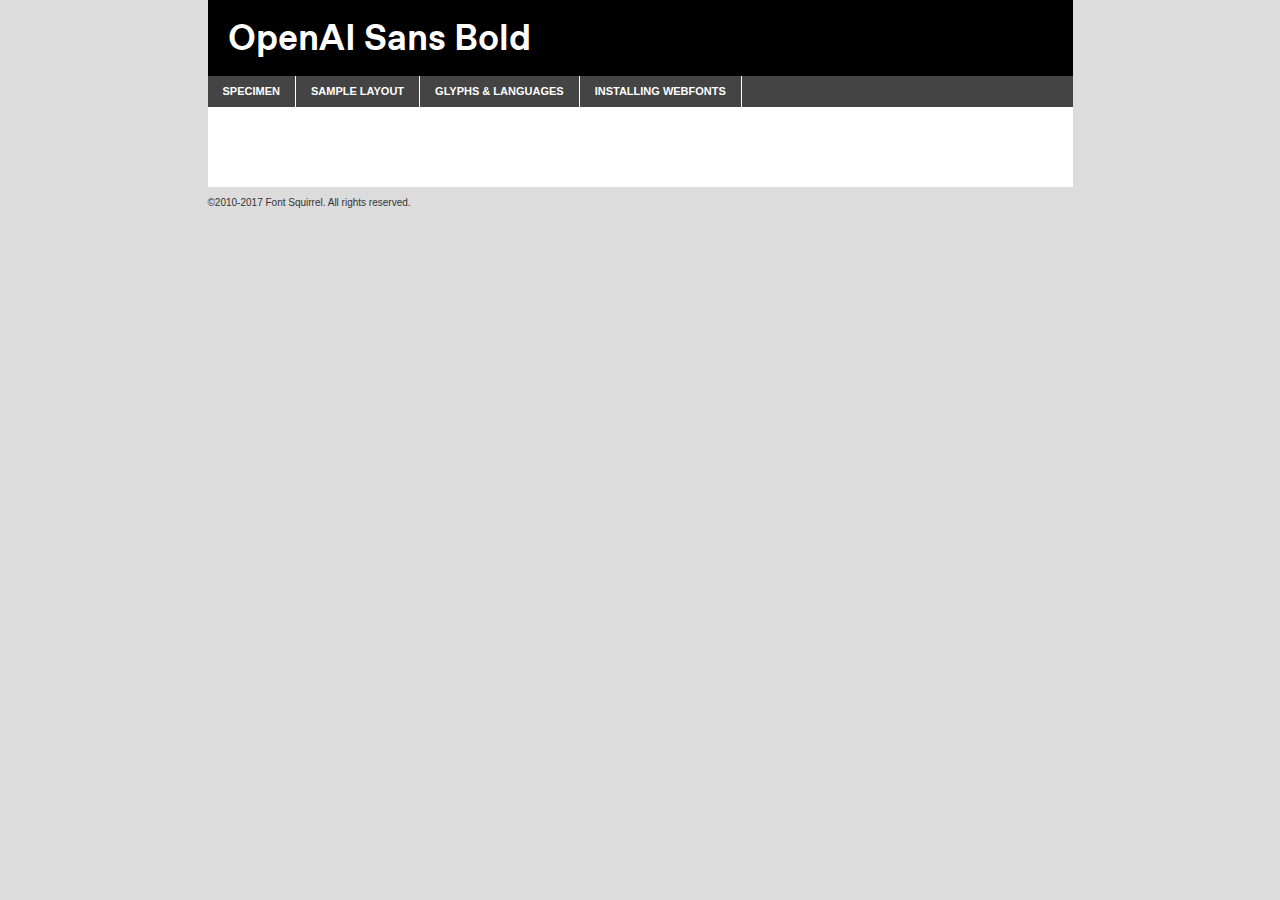
<file: openai-font-webkit/oaisans-bold-demo.html>
<!DOCTYPE html PUBLIC "-//W3C//DTD XHTML 1.0 Transitional//EN"
        "http://www.w3.org/TR/xhtml1/DTD/xhtml1-transitional.dtd">

<html xmlns="http://www.w3.org/1999/xhtml" xml:lang="en" lang="en">
<head>
    <meta http-equiv="Content-Type" content="text/html; charset=utf-8"/>
    <script src="http://ajax.googleapis.com/ajax/libs/jquery/1.7.2/jquery.min.js" type="text/javascript" charset="utf-8"></script>
    <script type="text/javascript">
		(function($) {
			$.fn.easyTabs = function(option) {
				var param = jQuery.extend({ fadeSpeed: 'fast', defaultContent: 1, activeClass: 'active' }, option);
				$(this).each(function() {
					var thisId = '#' + this.id;
					if ( param.defaultContent == '' )
					{
						param.defaultContent = 1;
					}
					if ( typeof param.defaultContent == 'number' )
					{
						var defaultTab = $(thisId + ' .tabs li:eq(' + (param.defaultContent - 1) + ') a').attr('href').substr(1);
					}
					else
					{
						var defaultTab = param.defaultContent;
					}
					$(thisId + ' .tabs li a').each(function() {
						var tabToHide = $(this).attr('href').substr(1);
						$('#' + tabToHide).addClass('easytabs-tab-content');
					});
					hideAll();
					changeContent(defaultTab);

					function hideAll() {$(thisId + ' .easytabs-tab-content').hide();}

					function changeContent(tabId)
					{
						hideAll();
						$(thisId + ' .tabs li').removeClass(param.activeClass);
						$(thisId + ' .tabs li a[href=#' + tabId + ']').closest('li').addClass(param.activeClass);
						if ( param.fadeSpeed != 'none' )
						{
							$(thisId + ' #' + tabId).fadeIn(param.fadeSpeed);
						}
						else
						{
							$(thisId + ' #' + tabId).show();
						}
					}

					$(thisId + ' .tabs li').click(function() {
						var tabId = $(this).find('a').attr('href').substr(1);
						changeContent(tabId);
						return false;
					});
				});
			}
		})(jQuery);
    </script>
    <link rel="stylesheet" href="specimen_files/specimen_stylesheet.css" type="text/css" charset="utf-8"/>
    <link rel="stylesheet" href="stylesheet.css" type="text/css" charset="utf-8"/>

    <style type="text/css">
        		body {
			font-family: 'openai_sansbold';
        		}

            </style>

    <title>OpenAI Sans Bold Specimen</title>


    <script type="text/javascript" charset="utf-8">
		$(document).ready(function() {
			$('#container').easyTabs({ defaultContent: 1 });
		});
    </script>
</head>

<body>
<div id="container">
    <div id="header">
		OpenAI Sans Bold    </div>
    <ul class="tabs">
        <li><a href="#specimen">Specimen</a></li>
        <li><a href="#layout">Sample Layout</a></li>
                <li><a href="#glyphs">Glyphs &amp; Languages</a></li>
        <li><a href="#installing">Installing Webfonts</a></li>

    </ul>

    <div id="main_content">


        <div id="specimen">

            <div class="section">
                <div class="grid12 firstcol">
                    <div class="huge">AaBb</div>
                </div>
            </div>

            <div class="section">
                <div class="glyph_range">A&#x200B;B&#x200b;C&#x200b;D&#x200b;E&#x200b;F&#x200b;G&#x200b;H&#x200b;I&#x200b;J&#x200b;K&#x200b;L&#x200b;M&#x200b;N&#x200b;O&#x200b;P&#x200b;Q&#x200b;R&#x200b;S&#x200b;T&#x200b;U&#x200b;V&#x200b;W&#x200b;X&#x200b;Y&#x200b;Z&#x200b;a&#x200b;b&#x200b;c&#x200b;d&#x200b;e&#x200b;f&#x200b;g&#x200b;h&#x200b;i&#x200b;j&#x200b;k&#x200b;l&#x200b;m&#x200b;n&#x200b;o&#x200b;p&#x200b;q&#x200b;r&#x200b;s&#x200b;t&#x200b;u&#x200b;v&#x200b;w&#x200b;x&#x200b;y&#x200b;z&#x200b;1&#x200b;2&#x200b;3&#x200b;4&#x200b;5&#x200b;6&#x200b;7&#x200b;8&#x200b;9&#x200b;0&#x200b;&amp;&#x200b;.&#x200b;,&#x200b;?&#x200b;!&#x200b;&#64;&#x200b;(&#x200b;)&#x200b;#&#x200b;$&#x200b;%&#x200b;*&#x200b;+&#x200b;-&#x200b;=&#x200b;:&#x200b;;</div>
            </div>
            <div class="section">
                <div class="grid12 firstcol">
                    <table class="sample_table">
                        <tr>
                            <td>10</td>
                            <td class="size10">abcdefghijklmnopqrstuvwxyzABCDEFGHIJKLMNOPQRSTUVWXYZ0123456789abcdefghijklmnopqrstuvwxyzABCDEFGHIJKLMNOPQRSTUVWXYZ0123456789abcdefghijklmnopqrstuvwxyzABCDEFGHIJKLMNOPQRSTUVWXYZ</td>
                        </tr>
                        <tr>
                            <td>11</td>
                            <td class="size11">abcdefghijklmnopqrstuvwxyzABCDEFGHIJKLMNOPQRSTUVWXYZ0123456789abcdefghijklmnopqrstuvwxyzABCDEFGHIJKLMNOPQRSTUVWXYZ0123456789abcdefghijklmnopqrstuvwxyzABCDEFGHIJKLMNOPQRSTUVWXYZ</td>
                        </tr>
                        <tr>
                            <td>12</td>
                            <td class="size12">abcdefghijklmnopqrstuvwxyzABCDEFGHIJKLMNOPQRSTUVWXYZ0123456789abcdefghijklmnopqrstuvwxyzABCDEFGHIJKLMNOPQRSTUVWXYZ0123456789abcdefghijklmnopqrstuvwxyzABCDEFGHIJKLMNOPQRSTUVWXYZ</td>
                        </tr>
                        <tr>
                            <td>13</td>
                            <td class="size13">abcdefghijklmnopqrstuvwxyzABCDEFGHIJKLMNOPQRSTUVWXYZ0123456789abcdefghijklmnopqrstuvwxyzABCDEFGHIJKLMNOPQRSTUVWXYZ0123456789abcdefghijklmnopqrstuvwxyzABCDEFGHIJKLMNOPQRSTUVWXYZ</td>
                        </tr>
                        <tr>
                            <td>14</td>
                            <td class="size14">abcdefghijklmnopqrstuvwxyzABCDEFGHIJKLMNOPQRSTUVWXYZ0123456789abcdefghijklmnopqrstuvwxyzABCDEFGHIJKLMNOPQRSTUVWXYZ0123456789abcdefghijklmnopqrstuvwxyzABCDEFGHIJKLMNOPQRSTUVWXYZ</td>
                        </tr>
                        <tr>
                            <td>16</td>
                            <td class="size16">abcdefghijklmnopqrstuvwxyzABCDEFGHIJKLMNOPQRSTUVWXYZ0123456789abcdefghijklmnopqrstuvwxyzABCDEFGHIJKLMNOPQRSTUVWXYZ</td>
                        </tr>
                        <tr>
                            <td>18</td>
                            <td class="size18">abcdefghijklmnopqrstuvwxyzABCDEFGHIJKLMNOPQRSTUVWXYZ0123456789abcdefghijklmnopqrstuvwxyzABCDEFGHIJKLMNOPQRSTUVWXYZ</td>
                        </tr>
                        <tr>
                            <td>20</td>
                            <td class="size20">abcdefghijklmnopqrstuvwxyzABCDEFGHIJKLMNOPQRSTUVWXYZ0123456789abcdefghijklmnopqrstuvwxyzABCDEFGHIJKLMNOPQRSTUVWXYZ</td>
                        </tr>
                        <tr>
                            <td>24</td>
                            <td class="size24">abcdefghijklmnopqrstuvwxyzABCDEFGHIJKLMNOPQRSTUVWXYZ0123456789abcdefghijklmnopqrstuvwxyzABCDEFGHIJKLMNOPQRSTUVWXYZ</td>
                        </tr>
                        <tr>
                            <td>30</td>
                            <td class="size30">abcdefghijklmnopqrstuvwxyzABCDEFGHIJKLMNOPQRSTUVWXYZ0123456789abcdefghijklmnopqrstuvwxyzABCDEFGHIJKLMNOPQRSTUVWXYZ</td>
                        </tr>
                        <tr>
                            <td>36</td>
                            <td class="size36">abcdefghijklmnopqrstuvwxyzABCDEFGHIJKLMNOPQRSTUVWXYZ0123456789abcdefghijklmnopqrstuvwxyzABCDEFGHIJKLMNOPQRSTUVWXYZ</td>
                        </tr>
                        <tr>
                            <td>48</td>
                            <td class="size48">abcdefghijklmnopqrstuvwxyzABCDEFGHIJKLMNOPQRSTUVWXYZ0123456789abcdefghijklmnopqrstuvwxyzABCDEFGHIJKLMNOPQRSTUVWXYZ</td>
                        </tr>
                        <tr>
                            <td>60</td>
                            <td class="size60">abcdefghijklmnopqrstuvwxyzABCDEFGHIJKLMNOPQRSTUVWXYZ0123456789abcdefghijklmnopqrstuvwxyzABCDEFGHIJKLMNOPQRSTUVWXYZ</td>
                        </tr>
                        <tr>
                            <td>72</td>
                            <td class="size72">abcdefghijklmnopqrstuvwxyzABCDEFGHIJKLMNOPQRSTUVWXYZ0123456789abcdefghijklmnopqrstuvwxyzABCDEFGHIJKLMNOPQRSTUVWXYZ</td>
                        </tr>
                        <tr>
                            <td>90</td>
                            <td class="size90">abcdefghijklmnopqrstuvwxyzABCDEFGHIJKLMNOPQRSTUVWXYZ0123456789abcdefghijklmnopqrstuvwxyzABCDEFGHIJKLMNOPQRSTUVWXYZ</td>
                        </tr>
                    </table>

                </div>

            </div>


            <div class="section" id="bodycomparison">


                <div id="xheight">
                    <div class="fontbody">&#x25FC;&#x25FC;&#x25FC;&#x25FC;&#x25FC;&#x25FC;&#x25FC;&#x25FC;&#x25FC;&#x25FC;&#x25FC;&#x25FC;&#x25FC;&#x25FC;&#x25FC;&#x25FC;&#x25FC;&#x25FC;&#x25FC;&#x25FC;&#x25FC;&#x25FC;&#x25FC;&#x25FC;&#x25FC;&#x25FC;&#x25FC;&#x25FC;&#x25FC;&#x25FC;&#x25FC;&#x25FC;&#x25FC;&#x25FC;&#x25FC;&#x25FC;&#x25FC;&#x25FC;&#x25FC;&#x25FC;&#x25FC;&#x25FC;&#x25FC;&#x25FC;&#x25FC;&#x25FC;&#x25FC;&#x25FC;&#x25FC;&#x25FC;&#x25FC;&#x25FC;&#x25FC;&#x25FC;&#x25FC;&#x25FC;&#x25FC;&#x25FC;&#x25FC;&#x25FC;&#x25FC;&#x25FC;&#x25FC;&#x25FC;&#x25FC;&#x25FC;&#x25FC;&#x25FC;&#x25FC;&#x25FC;&#x25FC;&#x25FC;&#x25FC;&#x25FC;&#x25FC;&#x25FC;&#x25FC;&#x25FC;&#x25FC;&#x25FC;&#x25FC;&#x25FC;&#x25FC;&#x25FC;&#x25FC;&#x25FC;&#x25FC;&#x25FC;&#x25FC;&#x25FC;&#x25FC;&#x25FC;&#x25FC;&#x25FC;&#x25FC;&#x25FC;&#x25FC;&#x25FC;&#x25FC;body</div>
                    <div class="arialbody">body</div>
                    <div class="verdanabody">body</div>
                    <div class="georgiabody">body</div>
                </div>
                <div class="fontbody" style="z-index:1">
                    body<span>OpenAI Sans Bold</span>
                </div>
                <div class="arialbody" style="z-index:1">
                    body<span>Arial</span>
                </div>
                <div class="verdanabody" style="z-index:1">
                    body<span>Verdana</span>
                </div>
                <div class="georgiabody" style="z-index:1">
                    body<span>Georgia</span>
                </div>


            </div>


            <div class="section psample psample_row1" id="">

                <div class="grid2 firstcol">
                    <p class="size10"><span>10.</span>Aenean lacinia bibendum nulla sed consectetur. Fusce dapibus, tellus ac cursus commodo, tortor mauris condimentum nibh, ut fermentum massa justo sit amet risus. Nullam id dolor id nibh ultricies vehicula ut id elit. Cum sociis natoque penatibus et magnis dis parturient montes, nascetur ridiculus mus. Nulla vitae elit libero, a pharetra augue.</p>

                </div>
                <div class="grid3">
                    <p class="size11"><span>11.</span>Aenean lacinia bibendum nulla sed consectetur. Fusce dapibus, tellus ac cursus commodo, tortor mauris condimentum nibh, ut fermentum massa justo sit amet risus. Nullam id dolor id nibh ultricies vehicula ut id elit. Cum sociis natoque penatibus et magnis dis parturient montes, nascetur ridiculus mus. Nulla vitae elit libero, a pharetra augue.</p>

                </div>
                <div class="grid3">
                    <p class="size12"><span>12.</span>Aenean lacinia bibendum nulla sed consectetur. Fusce dapibus, tellus ac cursus commodo, tortor mauris condimentum nibh, ut fermentum massa justo sit amet risus. Nullam id dolor id nibh ultricies vehicula ut id elit. Cum sociis natoque penatibus et magnis dis parturient montes, nascetur ridiculus mus. Nulla vitae elit libero, a pharetra augue.</p>

                </div>
                <div class="grid4">
                    <p class="size13"><span>13.</span>Aenean lacinia bibendum nulla sed consectetur. Fusce dapibus, tellus ac cursus commodo, tortor mauris condimentum nibh, ut fermentum massa justo sit amet risus. Nullam id dolor id nibh ultricies vehicula ut id elit. Cum sociis natoque penatibus et magnis dis parturient montes, nascetur ridiculus mus. Nulla vitae elit libero, a pharetra augue.</p>

                </div>
                <div class="white_blend"></div>

            </div>
            <div class="section psample psample_row2" id="">
                <div class="grid3 firstcol">
                    <p class="size14"><span>14.</span>Aenean lacinia bibendum nulla sed consectetur. Fusce dapibus, tellus ac cursus commodo, tortor mauris condimentum nibh, ut fermentum massa justo sit amet risus. Nullam id dolor id nibh ultricies vehicula ut id elit. Cum sociis natoque penatibus et magnis dis parturient montes, nascetur ridiculus mus. Nulla vitae elit libero, a pharetra augue.</p>

                </div>
                <div class="grid4">
                    <p class="size16"><span>16.</span>Aenean lacinia bibendum nulla sed consectetur. Fusce dapibus, tellus ac cursus commodo, tortor mauris condimentum nibh, ut fermentum massa justo sit amet risus. Nullam id dolor id nibh ultricies vehicula ut id elit. Cum sociis natoque penatibus et magnis dis parturient montes, nascetur ridiculus mus. Nulla vitae elit libero, a pharetra augue.</p>

                </div>
                <div class="grid5">
                    <p class="size18"><span>18.</span>Aenean lacinia bibendum nulla sed consectetur. Fusce dapibus, tellus ac cursus commodo, tortor mauris condimentum nibh, ut fermentum massa justo sit amet risus. Nullam id dolor id nibh ultricies vehicula ut id elit. Cum sociis natoque penatibus et magnis dis parturient montes, nascetur ridiculus mus. Nulla vitae elit libero, a pharetra augue.</p>

                </div>

                <div class="white_blend"></div>

            </div>

            <div class="section psample psample_row3" id="">
                <div class="grid5 firstcol">
                    <p class="size20"><span>20.</span>Aenean lacinia bibendum nulla sed consectetur. Fusce dapibus, tellus ac cursus commodo, tortor mauris condimentum nibh, ut fermentum massa justo sit amet risus. Nullam id dolor id nibh ultricies vehicula ut id elit. Cum sociis natoque penatibus et magnis dis parturient montes, nascetur ridiculus mus. Nulla vitae elit libero, a pharetra augue.</p>
                </div>
                <div class="grid7">
                    <p class="size24"><span>24.</span>Aenean lacinia bibendum nulla sed consectetur. Fusce dapibus, tellus ac cursus commodo, tortor mauris condimentum nibh, ut fermentum massa justo sit amet risus. Nullam id dolor id nibh ultricies vehicula ut id elit. Cum sociis natoque penatibus et magnis dis parturient montes, nascetur ridiculus mus. Nulla vitae elit libero, a pharetra augue.</p>
                </div>

                <div class="white_blend"></div>

            </div>

            <div class="section psample psample_row4" id="">
                <div class="grid12 firstcol">
                    <p class="size30"><span>30.</span>Aenean lacinia bibendum nulla sed consectetur. Fusce dapibus, tellus ac cursus commodo, tortor mauris condimentum nibh, ut fermentum massa justo sit amet risus. Nullam id dolor id nibh ultricies vehicula ut id elit. Cum sociis natoque penatibus et magnis dis parturient montes, nascetur ridiculus mus. Nulla vitae elit libero, a pharetra augue.</p>
                </div>
                <div class="white_blend"></div>

            </div>


            <div class="section psample psample_row1 fullreverse">
                <div class="grid2 firstcol">
                    <p class="size10"><span>10.</span>Aenean lacinia bibendum nulla sed consectetur. Fusce dapibus, tellus ac cursus commodo, tortor mauris condimentum nibh, ut fermentum massa justo sit amet risus. Nullam id dolor id nibh ultricies vehicula ut id elit. Cum sociis natoque penatibus et magnis dis parturient montes, nascetur ridiculus mus. Nulla vitae elit libero, a pharetra augue.</p>

                </div>
                <div class="grid3">
                    <p class="size11"><span>11.</span>Aenean lacinia bibendum nulla sed consectetur. Fusce dapibus, tellus ac cursus commodo, tortor mauris condimentum nibh, ut fermentum massa justo sit amet risus. Nullam id dolor id nibh ultricies vehicula ut id elit. Cum sociis natoque penatibus et magnis dis parturient montes, nascetur ridiculus mus. Nulla vitae elit libero, a pharetra augue.</p>

                </div>
                <div class="grid3">
                    <p class="size12"><span>12.</span>Aenean lacinia bibendum nulla sed consectetur. Fusce dapibus, tellus ac cursus commodo, tortor mauris condimentum nibh, ut fermentum massa justo sit amet risus. Nullam id dolor id nibh ultricies vehicula ut id elit. Cum sociis natoque penatibus et magnis dis parturient montes, nascetur ridiculus mus. Nulla vitae elit libero, a pharetra augue.</p>

                </div>
                <div class="grid4">
                    <p class="size13"><span>13.</span>Aenean lacinia bibendum nulla sed consectetur. Fusce dapibus, tellus ac cursus commodo, tortor mauris condimentum nibh, ut fermentum massa justo sit amet risus. Nullam id dolor id nibh ultricies vehicula ut id elit. Cum sociis natoque penatibus et magnis dis parturient montes, nascetur ridiculus mus. Nulla vitae elit libero, a pharetra augue.</p>

                </div>
                <div class="black_blend"></div>

            </div>

            <div class="section psample psample_row2 fullreverse">
                <div class="grid3 firstcol">
                    <p class="size14"><span>14.</span>Aenean lacinia bibendum nulla sed consectetur. Fusce dapibus, tellus ac cursus commodo, tortor mauris condimentum nibh, ut fermentum massa justo sit amet risus. Nullam id dolor id nibh ultricies vehicula ut id elit. Cum sociis natoque penatibus et magnis dis parturient montes, nascetur ridiculus mus. Nulla vitae elit libero, a pharetra augue.</p>

                </div>
                <div class="grid4">
                    <p class="size16"><span>16.</span>Aenean lacinia bibendum nulla sed consectetur. Fusce dapibus, tellus ac cursus commodo, tortor mauris condimentum nibh, ut fermentum massa justo sit amet risus. Nullam id dolor id nibh ultricies vehicula ut id elit. Cum sociis natoque penatibus et magnis dis parturient montes, nascetur ridiculus mus. Nulla vitae elit libero, a pharetra augue.</p>

                </div>
                <div class="grid5">
                    <p class="size18"><span>18.</span>Aenean lacinia bibendum nulla sed consectetur. Fusce dapibus, tellus ac cursus commodo, tortor mauris condimentum nibh, ut fermentum massa justo sit amet risus. Nullam id dolor id nibh ultricies vehicula ut id elit. Cum sociis natoque penatibus et magnis dis parturient montes, nascetur ridiculus mus. Nulla vitae elit libero, a pharetra augue.</p>

                </div>
                <div class="black_blend"></div>

            </div>

            <div class="section psample fullreverse psample_row3" id="">
                <div class="grid5 firstcol">
                    <p class="size20"><span>20.</span>Aenean lacinia bibendum nulla sed consectetur. Fusce dapibus, tellus ac cursus commodo, tortor mauris condimentum nibh, ut fermentum massa justo sit amet risus. Nullam id dolor id nibh ultricies vehicula ut id elit. Cum sociis natoque penatibus et magnis dis parturient montes, nascetur ridiculus mus. Nulla vitae elit libero, a pharetra augue.</p>
                </div>
                <div class="grid7">
                    <p class="size24"><span>24.</span>Aenean lacinia bibendum nulla sed consectetur. Fusce dapibus, tellus ac cursus commodo, tortor mauris condimentum nibh, ut fermentum massa justo sit amet risus. Nullam id dolor id nibh ultricies vehicula ut id elit. Cum sociis natoque penatibus et magnis dis parturient montes, nascetur ridiculus mus. Nulla vitae elit libero, a pharetra augue.</p>
                </div>

                <div class="black_blend"></div>

            </div>

            <div class="section psample fullreverse psample_row4" id="" style="border-bottom: 20px #000 solid;">
                <div class="grid12 firstcol">
                    <p class="size30"><span>30.</span>Aenean lacinia bibendum nulla sed consectetur. Fusce dapibus, tellus ac cursus commodo, tortor mauris condimentum nibh, ut fermentum massa justo sit amet risus. Nullam id dolor id nibh ultricies vehicula ut id elit. Cum sociis natoque penatibus et magnis dis parturient montes, nascetur ridiculus mus. Nulla vitae elit libero, a pharetra augue.</p>
                </div>
                <div class="black_blend"></div>

            </div>


        </div>

        <div id="layout">

            <div class="section">

                <div class="grid12 firstcol">
                    <h1>Lorem Ipsum Dolor</h1>
                    <h2>Etiam porta sem malesuada magna mollis euismod</h2>

                    <p class="byline">By <a href="#link">Aenean Lacinia</a></p>
                </div>
            </div>
            <div class="section">
                <div class="grid8 firstcol">
                    <p class="large">Donec sed odio dui. Morbi leo risus, porta ac consectetur ac, vestibulum at eros. Fusce dapibus, tellus ac cursus commodo, tortor mauris condimentum nibh, ut fermentum massa justo sit amet risus. </p>


                    <h3>Pellentesque ornare sem</h3>

                    <p>Maecenas sed diam eget risus varius blandit sit amet non magna. Maecenas faucibus mollis interdum. Donec ullamcorper nulla non metus auctor fringilla. Nullam id dolor id nibh ultricies vehicula ut id elit. Nullam id dolor id nibh ultricies vehicula ut id elit. </p>

                    <p>Aenean eu leo quam. Pellentesque ornare sem lacinia quam venenatis vestibulum. Lorem ipsum dolor sit amet, consectetur adipiscing elit. Cum sociis natoque penatibus et magnis dis parturient montes, nascetur ridiculus mus. </p>

                    <p>Nulla vitae elit libero, a pharetra augue. Praesent commodo cursus magna, vel scelerisque nisl consectetur et. Aenean lacinia bibendum nulla sed consectetur. </p>

                    <p>Nullam quis risus eget urna mollis ornare vel eu leo. Nullam quis risus eget urna mollis ornare vel eu leo. Maecenas sed diam eget risus varius blandit sit amet non magna. Donec ullamcorper nulla non metus auctor fringilla. </p>

                    <h3>Cras mattis consectetur</h3>

                    <p>Aenean eu leo quam. Pellentesque ornare sem lacinia quam venenatis vestibulum. Aenean lacinia bibendum nulla sed consectetur. Integer posuere erat a ante venenatis dapibus posuere velit aliquet. Cras mattis consectetur purus sit amet fermentum. </p>

                    <p>Nullam id dolor id nibh ultricies vehicula ut id elit. Nullam quis risus eget urna mollis ornare vel eu leo. Cras mattis consectetur purus sit amet fermentum.</p>
                </div>

                <div class="grid4 sidebar">

                    <div class="box reverse">
                        <p class="last">Nullam quis risus eget urna mollis ornare vel eu leo. Donec ullamcorper nulla non metus auctor fringilla. Cras mattis consectetur purus sit amet fermentum. Sed posuere consectetur est at lobortis. Lorem ipsum dolor sit amet, consectetur adipiscing elit. </p>
                    </div>

                    <p class="caption">Maecenas sed diam eget risus varius.</p>

                    <p>Vestibulum id ligula porta felis euismod semper. Integer posuere erat a ante venenatis dapibus posuere velit aliquet. Vestibulum id ligula porta felis euismod semper. Sed posuere consectetur est at lobortis. Maecenas sed diam eget risus varius blandit sit amet non magna. Fusce dapibus, tellus ac cursus commodo, tortor mauris condimentum nibh, ut fermentum massa justo sit amet risus. </p>


                    <p>Duis mollis, est non commodo luctus, nisi erat porttitor ligula, eget lacinia odio sem nec elit. Aenean lacinia bibendum nulla sed consectetur. Vivamus sagittis lacus vel augue laoreet rutrum faucibus dolor auctor. Aenean lacinia bibendum nulla sed consectetur. Nullam quis risus eget urna mollis ornare vel eu leo. </p>

                    <p>Praesent commodo cursus magna, vel scelerisque nisl consectetur et. Donec ullamcorper nulla non metus auctor fringilla. Maecenas faucibus mollis interdum. Fusce dapibus, tellus ac cursus commodo, tortor mauris condimentum nibh, ut fermentum massa justo sit amet risus. </p>

                </div>
            </div>

        </div>


		

        <div id="glyphs">
            <div class="section">
                <div class="grid12 firstcol">

                    <h1>Language Support</h1>
                    <p>The subset of OpenAI Sans Bold in this kit supports the following languages:<br/>

						                    </p>
                    <h1>Glyph Chart</h1>
                    <p>The subset of OpenAI Sans Bold in this kit includes all the glyphs listed below. Unicode entities are included above each glyph to help you insert individual characters into your layout.</p>
                    <div id="glyph_chart">

						                            							                                <div><p>&amp;#13;</p>&#13;</div>
																				                                <div><p>&amp;#32;</p>&#32;</div>
																				                                <div><p>&amp;#33;</p>&#33;</div>
																				                                <div><p>&amp;#34;</p>&#34;</div>
																				                                <div><p>&amp;#35;</p>&#35;</div>
																				                                <div><p>&amp;#36;</p>&#36;</div>
																				                                <div><p>&amp;#37;</p>&#37;</div>
																				                                <div><p>&amp;#38;</p>&#38;</div>
																				                                <div><p>&amp;#39;</p>&#39;</div>
																				                                <div><p>&amp;#40;</p>&#40;</div>
																				                                <div><p>&amp;#41;</p>&#41;</div>
																				                                <div><p>&amp;#42;</p>&#42;</div>
																				                                <div><p>&amp;#43;</p>&#43;</div>
																				                                <div><p>&amp;#44;</p>&#44;</div>
																				                                <div><p>&amp;#45;</p>&#45;</div>
																				                                <div><p>&amp;#46;</p>&#46;</div>
																				                                <div><p>&amp;#47;</p>&#47;</div>
																				                                <div><p>&amp;#48;</p>&#48;</div>
																				                                <div><p>&amp;#49;</p>&#49;</div>
																				                                <div><p>&amp;#50;</p>&#50;</div>
																				                                <div><p>&amp;#51;</p>&#51;</div>
																				                                <div><p>&amp;#52;</p>&#52;</div>
																				                                <div><p>&amp;#53;</p>&#53;</div>
																				                                <div><p>&amp;#54;</p>&#54;</div>
																				                                <div><p>&amp;#55;</p>&#55;</div>
																				                                <div><p>&amp;#56;</p>&#56;</div>
																				                                <div><p>&amp;#57;</p>&#57;</div>
																				                                <div><p>&amp;#58;</p>&#58;</div>
																				                                <div><p>&amp;#59;</p>&#59;</div>
																				                                <div><p>&amp;#60;</p>&#60;</div>
																				                                <div><p>&amp;#61;</p>&#61;</div>
																				                                <div><p>&amp;#62;</p>&#62;</div>
																				                                <div><p>&amp;#63;</p>&#63;</div>
																				                                <div><p>&amp;#64;</p>&#64;</div>
																				                                <div><p>&amp;#65;</p>&#65;</div>
																				                                <div><p>&amp;#66;</p>&#66;</div>
																				                                <div><p>&amp;#67;</p>&#67;</div>
																				                                <div><p>&amp;#68;</p>&#68;</div>
																				                                <div><p>&amp;#69;</p>&#69;</div>
																				                                <div><p>&amp;#70;</p>&#70;</div>
																				                                <div><p>&amp;#71;</p>&#71;</div>
																				                                <div><p>&amp;#72;</p>&#72;</div>
																				                                <div><p>&amp;#73;</p>&#73;</div>
																				                                <div><p>&amp;#74;</p>&#74;</div>
																				                                <div><p>&amp;#75;</p>&#75;</div>
																				                                <div><p>&amp;#76;</p>&#76;</div>
																				                                <div><p>&amp;#77;</p>&#77;</div>
																				                                <div><p>&amp;#78;</p>&#78;</div>
																				                                <div><p>&amp;#79;</p>&#79;</div>
																				                                <div><p>&amp;#80;</p>&#80;</div>
																				                                <div><p>&amp;#81;</p>&#81;</div>
																				                                <div><p>&amp;#82;</p>&#82;</div>
																				                                <div><p>&amp;#83;</p>&#83;</div>
																				                                <div><p>&amp;#84;</p>&#84;</div>
																				                                <div><p>&amp;#85;</p>&#85;</div>
																				                                <div><p>&amp;#86;</p>&#86;</div>
																				                                <div><p>&amp;#87;</p>&#87;</div>
																				                                <div><p>&amp;#88;</p>&#88;</div>
																				                                <div><p>&amp;#89;</p>&#89;</div>
																				                                <div><p>&amp;#90;</p>&#90;</div>
																				                                <div><p>&amp;#91;</p>&#91;</div>
																				                                <div><p>&amp;#92;</p>&#92;</div>
																				                                <div><p>&amp;#93;</p>&#93;</div>
																				                                <div><p>&amp;#94;</p>&#94;</div>
																				                                <div><p>&amp;#95;</p>&#95;</div>
																				                                <div><p>&amp;#97;</p>&#97;</div>
																				                                <div><p>&amp;#98;</p>&#98;</div>
																				                                <div><p>&amp;#99;</p>&#99;</div>
																				                                <div><p>&amp;#100;</p>&#100;</div>
																				                                <div><p>&amp;#101;</p>&#101;</div>
																				                                <div><p>&amp;#102;</p>&#102;</div>
																				                                <div><p>&amp;#103;</p>&#103;</div>
																				                                <div><p>&amp;#104;</p>&#104;</div>
																				                                <div><p>&amp;#107;</p>&#107;</div>
																				                                <div><p>&amp;#108;</p>&#108;</div>
																				                                <div><p>&amp;#109;</p>&#109;</div>
																				                                <div><p>&amp;#110;</p>&#110;</div>
																				                                <div><p>&amp;#111;</p>&#111;</div>
																				                                <div><p>&amp;#112;</p>&#112;</div>
																				                                <div><p>&amp;#113;</p>&#113;</div>
																				                                <div><p>&amp;#114;</p>&#114;</div>
																				                                <div><p>&amp;#115;</p>&#115;</div>
																				                                <div><p>&amp;#116;</p>&#116;</div>
																				                                <div><p>&amp;#117;</p>&#117;</div>
																				                                <div><p>&amp;#118;</p>&#118;</div>
																				                                <div><p>&amp;#119;</p>&#119;</div>
																				                                <div><p>&amp;#120;</p>&#120;</div>
																				                                <div><p>&amp;#121;</p>&#121;</div>
																				                                <div><p>&amp;#122;</p>&#122;</div>
																				                                <div><p>&amp;#123;</p>&#123;</div>
																				                                <div><p>&amp;#124;</p>&#124;</div>
																				                                <div><p>&amp;#125;</p>&#125;</div>
																				                                <div><p>&amp;#126;</p>&#126;</div>
																				                                <div><p>&amp;#160;</p>&#160;</div>
																				                                <div><p>&amp;#161;</p>&#161;</div>
																				                                <div><p>&amp;#162;</p>&#162;</div>
																				                                <div><p>&amp;#163;</p>&#163;</div>
																				                                <div><p>&amp;#164;</p>&#164;</div>
																				                                <div><p>&amp;#165;</p>&#165;</div>
																				                                <div><p>&amp;#166;</p>&#166;</div>
																				                                <div><p>&amp;#167;</p>&#167;</div>
																				                                <div><p>&amp;#169;</p>&#169;</div>
																				                                <div><p>&amp;#171;</p>&#171;</div>
																				                                <div><p>&amp;#172;</p>&#172;</div>
																				                                <div><p>&amp;#174;</p>&#174;</div>
																				                                <div><p>&amp;#176;</p>&#176;</div>
																				                                <div><p>&amp;#177;</p>&#177;</div>
																				                                <div><p>&amp;#178;</p>&#178;</div>
																				                                <div><p>&amp;#179;</p>&#179;</div>
																				                                <div><p>&amp;#181;</p>&#181;</div>
																				                                <div><p>&amp;#182;</p>&#182;</div>
																				                                <div><p>&amp;#185;</p>&#185;</div>
																				                                <div><p>&amp;#187;</p>&#187;</div>
																				                                <div><p>&amp;#191;</p>&#191;</div>
																				                                <div><p>&amp;#198;</p>&#198;</div>
																				                                <div><p>&amp;#199;</p>&#199;</div>
																				                                <div><p>&amp;#208;</p>&#208;</div>
																				                                <div><p>&amp;#215;</p>&#215;</div>
																				                                <div><p>&amp;#216;</p>&#216;</div>
																				                                <div><p>&amp;#222;</p>&#222;</div>
																				                                <div><p>&amp;#223;</p>&#223;</div>
																				                                <div><p>&amp;#230;</p>&#230;</div>
																				                                <div><p>&amp;#231;</p>&#231;</div>
																				                                <div><p>&amp;#240;</p>&#240;</div>
																				                                <div><p>&amp;#247;</p>&#247;</div>
																				                                <div><p>&amp;#248;</p>&#248;</div>
																				                                <div><p>&amp;#254;</p>&#254;</div>
																				                                <div><p>&amp;#260;</p>&#260;</div>
																				                                <div><p>&amp;#261;</p>&#261;</div>
																				                                <div><p>&amp;#271;</p>&#271;</div>
																				                                <div><p>&amp;#273;</p>&#273;</div>
																				                                <div><p>&amp;#280;</p>&#280;</div>
																				                                <div><p>&amp;#281;</p>&#281;</div>
																				                                <div><p>&amp;#294;</p>&#294;</div>
																				                                <div><p>&amp;#295;</p>&#295;</div>
																				                                <div><p>&amp;#302;</p>&#302;</div>
																				                                <div><p>&amp;#303;</p>&#303;</div>
																				                                <div><p>&amp;#305;</p>&#305;</div>
																				                                <div><p>&amp;#306;</p>&#306;</div>
																				                                <div><p>&amp;#307;</p>&#307;</div>
																				                                <div><p>&amp;#317;</p>&#317;</div>
																				                                <div><p>&amp;#318;</p>&#318;</div>
																				                                <div><p>&amp;#321;</p>&#321;</div>
																				                                <div><p>&amp;#322;</p>&#322;</div>
																				                                <div><p>&amp;#330;</p>&#330;</div>
																				                                <div><p>&amp;#331;</p>&#331;</div>
																				                                <div><p>&amp;#338;</p>&#338;</div>
																				                                <div><p>&amp;#339;</p>&#339;</div>
																				                                <div><p>&amp;#350;</p>&#350;</div>
																				                                <div><p>&amp;#351;</p>&#351;</div>
																				                                <div><p>&amp;#354;</p>&#354;</div>
																				                                <div><p>&amp;#355;</p>&#355;</div>
																				                                <div><p>&amp;#357;</p>&#357;</div>
																				                                <div><p>&amp;#358;</p>&#358;</div>
																				                                <div><p>&amp;#359;</p>&#359;</div>
																				                                <div><p>&amp;#370;</p>&#370;</div>
																				                                <div><p>&amp;#371;</p>&#371;</div>
																				                                <div><p>&amp;#402;</p>&#402;</div>
																				                                <div><p>&amp;#507;</p>&#507;</div>
																				                                <div><p>&amp;#567;</p>&#567;</div>
																				                                <div><p>&amp;#768;</p>&#768;</div>
																				                                <div><p>&amp;#769;</p>&#769;</div>
																				                                <div><p>&amp;#770;</p>&#770;</div>
																				                                <div><p>&amp;#771;</p>&#771;</div>
																				                                <div><p>&amp;#772;</p>&#772;</div>
																				                                <div><p>&amp;#774;</p>&#774;</div>
																				                                <div><p>&amp;#775;</p>&#775;</div>
																				                                <div><p>&amp;#776;</p>&#776;</div>
																				                                <div><p>&amp;#778;</p>&#778;</div>
																				                                <div><p>&amp;#779;</p>&#779;</div>
																				                                <div><p>&amp;#780;</p>&#780;</div>
																				                                <div><p>&amp;#786;</p>&#786;</div>
																				                                <div><p>&amp;#803;</p>&#803;</div>
																				                                <div><p>&amp;#806;</p>&#806;</div>
																				                                <div><p>&amp;#807;</p>&#807;</div>
																				                                <div><p>&amp;#808;</p>&#808;</div>
																				                                <div><p>&amp;#821;</p>&#821;</div>
																				                                <div><p>&amp;#822;</p>&#822;</div>
																				                                <div><p>&amp;#823;</p>&#823;</div>
																				                                <div><p>&amp;#824;</p>&#824;</div>
																				                                <div><p>&amp;#7838;</p>&#7838;</div>
																				                                <div><p>&amp;#8194;</p>&#8194;</div>
																				                                <div><p>&amp;#8195;</p>&#8195;</div>
																				                                <div><p>&amp;#8201;</p>&#8201;</div>
																				                                <div><p>&amp;#8202;</p>&#8202;</div>
																				                                <div><p>&amp;#8211;</p>&#8211;</div>
																				                                <div><p>&amp;#8212;</p>&#8212;</div>
																				                                <div><p>&amp;#8216;</p>&#8216;</div>
																				                                <div><p>&amp;#8220;</p>&#8220;</div>
																				                                <div><p>&amp;#8222;</p>&#8222;</div>
																				                                <div><p>&amp;#8224;</p>&#8224;</div>
																				                                <div><p>&amp;#8225;</p>&#8225;</div>
																				                                <div><p>&amp;#8226;</p>&#8226;</div>
																				                                <div><p>&amp;#8230;</p>&#8230;</div>
																				                                <div><p>&amp;#8240;</p>&#8240;</div>
																				                                <div><p>&amp;#8249;</p>&#8249;</div>
																				                                <div><p>&amp;#8250;</p>&#8250;</div>
																				                                <div><p>&amp;#8260;</p>&#8260;</div>
																				                                <div><p>&amp;#8304;</p>&#8304;</div>
																				                                <div><p>&amp;#8308;</p>&#8308;</div>
																				                                <div><p>&amp;#8309;</p>&#8309;</div>
																				                                <div><p>&amp;#8310;</p>&#8310;</div>
																				                                <div><p>&amp;#8311;</p>&#8311;</div>
																				                                <div><p>&amp;#8312;</p>&#8312;</div>
																				                                <div><p>&amp;#8313;</p>&#8313;</div>
																				                                <div><p>&amp;#8361;</p>&#8361;</div>
																				                                <div><p>&amp;#8364;</p>&#8364;</div>
																				                                <div><p>&amp;#8372;</p>&#8372;</div>
																				                                <div><p>&amp;#8381;</p>&#8381;</div>
																				                                <div><p>&amp;#8383;</p>&#8383;</div>
																				                                <div><p>&amp;#8453;</p>&#8453;</div>
																				                                <div><p>&amp;#8467;</p>&#8467;</div>
																				                                <div><p>&amp;#8470;</p>&#8470;</div>
																				                                <div><p>&amp;#8471;</p>&#8471;</div>
																				                                <div><p>&amp;#8482;</p>&#8482;</div>
																				                                <div><p>&amp;#8486;</p>&#8486;</div>
																				                                <div><p>&amp;#8544;</p>&#8544;</div>
																				                                <div><p>&amp;#8545;</p>&#8545;</div>
																				                                <div><p>&amp;#8546;</p>&#8546;</div>
																				                                <div><p>&amp;#8547;</p>&#8547;</div>
																				                                <div><p>&amp;#8548;</p>&#8548;</div>
																				                                <div><p>&amp;#8549;</p>&#8549;</div>
																				                                <div><p>&amp;#8550;</p>&#8550;</div>
																				                                <div><p>&amp;#8551;</p>&#8551;</div>
																				                                <div><p>&amp;#8552;</p>&#8552;</div>
																				                                <div><p>&amp;#8553;</p>&#8553;</div>
																				                                <div><p>&amp;#8556;</p>&#8556;</div>
																				                                <div><p>&amp;#8557;</p>&#8557;</div>
																				                                <div><p>&amp;#8558;</p>&#8558;</div>
																				                                <div><p>&amp;#8559;</p>&#8559;</div>
																				                                <div><p>&amp;#8592;</p>&#8592;</div>
																				                                <div><p>&amp;#8593;</p>&#8593;</div>
																				                                <div><p>&amp;#8594;</p>&#8594;</div>
																				                                <div><p>&amp;#8595;</p>&#8595;</div>
																				                                <div><p>&amp;#8598;</p>&#8598;</div>
																				                                <div><p>&amp;#8599;</p>&#8599;</div>
																				                                <div><p>&amp;#8600;</p>&#8600;</div>
																				                                <div><p>&amp;#8601;</p>&#8601;</div>
																				                                <div><p>&amp;#8612;</p>&#8612;</div>
																				                                <div><p>&amp;#8613;</p>&#8613;</div>
																				                                <div><p>&amp;#8614;</p>&#8614;</div>
																				                                <div><p>&amp;#8615;</p>&#8615;</div>
																				                                <div><p>&amp;#8624;</p>&#8624;</div>
																				                                <div><p>&amp;#8625;</p>&#8625;</div>
																				                                <div><p>&amp;#8626;</p>&#8626;</div>
																				                                <div><p>&amp;#8627;</p>&#8627;</div>
																				                                <div><p>&amp;#8706;</p>&#8706;</div>
																				                                <div><p>&amp;#8710;</p>&#8710;</div>
																				                                <div><p>&amp;#8719;</p>&#8719;</div>
																				                                <div><p>&amp;#8721;</p>&#8721;</div>
																				                                <div><p>&amp;#8722;</p>&#8722;</div>
																				                                <div><p>&amp;#8730;</p>&#8730;</div>
																				                                <div><p>&amp;#8734;</p>&#8734;</div>
																				                                <div><p>&amp;#8747;</p>&#8747;</div>
																				                                <div><p>&amp;#8776;</p>&#8776;</div>
																				                                <div><p>&amp;#8800;</p>&#8800;</div>
																				                                <div><p>&amp;#8804;</p>&#8804;</div>
																				                                <div><p>&amp;#8805;</p>&#8805;</div>
																				                                <div><p>&amp;#9001;</p>&#9001;</div>
																				                                <div><p>&amp;#9002;</p>&#9002;</div>
																				                                <div><p>&amp;#9312;</p>&#9312;</div>
																				                                <div><p>&amp;#9313;</p>&#9313;</div>
																				                                <div><p>&amp;#9314;</p>&#9314;</div>
																				                                <div><p>&amp;#9315;</p>&#9315;</div>
																				                                <div><p>&amp;#9316;</p>&#9316;</div>
																				                                <div><p>&amp;#9317;</p>&#9317;</div>
																				                                <div><p>&amp;#9318;</p>&#9318;</div>
																				                                <div><p>&amp;#9319;</p>&#9319;</div>
																				                                <div><p>&amp;#9320;</p>&#9320;</div>
																				                                <div><p>&amp;#9450;</p>&#9450;</div>
																				                                <div><p>&amp;#9471;</p>&#9471;</div>
																				                                <div><p>&amp;#9650;</p>&#9650;</div>
																				                                <div><p>&amp;#9674;</p>&#9674;</div>
																				                                <div><p>&amp;#9724;</p>&#9724;</div>
																				                                <div><p>&amp;#10102;</p>&#10102;</div>
																				                                <div><p>&amp;#10103;</p>&#10103;</div>
																				                                <div><p>&amp;#10104;</p>&#10104;</div>
																				                                <div><p>&amp;#10105;</p>&#10105;</div>
																				                                <div><p>&amp;#10106;</p>&#10106;</div>
																				                                <div><p>&amp;#10107;</p>&#10107;</div>
																				                                <div><p>&amp;#10108;</p>&#10108;</div>
																				                                <div><p>&amp;#10109;</p>&#10109;</div>
																				                                <div><p>&amp;#10110;</p>&#10110;</div>
																				                                <div><p>&amp;#12298;</p>&#12298;</div>
																				                                <div><p>&amp;#12299;</p>&#12299;</div>
																				                                <div><p>&amp;#12300;</p>&#12300;</div>
																				                                <div><p>&amp;#12301;</p>&#12301;</div>
																				                                <div><p>&amp;#12302;</p>&#12302;</div>
																				                                <div><p>&amp;#12303;</p>&#12303;</div>
																				                                <div><p>&amp;#12304;</p>&#12304;</div>
																				                                <div><p>&amp;#12305;</p>&#12305;</div>
																				                                <div><p>&amp;#12308;</p>&#12308;</div>
																				                                <div><p>&amp;#12309;</p>&#12309;</div>
																				                                <div><p>&amp;#57344;</p>&#57344;</div>
																				                                <div><p>&amp;#57345;</p>&#57345;</div>
																				                                <div><p>&amp;#57346;</p>&#57346;</div>
																				                                <div><p>&amp;#57347;</p>&#57347;</div>
																				                                <div><p>&amp;#57348;</p>&#57348;</div>
																				                                <div><p>&amp;#57349;</p>&#57349;</div>
																				                                <div><p>&amp;#57350;</p>&#57350;</div>
																				                                <div><p>&amp;#57351;</p>&#57351;</div>
																				                                <div><p>&amp;#57352;</p>&#57352;</div>
																				                                <div><p>&amp;#57354;</p>&#57354;</div>
																				                                <div><p>&amp;#57355;</p>&#57355;</div>
																				                                <div><p>&amp;#57360;</p>&#57360;</div>
																				                                <div><p>&amp;#57361;</p>&#57361;</div>
																				                                <div><p>&amp;#57362;</p>&#57362;</div>
																				                                <div><p>&amp;#57363;</p>&#57363;</div>
																				                                <div><p>&amp;#57364;</p>&#57364;</div>
																				                                <div><p>&amp;#57365;</p>&#57365;</div>
																				                                <div><p>&amp;#57366;</p>&#57366;</div>
																				                                <div><p>&amp;#57367;</p>&#57367;</div>
																				                                <div><p>&amp;#57368;</p>&#57368;</div>
																				                                <div><p>&amp;#63743;</p>&#63743;</div>
																				                                <div><p>&amp;#64256;</p>&#64256;</div>
																				                                <div><p>&amp;#64257;</p>&#64257;</div>
																				                                <div><p>&amp;#64258;</p>&#64258;</div>
																				                                <div><p>&amp;#64259;</p>&#64259;</div>
																				                                <div><p>&amp;#64260;</p>&#64260;</div>
																																																																																																																																																																																																																																																																																																																																																																																																																																																																																																																																																																																																																																																																																																																																																																																																																																																																																																																																																																																																																																																																																																																																																																																																																																																															                    </div>
                </div>


            </div>
        </div>


        <div id="specs">

        </div>

        <div id="installing">
            <div class="section">
                <div class="grid7 firstcol">
                    <h1>Installing Webfonts</h1>

                    <p>Webfonts are supported by all major browser platforms but not all in the same way. There are currently four different font formats that must be included in order to target all browsers. This includes TTF, WOFF, EOT and SVG.</p>

                    <h2>1. Upload your webfonts</h2>
                    <p>You must upload your webfont kit to your website. They should be in or near the same directory as your CSS files.</p>

                    <h2>2. Include the webfont stylesheet</h2>
                    <p>A special CSS @font-face declaration helps the various browsers select the appropriate font it needs without causing you a bunch of headaches. Learn more about this syntax by reading the <a href="https://www.fontspring.com/blog/further-hardening-of-the-bulletproof-syntax">Fontspring blog post</a> about it. The code for it is as follows:</p>


                    <code>
                        @font-face{
                        font-family: 'MyWebFont';
                        src: url('WebFont.eot');
                        src: url('WebFont.eot?#iefix') format('embedded-opentype'),
                        url('WebFont.woff') format('woff'),
                        url('WebFont.ttf') format('truetype'),
                        url('WebFont.svg#webfont') format('svg');
                        }
                    </code>

                    <p>We've already gone ahead and generated the code for you. All you have to do is link to the stylesheet in your HTML, like this:</p>
                    <code>&lt;link rel=&quot;stylesheet&quot; href=&quot;stylesheet.css&quot; type=&quot;text/css&quot; charset=&quot;utf-8&quot; /&gt;</code>

                    <h2>3. Modify your own stylesheet</h2>
                    <p>To take advantage of your new fonts, you must tell your stylesheet to use them. Look at the original @font-face declaration above and find the property called "font-family." The name linked there will be what you use to reference the font. Prepend that webfont name to the font stack in the "font-family" property, inside the selector you want to change. For example:</p>
                    <code>p { font-family: 'WebFont', Arial, sans-serif; }</code>

                    <h2>4. Test</h2>
                    <p>Getting webfonts to work cross-browser <em>can</em> be tricky. Use the information in the sidebar to help you if you find that fonts aren't loading in a particular browser.</p>
                </div>

                <div class="grid5 sidebar">
                    <div class="box">
                        <h2>Troubleshooting<br/>Font-Face Problems</h2>
                        <p>Having trouble getting your webfonts to load in your new website? Here are some tips to sort out what might be the problem.</p>

                        <h3>Fonts not showing in any browser</h3>

                        <p>This sounds like you need to work on the plumbing. You either did not upload the fonts to the correct directory, or you did not link the fonts properly in the CSS. If you've confirmed that all this is correct and you still have a problem, take a look at your .htaccess file and see if requests are getting intercepted.</p>

                        <h3>Fonts not loading in iPhone or iPad</h3>

                        <p>The most common problem here is that you are serving the fonts from an IIS server. IIS refuses to serve files that have unknown MIME types. If that is the case, you must set the MIME type for SVG to "image/svg+xml" in the server settings. Follow these instructions from Microsoft if you need help.</p>

                        <h3>Fonts not loading in Firefox</h3>

                        <p>The primary reason for this failure? You are still using a version Firefox older than 3.5. So upgrade already! If that isn't it, then you are very likely serving fonts from a different domain. Firefox requires that all font assets be served from the same domain. Lastly it is possible that you need to add WOFF to your list of MIME types (if you are serving via IIS.)</p>

                        <h3>Fonts not loading in IE</h3>

                        <p>Are you looking at Internet Explorer on an actual Windows machine or are you cheating by using a service like Adobe BrowserLab? Many of these screenshot services do not render @font-face for IE. Best to test it on a real machine.</p>

                        <h3>Fonts not loading in IE9</h3>

                        <p>IE9, like Firefox, requires that fonts be served from the same domain as the website. Make sure that is the case.</p>
                    </div>
                </div>
            </div>

        </div>

    </div>
    <div id="footer">
        <p>&copy;2010-2017 Font Squirrel. All rights reserved.</p>
    </div>
</div>
</body>
</html>
</file>
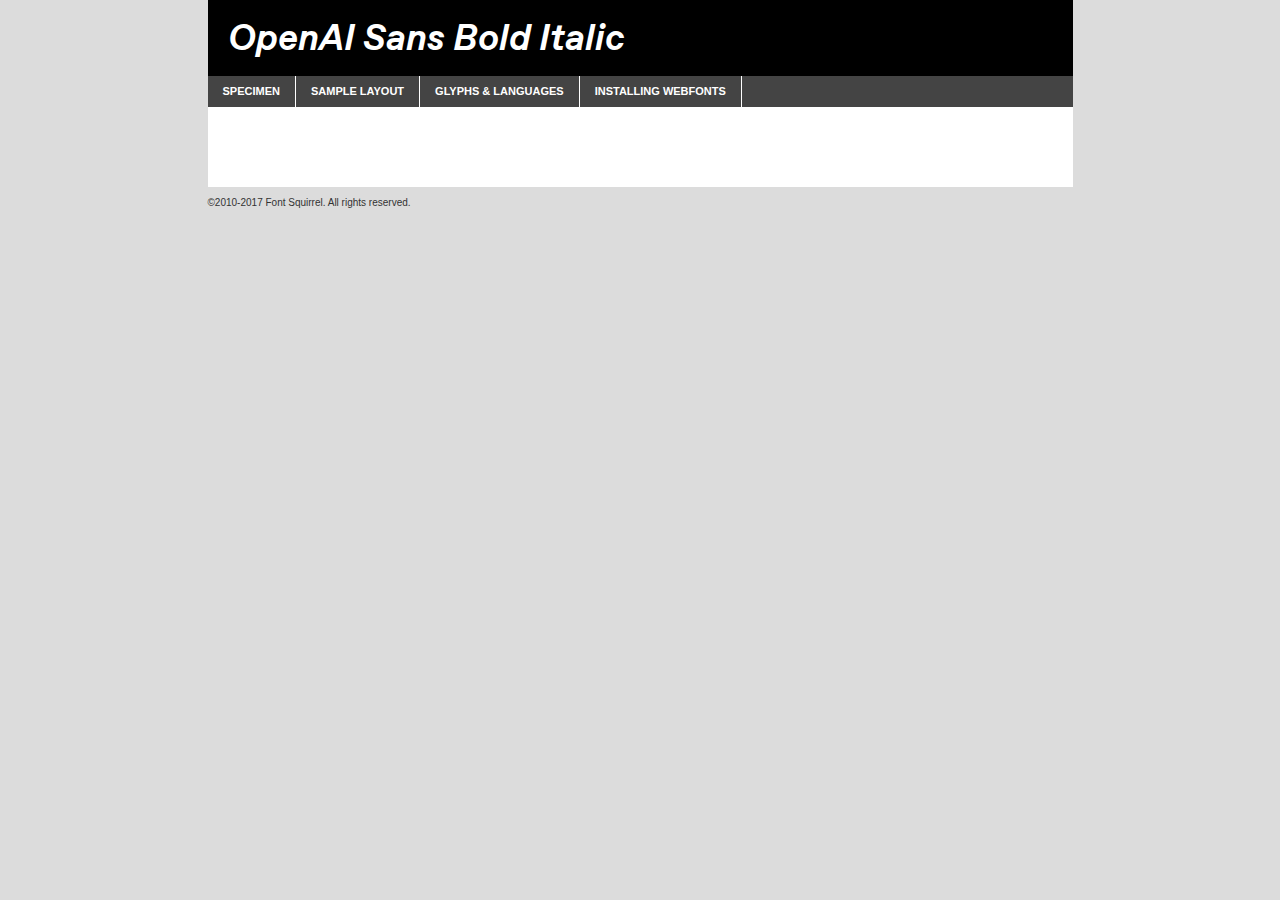
<file: openai-font-webkit/oaisans-bolditalic-demo.html>
<!DOCTYPE html PUBLIC "-//W3C//DTD XHTML 1.0 Transitional//EN"
        "http://www.w3.org/TR/xhtml1/DTD/xhtml1-transitional.dtd">

<html xmlns="http://www.w3.org/1999/xhtml" xml:lang="en" lang="en">
<head>
    <meta http-equiv="Content-Type" content="text/html; charset=utf-8"/>
    <script src="http://ajax.googleapis.com/ajax/libs/jquery/1.7.2/jquery.min.js" type="text/javascript" charset="utf-8"></script>
    <script type="text/javascript">
		(function($) {
			$.fn.easyTabs = function(option) {
				var param = jQuery.extend({ fadeSpeed: 'fast', defaultContent: 1, activeClass: 'active' }, option);
				$(this).each(function() {
					var thisId = '#' + this.id;
					if ( param.defaultContent == '' )
					{
						param.defaultContent = 1;
					}
					if ( typeof param.defaultContent == 'number' )
					{
						var defaultTab = $(thisId + ' .tabs li:eq(' + (param.defaultContent - 1) + ') a').attr('href').substr(1);
					}
					else
					{
						var defaultTab = param.defaultContent;
					}
					$(thisId + ' .tabs li a').each(function() {
						var tabToHide = $(this).attr('href').substr(1);
						$('#' + tabToHide).addClass('easytabs-tab-content');
					});
					hideAll();
					changeContent(defaultTab);

					function hideAll() {$(thisId + ' .easytabs-tab-content').hide();}

					function changeContent(tabId)
					{
						hideAll();
						$(thisId + ' .tabs li').removeClass(param.activeClass);
						$(thisId + ' .tabs li a[href=#' + tabId + ']').closest('li').addClass(param.activeClass);
						if ( param.fadeSpeed != 'none' )
						{
							$(thisId + ' #' + tabId).fadeIn(param.fadeSpeed);
						}
						else
						{
							$(thisId + ' #' + tabId).show();
						}
					}

					$(thisId + ' .tabs li').click(function() {
						var tabId = $(this).find('a').attr('href').substr(1);
						changeContent(tabId);
						return false;
					});
				});
			}
		})(jQuery);
    </script>
    <link rel="stylesheet" href="specimen_files/specimen_stylesheet.css" type="text/css" charset="utf-8"/>
    <link rel="stylesheet" href="stylesheet.css" type="text/css" charset="utf-8"/>

    <style type="text/css">
        		body {
			font-family: 'openai_sansbold_italic';
        		}

            </style>

    <title>OpenAI Sans Bold Italic Specimen</title>


    <script type="text/javascript" charset="utf-8">
		$(document).ready(function() {
			$('#container').easyTabs({ defaultContent: 1 });
		});
    </script>
</head>

<body>
<div id="container">
    <div id="header">
		OpenAI Sans Bold Italic    </div>
    <ul class="tabs">
        <li><a href="#specimen">Specimen</a></li>
        <li><a href="#layout">Sample Layout</a></li>
                <li><a href="#glyphs">Glyphs &amp; Languages</a></li>
        <li><a href="#installing">Installing Webfonts</a></li>

    </ul>

    <div id="main_content">


        <div id="specimen">

            <div class="section">
                <div class="grid12 firstcol">
                    <div class="huge">AaBb</div>
                </div>
            </div>

            <div class="section">
                <div class="glyph_range">A&#x200B;B&#x200b;C&#x200b;D&#x200b;E&#x200b;F&#x200b;G&#x200b;H&#x200b;I&#x200b;J&#x200b;K&#x200b;L&#x200b;M&#x200b;N&#x200b;O&#x200b;P&#x200b;Q&#x200b;R&#x200b;S&#x200b;T&#x200b;U&#x200b;V&#x200b;W&#x200b;X&#x200b;Y&#x200b;Z&#x200b;a&#x200b;b&#x200b;c&#x200b;d&#x200b;e&#x200b;f&#x200b;g&#x200b;h&#x200b;i&#x200b;j&#x200b;k&#x200b;l&#x200b;m&#x200b;n&#x200b;o&#x200b;p&#x200b;q&#x200b;r&#x200b;s&#x200b;t&#x200b;u&#x200b;v&#x200b;w&#x200b;x&#x200b;y&#x200b;z&#x200b;1&#x200b;2&#x200b;3&#x200b;4&#x200b;5&#x200b;6&#x200b;7&#x200b;8&#x200b;9&#x200b;0&#x200b;&amp;&#x200b;.&#x200b;,&#x200b;?&#x200b;!&#x200b;&#64;&#x200b;(&#x200b;)&#x200b;#&#x200b;$&#x200b;%&#x200b;*&#x200b;+&#x200b;-&#x200b;=&#x200b;:&#x200b;;</div>
            </div>
            <div class="section">
                <div class="grid12 firstcol">
                    <table class="sample_table">
                        <tr>
                            <td>10</td>
                            <td class="size10">abcdefghijklmnopqrstuvwxyzABCDEFGHIJKLMNOPQRSTUVWXYZ0123456789abcdefghijklmnopqrstuvwxyzABCDEFGHIJKLMNOPQRSTUVWXYZ0123456789abcdefghijklmnopqrstuvwxyzABCDEFGHIJKLMNOPQRSTUVWXYZ</td>
                        </tr>
                        <tr>
                            <td>11</td>
                            <td class="size11">abcdefghijklmnopqrstuvwxyzABCDEFGHIJKLMNOPQRSTUVWXYZ0123456789abcdefghijklmnopqrstuvwxyzABCDEFGHIJKLMNOPQRSTUVWXYZ0123456789abcdefghijklmnopqrstuvwxyzABCDEFGHIJKLMNOPQRSTUVWXYZ</td>
                        </tr>
                        <tr>
                            <td>12</td>
                            <td class="size12">abcdefghijklmnopqrstuvwxyzABCDEFGHIJKLMNOPQRSTUVWXYZ0123456789abcdefghijklmnopqrstuvwxyzABCDEFGHIJKLMNOPQRSTUVWXYZ0123456789abcdefghijklmnopqrstuvwxyzABCDEFGHIJKLMNOPQRSTUVWXYZ</td>
                        </tr>
                        <tr>
                            <td>13</td>
                            <td class="size13">abcdefghijklmnopqrstuvwxyzABCDEFGHIJKLMNOPQRSTUVWXYZ0123456789abcdefghijklmnopqrstuvwxyzABCDEFGHIJKLMNOPQRSTUVWXYZ0123456789abcdefghijklmnopqrstuvwxyzABCDEFGHIJKLMNOPQRSTUVWXYZ</td>
                        </tr>
                        <tr>
                            <td>14</td>
                            <td class="size14">abcdefghijklmnopqrstuvwxyzABCDEFGHIJKLMNOPQRSTUVWXYZ0123456789abcdefghijklmnopqrstuvwxyzABCDEFGHIJKLMNOPQRSTUVWXYZ0123456789abcdefghijklmnopqrstuvwxyzABCDEFGHIJKLMNOPQRSTUVWXYZ</td>
                        </tr>
                        <tr>
                            <td>16</td>
                            <td class="size16">abcdefghijklmnopqrstuvwxyzABCDEFGHIJKLMNOPQRSTUVWXYZ0123456789abcdefghijklmnopqrstuvwxyzABCDEFGHIJKLMNOPQRSTUVWXYZ</td>
                        </tr>
                        <tr>
                            <td>18</td>
                            <td class="size18">abcdefghijklmnopqrstuvwxyzABCDEFGHIJKLMNOPQRSTUVWXYZ0123456789abcdefghijklmnopqrstuvwxyzABCDEFGHIJKLMNOPQRSTUVWXYZ</td>
                        </tr>
                        <tr>
                            <td>20</td>
                            <td class="size20">abcdefghijklmnopqrstuvwxyzABCDEFGHIJKLMNOPQRSTUVWXYZ0123456789abcdefghijklmnopqrstuvwxyzABCDEFGHIJKLMNOPQRSTUVWXYZ</td>
                        </tr>
                        <tr>
                            <td>24</td>
                            <td class="size24">abcdefghijklmnopqrstuvwxyzABCDEFGHIJKLMNOPQRSTUVWXYZ0123456789abcdefghijklmnopqrstuvwxyzABCDEFGHIJKLMNOPQRSTUVWXYZ</td>
                        </tr>
                        <tr>
                            <td>30</td>
                            <td class="size30">abcdefghijklmnopqrstuvwxyzABCDEFGHIJKLMNOPQRSTUVWXYZ0123456789abcdefghijklmnopqrstuvwxyzABCDEFGHIJKLMNOPQRSTUVWXYZ</td>
                        </tr>
                        <tr>
                            <td>36</td>
                            <td class="size36">abcdefghijklmnopqrstuvwxyzABCDEFGHIJKLMNOPQRSTUVWXYZ0123456789abcdefghijklmnopqrstuvwxyzABCDEFGHIJKLMNOPQRSTUVWXYZ</td>
                        </tr>
                        <tr>
                            <td>48</td>
                            <td class="size48">abcdefghijklmnopqrstuvwxyzABCDEFGHIJKLMNOPQRSTUVWXYZ0123456789abcdefghijklmnopqrstuvwxyzABCDEFGHIJKLMNOPQRSTUVWXYZ</td>
                        </tr>
                        <tr>
                            <td>60</td>
                            <td class="size60">abcdefghijklmnopqrstuvwxyzABCDEFGHIJKLMNOPQRSTUVWXYZ0123456789abcdefghijklmnopqrstuvwxyzABCDEFGHIJKLMNOPQRSTUVWXYZ</td>
                        </tr>
                        <tr>
                            <td>72</td>
                            <td class="size72">abcdefghijklmnopqrstuvwxyzABCDEFGHIJKLMNOPQRSTUVWXYZ0123456789abcdefghijklmnopqrstuvwxyzABCDEFGHIJKLMNOPQRSTUVWXYZ</td>
                        </tr>
                        <tr>
                            <td>90</td>
                            <td class="size90">abcdefghijklmnopqrstuvwxyzABCDEFGHIJKLMNOPQRSTUVWXYZ0123456789abcdefghijklmnopqrstuvwxyzABCDEFGHIJKLMNOPQRSTUVWXYZ</td>
                        </tr>
                    </table>

                </div>

            </div>


            <div class="section" id="bodycomparison">


                <div id="xheight">
                    <div class="fontbody">&#x25FC;&#x25FC;&#x25FC;&#x25FC;&#x25FC;&#x25FC;&#x25FC;&#x25FC;&#x25FC;&#x25FC;&#x25FC;&#x25FC;&#x25FC;&#x25FC;&#x25FC;&#x25FC;&#x25FC;&#x25FC;&#x25FC;&#x25FC;&#x25FC;&#x25FC;&#x25FC;&#x25FC;&#x25FC;&#x25FC;&#x25FC;&#x25FC;&#x25FC;&#x25FC;&#x25FC;&#x25FC;&#x25FC;&#x25FC;&#x25FC;&#x25FC;&#x25FC;&#x25FC;&#x25FC;&#x25FC;&#x25FC;&#x25FC;&#x25FC;&#x25FC;&#x25FC;&#x25FC;&#x25FC;&#x25FC;&#x25FC;&#x25FC;&#x25FC;&#x25FC;&#x25FC;&#x25FC;&#x25FC;&#x25FC;&#x25FC;&#x25FC;&#x25FC;&#x25FC;&#x25FC;&#x25FC;&#x25FC;&#x25FC;&#x25FC;&#x25FC;&#x25FC;&#x25FC;&#x25FC;&#x25FC;&#x25FC;&#x25FC;&#x25FC;&#x25FC;&#x25FC;&#x25FC;&#x25FC;&#x25FC;&#x25FC;&#x25FC;&#x25FC;&#x25FC;&#x25FC;&#x25FC;&#x25FC;&#x25FC;&#x25FC;&#x25FC;&#x25FC;&#x25FC;&#x25FC;&#x25FC;&#x25FC;&#x25FC;&#x25FC;&#x25FC;&#x25FC;&#x25FC;&#x25FC;body</div>
                    <div class="arialbody">body</div>
                    <div class="verdanabody">body</div>
                    <div class="georgiabody">body</div>
                </div>
                <div class="fontbody" style="z-index:1">
                    body<span>OpenAI Sans Bold Italic</span>
                </div>
                <div class="arialbody" style="z-index:1">
                    body<span>Arial</span>
                </div>
                <div class="verdanabody" style="z-index:1">
                    body<span>Verdana</span>
                </div>
                <div class="georgiabody" style="z-index:1">
                    body<span>Georgia</span>
                </div>


            </div>


            <div class="section psample psample_row1" id="">

                <div class="grid2 firstcol">
                    <p class="size10"><span>10.</span>Aenean lacinia bibendum nulla sed consectetur. Fusce dapibus, tellus ac cursus commodo, tortor mauris condimentum nibh, ut fermentum massa justo sit amet risus. Nullam id dolor id nibh ultricies vehicula ut id elit. Cum sociis natoque penatibus et magnis dis parturient montes, nascetur ridiculus mus. Nulla vitae elit libero, a pharetra augue.</p>

                </div>
                <div class="grid3">
                    <p class="size11"><span>11.</span>Aenean lacinia bibendum nulla sed consectetur. Fusce dapibus, tellus ac cursus commodo, tortor mauris condimentum nibh, ut fermentum massa justo sit amet risus. Nullam id dolor id nibh ultricies vehicula ut id elit. Cum sociis natoque penatibus et magnis dis parturient montes, nascetur ridiculus mus. Nulla vitae elit libero, a pharetra augue.</p>

                </div>
                <div class="grid3">
                    <p class="size12"><span>12.</span>Aenean lacinia bibendum nulla sed consectetur. Fusce dapibus, tellus ac cursus commodo, tortor mauris condimentum nibh, ut fermentum massa justo sit amet risus. Nullam id dolor id nibh ultricies vehicula ut id elit. Cum sociis natoque penatibus et magnis dis parturient montes, nascetur ridiculus mus. Nulla vitae elit libero, a pharetra augue.</p>

                </div>
                <div class="grid4">
                    <p class="size13"><span>13.</span>Aenean lacinia bibendum nulla sed consectetur. Fusce dapibus, tellus ac cursus commodo, tortor mauris condimentum nibh, ut fermentum massa justo sit amet risus. Nullam id dolor id nibh ultricies vehicula ut id elit. Cum sociis natoque penatibus et magnis dis parturient montes, nascetur ridiculus mus. Nulla vitae elit libero, a pharetra augue.</p>

                </div>
                <div class="white_blend"></div>

            </div>
            <div class="section psample psample_row2" id="">
                <div class="grid3 firstcol">
                    <p class="size14"><span>14.</span>Aenean lacinia bibendum nulla sed consectetur. Fusce dapibus, tellus ac cursus commodo, tortor mauris condimentum nibh, ut fermentum massa justo sit amet risus. Nullam id dolor id nibh ultricies vehicula ut id elit. Cum sociis natoque penatibus et magnis dis parturient montes, nascetur ridiculus mus. Nulla vitae elit libero, a pharetra augue.</p>

                </div>
                <div class="grid4">
                    <p class="size16"><span>16.</span>Aenean lacinia bibendum nulla sed consectetur. Fusce dapibus, tellus ac cursus commodo, tortor mauris condimentum nibh, ut fermentum massa justo sit amet risus. Nullam id dolor id nibh ultricies vehicula ut id elit. Cum sociis natoque penatibus et magnis dis parturient montes, nascetur ridiculus mus. Nulla vitae elit libero, a pharetra augue.</p>

                </div>
                <div class="grid5">
                    <p class="size18"><span>18.</span>Aenean lacinia bibendum nulla sed consectetur. Fusce dapibus, tellus ac cursus commodo, tortor mauris condimentum nibh, ut fermentum massa justo sit amet risus. Nullam id dolor id nibh ultricies vehicula ut id elit. Cum sociis natoque penatibus et magnis dis parturient montes, nascetur ridiculus mus. Nulla vitae elit libero, a pharetra augue.</p>

                </div>

                <div class="white_blend"></div>

            </div>

            <div class="section psample psample_row3" id="">
                <div class="grid5 firstcol">
                    <p class="size20"><span>20.</span>Aenean lacinia bibendum nulla sed consectetur. Fusce dapibus, tellus ac cursus commodo, tortor mauris condimentum nibh, ut fermentum massa justo sit amet risus. Nullam id dolor id nibh ultricies vehicula ut id elit. Cum sociis natoque penatibus et magnis dis parturient montes, nascetur ridiculus mus. Nulla vitae elit libero, a pharetra augue.</p>
                </div>
                <div class="grid7">
                    <p class="size24"><span>24.</span>Aenean lacinia bibendum nulla sed consectetur. Fusce dapibus, tellus ac cursus commodo, tortor mauris condimentum nibh, ut fermentum massa justo sit amet risus. Nullam id dolor id nibh ultricies vehicula ut id elit. Cum sociis natoque penatibus et magnis dis parturient montes, nascetur ridiculus mus. Nulla vitae elit libero, a pharetra augue.</p>
                </div>

                <div class="white_blend"></div>

            </div>

            <div class="section psample psample_row4" id="">
                <div class="grid12 firstcol">
                    <p class="size30"><span>30.</span>Aenean lacinia bibendum nulla sed consectetur. Fusce dapibus, tellus ac cursus commodo, tortor mauris condimentum nibh, ut fermentum massa justo sit amet risus. Nullam id dolor id nibh ultricies vehicula ut id elit. Cum sociis natoque penatibus et magnis dis parturient montes, nascetur ridiculus mus. Nulla vitae elit libero, a pharetra augue.</p>
                </div>
                <div class="white_blend"></div>

            </div>


            <div class="section psample psample_row1 fullreverse">
                <div class="grid2 firstcol">
                    <p class="size10"><span>10.</span>Aenean lacinia bibendum nulla sed consectetur. Fusce dapibus, tellus ac cursus commodo, tortor mauris condimentum nibh, ut fermentum massa justo sit amet risus. Nullam id dolor id nibh ultricies vehicula ut id elit. Cum sociis natoque penatibus et magnis dis parturient montes, nascetur ridiculus mus. Nulla vitae elit libero, a pharetra augue.</p>

                </div>
                <div class="grid3">
                    <p class="size11"><span>11.</span>Aenean lacinia bibendum nulla sed consectetur. Fusce dapibus, tellus ac cursus commodo, tortor mauris condimentum nibh, ut fermentum massa justo sit amet risus. Nullam id dolor id nibh ultricies vehicula ut id elit. Cum sociis natoque penatibus et magnis dis parturient montes, nascetur ridiculus mus. Nulla vitae elit libero, a pharetra augue.</p>

                </div>
                <div class="grid3">
                    <p class="size12"><span>12.</span>Aenean lacinia bibendum nulla sed consectetur. Fusce dapibus, tellus ac cursus commodo, tortor mauris condimentum nibh, ut fermentum massa justo sit amet risus. Nullam id dolor id nibh ultricies vehicula ut id elit. Cum sociis natoque penatibus et magnis dis parturient montes, nascetur ridiculus mus. Nulla vitae elit libero, a pharetra augue.</p>

                </div>
                <div class="grid4">
                    <p class="size13"><span>13.</span>Aenean lacinia bibendum nulla sed consectetur. Fusce dapibus, tellus ac cursus commodo, tortor mauris condimentum nibh, ut fermentum massa justo sit amet risus. Nullam id dolor id nibh ultricies vehicula ut id elit. Cum sociis natoque penatibus et magnis dis parturient montes, nascetur ridiculus mus. Nulla vitae elit libero, a pharetra augue.</p>

                </div>
                <div class="black_blend"></div>

            </div>

            <div class="section psample psample_row2 fullreverse">
                <div class="grid3 firstcol">
                    <p class="size14"><span>14.</span>Aenean lacinia bibendum nulla sed consectetur. Fusce dapibus, tellus ac cursus commodo, tortor mauris condimentum nibh, ut fermentum massa justo sit amet risus. Nullam id dolor id nibh ultricies vehicula ut id elit. Cum sociis natoque penatibus et magnis dis parturient montes, nascetur ridiculus mus. Nulla vitae elit libero, a pharetra augue.</p>

                </div>
                <div class="grid4">
                    <p class="size16"><span>16.</span>Aenean lacinia bibendum nulla sed consectetur. Fusce dapibus, tellus ac cursus commodo, tortor mauris condimentum nibh, ut fermentum massa justo sit amet risus. Nullam id dolor id nibh ultricies vehicula ut id elit. Cum sociis natoque penatibus et magnis dis parturient montes, nascetur ridiculus mus. Nulla vitae elit libero, a pharetra augue.</p>

                </div>
                <div class="grid5">
                    <p class="size18"><span>18.</span>Aenean lacinia bibendum nulla sed consectetur. Fusce dapibus, tellus ac cursus commodo, tortor mauris condimentum nibh, ut fermentum massa justo sit amet risus. Nullam id dolor id nibh ultricies vehicula ut id elit. Cum sociis natoque penatibus et magnis dis parturient montes, nascetur ridiculus mus. Nulla vitae elit libero, a pharetra augue.</p>

                </div>
                <div class="black_blend"></div>

            </div>

            <div class="section psample fullreverse psample_row3" id="">
                <div class="grid5 firstcol">
                    <p class="size20"><span>20.</span>Aenean lacinia bibendum nulla sed consectetur. Fusce dapibus, tellus ac cursus commodo, tortor mauris condimentum nibh, ut fermentum massa justo sit amet risus. Nullam id dolor id nibh ultricies vehicula ut id elit. Cum sociis natoque penatibus et magnis dis parturient montes, nascetur ridiculus mus. Nulla vitae elit libero, a pharetra augue.</p>
                </div>
                <div class="grid7">
                    <p class="size24"><span>24.</span>Aenean lacinia bibendum nulla sed consectetur. Fusce dapibus, tellus ac cursus commodo, tortor mauris condimentum nibh, ut fermentum massa justo sit amet risus. Nullam id dolor id nibh ultricies vehicula ut id elit. Cum sociis natoque penatibus et magnis dis parturient montes, nascetur ridiculus mus. Nulla vitae elit libero, a pharetra augue.</p>
                </div>

                <div class="black_blend"></div>

            </div>

            <div class="section psample fullreverse psample_row4" id="" style="border-bottom: 20px #000 solid;">
                <div class="grid12 firstcol">
                    <p class="size30"><span>30.</span>Aenean lacinia bibendum nulla sed consectetur. Fusce dapibus, tellus ac cursus commodo, tortor mauris condimentum nibh, ut fermentum massa justo sit amet risus. Nullam id dolor id nibh ultricies vehicula ut id elit. Cum sociis natoque penatibus et magnis dis parturient montes, nascetur ridiculus mus. Nulla vitae elit libero, a pharetra augue.</p>
                </div>
                <div class="black_blend"></div>

            </div>


        </div>

        <div id="layout">

            <div class="section">

                <div class="grid12 firstcol">
                    <h1>Lorem Ipsum Dolor</h1>
                    <h2>Etiam porta sem malesuada magna mollis euismod</h2>

                    <p class="byline">By <a href="#link">Aenean Lacinia</a></p>
                </div>
            </div>
            <div class="section">
                <div class="grid8 firstcol">
                    <p class="large">Donec sed odio dui. Morbi leo risus, porta ac consectetur ac, vestibulum at eros. Fusce dapibus, tellus ac cursus commodo, tortor mauris condimentum nibh, ut fermentum massa justo sit amet risus. </p>


                    <h3>Pellentesque ornare sem</h3>

                    <p>Maecenas sed diam eget risus varius blandit sit amet non magna. Maecenas faucibus mollis interdum. Donec ullamcorper nulla non metus auctor fringilla. Nullam id dolor id nibh ultricies vehicula ut id elit. Nullam id dolor id nibh ultricies vehicula ut id elit. </p>

                    <p>Aenean eu leo quam. Pellentesque ornare sem lacinia quam venenatis vestibulum. Lorem ipsum dolor sit amet, consectetur adipiscing elit. Cum sociis natoque penatibus et magnis dis parturient montes, nascetur ridiculus mus. </p>

                    <p>Nulla vitae elit libero, a pharetra augue. Praesent commodo cursus magna, vel scelerisque nisl consectetur et. Aenean lacinia bibendum nulla sed consectetur. </p>

                    <p>Nullam quis risus eget urna mollis ornare vel eu leo. Nullam quis risus eget urna mollis ornare vel eu leo. Maecenas sed diam eget risus varius blandit sit amet non magna. Donec ullamcorper nulla non metus auctor fringilla. </p>

                    <h3>Cras mattis consectetur</h3>

                    <p>Aenean eu leo quam. Pellentesque ornare sem lacinia quam venenatis vestibulum. Aenean lacinia bibendum nulla sed consectetur. Integer posuere erat a ante venenatis dapibus posuere velit aliquet. Cras mattis consectetur purus sit amet fermentum. </p>

                    <p>Nullam id dolor id nibh ultricies vehicula ut id elit. Nullam quis risus eget urna mollis ornare vel eu leo. Cras mattis consectetur purus sit amet fermentum.</p>
                </div>

                <div class="grid4 sidebar">

                    <div class="box reverse">
                        <p class="last">Nullam quis risus eget urna mollis ornare vel eu leo. Donec ullamcorper nulla non metus auctor fringilla. Cras mattis consectetur purus sit amet fermentum. Sed posuere consectetur est at lobortis. Lorem ipsum dolor sit amet, consectetur adipiscing elit. </p>
                    </div>

                    <p class="caption">Maecenas sed diam eget risus varius.</p>

                    <p>Vestibulum id ligula porta felis euismod semper. Integer posuere erat a ante venenatis dapibus posuere velit aliquet. Vestibulum id ligula porta felis euismod semper. Sed posuere consectetur est at lobortis. Maecenas sed diam eget risus varius blandit sit amet non magna. Fusce dapibus, tellus ac cursus commodo, tortor mauris condimentum nibh, ut fermentum massa justo sit amet risus. </p>


                    <p>Duis mollis, est non commodo luctus, nisi erat porttitor ligula, eget lacinia odio sem nec elit. Aenean lacinia bibendum nulla sed consectetur. Vivamus sagittis lacus vel augue laoreet rutrum faucibus dolor auctor. Aenean lacinia bibendum nulla sed consectetur. Nullam quis risus eget urna mollis ornare vel eu leo. </p>

                    <p>Praesent commodo cursus magna, vel scelerisque nisl consectetur et. Donec ullamcorper nulla non metus auctor fringilla. Maecenas faucibus mollis interdum. Fusce dapibus, tellus ac cursus commodo, tortor mauris condimentum nibh, ut fermentum massa justo sit amet risus. </p>

                </div>
            </div>

        </div>


		

        <div id="glyphs">
            <div class="section">
                <div class="grid12 firstcol">

                    <h1>Language Support</h1>
                    <p>The subset of OpenAI Sans Bold Italic in this kit supports the following languages:<br/>

						                    </p>
                    <h1>Glyph Chart</h1>
                    <p>The subset of OpenAI Sans Bold Italic in this kit includes all the glyphs listed below. Unicode entities are included above each glyph to help you insert individual characters into your layout.</p>
                    <div id="glyph_chart">

						                            							                                <div><p>&amp;#13;</p>&#13;</div>
																				                                <div><p>&amp;#32;</p>&#32;</div>
																				                                <div><p>&amp;#33;</p>&#33;</div>
																				                                <div><p>&amp;#34;</p>&#34;</div>
																				                                <div><p>&amp;#35;</p>&#35;</div>
																				                                <div><p>&amp;#36;</p>&#36;</div>
																				                                <div><p>&amp;#37;</p>&#37;</div>
																				                                <div><p>&amp;#38;</p>&#38;</div>
																				                                <div><p>&amp;#39;</p>&#39;</div>
																				                                <div><p>&amp;#40;</p>&#40;</div>
																				                                <div><p>&amp;#41;</p>&#41;</div>
																				                                <div><p>&amp;#42;</p>&#42;</div>
																				                                <div><p>&amp;#43;</p>&#43;</div>
																				                                <div><p>&amp;#44;</p>&#44;</div>
																				                                <div><p>&amp;#45;</p>&#45;</div>
																				                                <div><p>&amp;#46;</p>&#46;</div>
																				                                <div><p>&amp;#47;</p>&#47;</div>
																				                                <div><p>&amp;#48;</p>&#48;</div>
																				                                <div><p>&amp;#49;</p>&#49;</div>
																				                                <div><p>&amp;#50;</p>&#50;</div>
																				                                <div><p>&amp;#51;</p>&#51;</div>
																				                                <div><p>&amp;#52;</p>&#52;</div>
																				                                <div><p>&amp;#53;</p>&#53;</div>
																				                                <div><p>&amp;#54;</p>&#54;</div>
																				                                <div><p>&amp;#55;</p>&#55;</div>
																				                                <div><p>&amp;#56;</p>&#56;</div>
																				                                <div><p>&amp;#57;</p>&#57;</div>
																				                                <div><p>&amp;#58;</p>&#58;</div>
																				                                <div><p>&amp;#59;</p>&#59;</div>
																				                                <div><p>&amp;#60;</p>&#60;</div>
																				                                <div><p>&amp;#61;</p>&#61;</div>
																				                                <div><p>&amp;#62;</p>&#62;</div>
																				                                <div><p>&amp;#63;</p>&#63;</div>
																				                                <div><p>&amp;#64;</p>&#64;</div>
																				                                <div><p>&amp;#65;</p>&#65;</div>
																				                                <div><p>&amp;#66;</p>&#66;</div>
																				                                <div><p>&amp;#67;</p>&#67;</div>
																				                                <div><p>&amp;#68;</p>&#68;</div>
																				                                <div><p>&amp;#69;</p>&#69;</div>
																				                                <div><p>&amp;#70;</p>&#70;</div>
																				                                <div><p>&amp;#71;</p>&#71;</div>
																				                                <div><p>&amp;#72;</p>&#72;</div>
																				                                <div><p>&amp;#73;</p>&#73;</div>
																				                                <div><p>&amp;#74;</p>&#74;</div>
																				                                <div><p>&amp;#75;</p>&#75;</div>
																				                                <div><p>&amp;#76;</p>&#76;</div>
																				                                <div><p>&amp;#77;</p>&#77;</div>
																				                                <div><p>&amp;#78;</p>&#78;</div>
																				                                <div><p>&amp;#79;</p>&#79;</div>
																				                                <div><p>&amp;#80;</p>&#80;</div>
																				                                <div><p>&amp;#81;</p>&#81;</div>
																				                                <div><p>&amp;#82;</p>&#82;</div>
																				                                <div><p>&amp;#83;</p>&#83;</div>
																				                                <div><p>&amp;#84;</p>&#84;</div>
																				                                <div><p>&amp;#85;</p>&#85;</div>
																				                                <div><p>&amp;#86;</p>&#86;</div>
																				                                <div><p>&amp;#87;</p>&#87;</div>
																				                                <div><p>&amp;#88;</p>&#88;</div>
																				                                <div><p>&amp;#89;</p>&#89;</div>
																				                                <div><p>&amp;#90;</p>&#90;</div>
																				                                <div><p>&amp;#91;</p>&#91;</div>
																				                                <div><p>&amp;#92;</p>&#92;</div>
																				                                <div><p>&amp;#93;</p>&#93;</div>
																				                                <div><p>&amp;#94;</p>&#94;</div>
																				                                <div><p>&amp;#95;</p>&#95;</div>
																				                                <div><p>&amp;#97;</p>&#97;</div>
																				                                <div><p>&amp;#98;</p>&#98;</div>
																				                                <div><p>&amp;#99;</p>&#99;</div>
																				                                <div><p>&amp;#100;</p>&#100;</div>
																				                                <div><p>&amp;#101;</p>&#101;</div>
																				                                <div><p>&amp;#102;</p>&#102;</div>
																				                                <div><p>&amp;#103;</p>&#103;</div>
																				                                <div><p>&amp;#104;</p>&#104;</div>
																				                                <div><p>&amp;#107;</p>&#107;</div>
																				                                <div><p>&amp;#108;</p>&#108;</div>
																				                                <div><p>&amp;#109;</p>&#109;</div>
																				                                <div><p>&amp;#110;</p>&#110;</div>
																				                                <div><p>&amp;#111;</p>&#111;</div>
																				                                <div><p>&amp;#112;</p>&#112;</div>
																				                                <div><p>&amp;#113;</p>&#113;</div>
																				                                <div><p>&amp;#114;</p>&#114;</div>
																				                                <div><p>&amp;#115;</p>&#115;</div>
																				                                <div><p>&amp;#116;</p>&#116;</div>
																				                                <div><p>&amp;#117;</p>&#117;</div>
																				                                <div><p>&amp;#118;</p>&#118;</div>
																				                                <div><p>&amp;#119;</p>&#119;</div>
																				                                <div><p>&amp;#120;</p>&#120;</div>
																				                                <div><p>&amp;#121;</p>&#121;</div>
																				                                <div><p>&amp;#122;</p>&#122;</div>
																				                                <div><p>&amp;#123;</p>&#123;</div>
																				                                <div><p>&amp;#124;</p>&#124;</div>
																				                                <div><p>&amp;#125;</p>&#125;</div>
																				                                <div><p>&amp;#126;</p>&#126;</div>
																				                                <div><p>&amp;#160;</p>&#160;</div>
																				                                <div><p>&amp;#161;</p>&#161;</div>
																				                                <div><p>&amp;#162;</p>&#162;</div>
																				                                <div><p>&amp;#163;</p>&#163;</div>
																				                                <div><p>&amp;#164;</p>&#164;</div>
																				                                <div><p>&amp;#165;</p>&#165;</div>
																				                                <div><p>&amp;#166;</p>&#166;</div>
																				                                <div><p>&amp;#167;</p>&#167;</div>
																				                                <div><p>&amp;#169;</p>&#169;</div>
																				                                <div><p>&amp;#171;</p>&#171;</div>
																				                                <div><p>&amp;#172;</p>&#172;</div>
																				                                <div><p>&amp;#174;</p>&#174;</div>
																				                                <div><p>&amp;#176;</p>&#176;</div>
																				                                <div><p>&amp;#177;</p>&#177;</div>
																				                                <div><p>&amp;#178;</p>&#178;</div>
																				                                <div><p>&amp;#179;</p>&#179;</div>
																				                                <div><p>&amp;#181;</p>&#181;</div>
																				                                <div><p>&amp;#182;</p>&#182;</div>
																				                                <div><p>&amp;#185;</p>&#185;</div>
																				                                <div><p>&amp;#187;</p>&#187;</div>
																				                                <div><p>&amp;#191;</p>&#191;</div>
																				                                <div><p>&amp;#198;</p>&#198;</div>
																				                                <div><p>&amp;#199;</p>&#199;</div>
																				                                <div><p>&amp;#208;</p>&#208;</div>
																				                                <div><p>&amp;#215;</p>&#215;</div>
																				                                <div><p>&amp;#216;</p>&#216;</div>
																				                                <div><p>&amp;#222;</p>&#222;</div>
																				                                <div><p>&amp;#223;</p>&#223;</div>
																				                                <div><p>&amp;#230;</p>&#230;</div>
																				                                <div><p>&amp;#231;</p>&#231;</div>
																				                                <div><p>&amp;#240;</p>&#240;</div>
																				                                <div><p>&amp;#247;</p>&#247;</div>
																				                                <div><p>&amp;#248;</p>&#248;</div>
																				                                <div><p>&amp;#254;</p>&#254;</div>
																				                                <div><p>&amp;#260;</p>&#260;</div>
																				                                <div><p>&amp;#261;</p>&#261;</div>
																				                                <div><p>&amp;#271;</p>&#271;</div>
																				                                <div><p>&amp;#273;</p>&#273;</div>
																				                                <div><p>&amp;#280;</p>&#280;</div>
																				                                <div><p>&amp;#281;</p>&#281;</div>
																				                                <div><p>&amp;#294;</p>&#294;</div>
																				                                <div><p>&amp;#295;</p>&#295;</div>
																				                                <div><p>&amp;#302;</p>&#302;</div>
																				                                <div><p>&amp;#303;</p>&#303;</div>
																				                                <div><p>&amp;#305;</p>&#305;</div>
																				                                <div><p>&amp;#306;</p>&#306;</div>
																				                                <div><p>&amp;#307;</p>&#307;</div>
																				                                <div><p>&amp;#317;</p>&#317;</div>
																				                                <div><p>&amp;#318;</p>&#318;</div>
																				                                <div><p>&amp;#321;</p>&#321;</div>
																				                                <div><p>&amp;#322;</p>&#322;</div>
																				                                <div><p>&amp;#330;</p>&#330;</div>
																				                                <div><p>&amp;#331;</p>&#331;</div>
																				                                <div><p>&amp;#338;</p>&#338;</div>
																				                                <div><p>&amp;#339;</p>&#339;</div>
																				                                <div><p>&amp;#350;</p>&#350;</div>
																				                                <div><p>&amp;#351;</p>&#351;</div>
																				                                <div><p>&amp;#354;</p>&#354;</div>
																				                                <div><p>&amp;#355;</p>&#355;</div>
																				                                <div><p>&amp;#357;</p>&#357;</div>
																				                                <div><p>&amp;#358;</p>&#358;</div>
																				                                <div><p>&amp;#359;</p>&#359;</div>
																				                                <div><p>&amp;#370;</p>&#370;</div>
																				                                <div><p>&amp;#371;</p>&#371;</div>
																				                                <div><p>&amp;#402;</p>&#402;</div>
																				                                <div><p>&amp;#507;</p>&#507;</div>
																				                                <div><p>&amp;#567;</p>&#567;</div>
																				                                <div><p>&amp;#768;</p>&#768;</div>
																				                                <div><p>&amp;#769;</p>&#769;</div>
																				                                <div><p>&amp;#770;</p>&#770;</div>
																				                                <div><p>&amp;#771;</p>&#771;</div>
																				                                <div><p>&amp;#772;</p>&#772;</div>
																				                                <div><p>&amp;#774;</p>&#774;</div>
																				                                <div><p>&amp;#775;</p>&#775;</div>
																				                                <div><p>&amp;#776;</p>&#776;</div>
																				                                <div><p>&amp;#778;</p>&#778;</div>
																				                                <div><p>&amp;#779;</p>&#779;</div>
																				                                <div><p>&amp;#780;</p>&#780;</div>
																				                                <div><p>&amp;#786;</p>&#786;</div>
																				                                <div><p>&amp;#803;</p>&#803;</div>
																				                                <div><p>&amp;#806;</p>&#806;</div>
																				                                <div><p>&amp;#807;</p>&#807;</div>
																				                                <div><p>&amp;#808;</p>&#808;</div>
																				                                <div><p>&amp;#821;</p>&#821;</div>
																				                                <div><p>&amp;#822;</p>&#822;</div>
																				                                <div><p>&amp;#823;</p>&#823;</div>
																				                                <div><p>&amp;#824;</p>&#824;</div>
																				                                <div><p>&amp;#7838;</p>&#7838;</div>
																				                                <div><p>&amp;#8194;</p>&#8194;</div>
																				                                <div><p>&amp;#8195;</p>&#8195;</div>
																				                                <div><p>&amp;#8201;</p>&#8201;</div>
																				                                <div><p>&amp;#8202;</p>&#8202;</div>
																				                                <div><p>&amp;#8211;</p>&#8211;</div>
																				                                <div><p>&amp;#8212;</p>&#8212;</div>
																				                                <div><p>&amp;#8216;</p>&#8216;</div>
																				                                <div><p>&amp;#8220;</p>&#8220;</div>
																				                                <div><p>&amp;#8222;</p>&#8222;</div>
																				                                <div><p>&amp;#8224;</p>&#8224;</div>
																				                                <div><p>&amp;#8225;</p>&#8225;</div>
																				                                <div><p>&amp;#8226;</p>&#8226;</div>
																				                                <div><p>&amp;#8230;</p>&#8230;</div>
																				                                <div><p>&amp;#8240;</p>&#8240;</div>
																				                                <div><p>&amp;#8249;</p>&#8249;</div>
																				                                <div><p>&amp;#8250;</p>&#8250;</div>
																				                                <div><p>&amp;#8260;</p>&#8260;</div>
																				                                <div><p>&amp;#8304;</p>&#8304;</div>
																				                                <div><p>&amp;#8308;</p>&#8308;</div>
																				                                <div><p>&amp;#8309;</p>&#8309;</div>
																				                                <div><p>&amp;#8310;</p>&#8310;</div>
																				                                <div><p>&amp;#8311;</p>&#8311;</div>
																				                                <div><p>&amp;#8312;</p>&#8312;</div>
																				                                <div><p>&amp;#8313;</p>&#8313;</div>
																				                                <div><p>&amp;#8361;</p>&#8361;</div>
																				                                <div><p>&amp;#8364;</p>&#8364;</div>
																				                                <div><p>&amp;#8372;</p>&#8372;</div>
																				                                <div><p>&amp;#8381;</p>&#8381;</div>
																				                                <div><p>&amp;#8383;</p>&#8383;</div>
																				                                <div><p>&amp;#8453;</p>&#8453;</div>
																				                                <div><p>&amp;#8467;</p>&#8467;</div>
																				                                <div><p>&amp;#8470;</p>&#8470;</div>
																				                                <div><p>&amp;#8471;</p>&#8471;</div>
																				                                <div><p>&amp;#8482;</p>&#8482;</div>
																				                                <div><p>&amp;#8486;</p>&#8486;</div>
																				                                <div><p>&amp;#8544;</p>&#8544;</div>
																				                                <div><p>&amp;#8545;</p>&#8545;</div>
																				                                <div><p>&amp;#8546;</p>&#8546;</div>
																				                                <div><p>&amp;#8547;</p>&#8547;</div>
																				                                <div><p>&amp;#8548;</p>&#8548;</div>
																				                                <div><p>&amp;#8549;</p>&#8549;</div>
																				                                <div><p>&amp;#8550;</p>&#8550;</div>
																				                                <div><p>&amp;#8551;</p>&#8551;</div>
																				                                <div><p>&amp;#8552;</p>&#8552;</div>
																				                                <div><p>&amp;#8553;</p>&#8553;</div>
																				                                <div><p>&amp;#8556;</p>&#8556;</div>
																				                                <div><p>&amp;#8557;</p>&#8557;</div>
																				                                <div><p>&amp;#8558;</p>&#8558;</div>
																				                                <div><p>&amp;#8559;</p>&#8559;</div>
																				                                <div><p>&amp;#8592;</p>&#8592;</div>
																				                                <div><p>&amp;#8593;</p>&#8593;</div>
																				                                <div><p>&amp;#8594;</p>&#8594;</div>
																				                                <div><p>&amp;#8595;</p>&#8595;</div>
																				                                <div><p>&amp;#8598;</p>&#8598;</div>
																				                                <div><p>&amp;#8599;</p>&#8599;</div>
																				                                <div><p>&amp;#8600;</p>&#8600;</div>
																				                                <div><p>&amp;#8601;</p>&#8601;</div>
																				                                <div><p>&amp;#8612;</p>&#8612;</div>
																				                                <div><p>&amp;#8613;</p>&#8613;</div>
																				                                <div><p>&amp;#8614;</p>&#8614;</div>
																				                                <div><p>&amp;#8615;</p>&#8615;</div>
																				                                <div><p>&amp;#8624;</p>&#8624;</div>
																				                                <div><p>&amp;#8625;</p>&#8625;</div>
																				                                <div><p>&amp;#8626;</p>&#8626;</div>
																				                                <div><p>&amp;#8627;</p>&#8627;</div>
																				                                <div><p>&amp;#8706;</p>&#8706;</div>
																				                                <div><p>&amp;#8710;</p>&#8710;</div>
																				                                <div><p>&amp;#8719;</p>&#8719;</div>
																				                                <div><p>&amp;#8721;</p>&#8721;</div>
																				                                <div><p>&amp;#8722;</p>&#8722;</div>
																				                                <div><p>&amp;#8730;</p>&#8730;</div>
																				                                <div><p>&amp;#8734;</p>&#8734;</div>
																				                                <div><p>&amp;#8747;</p>&#8747;</div>
																				                                <div><p>&amp;#8776;</p>&#8776;</div>
																				                                <div><p>&amp;#8800;</p>&#8800;</div>
																				                                <div><p>&amp;#8804;</p>&#8804;</div>
																				                                <div><p>&amp;#8805;</p>&#8805;</div>
																				                                <div><p>&amp;#9001;</p>&#9001;</div>
																				                                <div><p>&amp;#9002;</p>&#9002;</div>
																				                                <div><p>&amp;#9312;</p>&#9312;</div>
																				                                <div><p>&amp;#9313;</p>&#9313;</div>
																				                                <div><p>&amp;#9314;</p>&#9314;</div>
																				                                <div><p>&amp;#9315;</p>&#9315;</div>
																				                                <div><p>&amp;#9316;</p>&#9316;</div>
																				                                <div><p>&amp;#9317;</p>&#9317;</div>
																				                                <div><p>&amp;#9318;</p>&#9318;</div>
																				                                <div><p>&amp;#9319;</p>&#9319;</div>
																				                                <div><p>&amp;#9320;</p>&#9320;</div>
																				                                <div><p>&amp;#9450;</p>&#9450;</div>
																				                                <div><p>&amp;#9471;</p>&#9471;</div>
																				                                <div><p>&amp;#9650;</p>&#9650;</div>
																				                                <div><p>&amp;#9674;</p>&#9674;</div>
																				                                <div><p>&amp;#9724;</p>&#9724;</div>
																				                                <div><p>&amp;#10102;</p>&#10102;</div>
																				                                <div><p>&amp;#10103;</p>&#10103;</div>
																				                                <div><p>&amp;#10104;</p>&#10104;</div>
																				                                <div><p>&amp;#10105;</p>&#10105;</div>
																				                                <div><p>&amp;#10106;</p>&#10106;</div>
																				                                <div><p>&amp;#10107;</p>&#10107;</div>
																				                                <div><p>&amp;#10108;</p>&#10108;</div>
																				                                <div><p>&amp;#10109;</p>&#10109;</div>
																				                                <div><p>&amp;#10110;</p>&#10110;</div>
																				                                <div><p>&amp;#12298;</p>&#12298;</div>
																				                                <div><p>&amp;#12299;</p>&#12299;</div>
																				                                <div><p>&amp;#12300;</p>&#12300;</div>
																				                                <div><p>&amp;#12301;</p>&#12301;</div>
																				                                <div><p>&amp;#12302;</p>&#12302;</div>
																				                                <div><p>&amp;#12303;</p>&#12303;</div>
																				                                <div><p>&amp;#12304;</p>&#12304;</div>
																				                                <div><p>&amp;#12305;</p>&#12305;</div>
																				                                <div><p>&amp;#12308;</p>&#12308;</div>
																				                                <div><p>&amp;#12309;</p>&#12309;</div>
																				                                <div><p>&amp;#57344;</p>&#57344;</div>
																				                                <div><p>&amp;#57345;</p>&#57345;</div>
																				                                <div><p>&amp;#57346;</p>&#57346;</div>
																				                                <div><p>&amp;#57347;</p>&#57347;</div>
																				                                <div><p>&amp;#57348;</p>&#57348;</div>
																				                                <div><p>&amp;#57349;</p>&#57349;</div>
																				                                <div><p>&amp;#57350;</p>&#57350;</div>
																				                                <div><p>&amp;#57351;</p>&#57351;</div>
																				                                <div><p>&amp;#57352;</p>&#57352;</div>
																				                                <div><p>&amp;#57354;</p>&#57354;</div>
																				                                <div><p>&amp;#57355;</p>&#57355;</div>
																				                                <div><p>&amp;#57360;</p>&#57360;</div>
																				                                <div><p>&amp;#57361;</p>&#57361;</div>
																				                                <div><p>&amp;#57362;</p>&#57362;</div>
																				                                <div><p>&amp;#57363;</p>&#57363;</div>
																				                                <div><p>&amp;#57364;</p>&#57364;</div>
																				                                <div><p>&amp;#57365;</p>&#57365;</div>
																				                                <div><p>&amp;#57366;</p>&#57366;</div>
																				                                <div><p>&amp;#57367;</p>&#57367;</div>
																				                                <div><p>&amp;#57368;</p>&#57368;</div>
																				                                <div><p>&amp;#63743;</p>&#63743;</div>
																				                                <div><p>&amp;#64256;</p>&#64256;</div>
																				                                <div><p>&amp;#64257;</p>&#64257;</div>
																				                                <div><p>&amp;#64258;</p>&#64258;</div>
																				                                <div><p>&amp;#64259;</p>&#64259;</div>
																				                                <div><p>&amp;#64260;</p>&#64260;</div>
																																																																																																																																																																																																																																																																																																																																																																																																																																																																																																																																																																																																																																																																																																																																																																																																																																																																																																																																																																																																																																																																																																																																																																																																																																																															                    </div>
                </div>


            </div>
        </div>


        <div id="specs">

        </div>

        <div id="installing">
            <div class="section">
                <div class="grid7 firstcol">
                    <h1>Installing Webfonts</h1>

                    <p>Webfonts are supported by all major browser platforms but not all in the same way. There are currently four different font formats that must be included in order to target all browsers. This includes TTF, WOFF, EOT and SVG.</p>

                    <h2>1. Upload your webfonts</h2>
                    <p>You must upload your webfont kit to your website. They should be in or near the same directory as your CSS files.</p>

                    <h2>2. Include the webfont stylesheet</h2>
                    <p>A special CSS @font-face declaration helps the various browsers select the appropriate font it needs without causing you a bunch of headaches. Learn more about this syntax by reading the <a href="https://www.fontspring.com/blog/further-hardening-of-the-bulletproof-syntax">Fontspring blog post</a> about it. The code for it is as follows:</p>


                    <code>
                        @font-face{
                        font-family: 'MyWebFont';
                        src: url('WebFont.eot');
                        src: url('WebFont.eot?#iefix') format('embedded-opentype'),
                        url('WebFont.woff') format('woff'),
                        url('WebFont.ttf') format('truetype'),
                        url('WebFont.svg#webfont') format('svg');
                        }
                    </code>

                    <p>We've already gone ahead and generated the code for you. All you have to do is link to the stylesheet in your HTML, like this:</p>
                    <code>&lt;link rel=&quot;stylesheet&quot; href=&quot;stylesheet.css&quot; type=&quot;text/css&quot; charset=&quot;utf-8&quot; /&gt;</code>

                    <h2>3. Modify your own stylesheet</h2>
                    <p>To take advantage of your new fonts, you must tell your stylesheet to use them. Look at the original @font-face declaration above and find the property called "font-family." The name linked there will be what you use to reference the font. Prepend that webfont name to the font stack in the "font-family" property, inside the selector you want to change. For example:</p>
                    <code>p { font-family: 'WebFont', Arial, sans-serif; }</code>

                    <h2>4. Test</h2>
                    <p>Getting webfonts to work cross-browser <em>can</em> be tricky. Use the information in the sidebar to help you if you find that fonts aren't loading in a particular browser.</p>
                </div>

                <div class="grid5 sidebar">
                    <div class="box">
                        <h2>Troubleshooting<br/>Font-Face Problems</h2>
                        <p>Having trouble getting your webfonts to load in your new website? Here are some tips to sort out what might be the problem.</p>

                        <h3>Fonts not showing in any browser</h3>

                        <p>This sounds like you need to work on the plumbing. You either did not upload the fonts to the correct directory, or you did not link the fonts properly in the CSS. If you've confirmed that all this is correct and you still have a problem, take a look at your .htaccess file and see if requests are getting intercepted.</p>

                        <h3>Fonts not loading in iPhone or iPad</h3>

                        <p>The most common problem here is that you are serving the fonts from an IIS server. IIS refuses to serve files that have unknown MIME types. If that is the case, you must set the MIME type for SVG to "image/svg+xml" in the server settings. Follow these instructions from Microsoft if you need help.</p>

                        <h3>Fonts not loading in Firefox</h3>

                        <p>The primary reason for this failure? You are still using a version Firefox older than 3.5. So upgrade already! If that isn't it, then you are very likely serving fonts from a different domain. Firefox requires that all font assets be served from the same domain. Lastly it is possible that you need to add WOFF to your list of MIME types (if you are serving via IIS.)</p>

                        <h3>Fonts not loading in IE</h3>

                        <p>Are you looking at Internet Explorer on an actual Windows machine or are you cheating by using a service like Adobe BrowserLab? Many of these screenshot services do not render @font-face for IE. Best to test it on a real machine.</p>

                        <h3>Fonts not loading in IE9</h3>

                        <p>IE9, like Firefox, requires that fonts be served from the same domain as the website. Make sure that is the case.</p>
                    </div>
                </div>
            </div>

        </div>

    </div>
    <div id="footer">
        <p>&copy;2010-2017 Font Squirrel. All rights reserved.</p>
    </div>
</div>
</body>
</html>
</file>
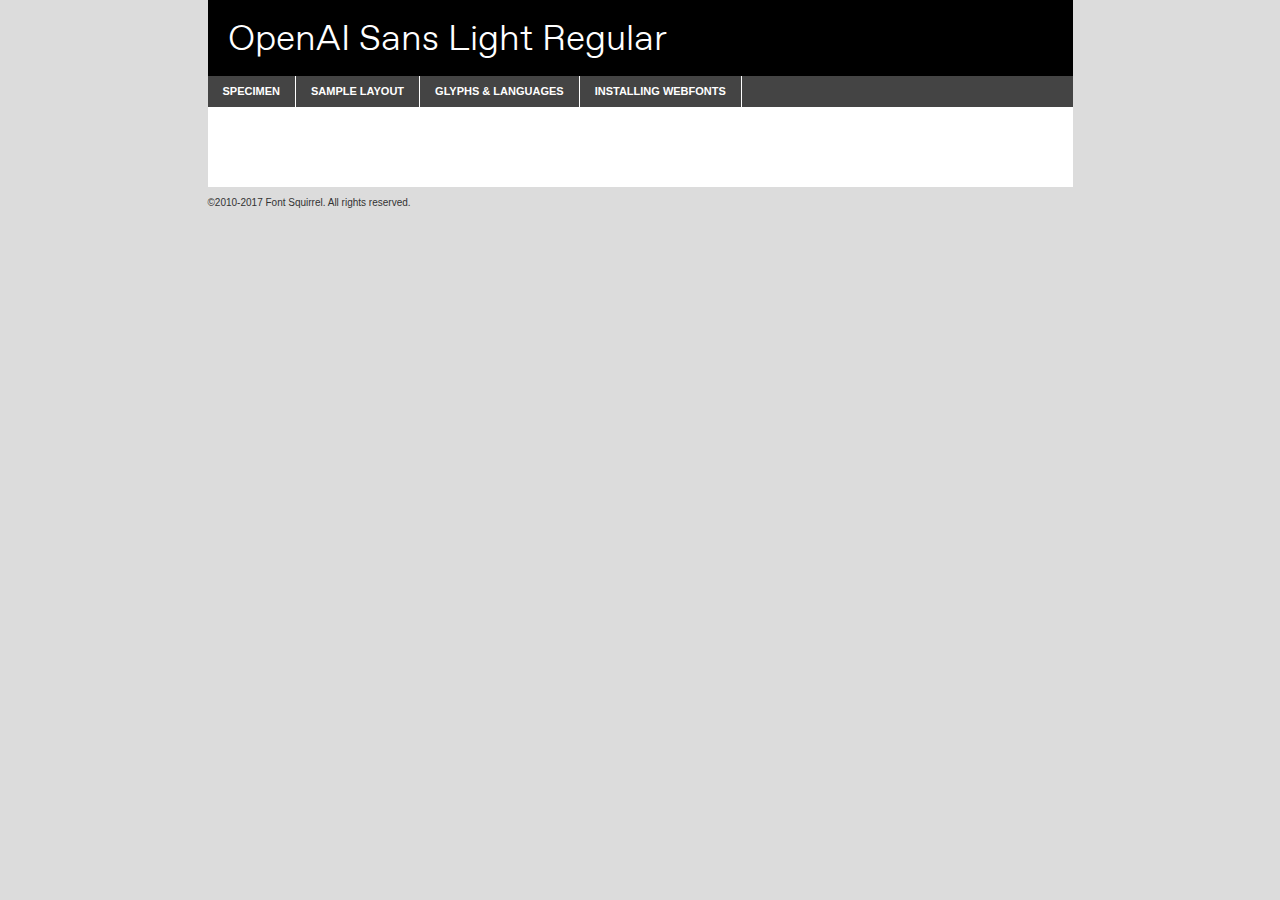
<file: openai-font-webkit/oaisans-light-demo.html>
<!DOCTYPE html PUBLIC "-//W3C//DTD XHTML 1.0 Transitional//EN"
        "http://www.w3.org/TR/xhtml1/DTD/xhtml1-transitional.dtd">

<html xmlns="http://www.w3.org/1999/xhtml" xml:lang="en" lang="en">
<head>
    <meta http-equiv="Content-Type" content="text/html; charset=utf-8"/>
    <script src="http://ajax.googleapis.com/ajax/libs/jquery/1.7.2/jquery.min.js" type="text/javascript" charset="utf-8"></script>
    <script type="text/javascript">
		(function($) {
			$.fn.easyTabs = function(option) {
				var param = jQuery.extend({ fadeSpeed: 'fast', defaultContent: 1, activeClass: 'active' }, option);
				$(this).each(function() {
					var thisId = '#' + this.id;
					if ( param.defaultContent == '' )
					{
						param.defaultContent = 1;
					}
					if ( typeof param.defaultContent == 'number' )
					{
						var defaultTab = $(thisId + ' .tabs li:eq(' + (param.defaultContent - 1) + ') a').attr('href').substr(1);
					}
					else
					{
						var defaultTab = param.defaultContent;
					}
					$(thisId + ' .tabs li a').each(function() {
						var tabToHide = $(this).attr('href').substr(1);
						$('#' + tabToHide).addClass('easytabs-tab-content');
					});
					hideAll();
					changeContent(defaultTab);

					function hideAll() {$(thisId + ' .easytabs-tab-content').hide();}

					function changeContent(tabId)
					{
						hideAll();
						$(thisId + ' .tabs li').removeClass(param.activeClass);
						$(thisId + ' .tabs li a[href=#' + tabId + ']').closest('li').addClass(param.activeClass);
						if ( param.fadeSpeed != 'none' )
						{
							$(thisId + ' #' + tabId).fadeIn(param.fadeSpeed);
						}
						else
						{
							$(thisId + ' #' + tabId).show();
						}
					}

					$(thisId + ' .tabs li').click(function() {
						var tabId = $(this).find('a').attr('href').substr(1);
						changeContent(tabId);
						return false;
					});
				});
			}
		})(jQuery);
    </script>
    <link rel="stylesheet" href="specimen_files/specimen_stylesheet.css" type="text/css" charset="utf-8"/>
    <link rel="stylesheet" href="stylesheet.css" type="text/css" charset="utf-8"/>

    <style type="text/css">
        		body {
			font-family: 'openai_sanslight';
        		}

            </style>

    <title>OpenAI Sans Light Regular Specimen</title>


    <script type="text/javascript" charset="utf-8">
		$(document).ready(function() {
			$('#container').easyTabs({ defaultContent: 1 });
		});
    </script>
</head>

<body>
<div id="container">
    <div id="header">
		OpenAI Sans Light Regular    </div>
    <ul class="tabs">
        <li><a href="#specimen">Specimen</a></li>
        <li><a href="#layout">Sample Layout</a></li>
                <li><a href="#glyphs">Glyphs &amp; Languages</a></li>
        <li><a href="#installing">Installing Webfonts</a></li>

    </ul>

    <div id="main_content">


        <div id="specimen">

            <div class="section">
                <div class="grid12 firstcol">
                    <div class="huge">AaBb</div>
                </div>
            </div>

            <div class="section">
                <div class="glyph_range">A&#x200B;B&#x200b;C&#x200b;D&#x200b;E&#x200b;F&#x200b;G&#x200b;H&#x200b;I&#x200b;J&#x200b;K&#x200b;L&#x200b;M&#x200b;N&#x200b;O&#x200b;P&#x200b;Q&#x200b;R&#x200b;S&#x200b;T&#x200b;U&#x200b;V&#x200b;W&#x200b;X&#x200b;Y&#x200b;Z&#x200b;a&#x200b;b&#x200b;c&#x200b;d&#x200b;e&#x200b;f&#x200b;g&#x200b;h&#x200b;i&#x200b;j&#x200b;k&#x200b;l&#x200b;m&#x200b;n&#x200b;o&#x200b;p&#x200b;q&#x200b;r&#x200b;s&#x200b;t&#x200b;u&#x200b;v&#x200b;w&#x200b;x&#x200b;y&#x200b;z&#x200b;1&#x200b;2&#x200b;3&#x200b;4&#x200b;5&#x200b;6&#x200b;7&#x200b;8&#x200b;9&#x200b;0&#x200b;&amp;&#x200b;.&#x200b;,&#x200b;?&#x200b;!&#x200b;&#64;&#x200b;(&#x200b;)&#x200b;#&#x200b;$&#x200b;%&#x200b;*&#x200b;+&#x200b;-&#x200b;=&#x200b;:&#x200b;;</div>
            </div>
            <div class="section">
                <div class="grid12 firstcol">
                    <table class="sample_table">
                        <tr>
                            <td>10</td>
                            <td class="size10">abcdefghijklmnopqrstuvwxyzABCDEFGHIJKLMNOPQRSTUVWXYZ0123456789abcdefghijklmnopqrstuvwxyzABCDEFGHIJKLMNOPQRSTUVWXYZ0123456789abcdefghijklmnopqrstuvwxyzABCDEFGHIJKLMNOPQRSTUVWXYZ</td>
                        </tr>
                        <tr>
                            <td>11</td>
                            <td class="size11">abcdefghijklmnopqrstuvwxyzABCDEFGHIJKLMNOPQRSTUVWXYZ0123456789abcdefghijklmnopqrstuvwxyzABCDEFGHIJKLMNOPQRSTUVWXYZ0123456789abcdefghijklmnopqrstuvwxyzABCDEFGHIJKLMNOPQRSTUVWXYZ</td>
                        </tr>
                        <tr>
                            <td>12</td>
                            <td class="size12">abcdefghijklmnopqrstuvwxyzABCDEFGHIJKLMNOPQRSTUVWXYZ0123456789abcdefghijklmnopqrstuvwxyzABCDEFGHIJKLMNOPQRSTUVWXYZ0123456789abcdefghijklmnopqrstuvwxyzABCDEFGHIJKLMNOPQRSTUVWXYZ</td>
                        </tr>
                        <tr>
                            <td>13</td>
                            <td class="size13">abcdefghijklmnopqrstuvwxyzABCDEFGHIJKLMNOPQRSTUVWXYZ0123456789abcdefghijklmnopqrstuvwxyzABCDEFGHIJKLMNOPQRSTUVWXYZ0123456789abcdefghijklmnopqrstuvwxyzABCDEFGHIJKLMNOPQRSTUVWXYZ</td>
                        </tr>
                        <tr>
                            <td>14</td>
                            <td class="size14">abcdefghijklmnopqrstuvwxyzABCDEFGHIJKLMNOPQRSTUVWXYZ0123456789abcdefghijklmnopqrstuvwxyzABCDEFGHIJKLMNOPQRSTUVWXYZ0123456789abcdefghijklmnopqrstuvwxyzABCDEFGHIJKLMNOPQRSTUVWXYZ</td>
                        </tr>
                        <tr>
                            <td>16</td>
                            <td class="size16">abcdefghijklmnopqrstuvwxyzABCDEFGHIJKLMNOPQRSTUVWXYZ0123456789abcdefghijklmnopqrstuvwxyzABCDEFGHIJKLMNOPQRSTUVWXYZ</td>
                        </tr>
                        <tr>
                            <td>18</td>
                            <td class="size18">abcdefghijklmnopqrstuvwxyzABCDEFGHIJKLMNOPQRSTUVWXYZ0123456789abcdefghijklmnopqrstuvwxyzABCDEFGHIJKLMNOPQRSTUVWXYZ</td>
                        </tr>
                        <tr>
                            <td>20</td>
                            <td class="size20">abcdefghijklmnopqrstuvwxyzABCDEFGHIJKLMNOPQRSTUVWXYZ0123456789abcdefghijklmnopqrstuvwxyzABCDEFGHIJKLMNOPQRSTUVWXYZ</td>
                        </tr>
                        <tr>
                            <td>24</td>
                            <td class="size24">abcdefghijklmnopqrstuvwxyzABCDEFGHIJKLMNOPQRSTUVWXYZ0123456789abcdefghijklmnopqrstuvwxyzABCDEFGHIJKLMNOPQRSTUVWXYZ</td>
                        </tr>
                        <tr>
                            <td>30</td>
                            <td class="size30">abcdefghijklmnopqrstuvwxyzABCDEFGHIJKLMNOPQRSTUVWXYZ0123456789abcdefghijklmnopqrstuvwxyzABCDEFGHIJKLMNOPQRSTUVWXYZ</td>
                        </tr>
                        <tr>
                            <td>36</td>
                            <td class="size36">abcdefghijklmnopqrstuvwxyzABCDEFGHIJKLMNOPQRSTUVWXYZ0123456789abcdefghijklmnopqrstuvwxyzABCDEFGHIJKLMNOPQRSTUVWXYZ</td>
                        </tr>
                        <tr>
                            <td>48</td>
                            <td class="size48">abcdefghijklmnopqrstuvwxyzABCDEFGHIJKLMNOPQRSTUVWXYZ0123456789abcdefghijklmnopqrstuvwxyzABCDEFGHIJKLMNOPQRSTUVWXYZ</td>
                        </tr>
                        <tr>
                            <td>60</td>
                            <td class="size60">abcdefghijklmnopqrstuvwxyzABCDEFGHIJKLMNOPQRSTUVWXYZ0123456789abcdefghijklmnopqrstuvwxyzABCDEFGHIJKLMNOPQRSTUVWXYZ</td>
                        </tr>
                        <tr>
                            <td>72</td>
                            <td class="size72">abcdefghijklmnopqrstuvwxyzABCDEFGHIJKLMNOPQRSTUVWXYZ0123456789abcdefghijklmnopqrstuvwxyzABCDEFGHIJKLMNOPQRSTUVWXYZ</td>
                        </tr>
                        <tr>
                            <td>90</td>
                            <td class="size90">abcdefghijklmnopqrstuvwxyzABCDEFGHIJKLMNOPQRSTUVWXYZ0123456789abcdefghijklmnopqrstuvwxyzABCDEFGHIJKLMNOPQRSTUVWXYZ</td>
                        </tr>
                    </table>

                </div>

            </div>


            <div class="section" id="bodycomparison">


                <div id="xheight">
                    <div class="fontbody">&#x25FC;&#x25FC;&#x25FC;&#x25FC;&#x25FC;&#x25FC;&#x25FC;&#x25FC;&#x25FC;&#x25FC;&#x25FC;&#x25FC;&#x25FC;&#x25FC;&#x25FC;&#x25FC;&#x25FC;&#x25FC;&#x25FC;&#x25FC;&#x25FC;&#x25FC;&#x25FC;&#x25FC;&#x25FC;&#x25FC;&#x25FC;&#x25FC;&#x25FC;&#x25FC;&#x25FC;&#x25FC;&#x25FC;&#x25FC;&#x25FC;&#x25FC;&#x25FC;&#x25FC;&#x25FC;&#x25FC;&#x25FC;&#x25FC;&#x25FC;&#x25FC;&#x25FC;&#x25FC;&#x25FC;&#x25FC;&#x25FC;&#x25FC;&#x25FC;&#x25FC;&#x25FC;&#x25FC;&#x25FC;&#x25FC;&#x25FC;&#x25FC;&#x25FC;&#x25FC;&#x25FC;&#x25FC;&#x25FC;&#x25FC;&#x25FC;&#x25FC;&#x25FC;&#x25FC;&#x25FC;&#x25FC;&#x25FC;&#x25FC;&#x25FC;&#x25FC;&#x25FC;&#x25FC;&#x25FC;&#x25FC;&#x25FC;&#x25FC;&#x25FC;&#x25FC;&#x25FC;&#x25FC;&#x25FC;&#x25FC;&#x25FC;&#x25FC;&#x25FC;&#x25FC;&#x25FC;&#x25FC;&#x25FC;&#x25FC;&#x25FC;&#x25FC;&#x25FC;&#x25FC;&#x25FC;body</div>
                    <div class="arialbody">body</div>
                    <div class="verdanabody">body</div>
                    <div class="georgiabody">body</div>
                </div>
                <div class="fontbody" style="z-index:1">
                    body<span>OpenAI Sans Light Regular</span>
                </div>
                <div class="arialbody" style="z-index:1">
                    body<span>Arial</span>
                </div>
                <div class="verdanabody" style="z-index:1">
                    body<span>Verdana</span>
                </div>
                <div class="georgiabody" style="z-index:1">
                    body<span>Georgia</span>
                </div>


            </div>


            <div class="section psample psample_row1" id="">

                <div class="grid2 firstcol">
                    <p class="size10"><span>10.</span>Aenean lacinia bibendum nulla sed consectetur. Fusce dapibus, tellus ac cursus commodo, tortor mauris condimentum nibh, ut fermentum massa justo sit amet risus. Nullam id dolor id nibh ultricies vehicula ut id elit. Cum sociis natoque penatibus et magnis dis parturient montes, nascetur ridiculus mus. Nulla vitae elit libero, a pharetra augue.</p>

                </div>
                <div class="grid3">
                    <p class="size11"><span>11.</span>Aenean lacinia bibendum nulla sed consectetur. Fusce dapibus, tellus ac cursus commodo, tortor mauris condimentum nibh, ut fermentum massa justo sit amet risus. Nullam id dolor id nibh ultricies vehicula ut id elit. Cum sociis natoque penatibus et magnis dis parturient montes, nascetur ridiculus mus. Nulla vitae elit libero, a pharetra augue.</p>

                </div>
                <div class="grid3">
                    <p class="size12"><span>12.</span>Aenean lacinia bibendum nulla sed consectetur. Fusce dapibus, tellus ac cursus commodo, tortor mauris condimentum nibh, ut fermentum massa justo sit amet risus. Nullam id dolor id nibh ultricies vehicula ut id elit. Cum sociis natoque penatibus et magnis dis parturient montes, nascetur ridiculus mus. Nulla vitae elit libero, a pharetra augue.</p>

                </div>
                <div class="grid4">
                    <p class="size13"><span>13.</span>Aenean lacinia bibendum nulla sed consectetur. Fusce dapibus, tellus ac cursus commodo, tortor mauris condimentum nibh, ut fermentum massa justo sit amet risus. Nullam id dolor id nibh ultricies vehicula ut id elit. Cum sociis natoque penatibus et magnis dis parturient montes, nascetur ridiculus mus. Nulla vitae elit libero, a pharetra augue.</p>

                </div>
                <div class="white_blend"></div>

            </div>
            <div class="section psample psample_row2" id="">
                <div class="grid3 firstcol">
                    <p class="size14"><span>14.</span>Aenean lacinia bibendum nulla sed consectetur. Fusce dapibus, tellus ac cursus commodo, tortor mauris condimentum nibh, ut fermentum massa justo sit amet risus. Nullam id dolor id nibh ultricies vehicula ut id elit. Cum sociis natoque penatibus et magnis dis parturient montes, nascetur ridiculus mus. Nulla vitae elit libero, a pharetra augue.</p>

                </div>
                <div class="grid4">
                    <p class="size16"><span>16.</span>Aenean lacinia bibendum nulla sed consectetur. Fusce dapibus, tellus ac cursus commodo, tortor mauris condimentum nibh, ut fermentum massa justo sit amet risus. Nullam id dolor id nibh ultricies vehicula ut id elit. Cum sociis natoque penatibus et magnis dis parturient montes, nascetur ridiculus mus. Nulla vitae elit libero, a pharetra augue.</p>

                </div>
                <div class="grid5">
                    <p class="size18"><span>18.</span>Aenean lacinia bibendum nulla sed consectetur. Fusce dapibus, tellus ac cursus commodo, tortor mauris condimentum nibh, ut fermentum massa justo sit amet risus. Nullam id dolor id nibh ultricies vehicula ut id elit. Cum sociis natoque penatibus et magnis dis parturient montes, nascetur ridiculus mus. Nulla vitae elit libero, a pharetra augue.</p>

                </div>

                <div class="white_blend"></div>

            </div>

            <div class="section psample psample_row3" id="">
                <div class="grid5 firstcol">
                    <p class="size20"><span>20.</span>Aenean lacinia bibendum nulla sed consectetur. Fusce dapibus, tellus ac cursus commodo, tortor mauris condimentum nibh, ut fermentum massa justo sit amet risus. Nullam id dolor id nibh ultricies vehicula ut id elit. Cum sociis natoque penatibus et magnis dis parturient montes, nascetur ridiculus mus. Nulla vitae elit libero, a pharetra augue.</p>
                </div>
                <div class="grid7">
                    <p class="size24"><span>24.</span>Aenean lacinia bibendum nulla sed consectetur. Fusce dapibus, tellus ac cursus commodo, tortor mauris condimentum nibh, ut fermentum massa justo sit amet risus. Nullam id dolor id nibh ultricies vehicula ut id elit. Cum sociis natoque penatibus et magnis dis parturient montes, nascetur ridiculus mus. Nulla vitae elit libero, a pharetra augue.</p>
                </div>

                <div class="white_blend"></div>

            </div>

            <div class="section psample psample_row4" id="">
                <div class="grid12 firstcol">
                    <p class="size30"><span>30.</span>Aenean lacinia bibendum nulla sed consectetur. Fusce dapibus, tellus ac cursus commodo, tortor mauris condimentum nibh, ut fermentum massa justo sit amet risus. Nullam id dolor id nibh ultricies vehicula ut id elit. Cum sociis natoque penatibus et magnis dis parturient montes, nascetur ridiculus mus. Nulla vitae elit libero, a pharetra augue.</p>
                </div>
                <div class="white_blend"></div>

            </div>


            <div class="section psample psample_row1 fullreverse">
                <div class="grid2 firstcol">
                    <p class="size10"><span>10.</span>Aenean lacinia bibendum nulla sed consectetur. Fusce dapibus, tellus ac cursus commodo, tortor mauris condimentum nibh, ut fermentum massa justo sit amet risus. Nullam id dolor id nibh ultricies vehicula ut id elit. Cum sociis natoque penatibus et magnis dis parturient montes, nascetur ridiculus mus. Nulla vitae elit libero, a pharetra augue.</p>

                </div>
                <div class="grid3">
                    <p class="size11"><span>11.</span>Aenean lacinia bibendum nulla sed consectetur. Fusce dapibus, tellus ac cursus commodo, tortor mauris condimentum nibh, ut fermentum massa justo sit amet risus. Nullam id dolor id nibh ultricies vehicula ut id elit. Cum sociis natoque penatibus et magnis dis parturient montes, nascetur ridiculus mus. Nulla vitae elit libero, a pharetra augue.</p>

                </div>
                <div class="grid3">
                    <p class="size12"><span>12.</span>Aenean lacinia bibendum nulla sed consectetur. Fusce dapibus, tellus ac cursus commodo, tortor mauris condimentum nibh, ut fermentum massa justo sit amet risus. Nullam id dolor id nibh ultricies vehicula ut id elit. Cum sociis natoque penatibus et magnis dis parturient montes, nascetur ridiculus mus. Nulla vitae elit libero, a pharetra augue.</p>

                </div>
                <div class="grid4">
                    <p class="size13"><span>13.</span>Aenean lacinia bibendum nulla sed consectetur. Fusce dapibus, tellus ac cursus commodo, tortor mauris condimentum nibh, ut fermentum massa justo sit amet risus. Nullam id dolor id nibh ultricies vehicula ut id elit. Cum sociis natoque penatibus et magnis dis parturient montes, nascetur ridiculus mus. Nulla vitae elit libero, a pharetra augue.</p>

                </div>
                <div class="black_blend"></div>

            </div>

            <div class="section psample psample_row2 fullreverse">
                <div class="grid3 firstcol">
                    <p class="size14"><span>14.</span>Aenean lacinia bibendum nulla sed consectetur. Fusce dapibus, tellus ac cursus commodo, tortor mauris condimentum nibh, ut fermentum massa justo sit amet risus. Nullam id dolor id nibh ultricies vehicula ut id elit. Cum sociis natoque penatibus et magnis dis parturient montes, nascetur ridiculus mus. Nulla vitae elit libero, a pharetra augue.</p>

                </div>
                <div class="grid4">
                    <p class="size16"><span>16.</span>Aenean lacinia bibendum nulla sed consectetur. Fusce dapibus, tellus ac cursus commodo, tortor mauris condimentum nibh, ut fermentum massa justo sit amet risus. Nullam id dolor id nibh ultricies vehicula ut id elit. Cum sociis natoque penatibus et magnis dis parturient montes, nascetur ridiculus mus. Nulla vitae elit libero, a pharetra augue.</p>

                </div>
                <div class="grid5">
                    <p class="size18"><span>18.</span>Aenean lacinia bibendum nulla sed consectetur. Fusce dapibus, tellus ac cursus commodo, tortor mauris condimentum nibh, ut fermentum massa justo sit amet risus. Nullam id dolor id nibh ultricies vehicula ut id elit. Cum sociis natoque penatibus et magnis dis parturient montes, nascetur ridiculus mus. Nulla vitae elit libero, a pharetra augue.</p>

                </div>
                <div class="black_blend"></div>

            </div>

            <div class="section psample fullreverse psample_row3" id="">
                <div class="grid5 firstcol">
                    <p class="size20"><span>20.</span>Aenean lacinia bibendum nulla sed consectetur. Fusce dapibus, tellus ac cursus commodo, tortor mauris condimentum nibh, ut fermentum massa justo sit amet risus. Nullam id dolor id nibh ultricies vehicula ut id elit. Cum sociis natoque penatibus et magnis dis parturient montes, nascetur ridiculus mus. Nulla vitae elit libero, a pharetra augue.</p>
                </div>
                <div class="grid7">
                    <p class="size24"><span>24.</span>Aenean lacinia bibendum nulla sed consectetur. Fusce dapibus, tellus ac cursus commodo, tortor mauris condimentum nibh, ut fermentum massa justo sit amet risus. Nullam id dolor id nibh ultricies vehicula ut id elit. Cum sociis natoque penatibus et magnis dis parturient montes, nascetur ridiculus mus. Nulla vitae elit libero, a pharetra augue.</p>
                </div>

                <div class="black_blend"></div>

            </div>

            <div class="section psample fullreverse psample_row4" id="" style="border-bottom: 20px #000 solid;">
                <div class="grid12 firstcol">
                    <p class="size30"><span>30.</span>Aenean lacinia bibendum nulla sed consectetur. Fusce dapibus, tellus ac cursus commodo, tortor mauris condimentum nibh, ut fermentum massa justo sit amet risus. Nullam id dolor id nibh ultricies vehicula ut id elit. Cum sociis natoque penatibus et magnis dis parturient montes, nascetur ridiculus mus. Nulla vitae elit libero, a pharetra augue.</p>
                </div>
                <div class="black_blend"></div>

            </div>


        </div>

        <div id="layout">

            <div class="section">

                <div class="grid12 firstcol">
                    <h1>Lorem Ipsum Dolor</h1>
                    <h2>Etiam porta sem malesuada magna mollis euismod</h2>

                    <p class="byline">By <a href="#link">Aenean Lacinia</a></p>
                </div>
            </div>
            <div class="section">
                <div class="grid8 firstcol">
                    <p class="large">Donec sed odio dui. Morbi leo risus, porta ac consectetur ac, vestibulum at eros. Fusce dapibus, tellus ac cursus commodo, tortor mauris condimentum nibh, ut fermentum massa justo sit amet risus. </p>


                    <h3>Pellentesque ornare sem</h3>

                    <p>Maecenas sed diam eget risus varius blandit sit amet non magna. Maecenas faucibus mollis interdum. Donec ullamcorper nulla non metus auctor fringilla. Nullam id dolor id nibh ultricies vehicula ut id elit. Nullam id dolor id nibh ultricies vehicula ut id elit. </p>

                    <p>Aenean eu leo quam. Pellentesque ornare sem lacinia quam venenatis vestibulum. Lorem ipsum dolor sit amet, consectetur adipiscing elit. Cum sociis natoque penatibus et magnis dis parturient montes, nascetur ridiculus mus. </p>

                    <p>Nulla vitae elit libero, a pharetra augue. Praesent commodo cursus magna, vel scelerisque nisl consectetur et. Aenean lacinia bibendum nulla sed consectetur. </p>

                    <p>Nullam quis risus eget urna mollis ornare vel eu leo. Nullam quis risus eget urna mollis ornare vel eu leo. Maecenas sed diam eget risus varius blandit sit amet non magna. Donec ullamcorper nulla non metus auctor fringilla. </p>

                    <h3>Cras mattis consectetur</h3>

                    <p>Aenean eu leo quam. Pellentesque ornare sem lacinia quam venenatis vestibulum. Aenean lacinia bibendum nulla sed consectetur. Integer posuere erat a ante venenatis dapibus posuere velit aliquet. Cras mattis consectetur purus sit amet fermentum. </p>

                    <p>Nullam id dolor id nibh ultricies vehicula ut id elit. Nullam quis risus eget urna mollis ornare vel eu leo. Cras mattis consectetur purus sit amet fermentum.</p>
                </div>

                <div class="grid4 sidebar">

                    <div class="box reverse">
                        <p class="last">Nullam quis risus eget urna mollis ornare vel eu leo. Donec ullamcorper nulla non metus auctor fringilla. Cras mattis consectetur purus sit amet fermentum. Sed posuere consectetur est at lobortis. Lorem ipsum dolor sit amet, consectetur adipiscing elit. </p>
                    </div>

                    <p class="caption">Maecenas sed diam eget risus varius.</p>

                    <p>Vestibulum id ligula porta felis euismod semper. Integer posuere erat a ante venenatis dapibus posuere velit aliquet. Vestibulum id ligula porta felis euismod semper. Sed posuere consectetur est at lobortis. Maecenas sed diam eget risus varius blandit sit amet non magna. Fusce dapibus, tellus ac cursus commodo, tortor mauris condimentum nibh, ut fermentum massa justo sit amet risus. </p>


                    <p>Duis mollis, est non commodo luctus, nisi erat porttitor ligula, eget lacinia odio sem nec elit. Aenean lacinia bibendum nulla sed consectetur. Vivamus sagittis lacus vel augue laoreet rutrum faucibus dolor auctor. Aenean lacinia bibendum nulla sed consectetur. Nullam quis risus eget urna mollis ornare vel eu leo. </p>

                    <p>Praesent commodo cursus magna, vel scelerisque nisl consectetur et. Donec ullamcorper nulla non metus auctor fringilla. Maecenas faucibus mollis interdum. Fusce dapibus, tellus ac cursus commodo, tortor mauris condimentum nibh, ut fermentum massa justo sit amet risus. </p>

                </div>
            </div>

        </div>


		

        <div id="glyphs">
            <div class="section">
                <div class="grid12 firstcol">

                    <h1>Language Support</h1>
                    <p>The subset of OpenAI Sans Light Regular in this kit supports the following languages:<br/>

						                    </p>
                    <h1>Glyph Chart</h1>
                    <p>The subset of OpenAI Sans Light Regular in this kit includes all the glyphs listed below. Unicode entities are included above each glyph to help you insert individual characters into your layout.</p>
                    <div id="glyph_chart">

						                            							                                <div><p>&amp;#13;</p>&#13;</div>
																				                                <div><p>&amp;#32;</p>&#32;</div>
																				                                <div><p>&amp;#33;</p>&#33;</div>
																				                                <div><p>&amp;#34;</p>&#34;</div>
																				                                <div><p>&amp;#35;</p>&#35;</div>
																				                                <div><p>&amp;#36;</p>&#36;</div>
																				                                <div><p>&amp;#37;</p>&#37;</div>
																				                                <div><p>&amp;#38;</p>&#38;</div>
																				                                <div><p>&amp;#39;</p>&#39;</div>
																				                                <div><p>&amp;#40;</p>&#40;</div>
																				                                <div><p>&amp;#41;</p>&#41;</div>
																				                                <div><p>&amp;#42;</p>&#42;</div>
																				                                <div><p>&amp;#43;</p>&#43;</div>
																				                                <div><p>&amp;#44;</p>&#44;</div>
																				                                <div><p>&amp;#45;</p>&#45;</div>
																				                                <div><p>&amp;#46;</p>&#46;</div>
																				                                <div><p>&amp;#47;</p>&#47;</div>
																				                                <div><p>&amp;#48;</p>&#48;</div>
																				                                <div><p>&amp;#49;</p>&#49;</div>
																				                                <div><p>&amp;#50;</p>&#50;</div>
																				                                <div><p>&amp;#51;</p>&#51;</div>
																				                                <div><p>&amp;#52;</p>&#52;</div>
																				                                <div><p>&amp;#53;</p>&#53;</div>
																				                                <div><p>&amp;#54;</p>&#54;</div>
																				                                <div><p>&amp;#55;</p>&#55;</div>
																				                                <div><p>&amp;#56;</p>&#56;</div>
																				                                <div><p>&amp;#57;</p>&#57;</div>
																				                                <div><p>&amp;#58;</p>&#58;</div>
																				                                <div><p>&amp;#59;</p>&#59;</div>
																				                                <div><p>&amp;#60;</p>&#60;</div>
																				                                <div><p>&amp;#61;</p>&#61;</div>
																				                                <div><p>&amp;#62;</p>&#62;</div>
																				                                <div><p>&amp;#63;</p>&#63;</div>
																				                                <div><p>&amp;#64;</p>&#64;</div>
																				                                <div><p>&amp;#65;</p>&#65;</div>
																				                                <div><p>&amp;#66;</p>&#66;</div>
																				                                <div><p>&amp;#67;</p>&#67;</div>
																				                                <div><p>&amp;#68;</p>&#68;</div>
																				                                <div><p>&amp;#69;</p>&#69;</div>
																				                                <div><p>&amp;#70;</p>&#70;</div>
																				                                <div><p>&amp;#71;</p>&#71;</div>
																				                                <div><p>&amp;#72;</p>&#72;</div>
																				                                <div><p>&amp;#73;</p>&#73;</div>
																				                                <div><p>&amp;#74;</p>&#74;</div>
																				                                <div><p>&amp;#75;</p>&#75;</div>
																				                                <div><p>&amp;#76;</p>&#76;</div>
																				                                <div><p>&amp;#77;</p>&#77;</div>
																				                                <div><p>&amp;#78;</p>&#78;</div>
																				                                <div><p>&amp;#79;</p>&#79;</div>
																				                                <div><p>&amp;#80;</p>&#80;</div>
																				                                <div><p>&amp;#81;</p>&#81;</div>
																				                                <div><p>&amp;#82;</p>&#82;</div>
																				                                <div><p>&amp;#83;</p>&#83;</div>
																				                                <div><p>&amp;#84;</p>&#84;</div>
																				                                <div><p>&amp;#85;</p>&#85;</div>
																				                                <div><p>&amp;#86;</p>&#86;</div>
																				                                <div><p>&amp;#87;</p>&#87;</div>
																				                                <div><p>&amp;#88;</p>&#88;</div>
																				                                <div><p>&amp;#89;</p>&#89;</div>
																				                                <div><p>&amp;#90;</p>&#90;</div>
																				                                <div><p>&amp;#91;</p>&#91;</div>
																				                                <div><p>&amp;#92;</p>&#92;</div>
																				                                <div><p>&amp;#93;</p>&#93;</div>
																				                                <div><p>&amp;#94;</p>&#94;</div>
																				                                <div><p>&amp;#95;</p>&#95;</div>
																				                                <div><p>&amp;#97;</p>&#97;</div>
																				                                <div><p>&amp;#98;</p>&#98;</div>
																				                                <div><p>&amp;#99;</p>&#99;</div>
																				                                <div><p>&amp;#100;</p>&#100;</div>
																				                                <div><p>&amp;#101;</p>&#101;</div>
																				                                <div><p>&amp;#102;</p>&#102;</div>
																				                                <div><p>&amp;#103;</p>&#103;</div>
																				                                <div><p>&amp;#104;</p>&#104;</div>
																				                                <div><p>&amp;#107;</p>&#107;</div>
																				                                <div><p>&amp;#108;</p>&#108;</div>
																				                                <div><p>&amp;#109;</p>&#109;</div>
																				                                <div><p>&amp;#110;</p>&#110;</div>
																				                                <div><p>&amp;#111;</p>&#111;</div>
																				                                <div><p>&amp;#112;</p>&#112;</div>
																				                                <div><p>&amp;#113;</p>&#113;</div>
																				                                <div><p>&amp;#114;</p>&#114;</div>
																				                                <div><p>&amp;#115;</p>&#115;</div>
																				                                <div><p>&amp;#116;</p>&#116;</div>
																				                                <div><p>&amp;#117;</p>&#117;</div>
																				                                <div><p>&amp;#118;</p>&#118;</div>
																				                                <div><p>&amp;#119;</p>&#119;</div>
																				                                <div><p>&amp;#120;</p>&#120;</div>
																				                                <div><p>&amp;#121;</p>&#121;</div>
																				                                <div><p>&amp;#122;</p>&#122;</div>
																				                                <div><p>&amp;#123;</p>&#123;</div>
																				                                <div><p>&amp;#124;</p>&#124;</div>
																				                                <div><p>&amp;#125;</p>&#125;</div>
																				                                <div><p>&amp;#126;</p>&#126;</div>
																				                                <div><p>&amp;#160;</p>&#160;</div>
																				                                <div><p>&amp;#161;</p>&#161;</div>
																				                                <div><p>&amp;#162;</p>&#162;</div>
																				                                <div><p>&amp;#163;</p>&#163;</div>
																				                                <div><p>&amp;#164;</p>&#164;</div>
																				                                <div><p>&amp;#165;</p>&#165;</div>
																				                                <div><p>&amp;#166;</p>&#166;</div>
																				                                <div><p>&amp;#167;</p>&#167;</div>
																				                                <div><p>&amp;#169;</p>&#169;</div>
																				                                <div><p>&amp;#171;</p>&#171;</div>
																				                                <div><p>&amp;#172;</p>&#172;</div>
																				                                <div><p>&amp;#174;</p>&#174;</div>
																				                                <div><p>&amp;#176;</p>&#176;</div>
																				                                <div><p>&amp;#177;</p>&#177;</div>
																				                                <div><p>&amp;#178;</p>&#178;</div>
																				                                <div><p>&amp;#179;</p>&#179;</div>
																				                                <div><p>&amp;#181;</p>&#181;</div>
																				                                <div><p>&amp;#182;</p>&#182;</div>
																				                                <div><p>&amp;#185;</p>&#185;</div>
																				                                <div><p>&amp;#187;</p>&#187;</div>
																				                                <div><p>&amp;#191;</p>&#191;</div>
																				                                <div><p>&amp;#198;</p>&#198;</div>
																				                                <div><p>&amp;#199;</p>&#199;</div>
																				                                <div><p>&amp;#208;</p>&#208;</div>
																				                                <div><p>&amp;#215;</p>&#215;</div>
																				                                <div><p>&amp;#216;</p>&#216;</div>
																				                                <div><p>&amp;#222;</p>&#222;</div>
																				                                <div><p>&amp;#223;</p>&#223;</div>
																				                                <div><p>&amp;#230;</p>&#230;</div>
																				                                <div><p>&amp;#231;</p>&#231;</div>
																				                                <div><p>&amp;#240;</p>&#240;</div>
																				                                <div><p>&amp;#247;</p>&#247;</div>
																				                                <div><p>&amp;#248;</p>&#248;</div>
																				                                <div><p>&amp;#254;</p>&#254;</div>
																				                                <div><p>&amp;#260;</p>&#260;</div>
																				                                <div><p>&amp;#261;</p>&#261;</div>
																				                                <div><p>&amp;#271;</p>&#271;</div>
																				                                <div><p>&amp;#273;</p>&#273;</div>
																				                                <div><p>&amp;#280;</p>&#280;</div>
																				                                <div><p>&amp;#281;</p>&#281;</div>
																				                                <div><p>&amp;#294;</p>&#294;</div>
																				                                <div><p>&amp;#295;</p>&#295;</div>
																				                                <div><p>&amp;#302;</p>&#302;</div>
																				                                <div><p>&amp;#303;</p>&#303;</div>
																				                                <div><p>&amp;#305;</p>&#305;</div>
																				                                <div><p>&amp;#306;</p>&#306;</div>
																				                                <div><p>&amp;#307;</p>&#307;</div>
																				                                <div><p>&amp;#317;</p>&#317;</div>
																				                                <div><p>&amp;#318;</p>&#318;</div>
																				                                <div><p>&amp;#321;</p>&#321;</div>
																				                                <div><p>&amp;#322;</p>&#322;</div>
																				                                <div><p>&amp;#330;</p>&#330;</div>
																				                                <div><p>&amp;#331;</p>&#331;</div>
																				                                <div><p>&amp;#338;</p>&#338;</div>
																				                                <div><p>&amp;#339;</p>&#339;</div>
																				                                <div><p>&amp;#350;</p>&#350;</div>
																				                                <div><p>&amp;#351;</p>&#351;</div>
																				                                <div><p>&amp;#354;</p>&#354;</div>
																				                                <div><p>&amp;#355;</p>&#355;</div>
																				                                <div><p>&amp;#357;</p>&#357;</div>
																				                                <div><p>&amp;#358;</p>&#358;</div>
																				                                <div><p>&amp;#359;</p>&#359;</div>
																				                                <div><p>&amp;#370;</p>&#370;</div>
																				                                <div><p>&amp;#371;</p>&#371;</div>
																				                                <div><p>&amp;#402;</p>&#402;</div>
																				                                <div><p>&amp;#507;</p>&#507;</div>
																				                                <div><p>&amp;#567;</p>&#567;</div>
																				                                <div><p>&amp;#768;</p>&#768;</div>
																				                                <div><p>&amp;#769;</p>&#769;</div>
																				                                <div><p>&amp;#770;</p>&#770;</div>
																				                                <div><p>&amp;#771;</p>&#771;</div>
																				                                <div><p>&amp;#772;</p>&#772;</div>
																				                                <div><p>&amp;#774;</p>&#774;</div>
																				                                <div><p>&amp;#775;</p>&#775;</div>
																				                                <div><p>&amp;#776;</p>&#776;</div>
																				                                <div><p>&amp;#778;</p>&#778;</div>
																				                                <div><p>&amp;#779;</p>&#779;</div>
																				                                <div><p>&amp;#780;</p>&#780;</div>
																				                                <div><p>&amp;#786;</p>&#786;</div>
																				                                <div><p>&amp;#803;</p>&#803;</div>
																				                                <div><p>&amp;#806;</p>&#806;</div>
																				                                <div><p>&amp;#807;</p>&#807;</div>
																				                                <div><p>&amp;#808;</p>&#808;</div>
																				                                <div><p>&amp;#821;</p>&#821;</div>
																				                                <div><p>&amp;#822;</p>&#822;</div>
																				                                <div><p>&amp;#823;</p>&#823;</div>
																				                                <div><p>&amp;#824;</p>&#824;</div>
																				                                <div><p>&amp;#7838;</p>&#7838;</div>
																				                                <div><p>&amp;#8194;</p>&#8194;</div>
																				                                <div><p>&amp;#8195;</p>&#8195;</div>
																				                                <div><p>&amp;#8201;</p>&#8201;</div>
																				                                <div><p>&amp;#8202;</p>&#8202;</div>
																				                                <div><p>&amp;#8211;</p>&#8211;</div>
																				                                <div><p>&amp;#8212;</p>&#8212;</div>
																				                                <div><p>&amp;#8216;</p>&#8216;</div>
																				                                <div><p>&amp;#8220;</p>&#8220;</div>
																				                                <div><p>&amp;#8222;</p>&#8222;</div>
																				                                <div><p>&amp;#8224;</p>&#8224;</div>
																				                                <div><p>&amp;#8225;</p>&#8225;</div>
																				                                <div><p>&amp;#8226;</p>&#8226;</div>
																				                                <div><p>&amp;#8230;</p>&#8230;</div>
																				                                <div><p>&amp;#8240;</p>&#8240;</div>
																				                                <div><p>&amp;#8249;</p>&#8249;</div>
																				                                <div><p>&amp;#8250;</p>&#8250;</div>
																				                                <div><p>&amp;#8260;</p>&#8260;</div>
																				                                <div><p>&amp;#8304;</p>&#8304;</div>
																				                                <div><p>&amp;#8308;</p>&#8308;</div>
																				                                <div><p>&amp;#8309;</p>&#8309;</div>
																				                                <div><p>&amp;#8310;</p>&#8310;</div>
																				                                <div><p>&amp;#8311;</p>&#8311;</div>
																				                                <div><p>&amp;#8312;</p>&#8312;</div>
																				                                <div><p>&amp;#8313;</p>&#8313;</div>
																				                                <div><p>&amp;#8361;</p>&#8361;</div>
																				                                <div><p>&amp;#8364;</p>&#8364;</div>
																				                                <div><p>&amp;#8372;</p>&#8372;</div>
																				                                <div><p>&amp;#8381;</p>&#8381;</div>
																				                                <div><p>&amp;#8383;</p>&#8383;</div>
																				                                <div><p>&amp;#8453;</p>&#8453;</div>
																				                                <div><p>&amp;#8467;</p>&#8467;</div>
																				                                <div><p>&amp;#8470;</p>&#8470;</div>
																				                                <div><p>&amp;#8471;</p>&#8471;</div>
																				                                <div><p>&amp;#8482;</p>&#8482;</div>
																				                                <div><p>&amp;#8486;</p>&#8486;</div>
																				                                <div><p>&amp;#8544;</p>&#8544;</div>
																				                                <div><p>&amp;#8545;</p>&#8545;</div>
																				                                <div><p>&amp;#8546;</p>&#8546;</div>
																				                                <div><p>&amp;#8547;</p>&#8547;</div>
																				                                <div><p>&amp;#8548;</p>&#8548;</div>
																				                                <div><p>&amp;#8549;</p>&#8549;</div>
																				                                <div><p>&amp;#8550;</p>&#8550;</div>
																				                                <div><p>&amp;#8551;</p>&#8551;</div>
																				                                <div><p>&amp;#8552;</p>&#8552;</div>
																				                                <div><p>&amp;#8553;</p>&#8553;</div>
																				                                <div><p>&amp;#8556;</p>&#8556;</div>
																				                                <div><p>&amp;#8557;</p>&#8557;</div>
																				                                <div><p>&amp;#8558;</p>&#8558;</div>
																				                                <div><p>&amp;#8559;</p>&#8559;</div>
																				                                <div><p>&amp;#8592;</p>&#8592;</div>
																				                                <div><p>&amp;#8593;</p>&#8593;</div>
																				                                <div><p>&amp;#8594;</p>&#8594;</div>
																				                                <div><p>&amp;#8595;</p>&#8595;</div>
																				                                <div><p>&amp;#8598;</p>&#8598;</div>
																				                                <div><p>&amp;#8599;</p>&#8599;</div>
																				                                <div><p>&amp;#8600;</p>&#8600;</div>
																				                                <div><p>&amp;#8601;</p>&#8601;</div>
																				                                <div><p>&amp;#8612;</p>&#8612;</div>
																				                                <div><p>&amp;#8613;</p>&#8613;</div>
																				                                <div><p>&amp;#8614;</p>&#8614;</div>
																				                                <div><p>&amp;#8615;</p>&#8615;</div>
																				                                <div><p>&amp;#8624;</p>&#8624;</div>
																				                                <div><p>&amp;#8625;</p>&#8625;</div>
																				                                <div><p>&amp;#8626;</p>&#8626;</div>
																				                                <div><p>&amp;#8627;</p>&#8627;</div>
																				                                <div><p>&amp;#8706;</p>&#8706;</div>
																				                                <div><p>&amp;#8710;</p>&#8710;</div>
																				                                <div><p>&amp;#8719;</p>&#8719;</div>
																				                                <div><p>&amp;#8721;</p>&#8721;</div>
																				                                <div><p>&amp;#8722;</p>&#8722;</div>
																				                                <div><p>&amp;#8730;</p>&#8730;</div>
																				                                <div><p>&amp;#8734;</p>&#8734;</div>
																				                                <div><p>&amp;#8747;</p>&#8747;</div>
																				                                <div><p>&amp;#8776;</p>&#8776;</div>
																				                                <div><p>&amp;#8800;</p>&#8800;</div>
																				                                <div><p>&amp;#8804;</p>&#8804;</div>
																				                                <div><p>&amp;#8805;</p>&#8805;</div>
																				                                <div><p>&amp;#9001;</p>&#9001;</div>
																				                                <div><p>&amp;#9002;</p>&#9002;</div>
																				                                <div><p>&amp;#9312;</p>&#9312;</div>
																				                                <div><p>&amp;#9313;</p>&#9313;</div>
																				                                <div><p>&amp;#9314;</p>&#9314;</div>
																				                                <div><p>&amp;#9315;</p>&#9315;</div>
																				                                <div><p>&amp;#9316;</p>&#9316;</div>
																				                                <div><p>&amp;#9317;</p>&#9317;</div>
																				                                <div><p>&amp;#9318;</p>&#9318;</div>
																				                                <div><p>&amp;#9319;</p>&#9319;</div>
																				                                <div><p>&amp;#9320;</p>&#9320;</div>
																				                                <div><p>&amp;#9450;</p>&#9450;</div>
																				                                <div><p>&amp;#9471;</p>&#9471;</div>
																				                                <div><p>&amp;#9650;</p>&#9650;</div>
																				                                <div><p>&amp;#9674;</p>&#9674;</div>
																				                                <div><p>&amp;#9724;</p>&#9724;</div>
																				                                <div><p>&amp;#10102;</p>&#10102;</div>
																				                                <div><p>&amp;#10103;</p>&#10103;</div>
																				                                <div><p>&amp;#10104;</p>&#10104;</div>
																				                                <div><p>&amp;#10105;</p>&#10105;</div>
																				                                <div><p>&amp;#10106;</p>&#10106;</div>
																				                                <div><p>&amp;#10107;</p>&#10107;</div>
																				                                <div><p>&amp;#10108;</p>&#10108;</div>
																				                                <div><p>&amp;#10109;</p>&#10109;</div>
																				                                <div><p>&amp;#10110;</p>&#10110;</div>
																				                                <div><p>&amp;#12298;</p>&#12298;</div>
																				                                <div><p>&amp;#12299;</p>&#12299;</div>
																				                                <div><p>&amp;#12300;</p>&#12300;</div>
																				                                <div><p>&amp;#12301;</p>&#12301;</div>
																				                                <div><p>&amp;#12302;</p>&#12302;</div>
																				                                <div><p>&amp;#12303;</p>&#12303;</div>
																				                                <div><p>&amp;#12304;</p>&#12304;</div>
																				                                <div><p>&amp;#12305;</p>&#12305;</div>
																				                                <div><p>&amp;#12308;</p>&#12308;</div>
																				                                <div><p>&amp;#12309;</p>&#12309;</div>
																				                                <div><p>&amp;#57344;</p>&#57344;</div>
																				                                <div><p>&amp;#57345;</p>&#57345;</div>
																				                                <div><p>&amp;#57346;</p>&#57346;</div>
																				                                <div><p>&amp;#57347;</p>&#57347;</div>
																				                                <div><p>&amp;#57348;</p>&#57348;</div>
																				                                <div><p>&amp;#57349;</p>&#57349;</div>
																				                                <div><p>&amp;#57350;</p>&#57350;</div>
																				                                <div><p>&amp;#57351;</p>&#57351;</div>
																				                                <div><p>&amp;#57352;</p>&#57352;</div>
																				                                <div><p>&amp;#57354;</p>&#57354;</div>
																				                                <div><p>&amp;#57355;</p>&#57355;</div>
																				                                <div><p>&amp;#57360;</p>&#57360;</div>
																				                                <div><p>&amp;#57361;</p>&#57361;</div>
																				                                <div><p>&amp;#57362;</p>&#57362;</div>
																				                                <div><p>&amp;#57363;</p>&#57363;</div>
																				                                <div><p>&amp;#57364;</p>&#57364;</div>
																				                                <div><p>&amp;#57365;</p>&#57365;</div>
																				                                <div><p>&amp;#57366;</p>&#57366;</div>
																				                                <div><p>&amp;#57367;</p>&#57367;</div>
																				                                <div><p>&amp;#57368;</p>&#57368;</div>
																				                                <div><p>&amp;#63743;</p>&#63743;</div>
																				                                <div><p>&amp;#64256;</p>&#64256;</div>
																				                                <div><p>&amp;#64257;</p>&#64257;</div>
																				                                <div><p>&amp;#64258;</p>&#64258;</div>
																				                                <div><p>&amp;#64259;</p>&#64259;</div>
																				                                <div><p>&amp;#64260;</p>&#64260;</div>
																																																																																																																																																																																																																																																																																																																																																																																																																																																																																																																																																																																																																																																																																																																																																																																																																																																																																																																																																																																																																																																																																																																																																																																																																																																															                    </div>
                </div>


            </div>
        </div>


        <div id="specs">

        </div>

        <div id="installing">
            <div class="section">
                <div class="grid7 firstcol">
                    <h1>Installing Webfonts</h1>

                    <p>Webfonts are supported by all major browser platforms but not all in the same way. There are currently four different font formats that must be included in order to target all browsers. This includes TTF, WOFF, EOT and SVG.</p>

                    <h2>1. Upload your webfonts</h2>
                    <p>You must upload your webfont kit to your website. They should be in or near the same directory as your CSS files.</p>

                    <h2>2. Include the webfont stylesheet</h2>
                    <p>A special CSS @font-face declaration helps the various browsers select the appropriate font it needs without causing you a bunch of headaches. Learn more about this syntax by reading the <a href="https://www.fontspring.com/blog/further-hardening-of-the-bulletproof-syntax">Fontspring blog post</a> about it. The code for it is as follows:</p>


                    <code>
                        @font-face{
                        font-family: 'MyWebFont';
                        src: url('WebFont.eot');
                        src: url('WebFont.eot?#iefix') format('embedded-opentype'),
                        url('WebFont.woff') format('woff'),
                        url('WebFont.ttf') format('truetype'),
                        url('WebFont.svg#webfont') format('svg');
                        }
                    </code>

                    <p>We've already gone ahead and generated the code for you. All you have to do is link to the stylesheet in your HTML, like this:</p>
                    <code>&lt;link rel=&quot;stylesheet&quot; href=&quot;stylesheet.css&quot; type=&quot;text/css&quot; charset=&quot;utf-8&quot; /&gt;</code>

                    <h2>3. Modify your own stylesheet</h2>
                    <p>To take advantage of your new fonts, you must tell your stylesheet to use them. Look at the original @font-face declaration above and find the property called "font-family." The name linked there will be what you use to reference the font. Prepend that webfont name to the font stack in the "font-family" property, inside the selector you want to change. For example:</p>
                    <code>p { font-family: 'WebFont', Arial, sans-serif; }</code>

                    <h2>4. Test</h2>
                    <p>Getting webfonts to work cross-browser <em>can</em> be tricky. Use the information in the sidebar to help you if you find that fonts aren't loading in a particular browser.</p>
                </div>

                <div class="grid5 sidebar">
                    <div class="box">
                        <h2>Troubleshooting<br/>Font-Face Problems</h2>
                        <p>Having trouble getting your webfonts to load in your new website? Here are some tips to sort out what might be the problem.</p>

                        <h3>Fonts not showing in any browser</h3>

                        <p>This sounds like you need to work on the plumbing. You either did not upload the fonts to the correct directory, or you did not link the fonts properly in the CSS. If you've confirmed that all this is correct and you still have a problem, take a look at your .htaccess file and see if requests are getting intercepted.</p>

                        <h3>Fonts not loading in iPhone or iPad</h3>

                        <p>The most common problem here is that you are serving the fonts from an IIS server. IIS refuses to serve files that have unknown MIME types. If that is the case, you must set the MIME type for SVG to "image/svg+xml" in the server settings. Follow these instructions from Microsoft if you need help.</p>

                        <h3>Fonts not loading in Firefox</h3>

                        <p>The primary reason for this failure? You are still using a version Firefox older than 3.5. So upgrade already! If that isn't it, then you are very likely serving fonts from a different domain. Firefox requires that all font assets be served from the same domain. Lastly it is possible that you need to add WOFF to your list of MIME types (if you are serving via IIS.)</p>

                        <h3>Fonts not loading in IE</h3>

                        <p>Are you looking at Internet Explorer on an actual Windows machine or are you cheating by using a service like Adobe BrowserLab? Many of these screenshot services do not render @font-face for IE. Best to test it on a real machine.</p>

                        <h3>Fonts not loading in IE9</h3>

                        <p>IE9, like Firefox, requires that fonts be served from the same domain as the website. Make sure that is the case.</p>
                    </div>
                </div>
            </div>

        </div>

    </div>
    <div id="footer">
        <p>&copy;2010-2017 Font Squirrel. All rights reserved.</p>
    </div>
</div>
</body>
</html>
</file>
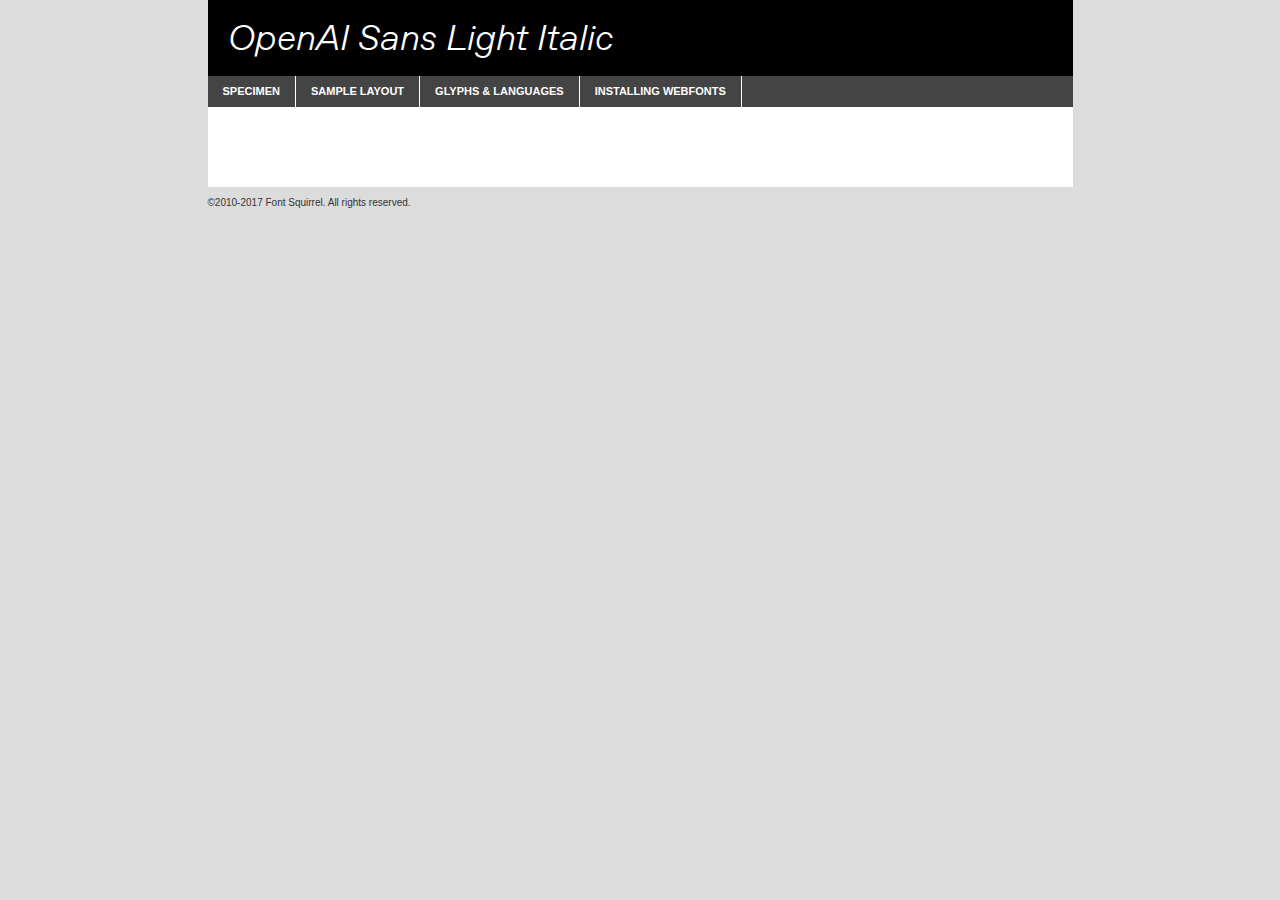
<file: openai-font-webkit/oaisans-lightitalic-demo.html>
<!DOCTYPE html PUBLIC "-//W3C//DTD XHTML 1.0 Transitional//EN"
        "http://www.w3.org/TR/xhtml1/DTD/xhtml1-transitional.dtd">

<html xmlns="http://www.w3.org/1999/xhtml" xml:lang="en" lang="en">
<head>
    <meta http-equiv="Content-Type" content="text/html; charset=utf-8"/>
    <script src="http://ajax.googleapis.com/ajax/libs/jquery/1.7.2/jquery.min.js" type="text/javascript" charset="utf-8"></script>
    <script type="text/javascript">
		(function($) {
			$.fn.easyTabs = function(option) {
				var param = jQuery.extend({ fadeSpeed: 'fast', defaultContent: 1, activeClass: 'active' }, option);
				$(this).each(function() {
					var thisId = '#' + this.id;
					if ( param.defaultContent == '' )
					{
						param.defaultContent = 1;
					}
					if ( typeof param.defaultContent == 'number' )
					{
						var defaultTab = $(thisId + ' .tabs li:eq(' + (param.defaultContent - 1) + ') a').attr('href').substr(1);
					}
					else
					{
						var defaultTab = param.defaultContent;
					}
					$(thisId + ' .tabs li a').each(function() {
						var tabToHide = $(this).attr('href').substr(1);
						$('#' + tabToHide).addClass('easytabs-tab-content');
					});
					hideAll();
					changeContent(defaultTab);

					function hideAll() {$(thisId + ' .easytabs-tab-content').hide();}

					function changeContent(tabId)
					{
						hideAll();
						$(thisId + ' .tabs li').removeClass(param.activeClass);
						$(thisId + ' .tabs li a[href=#' + tabId + ']').closest('li').addClass(param.activeClass);
						if ( param.fadeSpeed != 'none' )
						{
							$(thisId + ' #' + tabId).fadeIn(param.fadeSpeed);
						}
						else
						{
							$(thisId + ' #' + tabId).show();
						}
					}

					$(thisId + ' .tabs li').click(function() {
						var tabId = $(this).find('a').attr('href').substr(1);
						changeContent(tabId);
						return false;
					});
				});
			}
		})(jQuery);
    </script>
    <link rel="stylesheet" href="specimen_files/specimen_stylesheet.css" type="text/css" charset="utf-8"/>
    <link rel="stylesheet" href="stylesheet.css" type="text/css" charset="utf-8"/>

    <style type="text/css">
        		body {
			font-family: 'openai_sanslight_italic';
        		}

            </style>

    <title>OpenAI Sans Light Italic Specimen</title>


    <script type="text/javascript" charset="utf-8">
		$(document).ready(function() {
			$('#container').easyTabs({ defaultContent: 1 });
		});
    </script>
</head>

<body>
<div id="container">
    <div id="header">
		OpenAI Sans Light Italic    </div>
    <ul class="tabs">
        <li><a href="#specimen">Specimen</a></li>
        <li><a href="#layout">Sample Layout</a></li>
                <li><a href="#glyphs">Glyphs &amp; Languages</a></li>
        <li><a href="#installing">Installing Webfonts</a></li>

    </ul>

    <div id="main_content">


        <div id="specimen">

            <div class="section">
                <div class="grid12 firstcol">
                    <div class="huge">AaBb</div>
                </div>
            </div>

            <div class="section">
                <div class="glyph_range">A&#x200B;B&#x200b;C&#x200b;D&#x200b;E&#x200b;F&#x200b;G&#x200b;H&#x200b;I&#x200b;J&#x200b;K&#x200b;L&#x200b;M&#x200b;N&#x200b;O&#x200b;P&#x200b;Q&#x200b;R&#x200b;S&#x200b;T&#x200b;U&#x200b;V&#x200b;W&#x200b;X&#x200b;Y&#x200b;Z&#x200b;a&#x200b;b&#x200b;c&#x200b;d&#x200b;e&#x200b;f&#x200b;g&#x200b;h&#x200b;i&#x200b;j&#x200b;k&#x200b;l&#x200b;m&#x200b;n&#x200b;o&#x200b;p&#x200b;q&#x200b;r&#x200b;s&#x200b;t&#x200b;u&#x200b;v&#x200b;w&#x200b;x&#x200b;y&#x200b;z&#x200b;1&#x200b;2&#x200b;3&#x200b;4&#x200b;5&#x200b;6&#x200b;7&#x200b;8&#x200b;9&#x200b;0&#x200b;&amp;&#x200b;.&#x200b;,&#x200b;?&#x200b;!&#x200b;&#64;&#x200b;(&#x200b;)&#x200b;#&#x200b;$&#x200b;%&#x200b;*&#x200b;+&#x200b;-&#x200b;=&#x200b;:&#x200b;;</div>
            </div>
            <div class="section">
                <div class="grid12 firstcol">
                    <table class="sample_table">
                        <tr>
                            <td>10</td>
                            <td class="size10">abcdefghijklmnopqrstuvwxyzABCDEFGHIJKLMNOPQRSTUVWXYZ0123456789abcdefghijklmnopqrstuvwxyzABCDEFGHIJKLMNOPQRSTUVWXYZ0123456789abcdefghijklmnopqrstuvwxyzABCDEFGHIJKLMNOPQRSTUVWXYZ</td>
                        </tr>
                        <tr>
                            <td>11</td>
                            <td class="size11">abcdefghijklmnopqrstuvwxyzABCDEFGHIJKLMNOPQRSTUVWXYZ0123456789abcdefghijklmnopqrstuvwxyzABCDEFGHIJKLMNOPQRSTUVWXYZ0123456789abcdefghijklmnopqrstuvwxyzABCDEFGHIJKLMNOPQRSTUVWXYZ</td>
                        </tr>
                        <tr>
                            <td>12</td>
                            <td class="size12">abcdefghijklmnopqrstuvwxyzABCDEFGHIJKLMNOPQRSTUVWXYZ0123456789abcdefghijklmnopqrstuvwxyzABCDEFGHIJKLMNOPQRSTUVWXYZ0123456789abcdefghijklmnopqrstuvwxyzABCDEFGHIJKLMNOPQRSTUVWXYZ</td>
                        </tr>
                        <tr>
                            <td>13</td>
                            <td class="size13">abcdefghijklmnopqrstuvwxyzABCDEFGHIJKLMNOPQRSTUVWXYZ0123456789abcdefghijklmnopqrstuvwxyzABCDEFGHIJKLMNOPQRSTUVWXYZ0123456789abcdefghijklmnopqrstuvwxyzABCDEFGHIJKLMNOPQRSTUVWXYZ</td>
                        </tr>
                        <tr>
                            <td>14</td>
                            <td class="size14">abcdefghijklmnopqrstuvwxyzABCDEFGHIJKLMNOPQRSTUVWXYZ0123456789abcdefghijklmnopqrstuvwxyzABCDEFGHIJKLMNOPQRSTUVWXYZ0123456789abcdefghijklmnopqrstuvwxyzABCDEFGHIJKLMNOPQRSTUVWXYZ</td>
                        </tr>
                        <tr>
                            <td>16</td>
                            <td class="size16">abcdefghijklmnopqrstuvwxyzABCDEFGHIJKLMNOPQRSTUVWXYZ0123456789abcdefghijklmnopqrstuvwxyzABCDEFGHIJKLMNOPQRSTUVWXYZ</td>
                        </tr>
                        <tr>
                            <td>18</td>
                            <td class="size18">abcdefghijklmnopqrstuvwxyzABCDEFGHIJKLMNOPQRSTUVWXYZ0123456789abcdefghijklmnopqrstuvwxyzABCDEFGHIJKLMNOPQRSTUVWXYZ</td>
                        </tr>
                        <tr>
                            <td>20</td>
                            <td class="size20">abcdefghijklmnopqrstuvwxyzABCDEFGHIJKLMNOPQRSTUVWXYZ0123456789abcdefghijklmnopqrstuvwxyzABCDEFGHIJKLMNOPQRSTUVWXYZ</td>
                        </tr>
                        <tr>
                            <td>24</td>
                            <td class="size24">abcdefghijklmnopqrstuvwxyzABCDEFGHIJKLMNOPQRSTUVWXYZ0123456789abcdefghijklmnopqrstuvwxyzABCDEFGHIJKLMNOPQRSTUVWXYZ</td>
                        </tr>
                        <tr>
                            <td>30</td>
                            <td class="size30">abcdefghijklmnopqrstuvwxyzABCDEFGHIJKLMNOPQRSTUVWXYZ0123456789abcdefghijklmnopqrstuvwxyzABCDEFGHIJKLMNOPQRSTUVWXYZ</td>
                        </tr>
                        <tr>
                            <td>36</td>
                            <td class="size36">abcdefghijklmnopqrstuvwxyzABCDEFGHIJKLMNOPQRSTUVWXYZ0123456789abcdefghijklmnopqrstuvwxyzABCDEFGHIJKLMNOPQRSTUVWXYZ</td>
                        </tr>
                        <tr>
                            <td>48</td>
                            <td class="size48">abcdefghijklmnopqrstuvwxyzABCDEFGHIJKLMNOPQRSTUVWXYZ0123456789abcdefghijklmnopqrstuvwxyzABCDEFGHIJKLMNOPQRSTUVWXYZ</td>
                        </tr>
                        <tr>
                            <td>60</td>
                            <td class="size60">abcdefghijklmnopqrstuvwxyzABCDEFGHIJKLMNOPQRSTUVWXYZ0123456789abcdefghijklmnopqrstuvwxyzABCDEFGHIJKLMNOPQRSTUVWXYZ</td>
                        </tr>
                        <tr>
                            <td>72</td>
                            <td class="size72">abcdefghijklmnopqrstuvwxyzABCDEFGHIJKLMNOPQRSTUVWXYZ0123456789abcdefghijklmnopqrstuvwxyzABCDEFGHIJKLMNOPQRSTUVWXYZ</td>
                        </tr>
                        <tr>
                            <td>90</td>
                            <td class="size90">abcdefghijklmnopqrstuvwxyzABCDEFGHIJKLMNOPQRSTUVWXYZ0123456789abcdefghijklmnopqrstuvwxyzABCDEFGHIJKLMNOPQRSTUVWXYZ</td>
                        </tr>
                    </table>

                </div>

            </div>


            <div class="section" id="bodycomparison">


                <div id="xheight">
                    <div class="fontbody">&#x25FC;&#x25FC;&#x25FC;&#x25FC;&#x25FC;&#x25FC;&#x25FC;&#x25FC;&#x25FC;&#x25FC;&#x25FC;&#x25FC;&#x25FC;&#x25FC;&#x25FC;&#x25FC;&#x25FC;&#x25FC;&#x25FC;&#x25FC;&#x25FC;&#x25FC;&#x25FC;&#x25FC;&#x25FC;&#x25FC;&#x25FC;&#x25FC;&#x25FC;&#x25FC;&#x25FC;&#x25FC;&#x25FC;&#x25FC;&#x25FC;&#x25FC;&#x25FC;&#x25FC;&#x25FC;&#x25FC;&#x25FC;&#x25FC;&#x25FC;&#x25FC;&#x25FC;&#x25FC;&#x25FC;&#x25FC;&#x25FC;&#x25FC;&#x25FC;&#x25FC;&#x25FC;&#x25FC;&#x25FC;&#x25FC;&#x25FC;&#x25FC;&#x25FC;&#x25FC;&#x25FC;&#x25FC;&#x25FC;&#x25FC;&#x25FC;&#x25FC;&#x25FC;&#x25FC;&#x25FC;&#x25FC;&#x25FC;&#x25FC;&#x25FC;&#x25FC;&#x25FC;&#x25FC;&#x25FC;&#x25FC;&#x25FC;&#x25FC;&#x25FC;&#x25FC;&#x25FC;&#x25FC;&#x25FC;&#x25FC;&#x25FC;&#x25FC;&#x25FC;&#x25FC;&#x25FC;&#x25FC;&#x25FC;&#x25FC;&#x25FC;&#x25FC;&#x25FC;&#x25FC;&#x25FC;body</div>
                    <div class="arialbody">body</div>
                    <div class="verdanabody">body</div>
                    <div class="georgiabody">body</div>
                </div>
                <div class="fontbody" style="z-index:1">
                    body<span>OpenAI Sans Light Italic</span>
                </div>
                <div class="arialbody" style="z-index:1">
                    body<span>Arial</span>
                </div>
                <div class="verdanabody" style="z-index:1">
                    body<span>Verdana</span>
                </div>
                <div class="georgiabody" style="z-index:1">
                    body<span>Georgia</span>
                </div>


            </div>


            <div class="section psample psample_row1" id="">

                <div class="grid2 firstcol">
                    <p class="size10"><span>10.</span>Aenean lacinia bibendum nulla sed consectetur. Fusce dapibus, tellus ac cursus commodo, tortor mauris condimentum nibh, ut fermentum massa justo sit amet risus. Nullam id dolor id nibh ultricies vehicula ut id elit. Cum sociis natoque penatibus et magnis dis parturient montes, nascetur ridiculus mus. Nulla vitae elit libero, a pharetra augue.</p>

                </div>
                <div class="grid3">
                    <p class="size11"><span>11.</span>Aenean lacinia bibendum nulla sed consectetur. Fusce dapibus, tellus ac cursus commodo, tortor mauris condimentum nibh, ut fermentum massa justo sit amet risus. Nullam id dolor id nibh ultricies vehicula ut id elit. Cum sociis natoque penatibus et magnis dis parturient montes, nascetur ridiculus mus. Nulla vitae elit libero, a pharetra augue.</p>

                </div>
                <div class="grid3">
                    <p class="size12"><span>12.</span>Aenean lacinia bibendum nulla sed consectetur. Fusce dapibus, tellus ac cursus commodo, tortor mauris condimentum nibh, ut fermentum massa justo sit amet risus. Nullam id dolor id nibh ultricies vehicula ut id elit. Cum sociis natoque penatibus et magnis dis parturient montes, nascetur ridiculus mus. Nulla vitae elit libero, a pharetra augue.</p>

                </div>
                <div class="grid4">
                    <p class="size13"><span>13.</span>Aenean lacinia bibendum nulla sed consectetur. Fusce dapibus, tellus ac cursus commodo, tortor mauris condimentum nibh, ut fermentum massa justo sit amet risus. Nullam id dolor id nibh ultricies vehicula ut id elit. Cum sociis natoque penatibus et magnis dis parturient montes, nascetur ridiculus mus. Nulla vitae elit libero, a pharetra augue.</p>

                </div>
                <div class="white_blend"></div>

            </div>
            <div class="section psample psample_row2" id="">
                <div class="grid3 firstcol">
                    <p class="size14"><span>14.</span>Aenean lacinia bibendum nulla sed consectetur. Fusce dapibus, tellus ac cursus commodo, tortor mauris condimentum nibh, ut fermentum massa justo sit amet risus. Nullam id dolor id nibh ultricies vehicula ut id elit. Cum sociis natoque penatibus et magnis dis parturient montes, nascetur ridiculus mus. Nulla vitae elit libero, a pharetra augue.</p>

                </div>
                <div class="grid4">
                    <p class="size16"><span>16.</span>Aenean lacinia bibendum nulla sed consectetur. Fusce dapibus, tellus ac cursus commodo, tortor mauris condimentum nibh, ut fermentum massa justo sit amet risus. Nullam id dolor id nibh ultricies vehicula ut id elit. Cum sociis natoque penatibus et magnis dis parturient montes, nascetur ridiculus mus. Nulla vitae elit libero, a pharetra augue.</p>

                </div>
                <div class="grid5">
                    <p class="size18"><span>18.</span>Aenean lacinia bibendum nulla sed consectetur. Fusce dapibus, tellus ac cursus commodo, tortor mauris condimentum nibh, ut fermentum massa justo sit amet risus. Nullam id dolor id nibh ultricies vehicula ut id elit. Cum sociis natoque penatibus et magnis dis parturient montes, nascetur ridiculus mus. Nulla vitae elit libero, a pharetra augue.</p>

                </div>

                <div class="white_blend"></div>

            </div>

            <div class="section psample psample_row3" id="">
                <div class="grid5 firstcol">
                    <p class="size20"><span>20.</span>Aenean lacinia bibendum nulla sed consectetur. Fusce dapibus, tellus ac cursus commodo, tortor mauris condimentum nibh, ut fermentum massa justo sit amet risus. Nullam id dolor id nibh ultricies vehicula ut id elit. Cum sociis natoque penatibus et magnis dis parturient montes, nascetur ridiculus mus. Nulla vitae elit libero, a pharetra augue.</p>
                </div>
                <div class="grid7">
                    <p class="size24"><span>24.</span>Aenean lacinia bibendum nulla sed consectetur. Fusce dapibus, tellus ac cursus commodo, tortor mauris condimentum nibh, ut fermentum massa justo sit amet risus. Nullam id dolor id nibh ultricies vehicula ut id elit. Cum sociis natoque penatibus et magnis dis parturient montes, nascetur ridiculus mus. Nulla vitae elit libero, a pharetra augue.</p>
                </div>

                <div class="white_blend"></div>

            </div>

            <div class="section psample psample_row4" id="">
                <div class="grid12 firstcol">
                    <p class="size30"><span>30.</span>Aenean lacinia bibendum nulla sed consectetur. Fusce dapibus, tellus ac cursus commodo, tortor mauris condimentum nibh, ut fermentum massa justo sit amet risus. Nullam id dolor id nibh ultricies vehicula ut id elit. Cum sociis natoque penatibus et magnis dis parturient montes, nascetur ridiculus mus. Nulla vitae elit libero, a pharetra augue.</p>
                </div>
                <div class="white_blend"></div>

            </div>


            <div class="section psample psample_row1 fullreverse">
                <div class="grid2 firstcol">
                    <p class="size10"><span>10.</span>Aenean lacinia bibendum nulla sed consectetur. Fusce dapibus, tellus ac cursus commodo, tortor mauris condimentum nibh, ut fermentum massa justo sit amet risus. Nullam id dolor id nibh ultricies vehicula ut id elit. Cum sociis natoque penatibus et magnis dis parturient montes, nascetur ridiculus mus. Nulla vitae elit libero, a pharetra augue.</p>

                </div>
                <div class="grid3">
                    <p class="size11"><span>11.</span>Aenean lacinia bibendum nulla sed consectetur. Fusce dapibus, tellus ac cursus commodo, tortor mauris condimentum nibh, ut fermentum massa justo sit amet risus. Nullam id dolor id nibh ultricies vehicula ut id elit. Cum sociis natoque penatibus et magnis dis parturient montes, nascetur ridiculus mus. Nulla vitae elit libero, a pharetra augue.</p>

                </div>
                <div class="grid3">
                    <p class="size12"><span>12.</span>Aenean lacinia bibendum nulla sed consectetur. Fusce dapibus, tellus ac cursus commodo, tortor mauris condimentum nibh, ut fermentum massa justo sit amet risus. Nullam id dolor id nibh ultricies vehicula ut id elit. Cum sociis natoque penatibus et magnis dis parturient montes, nascetur ridiculus mus. Nulla vitae elit libero, a pharetra augue.</p>

                </div>
                <div class="grid4">
                    <p class="size13"><span>13.</span>Aenean lacinia bibendum nulla sed consectetur. Fusce dapibus, tellus ac cursus commodo, tortor mauris condimentum nibh, ut fermentum massa justo sit amet risus. Nullam id dolor id nibh ultricies vehicula ut id elit. Cum sociis natoque penatibus et magnis dis parturient montes, nascetur ridiculus mus. Nulla vitae elit libero, a pharetra augue.</p>

                </div>
                <div class="black_blend"></div>

            </div>

            <div class="section psample psample_row2 fullreverse">
                <div class="grid3 firstcol">
                    <p class="size14"><span>14.</span>Aenean lacinia bibendum nulla sed consectetur. Fusce dapibus, tellus ac cursus commodo, tortor mauris condimentum nibh, ut fermentum massa justo sit amet risus. Nullam id dolor id nibh ultricies vehicula ut id elit. Cum sociis natoque penatibus et magnis dis parturient montes, nascetur ridiculus mus. Nulla vitae elit libero, a pharetra augue.</p>

                </div>
                <div class="grid4">
                    <p class="size16"><span>16.</span>Aenean lacinia bibendum nulla sed consectetur. Fusce dapibus, tellus ac cursus commodo, tortor mauris condimentum nibh, ut fermentum massa justo sit amet risus. Nullam id dolor id nibh ultricies vehicula ut id elit. Cum sociis natoque penatibus et magnis dis parturient montes, nascetur ridiculus mus. Nulla vitae elit libero, a pharetra augue.</p>

                </div>
                <div class="grid5">
                    <p class="size18"><span>18.</span>Aenean lacinia bibendum nulla sed consectetur. Fusce dapibus, tellus ac cursus commodo, tortor mauris condimentum nibh, ut fermentum massa justo sit amet risus. Nullam id dolor id nibh ultricies vehicula ut id elit. Cum sociis natoque penatibus et magnis dis parturient montes, nascetur ridiculus mus. Nulla vitae elit libero, a pharetra augue.</p>

                </div>
                <div class="black_blend"></div>

            </div>

            <div class="section psample fullreverse psample_row3" id="">
                <div class="grid5 firstcol">
                    <p class="size20"><span>20.</span>Aenean lacinia bibendum nulla sed consectetur. Fusce dapibus, tellus ac cursus commodo, tortor mauris condimentum nibh, ut fermentum massa justo sit amet risus. Nullam id dolor id nibh ultricies vehicula ut id elit. Cum sociis natoque penatibus et magnis dis parturient montes, nascetur ridiculus mus. Nulla vitae elit libero, a pharetra augue.</p>
                </div>
                <div class="grid7">
                    <p class="size24"><span>24.</span>Aenean lacinia bibendum nulla sed consectetur. Fusce dapibus, tellus ac cursus commodo, tortor mauris condimentum nibh, ut fermentum massa justo sit amet risus. Nullam id dolor id nibh ultricies vehicula ut id elit. Cum sociis natoque penatibus et magnis dis parturient montes, nascetur ridiculus mus. Nulla vitae elit libero, a pharetra augue.</p>
                </div>

                <div class="black_blend"></div>

            </div>

            <div class="section psample fullreverse psample_row4" id="" style="border-bottom: 20px #000 solid;">
                <div class="grid12 firstcol">
                    <p class="size30"><span>30.</span>Aenean lacinia bibendum nulla sed consectetur. Fusce dapibus, tellus ac cursus commodo, tortor mauris condimentum nibh, ut fermentum massa justo sit amet risus. Nullam id dolor id nibh ultricies vehicula ut id elit. Cum sociis natoque penatibus et magnis dis parturient montes, nascetur ridiculus mus. Nulla vitae elit libero, a pharetra augue.</p>
                </div>
                <div class="black_blend"></div>

            </div>


        </div>

        <div id="layout">

            <div class="section">

                <div class="grid12 firstcol">
                    <h1>Lorem Ipsum Dolor</h1>
                    <h2>Etiam porta sem malesuada magna mollis euismod</h2>

                    <p class="byline">By <a href="#link">Aenean Lacinia</a></p>
                </div>
            </div>
            <div class="section">
                <div class="grid8 firstcol">
                    <p class="large">Donec sed odio dui. Morbi leo risus, porta ac consectetur ac, vestibulum at eros. Fusce dapibus, tellus ac cursus commodo, tortor mauris condimentum nibh, ut fermentum massa justo sit amet risus. </p>


                    <h3>Pellentesque ornare sem</h3>

                    <p>Maecenas sed diam eget risus varius blandit sit amet non magna. Maecenas faucibus mollis interdum. Donec ullamcorper nulla non metus auctor fringilla. Nullam id dolor id nibh ultricies vehicula ut id elit. Nullam id dolor id nibh ultricies vehicula ut id elit. </p>

                    <p>Aenean eu leo quam. Pellentesque ornare sem lacinia quam venenatis vestibulum. Lorem ipsum dolor sit amet, consectetur adipiscing elit. Cum sociis natoque penatibus et magnis dis parturient montes, nascetur ridiculus mus. </p>

                    <p>Nulla vitae elit libero, a pharetra augue. Praesent commodo cursus magna, vel scelerisque nisl consectetur et. Aenean lacinia bibendum nulla sed consectetur. </p>

                    <p>Nullam quis risus eget urna mollis ornare vel eu leo. Nullam quis risus eget urna mollis ornare vel eu leo. Maecenas sed diam eget risus varius blandit sit amet non magna. Donec ullamcorper nulla non metus auctor fringilla. </p>

                    <h3>Cras mattis consectetur</h3>

                    <p>Aenean eu leo quam. Pellentesque ornare sem lacinia quam venenatis vestibulum. Aenean lacinia bibendum nulla sed consectetur. Integer posuere erat a ante venenatis dapibus posuere velit aliquet. Cras mattis consectetur purus sit amet fermentum. </p>

                    <p>Nullam id dolor id nibh ultricies vehicula ut id elit. Nullam quis risus eget urna mollis ornare vel eu leo. Cras mattis consectetur purus sit amet fermentum.</p>
                </div>

                <div class="grid4 sidebar">

                    <div class="box reverse">
                        <p class="last">Nullam quis risus eget urna mollis ornare vel eu leo. Donec ullamcorper nulla non metus auctor fringilla. Cras mattis consectetur purus sit amet fermentum. Sed posuere consectetur est at lobortis. Lorem ipsum dolor sit amet, consectetur adipiscing elit. </p>
                    </div>

                    <p class="caption">Maecenas sed diam eget risus varius.</p>

                    <p>Vestibulum id ligula porta felis euismod semper. Integer posuere erat a ante venenatis dapibus posuere velit aliquet. Vestibulum id ligula porta felis euismod semper. Sed posuere consectetur est at lobortis. Maecenas sed diam eget risus varius blandit sit amet non magna. Fusce dapibus, tellus ac cursus commodo, tortor mauris condimentum nibh, ut fermentum massa justo sit amet risus. </p>


                    <p>Duis mollis, est non commodo luctus, nisi erat porttitor ligula, eget lacinia odio sem nec elit. Aenean lacinia bibendum nulla sed consectetur. Vivamus sagittis lacus vel augue laoreet rutrum faucibus dolor auctor. Aenean lacinia bibendum nulla sed consectetur. Nullam quis risus eget urna mollis ornare vel eu leo. </p>

                    <p>Praesent commodo cursus magna, vel scelerisque nisl consectetur et. Donec ullamcorper nulla non metus auctor fringilla. Maecenas faucibus mollis interdum. Fusce dapibus, tellus ac cursus commodo, tortor mauris condimentum nibh, ut fermentum massa justo sit amet risus. </p>

                </div>
            </div>

        </div>


		

        <div id="glyphs">
            <div class="section">
                <div class="grid12 firstcol">

                    <h1>Language Support</h1>
                    <p>The subset of OpenAI Sans Light Italic in this kit supports the following languages:<br/>

						                    </p>
                    <h1>Glyph Chart</h1>
                    <p>The subset of OpenAI Sans Light Italic in this kit includes all the glyphs listed below. Unicode entities are included above each glyph to help you insert individual characters into your layout.</p>
                    <div id="glyph_chart">

						                            							                                <div><p>&amp;#13;</p>&#13;</div>
																				                                <div><p>&amp;#32;</p>&#32;</div>
																				                                <div><p>&amp;#33;</p>&#33;</div>
																				                                <div><p>&amp;#34;</p>&#34;</div>
																				                                <div><p>&amp;#35;</p>&#35;</div>
																				                                <div><p>&amp;#36;</p>&#36;</div>
																				                                <div><p>&amp;#37;</p>&#37;</div>
																				                                <div><p>&amp;#38;</p>&#38;</div>
																				                                <div><p>&amp;#39;</p>&#39;</div>
																				                                <div><p>&amp;#40;</p>&#40;</div>
																				                                <div><p>&amp;#41;</p>&#41;</div>
																				                                <div><p>&amp;#42;</p>&#42;</div>
																				                                <div><p>&amp;#43;</p>&#43;</div>
																				                                <div><p>&amp;#44;</p>&#44;</div>
																				                                <div><p>&amp;#45;</p>&#45;</div>
																				                                <div><p>&amp;#46;</p>&#46;</div>
																				                                <div><p>&amp;#47;</p>&#47;</div>
																				                                <div><p>&amp;#48;</p>&#48;</div>
																				                                <div><p>&amp;#49;</p>&#49;</div>
																				                                <div><p>&amp;#50;</p>&#50;</div>
																				                                <div><p>&amp;#51;</p>&#51;</div>
																				                                <div><p>&amp;#52;</p>&#52;</div>
																				                                <div><p>&amp;#53;</p>&#53;</div>
																				                                <div><p>&amp;#54;</p>&#54;</div>
																				                                <div><p>&amp;#55;</p>&#55;</div>
																				                                <div><p>&amp;#56;</p>&#56;</div>
																				                                <div><p>&amp;#57;</p>&#57;</div>
																				                                <div><p>&amp;#58;</p>&#58;</div>
																				                                <div><p>&amp;#59;</p>&#59;</div>
																				                                <div><p>&amp;#60;</p>&#60;</div>
																				                                <div><p>&amp;#61;</p>&#61;</div>
																				                                <div><p>&amp;#62;</p>&#62;</div>
																				                                <div><p>&amp;#63;</p>&#63;</div>
																				                                <div><p>&amp;#64;</p>&#64;</div>
																				                                <div><p>&amp;#65;</p>&#65;</div>
																				                                <div><p>&amp;#66;</p>&#66;</div>
																				                                <div><p>&amp;#67;</p>&#67;</div>
																				                                <div><p>&amp;#68;</p>&#68;</div>
																				                                <div><p>&amp;#69;</p>&#69;</div>
																				                                <div><p>&amp;#70;</p>&#70;</div>
																				                                <div><p>&amp;#71;</p>&#71;</div>
																				                                <div><p>&amp;#72;</p>&#72;</div>
																				                                <div><p>&amp;#73;</p>&#73;</div>
																				                                <div><p>&amp;#74;</p>&#74;</div>
																				                                <div><p>&amp;#75;</p>&#75;</div>
																				                                <div><p>&amp;#76;</p>&#76;</div>
																				                                <div><p>&amp;#77;</p>&#77;</div>
																				                                <div><p>&amp;#78;</p>&#78;</div>
																				                                <div><p>&amp;#79;</p>&#79;</div>
																				                                <div><p>&amp;#80;</p>&#80;</div>
																				                                <div><p>&amp;#81;</p>&#81;</div>
																				                                <div><p>&amp;#82;</p>&#82;</div>
																				                                <div><p>&amp;#83;</p>&#83;</div>
																				                                <div><p>&amp;#84;</p>&#84;</div>
																				                                <div><p>&amp;#85;</p>&#85;</div>
																				                                <div><p>&amp;#86;</p>&#86;</div>
																				                                <div><p>&amp;#87;</p>&#87;</div>
																				                                <div><p>&amp;#88;</p>&#88;</div>
																				                                <div><p>&amp;#89;</p>&#89;</div>
																				                                <div><p>&amp;#90;</p>&#90;</div>
																				                                <div><p>&amp;#91;</p>&#91;</div>
																				                                <div><p>&amp;#92;</p>&#92;</div>
																				                                <div><p>&amp;#93;</p>&#93;</div>
																				                                <div><p>&amp;#94;</p>&#94;</div>
																				                                <div><p>&amp;#95;</p>&#95;</div>
																				                                <div><p>&amp;#97;</p>&#97;</div>
																				                                <div><p>&amp;#98;</p>&#98;</div>
																				                                <div><p>&amp;#99;</p>&#99;</div>
																				                                <div><p>&amp;#100;</p>&#100;</div>
																				                                <div><p>&amp;#101;</p>&#101;</div>
																				                                <div><p>&amp;#102;</p>&#102;</div>
																				                                <div><p>&amp;#103;</p>&#103;</div>
																				                                <div><p>&amp;#104;</p>&#104;</div>
																				                                <div><p>&amp;#107;</p>&#107;</div>
																				                                <div><p>&amp;#108;</p>&#108;</div>
																				                                <div><p>&amp;#109;</p>&#109;</div>
																				                                <div><p>&amp;#110;</p>&#110;</div>
																				                                <div><p>&amp;#111;</p>&#111;</div>
																				                                <div><p>&amp;#112;</p>&#112;</div>
																				                                <div><p>&amp;#113;</p>&#113;</div>
																				                                <div><p>&amp;#114;</p>&#114;</div>
																				                                <div><p>&amp;#115;</p>&#115;</div>
																				                                <div><p>&amp;#116;</p>&#116;</div>
																				                                <div><p>&amp;#117;</p>&#117;</div>
																				                                <div><p>&amp;#118;</p>&#118;</div>
																				                                <div><p>&amp;#119;</p>&#119;</div>
																				                                <div><p>&amp;#120;</p>&#120;</div>
																				                                <div><p>&amp;#121;</p>&#121;</div>
																				                                <div><p>&amp;#122;</p>&#122;</div>
																				                                <div><p>&amp;#123;</p>&#123;</div>
																				                                <div><p>&amp;#124;</p>&#124;</div>
																				                                <div><p>&amp;#125;</p>&#125;</div>
																				                                <div><p>&amp;#126;</p>&#126;</div>
																				                                <div><p>&amp;#160;</p>&#160;</div>
																				                                <div><p>&amp;#161;</p>&#161;</div>
																				                                <div><p>&amp;#162;</p>&#162;</div>
																				                                <div><p>&amp;#163;</p>&#163;</div>
																				                                <div><p>&amp;#164;</p>&#164;</div>
																				                                <div><p>&amp;#165;</p>&#165;</div>
																				                                <div><p>&amp;#166;</p>&#166;</div>
																				                                <div><p>&amp;#167;</p>&#167;</div>
																				                                <div><p>&amp;#169;</p>&#169;</div>
																				                                <div><p>&amp;#171;</p>&#171;</div>
																				                                <div><p>&amp;#172;</p>&#172;</div>
																				                                <div><p>&amp;#174;</p>&#174;</div>
																				                                <div><p>&amp;#176;</p>&#176;</div>
																				                                <div><p>&amp;#177;</p>&#177;</div>
																				                                <div><p>&amp;#178;</p>&#178;</div>
																				                                <div><p>&amp;#179;</p>&#179;</div>
																				                                <div><p>&amp;#181;</p>&#181;</div>
																				                                <div><p>&amp;#182;</p>&#182;</div>
																				                                <div><p>&amp;#185;</p>&#185;</div>
																				                                <div><p>&amp;#187;</p>&#187;</div>
																				                                <div><p>&amp;#191;</p>&#191;</div>
																				                                <div><p>&amp;#198;</p>&#198;</div>
																				                                <div><p>&amp;#199;</p>&#199;</div>
																				                                <div><p>&amp;#208;</p>&#208;</div>
																				                                <div><p>&amp;#215;</p>&#215;</div>
																				                                <div><p>&amp;#216;</p>&#216;</div>
																				                                <div><p>&amp;#222;</p>&#222;</div>
																				                                <div><p>&amp;#223;</p>&#223;</div>
																				                                <div><p>&amp;#230;</p>&#230;</div>
																				                                <div><p>&amp;#231;</p>&#231;</div>
																				                                <div><p>&amp;#240;</p>&#240;</div>
																				                                <div><p>&amp;#247;</p>&#247;</div>
																				                                <div><p>&amp;#248;</p>&#248;</div>
																				                                <div><p>&amp;#254;</p>&#254;</div>
																				                                <div><p>&amp;#260;</p>&#260;</div>
																				                                <div><p>&amp;#261;</p>&#261;</div>
																				                                <div><p>&amp;#271;</p>&#271;</div>
																				                                <div><p>&amp;#273;</p>&#273;</div>
																				                                <div><p>&amp;#280;</p>&#280;</div>
																				                                <div><p>&amp;#281;</p>&#281;</div>
																				                                <div><p>&amp;#294;</p>&#294;</div>
																				                                <div><p>&amp;#295;</p>&#295;</div>
																				                                <div><p>&amp;#302;</p>&#302;</div>
																				                                <div><p>&amp;#303;</p>&#303;</div>
																				                                <div><p>&amp;#305;</p>&#305;</div>
																				                                <div><p>&amp;#306;</p>&#306;</div>
																				                                <div><p>&amp;#307;</p>&#307;</div>
																				                                <div><p>&amp;#317;</p>&#317;</div>
																				                                <div><p>&amp;#318;</p>&#318;</div>
																				                                <div><p>&amp;#321;</p>&#321;</div>
																				                                <div><p>&amp;#322;</p>&#322;</div>
																				                                <div><p>&amp;#330;</p>&#330;</div>
																				                                <div><p>&amp;#331;</p>&#331;</div>
																				                                <div><p>&amp;#338;</p>&#338;</div>
																				                                <div><p>&amp;#339;</p>&#339;</div>
																				                                <div><p>&amp;#350;</p>&#350;</div>
																				                                <div><p>&amp;#351;</p>&#351;</div>
																				                                <div><p>&amp;#354;</p>&#354;</div>
																				                                <div><p>&amp;#355;</p>&#355;</div>
																				                                <div><p>&amp;#357;</p>&#357;</div>
																				                                <div><p>&amp;#358;</p>&#358;</div>
																				                                <div><p>&amp;#359;</p>&#359;</div>
																				                                <div><p>&amp;#370;</p>&#370;</div>
																				                                <div><p>&amp;#371;</p>&#371;</div>
																				                                <div><p>&amp;#402;</p>&#402;</div>
																				                                <div><p>&amp;#507;</p>&#507;</div>
																				                                <div><p>&amp;#567;</p>&#567;</div>
																				                                <div><p>&amp;#768;</p>&#768;</div>
																				                                <div><p>&amp;#769;</p>&#769;</div>
																				                                <div><p>&amp;#770;</p>&#770;</div>
																				                                <div><p>&amp;#771;</p>&#771;</div>
																				                                <div><p>&amp;#772;</p>&#772;</div>
																				                                <div><p>&amp;#774;</p>&#774;</div>
																				                                <div><p>&amp;#775;</p>&#775;</div>
																				                                <div><p>&amp;#776;</p>&#776;</div>
																				                                <div><p>&amp;#778;</p>&#778;</div>
																				                                <div><p>&amp;#779;</p>&#779;</div>
																				                                <div><p>&amp;#780;</p>&#780;</div>
																				                                <div><p>&amp;#786;</p>&#786;</div>
																				                                <div><p>&amp;#803;</p>&#803;</div>
																				                                <div><p>&amp;#806;</p>&#806;</div>
																				                                <div><p>&amp;#807;</p>&#807;</div>
																				                                <div><p>&amp;#808;</p>&#808;</div>
																				                                <div><p>&amp;#821;</p>&#821;</div>
																				                                <div><p>&amp;#822;</p>&#822;</div>
																				                                <div><p>&amp;#823;</p>&#823;</div>
																				                                <div><p>&amp;#824;</p>&#824;</div>
																				                                <div><p>&amp;#7838;</p>&#7838;</div>
																				                                <div><p>&amp;#8194;</p>&#8194;</div>
																				                                <div><p>&amp;#8195;</p>&#8195;</div>
																				                                <div><p>&amp;#8201;</p>&#8201;</div>
																				                                <div><p>&amp;#8202;</p>&#8202;</div>
																				                                <div><p>&amp;#8211;</p>&#8211;</div>
																				                                <div><p>&amp;#8212;</p>&#8212;</div>
																				                                <div><p>&amp;#8216;</p>&#8216;</div>
																				                                <div><p>&amp;#8220;</p>&#8220;</div>
																				                                <div><p>&amp;#8222;</p>&#8222;</div>
																				                                <div><p>&amp;#8224;</p>&#8224;</div>
																				                                <div><p>&amp;#8225;</p>&#8225;</div>
																				                                <div><p>&amp;#8226;</p>&#8226;</div>
																				                                <div><p>&amp;#8230;</p>&#8230;</div>
																				                                <div><p>&amp;#8240;</p>&#8240;</div>
																				                                <div><p>&amp;#8249;</p>&#8249;</div>
																				                                <div><p>&amp;#8250;</p>&#8250;</div>
																				                                <div><p>&amp;#8260;</p>&#8260;</div>
																				                                <div><p>&amp;#8304;</p>&#8304;</div>
																				                                <div><p>&amp;#8308;</p>&#8308;</div>
																				                                <div><p>&amp;#8309;</p>&#8309;</div>
																				                                <div><p>&amp;#8310;</p>&#8310;</div>
																				                                <div><p>&amp;#8311;</p>&#8311;</div>
																				                                <div><p>&amp;#8312;</p>&#8312;</div>
																				                                <div><p>&amp;#8313;</p>&#8313;</div>
																				                                <div><p>&amp;#8361;</p>&#8361;</div>
																				                                <div><p>&amp;#8364;</p>&#8364;</div>
																				                                <div><p>&amp;#8372;</p>&#8372;</div>
																				                                <div><p>&amp;#8381;</p>&#8381;</div>
																				                                <div><p>&amp;#8383;</p>&#8383;</div>
																				                                <div><p>&amp;#8453;</p>&#8453;</div>
																				                                <div><p>&amp;#8467;</p>&#8467;</div>
																				                                <div><p>&amp;#8470;</p>&#8470;</div>
																				                                <div><p>&amp;#8471;</p>&#8471;</div>
																				                                <div><p>&amp;#8482;</p>&#8482;</div>
																				                                <div><p>&amp;#8486;</p>&#8486;</div>
																				                                <div><p>&amp;#8544;</p>&#8544;</div>
																				                                <div><p>&amp;#8545;</p>&#8545;</div>
																				                                <div><p>&amp;#8546;</p>&#8546;</div>
																				                                <div><p>&amp;#8547;</p>&#8547;</div>
																				                                <div><p>&amp;#8548;</p>&#8548;</div>
																				                                <div><p>&amp;#8549;</p>&#8549;</div>
																				                                <div><p>&amp;#8550;</p>&#8550;</div>
																				                                <div><p>&amp;#8551;</p>&#8551;</div>
																				                                <div><p>&amp;#8552;</p>&#8552;</div>
																				                                <div><p>&amp;#8553;</p>&#8553;</div>
																				                                <div><p>&amp;#8556;</p>&#8556;</div>
																				                                <div><p>&amp;#8557;</p>&#8557;</div>
																				                                <div><p>&amp;#8558;</p>&#8558;</div>
																				                                <div><p>&amp;#8559;</p>&#8559;</div>
																				                                <div><p>&amp;#8592;</p>&#8592;</div>
																				                                <div><p>&amp;#8593;</p>&#8593;</div>
																				                                <div><p>&amp;#8594;</p>&#8594;</div>
																				                                <div><p>&amp;#8595;</p>&#8595;</div>
																				                                <div><p>&amp;#8598;</p>&#8598;</div>
																				                                <div><p>&amp;#8599;</p>&#8599;</div>
																				                                <div><p>&amp;#8600;</p>&#8600;</div>
																				                                <div><p>&amp;#8601;</p>&#8601;</div>
																				                                <div><p>&amp;#8612;</p>&#8612;</div>
																				                                <div><p>&amp;#8613;</p>&#8613;</div>
																				                                <div><p>&amp;#8614;</p>&#8614;</div>
																				                                <div><p>&amp;#8615;</p>&#8615;</div>
																				                                <div><p>&amp;#8624;</p>&#8624;</div>
																				                                <div><p>&amp;#8625;</p>&#8625;</div>
																				                                <div><p>&amp;#8626;</p>&#8626;</div>
																				                                <div><p>&amp;#8627;</p>&#8627;</div>
																				                                <div><p>&amp;#8706;</p>&#8706;</div>
																				                                <div><p>&amp;#8710;</p>&#8710;</div>
																				                                <div><p>&amp;#8719;</p>&#8719;</div>
																				                                <div><p>&amp;#8721;</p>&#8721;</div>
																				                                <div><p>&amp;#8722;</p>&#8722;</div>
																				                                <div><p>&amp;#8730;</p>&#8730;</div>
																				                                <div><p>&amp;#8734;</p>&#8734;</div>
																				                                <div><p>&amp;#8747;</p>&#8747;</div>
																				                                <div><p>&amp;#8776;</p>&#8776;</div>
																				                                <div><p>&amp;#8800;</p>&#8800;</div>
																				                                <div><p>&amp;#8804;</p>&#8804;</div>
																				                                <div><p>&amp;#8805;</p>&#8805;</div>
																				                                <div><p>&amp;#9001;</p>&#9001;</div>
																				                                <div><p>&amp;#9002;</p>&#9002;</div>
																				                                <div><p>&amp;#9312;</p>&#9312;</div>
																				                                <div><p>&amp;#9313;</p>&#9313;</div>
																				                                <div><p>&amp;#9314;</p>&#9314;</div>
																				                                <div><p>&amp;#9315;</p>&#9315;</div>
																				                                <div><p>&amp;#9316;</p>&#9316;</div>
																				                                <div><p>&amp;#9317;</p>&#9317;</div>
																				                                <div><p>&amp;#9318;</p>&#9318;</div>
																				                                <div><p>&amp;#9319;</p>&#9319;</div>
																				                                <div><p>&amp;#9320;</p>&#9320;</div>
																				                                <div><p>&amp;#9450;</p>&#9450;</div>
																				                                <div><p>&amp;#9471;</p>&#9471;</div>
																				                                <div><p>&amp;#9650;</p>&#9650;</div>
																				                                <div><p>&amp;#9674;</p>&#9674;</div>
																				                                <div><p>&amp;#9724;</p>&#9724;</div>
																				                                <div><p>&amp;#10102;</p>&#10102;</div>
																				                                <div><p>&amp;#10103;</p>&#10103;</div>
																				                                <div><p>&amp;#10104;</p>&#10104;</div>
																				                                <div><p>&amp;#10105;</p>&#10105;</div>
																				                                <div><p>&amp;#10106;</p>&#10106;</div>
																				                                <div><p>&amp;#10107;</p>&#10107;</div>
																				                                <div><p>&amp;#10108;</p>&#10108;</div>
																				                                <div><p>&amp;#10109;</p>&#10109;</div>
																				                                <div><p>&amp;#10110;</p>&#10110;</div>
																				                                <div><p>&amp;#12298;</p>&#12298;</div>
																				                                <div><p>&amp;#12299;</p>&#12299;</div>
																				                                <div><p>&amp;#12300;</p>&#12300;</div>
																				                                <div><p>&amp;#12301;</p>&#12301;</div>
																				                                <div><p>&amp;#12302;</p>&#12302;</div>
																				                                <div><p>&amp;#12303;</p>&#12303;</div>
																				                                <div><p>&amp;#12304;</p>&#12304;</div>
																				                                <div><p>&amp;#12305;</p>&#12305;</div>
																				                                <div><p>&amp;#12308;</p>&#12308;</div>
																				                                <div><p>&amp;#12309;</p>&#12309;</div>
																				                                <div><p>&amp;#57344;</p>&#57344;</div>
																				                                <div><p>&amp;#57345;</p>&#57345;</div>
																				                                <div><p>&amp;#57346;</p>&#57346;</div>
																				                                <div><p>&amp;#57347;</p>&#57347;</div>
																				                                <div><p>&amp;#57348;</p>&#57348;</div>
																				                                <div><p>&amp;#57349;</p>&#57349;</div>
																				                                <div><p>&amp;#57350;</p>&#57350;</div>
																				                                <div><p>&amp;#57351;</p>&#57351;</div>
																				                                <div><p>&amp;#57352;</p>&#57352;</div>
																				                                <div><p>&amp;#57354;</p>&#57354;</div>
																				                                <div><p>&amp;#57355;</p>&#57355;</div>
																				                                <div><p>&amp;#57360;</p>&#57360;</div>
																				                                <div><p>&amp;#57361;</p>&#57361;</div>
																				                                <div><p>&amp;#57362;</p>&#57362;</div>
																				                                <div><p>&amp;#57363;</p>&#57363;</div>
																				                                <div><p>&amp;#57364;</p>&#57364;</div>
																				                                <div><p>&amp;#57365;</p>&#57365;</div>
																				                                <div><p>&amp;#57366;</p>&#57366;</div>
																				                                <div><p>&amp;#57367;</p>&#57367;</div>
																				                                <div><p>&amp;#57368;</p>&#57368;</div>
																				                                <div><p>&amp;#63743;</p>&#63743;</div>
																				                                <div><p>&amp;#64256;</p>&#64256;</div>
																				                                <div><p>&amp;#64257;</p>&#64257;</div>
																				                                <div><p>&amp;#64258;</p>&#64258;</div>
																				                                <div><p>&amp;#64259;</p>&#64259;</div>
																				                                <div><p>&amp;#64260;</p>&#64260;</div>
																																																																																																																																																																																																																																																																																																																																																																																																																																																																																																																																																																																																																																																																																																																																																																																																																																																																																																																																																																																																																																																																																																																																																																																																																																																															                    </div>
                </div>


            </div>
        </div>


        <div id="specs">

        </div>

        <div id="installing">
            <div class="section">
                <div class="grid7 firstcol">
                    <h1>Installing Webfonts</h1>

                    <p>Webfonts are supported by all major browser platforms but not all in the same way. There are currently four different font formats that must be included in order to target all browsers. This includes TTF, WOFF, EOT and SVG.</p>

                    <h2>1. Upload your webfonts</h2>
                    <p>You must upload your webfont kit to your website. They should be in or near the same directory as your CSS files.</p>

                    <h2>2. Include the webfont stylesheet</h2>
                    <p>A special CSS @font-face declaration helps the various browsers select the appropriate font it needs without causing you a bunch of headaches. Learn more about this syntax by reading the <a href="https://www.fontspring.com/blog/further-hardening-of-the-bulletproof-syntax">Fontspring blog post</a> about it. The code for it is as follows:</p>


                    <code>
                        @font-face{
                        font-family: 'MyWebFont';
                        src: url('WebFont.eot');
                        src: url('WebFont.eot?#iefix') format('embedded-opentype'),
                        url('WebFont.woff') format('woff'),
                        url('WebFont.ttf') format('truetype'),
                        url('WebFont.svg#webfont') format('svg');
                        }
                    </code>

                    <p>We've already gone ahead and generated the code for you. All you have to do is link to the stylesheet in your HTML, like this:</p>
                    <code>&lt;link rel=&quot;stylesheet&quot; href=&quot;stylesheet.css&quot; type=&quot;text/css&quot; charset=&quot;utf-8&quot; /&gt;</code>

                    <h2>3. Modify your own stylesheet</h2>
                    <p>To take advantage of your new fonts, you must tell your stylesheet to use them. Look at the original @font-face declaration above and find the property called "font-family." The name linked there will be what you use to reference the font. Prepend that webfont name to the font stack in the "font-family" property, inside the selector you want to change. For example:</p>
                    <code>p { font-family: 'WebFont', Arial, sans-serif; }</code>

                    <h2>4. Test</h2>
                    <p>Getting webfonts to work cross-browser <em>can</em> be tricky. Use the information in the sidebar to help you if you find that fonts aren't loading in a particular browser.</p>
                </div>

                <div class="grid5 sidebar">
                    <div class="box">
                        <h2>Troubleshooting<br/>Font-Face Problems</h2>
                        <p>Having trouble getting your webfonts to load in your new website? Here are some tips to sort out what might be the problem.</p>

                        <h3>Fonts not showing in any browser</h3>

                        <p>This sounds like you need to work on the plumbing. You either did not upload the fonts to the correct directory, or you did not link the fonts properly in the CSS. If you've confirmed that all this is correct and you still have a problem, take a look at your .htaccess file and see if requests are getting intercepted.</p>

                        <h3>Fonts not loading in iPhone or iPad</h3>

                        <p>The most common problem here is that you are serving the fonts from an IIS server. IIS refuses to serve files that have unknown MIME types. If that is the case, you must set the MIME type for SVG to "image/svg+xml" in the server settings. Follow these instructions from Microsoft if you need help.</p>

                        <h3>Fonts not loading in Firefox</h3>

                        <p>The primary reason for this failure? You are still using a version Firefox older than 3.5. So upgrade already! If that isn't it, then you are very likely serving fonts from a different domain. Firefox requires that all font assets be served from the same domain. Lastly it is possible that you need to add WOFF to your list of MIME types (if you are serving via IIS.)</p>

                        <h3>Fonts not loading in IE</h3>

                        <p>Are you looking at Internet Explorer on an actual Windows machine or are you cheating by using a service like Adobe BrowserLab? Many of these screenshot services do not render @font-face for IE. Best to test it on a real machine.</p>

                        <h3>Fonts not loading in IE9</h3>

                        <p>IE9, like Firefox, requires that fonts be served from the same domain as the website. Make sure that is the case.</p>
                    </div>
                </div>
            </div>

        </div>

    </div>
    <div id="footer">
        <p>&copy;2010-2017 Font Squirrel. All rights reserved.</p>
    </div>
</div>
</body>
</html>
</file>
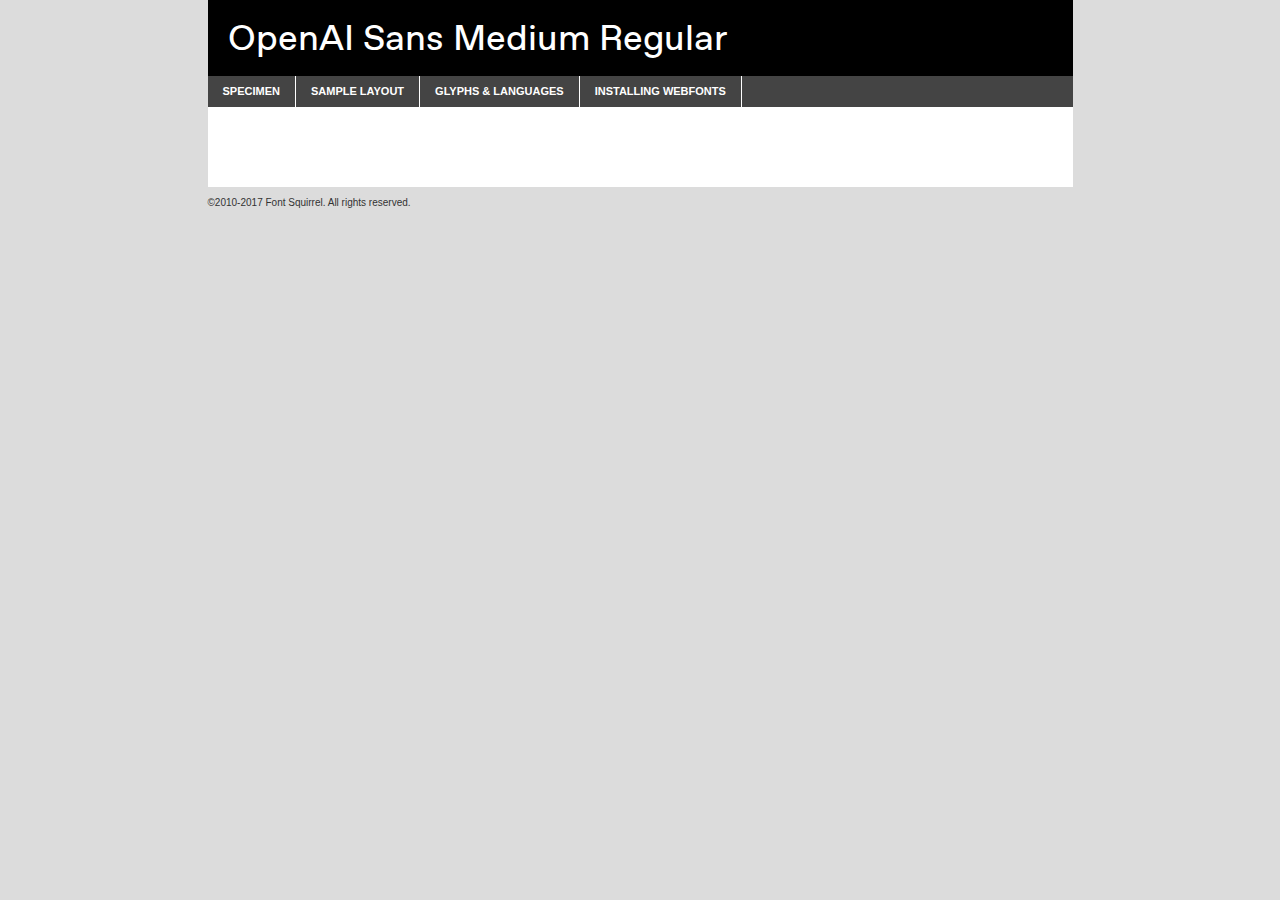
<file: openai-font-webkit/oaisans-medium-demo.html>
<!DOCTYPE html PUBLIC "-//W3C//DTD XHTML 1.0 Transitional//EN"
        "http://www.w3.org/TR/xhtml1/DTD/xhtml1-transitional.dtd">

<html xmlns="http://www.w3.org/1999/xhtml" xml:lang="en" lang="en">
<head>
    <meta http-equiv="Content-Type" content="text/html; charset=utf-8"/>
    <script src="http://ajax.googleapis.com/ajax/libs/jquery/1.7.2/jquery.min.js" type="text/javascript" charset="utf-8"></script>
    <script type="text/javascript">
		(function($) {
			$.fn.easyTabs = function(option) {
				var param = jQuery.extend({ fadeSpeed: 'fast', defaultContent: 1, activeClass: 'active' }, option);
				$(this).each(function() {
					var thisId = '#' + this.id;
					if ( param.defaultContent == '' )
					{
						param.defaultContent = 1;
					}
					if ( typeof param.defaultContent == 'number' )
					{
						var defaultTab = $(thisId + ' .tabs li:eq(' + (param.defaultContent - 1) + ') a').attr('href').substr(1);
					}
					else
					{
						var defaultTab = param.defaultContent;
					}
					$(thisId + ' .tabs li a').each(function() {
						var tabToHide = $(this).attr('href').substr(1);
						$('#' + tabToHide).addClass('easytabs-tab-content');
					});
					hideAll();
					changeContent(defaultTab);

					function hideAll() {$(thisId + ' .easytabs-tab-content').hide();}

					function changeContent(tabId)
					{
						hideAll();
						$(thisId + ' .tabs li').removeClass(param.activeClass);
						$(thisId + ' .tabs li a[href=#' + tabId + ']').closest('li').addClass(param.activeClass);
						if ( param.fadeSpeed != 'none' )
						{
							$(thisId + ' #' + tabId).fadeIn(param.fadeSpeed);
						}
						else
						{
							$(thisId + ' #' + tabId).show();
						}
					}

					$(thisId + ' .tabs li').click(function() {
						var tabId = $(this).find('a').attr('href').substr(1);
						changeContent(tabId);
						return false;
					});
				});
			}
		})(jQuery);
    </script>
    <link rel="stylesheet" href="specimen_files/specimen_stylesheet.css" type="text/css" charset="utf-8"/>
    <link rel="stylesheet" href="stylesheet.css" type="text/css" charset="utf-8"/>

    <style type="text/css">
        		body {
			font-family: 'openai_sansmedium';
        		}

            </style>

    <title>OpenAI Sans Medium Regular Specimen</title>


    <script type="text/javascript" charset="utf-8">
		$(document).ready(function() {
			$('#container').easyTabs({ defaultContent: 1 });
		});
    </script>
</head>

<body>
<div id="container">
    <div id="header">
		OpenAI Sans Medium Regular    </div>
    <ul class="tabs">
        <li><a href="#specimen">Specimen</a></li>
        <li><a href="#layout">Sample Layout</a></li>
                <li><a href="#glyphs">Glyphs &amp; Languages</a></li>
        <li><a href="#installing">Installing Webfonts</a></li>

    </ul>

    <div id="main_content">


        <div id="specimen">

            <div class="section">
                <div class="grid12 firstcol">
                    <div class="huge">AaBb</div>
                </div>
            </div>

            <div class="section">
                <div class="glyph_range">A&#x200B;B&#x200b;C&#x200b;D&#x200b;E&#x200b;F&#x200b;G&#x200b;H&#x200b;I&#x200b;J&#x200b;K&#x200b;L&#x200b;M&#x200b;N&#x200b;O&#x200b;P&#x200b;Q&#x200b;R&#x200b;S&#x200b;T&#x200b;U&#x200b;V&#x200b;W&#x200b;X&#x200b;Y&#x200b;Z&#x200b;a&#x200b;b&#x200b;c&#x200b;d&#x200b;e&#x200b;f&#x200b;g&#x200b;h&#x200b;i&#x200b;j&#x200b;k&#x200b;l&#x200b;m&#x200b;n&#x200b;o&#x200b;p&#x200b;q&#x200b;r&#x200b;s&#x200b;t&#x200b;u&#x200b;v&#x200b;w&#x200b;x&#x200b;y&#x200b;z&#x200b;1&#x200b;2&#x200b;3&#x200b;4&#x200b;5&#x200b;6&#x200b;7&#x200b;8&#x200b;9&#x200b;0&#x200b;&amp;&#x200b;.&#x200b;,&#x200b;?&#x200b;!&#x200b;&#64;&#x200b;(&#x200b;)&#x200b;#&#x200b;$&#x200b;%&#x200b;*&#x200b;+&#x200b;-&#x200b;=&#x200b;:&#x200b;;</div>
            </div>
            <div class="section">
                <div class="grid12 firstcol">
                    <table class="sample_table">
                        <tr>
                            <td>10</td>
                            <td class="size10">abcdefghijklmnopqrstuvwxyzABCDEFGHIJKLMNOPQRSTUVWXYZ0123456789abcdefghijklmnopqrstuvwxyzABCDEFGHIJKLMNOPQRSTUVWXYZ0123456789abcdefghijklmnopqrstuvwxyzABCDEFGHIJKLMNOPQRSTUVWXYZ</td>
                        </tr>
                        <tr>
                            <td>11</td>
                            <td class="size11">abcdefghijklmnopqrstuvwxyzABCDEFGHIJKLMNOPQRSTUVWXYZ0123456789abcdefghijklmnopqrstuvwxyzABCDEFGHIJKLMNOPQRSTUVWXYZ0123456789abcdefghijklmnopqrstuvwxyzABCDEFGHIJKLMNOPQRSTUVWXYZ</td>
                        </tr>
                        <tr>
                            <td>12</td>
                            <td class="size12">abcdefghijklmnopqrstuvwxyzABCDEFGHIJKLMNOPQRSTUVWXYZ0123456789abcdefghijklmnopqrstuvwxyzABCDEFGHIJKLMNOPQRSTUVWXYZ0123456789abcdefghijklmnopqrstuvwxyzABCDEFGHIJKLMNOPQRSTUVWXYZ</td>
                        </tr>
                        <tr>
                            <td>13</td>
                            <td class="size13">abcdefghijklmnopqrstuvwxyzABCDEFGHIJKLMNOPQRSTUVWXYZ0123456789abcdefghijklmnopqrstuvwxyzABCDEFGHIJKLMNOPQRSTUVWXYZ0123456789abcdefghijklmnopqrstuvwxyzABCDEFGHIJKLMNOPQRSTUVWXYZ</td>
                        </tr>
                        <tr>
                            <td>14</td>
                            <td class="size14">abcdefghijklmnopqrstuvwxyzABCDEFGHIJKLMNOPQRSTUVWXYZ0123456789abcdefghijklmnopqrstuvwxyzABCDEFGHIJKLMNOPQRSTUVWXYZ0123456789abcdefghijklmnopqrstuvwxyzABCDEFGHIJKLMNOPQRSTUVWXYZ</td>
                        </tr>
                        <tr>
                            <td>16</td>
                            <td class="size16">abcdefghijklmnopqrstuvwxyzABCDEFGHIJKLMNOPQRSTUVWXYZ0123456789abcdefghijklmnopqrstuvwxyzABCDEFGHIJKLMNOPQRSTUVWXYZ</td>
                        </tr>
                        <tr>
                            <td>18</td>
                            <td class="size18">abcdefghijklmnopqrstuvwxyzABCDEFGHIJKLMNOPQRSTUVWXYZ0123456789abcdefghijklmnopqrstuvwxyzABCDEFGHIJKLMNOPQRSTUVWXYZ</td>
                        </tr>
                        <tr>
                            <td>20</td>
                            <td class="size20">abcdefghijklmnopqrstuvwxyzABCDEFGHIJKLMNOPQRSTUVWXYZ0123456789abcdefghijklmnopqrstuvwxyzABCDEFGHIJKLMNOPQRSTUVWXYZ</td>
                        </tr>
                        <tr>
                            <td>24</td>
                            <td class="size24">abcdefghijklmnopqrstuvwxyzABCDEFGHIJKLMNOPQRSTUVWXYZ0123456789abcdefghijklmnopqrstuvwxyzABCDEFGHIJKLMNOPQRSTUVWXYZ</td>
                        </tr>
                        <tr>
                            <td>30</td>
                            <td class="size30">abcdefghijklmnopqrstuvwxyzABCDEFGHIJKLMNOPQRSTUVWXYZ0123456789abcdefghijklmnopqrstuvwxyzABCDEFGHIJKLMNOPQRSTUVWXYZ</td>
                        </tr>
                        <tr>
                            <td>36</td>
                            <td class="size36">abcdefghijklmnopqrstuvwxyzABCDEFGHIJKLMNOPQRSTUVWXYZ0123456789abcdefghijklmnopqrstuvwxyzABCDEFGHIJKLMNOPQRSTUVWXYZ</td>
                        </tr>
                        <tr>
                            <td>48</td>
                            <td class="size48">abcdefghijklmnopqrstuvwxyzABCDEFGHIJKLMNOPQRSTUVWXYZ0123456789abcdefghijklmnopqrstuvwxyzABCDEFGHIJKLMNOPQRSTUVWXYZ</td>
                        </tr>
                        <tr>
                            <td>60</td>
                            <td class="size60">abcdefghijklmnopqrstuvwxyzABCDEFGHIJKLMNOPQRSTUVWXYZ0123456789abcdefghijklmnopqrstuvwxyzABCDEFGHIJKLMNOPQRSTUVWXYZ</td>
                        </tr>
                        <tr>
                            <td>72</td>
                            <td class="size72">abcdefghijklmnopqrstuvwxyzABCDEFGHIJKLMNOPQRSTUVWXYZ0123456789abcdefghijklmnopqrstuvwxyzABCDEFGHIJKLMNOPQRSTUVWXYZ</td>
                        </tr>
                        <tr>
                            <td>90</td>
                            <td class="size90">abcdefghijklmnopqrstuvwxyzABCDEFGHIJKLMNOPQRSTUVWXYZ0123456789abcdefghijklmnopqrstuvwxyzABCDEFGHIJKLMNOPQRSTUVWXYZ</td>
                        </tr>
                    </table>

                </div>

            </div>


            <div class="section" id="bodycomparison">


                <div id="xheight">
                    <div class="fontbody">&#x25FC;&#x25FC;&#x25FC;&#x25FC;&#x25FC;&#x25FC;&#x25FC;&#x25FC;&#x25FC;&#x25FC;&#x25FC;&#x25FC;&#x25FC;&#x25FC;&#x25FC;&#x25FC;&#x25FC;&#x25FC;&#x25FC;&#x25FC;&#x25FC;&#x25FC;&#x25FC;&#x25FC;&#x25FC;&#x25FC;&#x25FC;&#x25FC;&#x25FC;&#x25FC;&#x25FC;&#x25FC;&#x25FC;&#x25FC;&#x25FC;&#x25FC;&#x25FC;&#x25FC;&#x25FC;&#x25FC;&#x25FC;&#x25FC;&#x25FC;&#x25FC;&#x25FC;&#x25FC;&#x25FC;&#x25FC;&#x25FC;&#x25FC;&#x25FC;&#x25FC;&#x25FC;&#x25FC;&#x25FC;&#x25FC;&#x25FC;&#x25FC;&#x25FC;&#x25FC;&#x25FC;&#x25FC;&#x25FC;&#x25FC;&#x25FC;&#x25FC;&#x25FC;&#x25FC;&#x25FC;&#x25FC;&#x25FC;&#x25FC;&#x25FC;&#x25FC;&#x25FC;&#x25FC;&#x25FC;&#x25FC;&#x25FC;&#x25FC;&#x25FC;&#x25FC;&#x25FC;&#x25FC;&#x25FC;&#x25FC;&#x25FC;&#x25FC;&#x25FC;&#x25FC;&#x25FC;&#x25FC;&#x25FC;&#x25FC;&#x25FC;&#x25FC;&#x25FC;&#x25FC;&#x25FC;body</div>
                    <div class="arialbody">body</div>
                    <div class="verdanabody">body</div>
                    <div class="georgiabody">body</div>
                </div>
                <div class="fontbody" style="z-index:1">
                    body<span>OpenAI Sans Medium Regular</span>
                </div>
                <div class="arialbody" style="z-index:1">
                    body<span>Arial</span>
                </div>
                <div class="verdanabody" style="z-index:1">
                    body<span>Verdana</span>
                </div>
                <div class="georgiabody" style="z-index:1">
                    body<span>Georgia</span>
                </div>


            </div>


            <div class="section psample psample_row1" id="">

                <div class="grid2 firstcol">
                    <p class="size10"><span>10.</span>Aenean lacinia bibendum nulla sed consectetur. Fusce dapibus, tellus ac cursus commodo, tortor mauris condimentum nibh, ut fermentum massa justo sit amet risus. Nullam id dolor id nibh ultricies vehicula ut id elit. Cum sociis natoque penatibus et magnis dis parturient montes, nascetur ridiculus mus. Nulla vitae elit libero, a pharetra augue.</p>

                </div>
                <div class="grid3">
                    <p class="size11"><span>11.</span>Aenean lacinia bibendum nulla sed consectetur. Fusce dapibus, tellus ac cursus commodo, tortor mauris condimentum nibh, ut fermentum massa justo sit amet risus. Nullam id dolor id nibh ultricies vehicula ut id elit. Cum sociis natoque penatibus et magnis dis parturient montes, nascetur ridiculus mus. Nulla vitae elit libero, a pharetra augue.</p>

                </div>
                <div class="grid3">
                    <p class="size12"><span>12.</span>Aenean lacinia bibendum nulla sed consectetur. Fusce dapibus, tellus ac cursus commodo, tortor mauris condimentum nibh, ut fermentum massa justo sit amet risus. Nullam id dolor id nibh ultricies vehicula ut id elit. Cum sociis natoque penatibus et magnis dis parturient montes, nascetur ridiculus mus. Nulla vitae elit libero, a pharetra augue.</p>

                </div>
                <div class="grid4">
                    <p class="size13"><span>13.</span>Aenean lacinia bibendum nulla sed consectetur. Fusce dapibus, tellus ac cursus commodo, tortor mauris condimentum nibh, ut fermentum massa justo sit amet risus. Nullam id dolor id nibh ultricies vehicula ut id elit. Cum sociis natoque penatibus et magnis dis parturient montes, nascetur ridiculus mus. Nulla vitae elit libero, a pharetra augue.</p>

                </div>
                <div class="white_blend"></div>

            </div>
            <div class="section psample psample_row2" id="">
                <div class="grid3 firstcol">
                    <p class="size14"><span>14.</span>Aenean lacinia bibendum nulla sed consectetur. Fusce dapibus, tellus ac cursus commodo, tortor mauris condimentum nibh, ut fermentum massa justo sit amet risus. Nullam id dolor id nibh ultricies vehicula ut id elit. Cum sociis natoque penatibus et magnis dis parturient montes, nascetur ridiculus mus. Nulla vitae elit libero, a pharetra augue.</p>

                </div>
                <div class="grid4">
                    <p class="size16"><span>16.</span>Aenean lacinia bibendum nulla sed consectetur. Fusce dapibus, tellus ac cursus commodo, tortor mauris condimentum nibh, ut fermentum massa justo sit amet risus. Nullam id dolor id nibh ultricies vehicula ut id elit. Cum sociis natoque penatibus et magnis dis parturient montes, nascetur ridiculus mus. Nulla vitae elit libero, a pharetra augue.</p>

                </div>
                <div class="grid5">
                    <p class="size18"><span>18.</span>Aenean lacinia bibendum nulla sed consectetur. Fusce dapibus, tellus ac cursus commodo, tortor mauris condimentum nibh, ut fermentum massa justo sit amet risus. Nullam id dolor id nibh ultricies vehicula ut id elit. Cum sociis natoque penatibus et magnis dis parturient montes, nascetur ridiculus mus. Nulla vitae elit libero, a pharetra augue.</p>

                </div>

                <div class="white_blend"></div>

            </div>

            <div class="section psample psample_row3" id="">
                <div class="grid5 firstcol">
                    <p class="size20"><span>20.</span>Aenean lacinia bibendum nulla sed consectetur. Fusce dapibus, tellus ac cursus commodo, tortor mauris condimentum nibh, ut fermentum massa justo sit amet risus. Nullam id dolor id nibh ultricies vehicula ut id elit. Cum sociis natoque penatibus et magnis dis parturient montes, nascetur ridiculus mus. Nulla vitae elit libero, a pharetra augue.</p>
                </div>
                <div class="grid7">
                    <p class="size24"><span>24.</span>Aenean lacinia bibendum nulla sed consectetur. Fusce dapibus, tellus ac cursus commodo, tortor mauris condimentum nibh, ut fermentum massa justo sit amet risus. Nullam id dolor id nibh ultricies vehicula ut id elit. Cum sociis natoque penatibus et magnis dis parturient montes, nascetur ridiculus mus. Nulla vitae elit libero, a pharetra augue.</p>
                </div>

                <div class="white_blend"></div>

            </div>

            <div class="section psample psample_row4" id="">
                <div class="grid12 firstcol">
                    <p class="size30"><span>30.</span>Aenean lacinia bibendum nulla sed consectetur. Fusce dapibus, tellus ac cursus commodo, tortor mauris condimentum nibh, ut fermentum massa justo sit amet risus. Nullam id dolor id nibh ultricies vehicula ut id elit. Cum sociis natoque penatibus et magnis dis parturient montes, nascetur ridiculus mus. Nulla vitae elit libero, a pharetra augue.</p>
                </div>
                <div class="white_blend"></div>

            </div>


            <div class="section psample psample_row1 fullreverse">
                <div class="grid2 firstcol">
                    <p class="size10"><span>10.</span>Aenean lacinia bibendum nulla sed consectetur. Fusce dapibus, tellus ac cursus commodo, tortor mauris condimentum nibh, ut fermentum massa justo sit amet risus. Nullam id dolor id nibh ultricies vehicula ut id elit. Cum sociis natoque penatibus et magnis dis parturient montes, nascetur ridiculus mus. Nulla vitae elit libero, a pharetra augue.</p>

                </div>
                <div class="grid3">
                    <p class="size11"><span>11.</span>Aenean lacinia bibendum nulla sed consectetur. Fusce dapibus, tellus ac cursus commodo, tortor mauris condimentum nibh, ut fermentum massa justo sit amet risus. Nullam id dolor id nibh ultricies vehicula ut id elit. Cum sociis natoque penatibus et magnis dis parturient montes, nascetur ridiculus mus. Nulla vitae elit libero, a pharetra augue.</p>

                </div>
                <div class="grid3">
                    <p class="size12"><span>12.</span>Aenean lacinia bibendum nulla sed consectetur. Fusce dapibus, tellus ac cursus commodo, tortor mauris condimentum nibh, ut fermentum massa justo sit amet risus. Nullam id dolor id nibh ultricies vehicula ut id elit. Cum sociis natoque penatibus et magnis dis parturient montes, nascetur ridiculus mus. Nulla vitae elit libero, a pharetra augue.</p>

                </div>
                <div class="grid4">
                    <p class="size13"><span>13.</span>Aenean lacinia bibendum nulla sed consectetur. Fusce dapibus, tellus ac cursus commodo, tortor mauris condimentum nibh, ut fermentum massa justo sit amet risus. Nullam id dolor id nibh ultricies vehicula ut id elit. Cum sociis natoque penatibus et magnis dis parturient montes, nascetur ridiculus mus. Nulla vitae elit libero, a pharetra augue.</p>

                </div>
                <div class="black_blend"></div>

            </div>

            <div class="section psample psample_row2 fullreverse">
                <div class="grid3 firstcol">
                    <p class="size14"><span>14.</span>Aenean lacinia bibendum nulla sed consectetur. Fusce dapibus, tellus ac cursus commodo, tortor mauris condimentum nibh, ut fermentum massa justo sit amet risus. Nullam id dolor id nibh ultricies vehicula ut id elit. Cum sociis natoque penatibus et magnis dis parturient montes, nascetur ridiculus mus. Nulla vitae elit libero, a pharetra augue.</p>

                </div>
                <div class="grid4">
                    <p class="size16"><span>16.</span>Aenean lacinia bibendum nulla sed consectetur. Fusce dapibus, tellus ac cursus commodo, tortor mauris condimentum nibh, ut fermentum massa justo sit amet risus. Nullam id dolor id nibh ultricies vehicula ut id elit. Cum sociis natoque penatibus et magnis dis parturient montes, nascetur ridiculus mus. Nulla vitae elit libero, a pharetra augue.</p>

                </div>
                <div class="grid5">
                    <p class="size18"><span>18.</span>Aenean lacinia bibendum nulla sed consectetur. Fusce dapibus, tellus ac cursus commodo, tortor mauris condimentum nibh, ut fermentum massa justo sit amet risus. Nullam id dolor id nibh ultricies vehicula ut id elit. Cum sociis natoque penatibus et magnis dis parturient montes, nascetur ridiculus mus. Nulla vitae elit libero, a pharetra augue.</p>

                </div>
                <div class="black_blend"></div>

            </div>

            <div class="section psample fullreverse psample_row3" id="">
                <div class="grid5 firstcol">
                    <p class="size20"><span>20.</span>Aenean lacinia bibendum nulla sed consectetur. Fusce dapibus, tellus ac cursus commodo, tortor mauris condimentum nibh, ut fermentum massa justo sit amet risus. Nullam id dolor id nibh ultricies vehicula ut id elit. Cum sociis natoque penatibus et magnis dis parturient montes, nascetur ridiculus mus. Nulla vitae elit libero, a pharetra augue.</p>
                </div>
                <div class="grid7">
                    <p class="size24"><span>24.</span>Aenean lacinia bibendum nulla sed consectetur. Fusce dapibus, tellus ac cursus commodo, tortor mauris condimentum nibh, ut fermentum massa justo sit amet risus. Nullam id dolor id nibh ultricies vehicula ut id elit. Cum sociis natoque penatibus et magnis dis parturient montes, nascetur ridiculus mus. Nulla vitae elit libero, a pharetra augue.</p>
                </div>

                <div class="black_blend"></div>

            </div>

            <div class="section psample fullreverse psample_row4" id="" style="border-bottom: 20px #000 solid;">
                <div class="grid12 firstcol">
                    <p class="size30"><span>30.</span>Aenean lacinia bibendum nulla sed consectetur. Fusce dapibus, tellus ac cursus commodo, tortor mauris condimentum nibh, ut fermentum massa justo sit amet risus. Nullam id dolor id nibh ultricies vehicula ut id elit. Cum sociis natoque penatibus et magnis dis parturient montes, nascetur ridiculus mus. Nulla vitae elit libero, a pharetra augue.</p>
                </div>
                <div class="black_blend"></div>

            </div>


        </div>

        <div id="layout">

            <div class="section">

                <div class="grid12 firstcol">
                    <h1>Lorem Ipsum Dolor</h1>
                    <h2>Etiam porta sem malesuada magna mollis euismod</h2>

                    <p class="byline">By <a href="#link">Aenean Lacinia</a></p>
                </div>
            </div>
            <div class="section">
                <div class="grid8 firstcol">
                    <p class="large">Donec sed odio dui. Morbi leo risus, porta ac consectetur ac, vestibulum at eros. Fusce dapibus, tellus ac cursus commodo, tortor mauris condimentum nibh, ut fermentum massa justo sit amet risus. </p>


                    <h3>Pellentesque ornare sem</h3>

                    <p>Maecenas sed diam eget risus varius blandit sit amet non magna. Maecenas faucibus mollis interdum. Donec ullamcorper nulla non metus auctor fringilla. Nullam id dolor id nibh ultricies vehicula ut id elit. Nullam id dolor id nibh ultricies vehicula ut id elit. </p>

                    <p>Aenean eu leo quam. Pellentesque ornare sem lacinia quam venenatis vestibulum. Lorem ipsum dolor sit amet, consectetur adipiscing elit. Cum sociis natoque penatibus et magnis dis parturient montes, nascetur ridiculus mus. </p>

                    <p>Nulla vitae elit libero, a pharetra augue. Praesent commodo cursus magna, vel scelerisque nisl consectetur et. Aenean lacinia bibendum nulla sed consectetur. </p>

                    <p>Nullam quis risus eget urna mollis ornare vel eu leo. Nullam quis risus eget urna mollis ornare vel eu leo. Maecenas sed diam eget risus varius blandit sit amet non magna. Donec ullamcorper nulla non metus auctor fringilla. </p>

                    <h3>Cras mattis consectetur</h3>

                    <p>Aenean eu leo quam. Pellentesque ornare sem lacinia quam venenatis vestibulum. Aenean lacinia bibendum nulla sed consectetur. Integer posuere erat a ante venenatis dapibus posuere velit aliquet. Cras mattis consectetur purus sit amet fermentum. </p>

                    <p>Nullam id dolor id nibh ultricies vehicula ut id elit. Nullam quis risus eget urna mollis ornare vel eu leo. Cras mattis consectetur purus sit amet fermentum.</p>
                </div>

                <div class="grid4 sidebar">

                    <div class="box reverse">
                        <p class="last">Nullam quis risus eget urna mollis ornare vel eu leo. Donec ullamcorper nulla non metus auctor fringilla. Cras mattis consectetur purus sit amet fermentum. Sed posuere consectetur est at lobortis. Lorem ipsum dolor sit amet, consectetur adipiscing elit. </p>
                    </div>

                    <p class="caption">Maecenas sed diam eget risus varius.</p>

                    <p>Vestibulum id ligula porta felis euismod semper. Integer posuere erat a ante venenatis dapibus posuere velit aliquet. Vestibulum id ligula porta felis euismod semper. Sed posuere consectetur est at lobortis. Maecenas sed diam eget risus varius blandit sit amet non magna. Fusce dapibus, tellus ac cursus commodo, tortor mauris condimentum nibh, ut fermentum massa justo sit amet risus. </p>


                    <p>Duis mollis, est non commodo luctus, nisi erat porttitor ligula, eget lacinia odio sem nec elit. Aenean lacinia bibendum nulla sed consectetur. Vivamus sagittis lacus vel augue laoreet rutrum faucibus dolor auctor. Aenean lacinia bibendum nulla sed consectetur. Nullam quis risus eget urna mollis ornare vel eu leo. </p>

                    <p>Praesent commodo cursus magna, vel scelerisque nisl consectetur et. Donec ullamcorper nulla non metus auctor fringilla. Maecenas faucibus mollis interdum. Fusce dapibus, tellus ac cursus commodo, tortor mauris condimentum nibh, ut fermentum massa justo sit amet risus. </p>

                </div>
            </div>

        </div>


		

        <div id="glyphs">
            <div class="section">
                <div class="grid12 firstcol">

                    <h1>Language Support</h1>
                    <p>The subset of OpenAI Sans Medium Regular in this kit supports the following languages:<br/>

						                    </p>
                    <h1>Glyph Chart</h1>
                    <p>The subset of OpenAI Sans Medium Regular in this kit includes all the glyphs listed below. Unicode entities are included above each glyph to help you insert individual characters into your layout.</p>
                    <div id="glyph_chart">

						                            							                                <div><p>&amp;#13;</p>&#13;</div>
																				                                <div><p>&amp;#32;</p>&#32;</div>
																				                                <div><p>&amp;#33;</p>&#33;</div>
																				                                <div><p>&amp;#34;</p>&#34;</div>
																				                                <div><p>&amp;#35;</p>&#35;</div>
																				                                <div><p>&amp;#36;</p>&#36;</div>
																				                                <div><p>&amp;#37;</p>&#37;</div>
																				                                <div><p>&amp;#38;</p>&#38;</div>
																				                                <div><p>&amp;#39;</p>&#39;</div>
																				                                <div><p>&amp;#40;</p>&#40;</div>
																				                                <div><p>&amp;#41;</p>&#41;</div>
																				                                <div><p>&amp;#42;</p>&#42;</div>
																				                                <div><p>&amp;#43;</p>&#43;</div>
																				                                <div><p>&amp;#44;</p>&#44;</div>
																				                                <div><p>&amp;#45;</p>&#45;</div>
																				                                <div><p>&amp;#46;</p>&#46;</div>
																				                                <div><p>&amp;#47;</p>&#47;</div>
																				                                <div><p>&amp;#48;</p>&#48;</div>
																				                                <div><p>&amp;#49;</p>&#49;</div>
																				                                <div><p>&amp;#50;</p>&#50;</div>
																				                                <div><p>&amp;#51;</p>&#51;</div>
																				                                <div><p>&amp;#52;</p>&#52;</div>
																				                                <div><p>&amp;#53;</p>&#53;</div>
																				                                <div><p>&amp;#54;</p>&#54;</div>
																				                                <div><p>&amp;#55;</p>&#55;</div>
																				                                <div><p>&amp;#56;</p>&#56;</div>
																				                                <div><p>&amp;#57;</p>&#57;</div>
																				                                <div><p>&amp;#58;</p>&#58;</div>
																				                                <div><p>&amp;#59;</p>&#59;</div>
																				                                <div><p>&amp;#60;</p>&#60;</div>
																				                                <div><p>&amp;#61;</p>&#61;</div>
																				                                <div><p>&amp;#62;</p>&#62;</div>
																				                                <div><p>&amp;#63;</p>&#63;</div>
																				                                <div><p>&amp;#64;</p>&#64;</div>
																				                                <div><p>&amp;#65;</p>&#65;</div>
																				                                <div><p>&amp;#66;</p>&#66;</div>
																				                                <div><p>&amp;#67;</p>&#67;</div>
																				                                <div><p>&amp;#68;</p>&#68;</div>
																				                                <div><p>&amp;#69;</p>&#69;</div>
																				                                <div><p>&amp;#70;</p>&#70;</div>
																				                                <div><p>&amp;#71;</p>&#71;</div>
																				                                <div><p>&amp;#72;</p>&#72;</div>
																				                                <div><p>&amp;#73;</p>&#73;</div>
																				                                <div><p>&amp;#74;</p>&#74;</div>
																				                                <div><p>&amp;#75;</p>&#75;</div>
																				                                <div><p>&amp;#76;</p>&#76;</div>
																				                                <div><p>&amp;#77;</p>&#77;</div>
																				                                <div><p>&amp;#78;</p>&#78;</div>
																				                                <div><p>&amp;#79;</p>&#79;</div>
																				                                <div><p>&amp;#80;</p>&#80;</div>
																				                                <div><p>&amp;#81;</p>&#81;</div>
																				                                <div><p>&amp;#82;</p>&#82;</div>
																				                                <div><p>&amp;#83;</p>&#83;</div>
																				                                <div><p>&amp;#84;</p>&#84;</div>
																				                                <div><p>&amp;#85;</p>&#85;</div>
																				                                <div><p>&amp;#86;</p>&#86;</div>
																				                                <div><p>&amp;#87;</p>&#87;</div>
																				                                <div><p>&amp;#88;</p>&#88;</div>
																				                                <div><p>&amp;#89;</p>&#89;</div>
																				                                <div><p>&amp;#90;</p>&#90;</div>
																				                                <div><p>&amp;#91;</p>&#91;</div>
																				                                <div><p>&amp;#92;</p>&#92;</div>
																				                                <div><p>&amp;#93;</p>&#93;</div>
																				                                <div><p>&amp;#94;</p>&#94;</div>
																				                                <div><p>&amp;#95;</p>&#95;</div>
																				                                <div><p>&amp;#97;</p>&#97;</div>
																				                                <div><p>&amp;#98;</p>&#98;</div>
																				                                <div><p>&amp;#99;</p>&#99;</div>
																				                                <div><p>&amp;#100;</p>&#100;</div>
																				                                <div><p>&amp;#101;</p>&#101;</div>
																				                                <div><p>&amp;#102;</p>&#102;</div>
																				                                <div><p>&amp;#103;</p>&#103;</div>
																				                                <div><p>&amp;#104;</p>&#104;</div>
																				                                <div><p>&amp;#107;</p>&#107;</div>
																				                                <div><p>&amp;#108;</p>&#108;</div>
																				                                <div><p>&amp;#109;</p>&#109;</div>
																				                                <div><p>&amp;#110;</p>&#110;</div>
																				                                <div><p>&amp;#111;</p>&#111;</div>
																				                                <div><p>&amp;#112;</p>&#112;</div>
																				                                <div><p>&amp;#113;</p>&#113;</div>
																				                                <div><p>&amp;#114;</p>&#114;</div>
																				                                <div><p>&amp;#115;</p>&#115;</div>
																				                                <div><p>&amp;#116;</p>&#116;</div>
																				                                <div><p>&amp;#117;</p>&#117;</div>
																				                                <div><p>&amp;#118;</p>&#118;</div>
																				                                <div><p>&amp;#119;</p>&#119;</div>
																				                                <div><p>&amp;#120;</p>&#120;</div>
																				                                <div><p>&amp;#121;</p>&#121;</div>
																				                                <div><p>&amp;#122;</p>&#122;</div>
																				                                <div><p>&amp;#123;</p>&#123;</div>
																				                                <div><p>&amp;#124;</p>&#124;</div>
																				                                <div><p>&amp;#125;</p>&#125;</div>
																				                                <div><p>&amp;#126;</p>&#126;</div>
																				                                <div><p>&amp;#160;</p>&#160;</div>
																				                                <div><p>&amp;#161;</p>&#161;</div>
																				                                <div><p>&amp;#162;</p>&#162;</div>
																				                                <div><p>&amp;#163;</p>&#163;</div>
																				                                <div><p>&amp;#164;</p>&#164;</div>
																				                                <div><p>&amp;#165;</p>&#165;</div>
																				                                <div><p>&amp;#166;</p>&#166;</div>
																				                                <div><p>&amp;#167;</p>&#167;</div>
																				                                <div><p>&amp;#169;</p>&#169;</div>
																				                                <div><p>&amp;#171;</p>&#171;</div>
																				                                <div><p>&amp;#172;</p>&#172;</div>
																				                                <div><p>&amp;#174;</p>&#174;</div>
																				                                <div><p>&amp;#176;</p>&#176;</div>
																				                                <div><p>&amp;#177;</p>&#177;</div>
																				                                <div><p>&amp;#178;</p>&#178;</div>
																				                                <div><p>&amp;#179;</p>&#179;</div>
																				                                <div><p>&amp;#181;</p>&#181;</div>
																				                                <div><p>&amp;#182;</p>&#182;</div>
																				                                <div><p>&amp;#185;</p>&#185;</div>
																				                                <div><p>&amp;#187;</p>&#187;</div>
																				                                <div><p>&amp;#191;</p>&#191;</div>
																				                                <div><p>&amp;#198;</p>&#198;</div>
																				                                <div><p>&amp;#199;</p>&#199;</div>
																				                                <div><p>&amp;#208;</p>&#208;</div>
																				                                <div><p>&amp;#215;</p>&#215;</div>
																				                                <div><p>&amp;#216;</p>&#216;</div>
																				                                <div><p>&amp;#222;</p>&#222;</div>
																				                                <div><p>&amp;#223;</p>&#223;</div>
																				                                <div><p>&amp;#230;</p>&#230;</div>
																				                                <div><p>&amp;#231;</p>&#231;</div>
																				                                <div><p>&amp;#240;</p>&#240;</div>
																				                                <div><p>&amp;#247;</p>&#247;</div>
																				                                <div><p>&amp;#248;</p>&#248;</div>
																				                                <div><p>&amp;#254;</p>&#254;</div>
																				                                <div><p>&amp;#260;</p>&#260;</div>
																				                                <div><p>&amp;#261;</p>&#261;</div>
																				                                <div><p>&amp;#271;</p>&#271;</div>
																				                                <div><p>&amp;#273;</p>&#273;</div>
																				                                <div><p>&amp;#280;</p>&#280;</div>
																				                                <div><p>&amp;#281;</p>&#281;</div>
																				                                <div><p>&amp;#294;</p>&#294;</div>
																				                                <div><p>&amp;#295;</p>&#295;</div>
																				                                <div><p>&amp;#302;</p>&#302;</div>
																				                                <div><p>&amp;#303;</p>&#303;</div>
																				                                <div><p>&amp;#305;</p>&#305;</div>
																				                                <div><p>&amp;#306;</p>&#306;</div>
																				                                <div><p>&amp;#307;</p>&#307;</div>
																				                                <div><p>&amp;#317;</p>&#317;</div>
																				                                <div><p>&amp;#318;</p>&#318;</div>
																				                                <div><p>&amp;#321;</p>&#321;</div>
																				                                <div><p>&amp;#322;</p>&#322;</div>
																				                                <div><p>&amp;#330;</p>&#330;</div>
																				                                <div><p>&amp;#331;</p>&#331;</div>
																				                                <div><p>&amp;#338;</p>&#338;</div>
																				                                <div><p>&amp;#339;</p>&#339;</div>
																				                                <div><p>&amp;#350;</p>&#350;</div>
																				                                <div><p>&amp;#351;</p>&#351;</div>
																				                                <div><p>&amp;#354;</p>&#354;</div>
																				                                <div><p>&amp;#355;</p>&#355;</div>
																				                                <div><p>&amp;#357;</p>&#357;</div>
																				                                <div><p>&amp;#358;</p>&#358;</div>
																				                                <div><p>&amp;#359;</p>&#359;</div>
																				                                <div><p>&amp;#370;</p>&#370;</div>
																				                                <div><p>&amp;#371;</p>&#371;</div>
																				                                <div><p>&amp;#402;</p>&#402;</div>
																				                                <div><p>&amp;#507;</p>&#507;</div>
																				                                <div><p>&amp;#567;</p>&#567;</div>
																				                                <div><p>&amp;#768;</p>&#768;</div>
																				                                <div><p>&amp;#769;</p>&#769;</div>
																				                                <div><p>&amp;#770;</p>&#770;</div>
																				                                <div><p>&amp;#771;</p>&#771;</div>
																				                                <div><p>&amp;#772;</p>&#772;</div>
																				                                <div><p>&amp;#774;</p>&#774;</div>
																				                                <div><p>&amp;#775;</p>&#775;</div>
																				                                <div><p>&amp;#776;</p>&#776;</div>
																				                                <div><p>&amp;#778;</p>&#778;</div>
																				                                <div><p>&amp;#779;</p>&#779;</div>
																				                                <div><p>&amp;#780;</p>&#780;</div>
																				                                <div><p>&amp;#786;</p>&#786;</div>
																				                                <div><p>&amp;#803;</p>&#803;</div>
																				                                <div><p>&amp;#806;</p>&#806;</div>
																				                                <div><p>&amp;#807;</p>&#807;</div>
																				                                <div><p>&amp;#808;</p>&#808;</div>
																				                                <div><p>&amp;#821;</p>&#821;</div>
																				                                <div><p>&amp;#822;</p>&#822;</div>
																				                                <div><p>&amp;#823;</p>&#823;</div>
																				                                <div><p>&amp;#824;</p>&#824;</div>
																				                                <div><p>&amp;#7838;</p>&#7838;</div>
																				                                <div><p>&amp;#8194;</p>&#8194;</div>
																				                                <div><p>&amp;#8195;</p>&#8195;</div>
																				                                <div><p>&amp;#8201;</p>&#8201;</div>
																				                                <div><p>&amp;#8202;</p>&#8202;</div>
																				                                <div><p>&amp;#8211;</p>&#8211;</div>
																				                                <div><p>&amp;#8212;</p>&#8212;</div>
																				                                <div><p>&amp;#8216;</p>&#8216;</div>
																				                                <div><p>&amp;#8220;</p>&#8220;</div>
																				                                <div><p>&amp;#8222;</p>&#8222;</div>
																				                                <div><p>&amp;#8224;</p>&#8224;</div>
																				                                <div><p>&amp;#8225;</p>&#8225;</div>
																				                                <div><p>&amp;#8226;</p>&#8226;</div>
																				                                <div><p>&amp;#8230;</p>&#8230;</div>
																				                                <div><p>&amp;#8240;</p>&#8240;</div>
																				                                <div><p>&amp;#8249;</p>&#8249;</div>
																				                                <div><p>&amp;#8250;</p>&#8250;</div>
																				                                <div><p>&amp;#8260;</p>&#8260;</div>
																				                                <div><p>&amp;#8304;</p>&#8304;</div>
																				                                <div><p>&amp;#8308;</p>&#8308;</div>
																				                                <div><p>&amp;#8309;</p>&#8309;</div>
																				                                <div><p>&amp;#8310;</p>&#8310;</div>
																				                                <div><p>&amp;#8311;</p>&#8311;</div>
																				                                <div><p>&amp;#8312;</p>&#8312;</div>
																				                                <div><p>&amp;#8313;</p>&#8313;</div>
																				                                <div><p>&amp;#8361;</p>&#8361;</div>
																				                                <div><p>&amp;#8364;</p>&#8364;</div>
																				                                <div><p>&amp;#8372;</p>&#8372;</div>
																				                                <div><p>&amp;#8381;</p>&#8381;</div>
																				                                <div><p>&amp;#8383;</p>&#8383;</div>
																				                                <div><p>&amp;#8453;</p>&#8453;</div>
																				                                <div><p>&amp;#8467;</p>&#8467;</div>
																				                                <div><p>&amp;#8470;</p>&#8470;</div>
																				                                <div><p>&amp;#8471;</p>&#8471;</div>
																				                                <div><p>&amp;#8482;</p>&#8482;</div>
																				                                <div><p>&amp;#8486;</p>&#8486;</div>
																				                                <div><p>&amp;#8544;</p>&#8544;</div>
																				                                <div><p>&amp;#8545;</p>&#8545;</div>
																				                                <div><p>&amp;#8546;</p>&#8546;</div>
																				                                <div><p>&amp;#8547;</p>&#8547;</div>
																				                                <div><p>&amp;#8548;</p>&#8548;</div>
																				                                <div><p>&amp;#8549;</p>&#8549;</div>
																				                                <div><p>&amp;#8550;</p>&#8550;</div>
																				                                <div><p>&amp;#8551;</p>&#8551;</div>
																				                                <div><p>&amp;#8552;</p>&#8552;</div>
																				                                <div><p>&amp;#8553;</p>&#8553;</div>
																				                                <div><p>&amp;#8556;</p>&#8556;</div>
																				                                <div><p>&amp;#8557;</p>&#8557;</div>
																				                                <div><p>&amp;#8558;</p>&#8558;</div>
																				                                <div><p>&amp;#8559;</p>&#8559;</div>
																				                                <div><p>&amp;#8592;</p>&#8592;</div>
																				                                <div><p>&amp;#8593;</p>&#8593;</div>
																				                                <div><p>&amp;#8594;</p>&#8594;</div>
																				                                <div><p>&amp;#8595;</p>&#8595;</div>
																				                                <div><p>&amp;#8598;</p>&#8598;</div>
																				                                <div><p>&amp;#8599;</p>&#8599;</div>
																				                                <div><p>&amp;#8600;</p>&#8600;</div>
																				                                <div><p>&amp;#8601;</p>&#8601;</div>
																				                                <div><p>&amp;#8612;</p>&#8612;</div>
																				                                <div><p>&amp;#8613;</p>&#8613;</div>
																				                                <div><p>&amp;#8614;</p>&#8614;</div>
																				                                <div><p>&amp;#8615;</p>&#8615;</div>
																				                                <div><p>&amp;#8624;</p>&#8624;</div>
																				                                <div><p>&amp;#8625;</p>&#8625;</div>
																				                                <div><p>&amp;#8626;</p>&#8626;</div>
																				                                <div><p>&amp;#8627;</p>&#8627;</div>
																				                                <div><p>&amp;#8706;</p>&#8706;</div>
																				                                <div><p>&amp;#8710;</p>&#8710;</div>
																				                                <div><p>&amp;#8719;</p>&#8719;</div>
																				                                <div><p>&amp;#8721;</p>&#8721;</div>
																				                                <div><p>&amp;#8722;</p>&#8722;</div>
																				                                <div><p>&amp;#8730;</p>&#8730;</div>
																				                                <div><p>&amp;#8734;</p>&#8734;</div>
																				                                <div><p>&amp;#8747;</p>&#8747;</div>
																				                                <div><p>&amp;#8776;</p>&#8776;</div>
																				                                <div><p>&amp;#8800;</p>&#8800;</div>
																				                                <div><p>&amp;#8804;</p>&#8804;</div>
																				                                <div><p>&amp;#8805;</p>&#8805;</div>
																				                                <div><p>&amp;#9001;</p>&#9001;</div>
																				                                <div><p>&amp;#9002;</p>&#9002;</div>
																				                                <div><p>&amp;#9312;</p>&#9312;</div>
																				                                <div><p>&amp;#9313;</p>&#9313;</div>
																				                                <div><p>&amp;#9314;</p>&#9314;</div>
																				                                <div><p>&amp;#9315;</p>&#9315;</div>
																				                                <div><p>&amp;#9316;</p>&#9316;</div>
																				                                <div><p>&amp;#9317;</p>&#9317;</div>
																				                                <div><p>&amp;#9318;</p>&#9318;</div>
																				                                <div><p>&amp;#9319;</p>&#9319;</div>
																				                                <div><p>&amp;#9320;</p>&#9320;</div>
																				                                <div><p>&amp;#9450;</p>&#9450;</div>
																				                                <div><p>&amp;#9471;</p>&#9471;</div>
																				                                <div><p>&amp;#9650;</p>&#9650;</div>
																				                                <div><p>&amp;#9674;</p>&#9674;</div>
																				                                <div><p>&amp;#9724;</p>&#9724;</div>
																				                                <div><p>&amp;#10102;</p>&#10102;</div>
																				                                <div><p>&amp;#10103;</p>&#10103;</div>
																				                                <div><p>&amp;#10104;</p>&#10104;</div>
																				                                <div><p>&amp;#10105;</p>&#10105;</div>
																				                                <div><p>&amp;#10106;</p>&#10106;</div>
																				                                <div><p>&amp;#10107;</p>&#10107;</div>
																				                                <div><p>&amp;#10108;</p>&#10108;</div>
																				                                <div><p>&amp;#10109;</p>&#10109;</div>
																				                                <div><p>&amp;#10110;</p>&#10110;</div>
																				                                <div><p>&amp;#12298;</p>&#12298;</div>
																				                                <div><p>&amp;#12299;</p>&#12299;</div>
																				                                <div><p>&amp;#12300;</p>&#12300;</div>
																				                                <div><p>&amp;#12301;</p>&#12301;</div>
																				                                <div><p>&amp;#12302;</p>&#12302;</div>
																				                                <div><p>&amp;#12303;</p>&#12303;</div>
																				                                <div><p>&amp;#12304;</p>&#12304;</div>
																				                                <div><p>&amp;#12305;</p>&#12305;</div>
																				                                <div><p>&amp;#12308;</p>&#12308;</div>
																				                                <div><p>&amp;#12309;</p>&#12309;</div>
																				                                <div><p>&amp;#57344;</p>&#57344;</div>
																				                                <div><p>&amp;#57345;</p>&#57345;</div>
																				                                <div><p>&amp;#57346;</p>&#57346;</div>
																				                                <div><p>&amp;#57347;</p>&#57347;</div>
																				                                <div><p>&amp;#57348;</p>&#57348;</div>
																				                                <div><p>&amp;#57349;</p>&#57349;</div>
																				                                <div><p>&amp;#57350;</p>&#57350;</div>
																				                                <div><p>&amp;#57351;</p>&#57351;</div>
																				                                <div><p>&amp;#57352;</p>&#57352;</div>
																				                                <div><p>&amp;#57354;</p>&#57354;</div>
																				                                <div><p>&amp;#57355;</p>&#57355;</div>
																				                                <div><p>&amp;#57360;</p>&#57360;</div>
																				                                <div><p>&amp;#57361;</p>&#57361;</div>
																				                                <div><p>&amp;#57362;</p>&#57362;</div>
																				                                <div><p>&amp;#57363;</p>&#57363;</div>
																				                                <div><p>&amp;#57364;</p>&#57364;</div>
																				                                <div><p>&amp;#57365;</p>&#57365;</div>
																				                                <div><p>&amp;#57366;</p>&#57366;</div>
																				                                <div><p>&amp;#57367;</p>&#57367;</div>
																				                                <div><p>&amp;#57368;</p>&#57368;</div>
																				                                <div><p>&amp;#63743;</p>&#63743;</div>
																				                                <div><p>&amp;#64256;</p>&#64256;</div>
																				                                <div><p>&amp;#64257;</p>&#64257;</div>
																				                                <div><p>&amp;#64258;</p>&#64258;</div>
																				                                <div><p>&amp;#64259;</p>&#64259;</div>
																				                                <div><p>&amp;#64260;</p>&#64260;</div>
																																																																																																																																																																																																																																																																																																																																																																																																																																																																																																																																																																																																																																																																																																																																																																																																																																																																																																																																																																																																																																																																																																																																																																																																																																																															                    </div>
                </div>


            </div>
        </div>


        <div id="specs">

        </div>

        <div id="installing">
            <div class="section">
                <div class="grid7 firstcol">
                    <h1>Installing Webfonts</h1>

                    <p>Webfonts are supported by all major browser platforms but not all in the same way. There are currently four different font formats that must be included in order to target all browsers. This includes TTF, WOFF, EOT and SVG.</p>

                    <h2>1. Upload your webfonts</h2>
                    <p>You must upload your webfont kit to your website. They should be in or near the same directory as your CSS files.</p>

                    <h2>2. Include the webfont stylesheet</h2>
                    <p>A special CSS @font-face declaration helps the various browsers select the appropriate font it needs without causing you a bunch of headaches. Learn more about this syntax by reading the <a href="https://www.fontspring.com/blog/further-hardening-of-the-bulletproof-syntax">Fontspring blog post</a> about it. The code for it is as follows:</p>


                    <code>
                        @font-face{
                        font-family: 'MyWebFont';
                        src: url('WebFont.eot');
                        src: url('WebFont.eot?#iefix') format('embedded-opentype'),
                        url('WebFont.woff') format('woff'),
                        url('WebFont.ttf') format('truetype'),
                        url('WebFont.svg#webfont') format('svg');
                        }
                    </code>

                    <p>We've already gone ahead and generated the code for you. All you have to do is link to the stylesheet in your HTML, like this:</p>
                    <code>&lt;link rel=&quot;stylesheet&quot; href=&quot;stylesheet.css&quot; type=&quot;text/css&quot; charset=&quot;utf-8&quot; /&gt;</code>

                    <h2>3. Modify your own stylesheet</h2>
                    <p>To take advantage of your new fonts, you must tell your stylesheet to use them. Look at the original @font-face declaration above and find the property called "font-family." The name linked there will be what you use to reference the font. Prepend that webfont name to the font stack in the "font-family" property, inside the selector you want to change. For example:</p>
                    <code>p { font-family: 'WebFont', Arial, sans-serif; }</code>

                    <h2>4. Test</h2>
                    <p>Getting webfonts to work cross-browser <em>can</em> be tricky. Use the information in the sidebar to help you if you find that fonts aren't loading in a particular browser.</p>
                </div>

                <div class="grid5 sidebar">
                    <div class="box">
                        <h2>Troubleshooting<br/>Font-Face Problems</h2>
                        <p>Having trouble getting your webfonts to load in your new website? Here are some tips to sort out what might be the problem.</p>

                        <h3>Fonts not showing in any browser</h3>

                        <p>This sounds like you need to work on the plumbing. You either did not upload the fonts to the correct directory, or you did not link the fonts properly in the CSS. If you've confirmed that all this is correct and you still have a problem, take a look at your .htaccess file and see if requests are getting intercepted.</p>

                        <h3>Fonts not loading in iPhone or iPad</h3>

                        <p>The most common problem here is that you are serving the fonts from an IIS server. IIS refuses to serve files that have unknown MIME types. If that is the case, you must set the MIME type for SVG to "image/svg+xml" in the server settings. Follow these instructions from Microsoft if you need help.</p>

                        <h3>Fonts not loading in Firefox</h3>

                        <p>The primary reason for this failure? You are still using a version Firefox older than 3.5. So upgrade already! If that isn't it, then you are very likely serving fonts from a different domain. Firefox requires that all font assets be served from the same domain. Lastly it is possible that you need to add WOFF to your list of MIME types (if you are serving via IIS.)</p>

                        <h3>Fonts not loading in IE</h3>

                        <p>Are you looking at Internet Explorer on an actual Windows machine or are you cheating by using a service like Adobe BrowserLab? Many of these screenshot services do not render @font-face for IE. Best to test it on a real machine.</p>

                        <h3>Fonts not loading in IE9</h3>

                        <p>IE9, like Firefox, requires that fonts be served from the same domain as the website. Make sure that is the case.</p>
                    </div>
                </div>
            </div>

        </div>

    </div>
    <div id="footer">
        <p>&copy;2010-2017 Font Squirrel. All rights reserved.</p>
    </div>
</div>
</body>
</html>
</file>
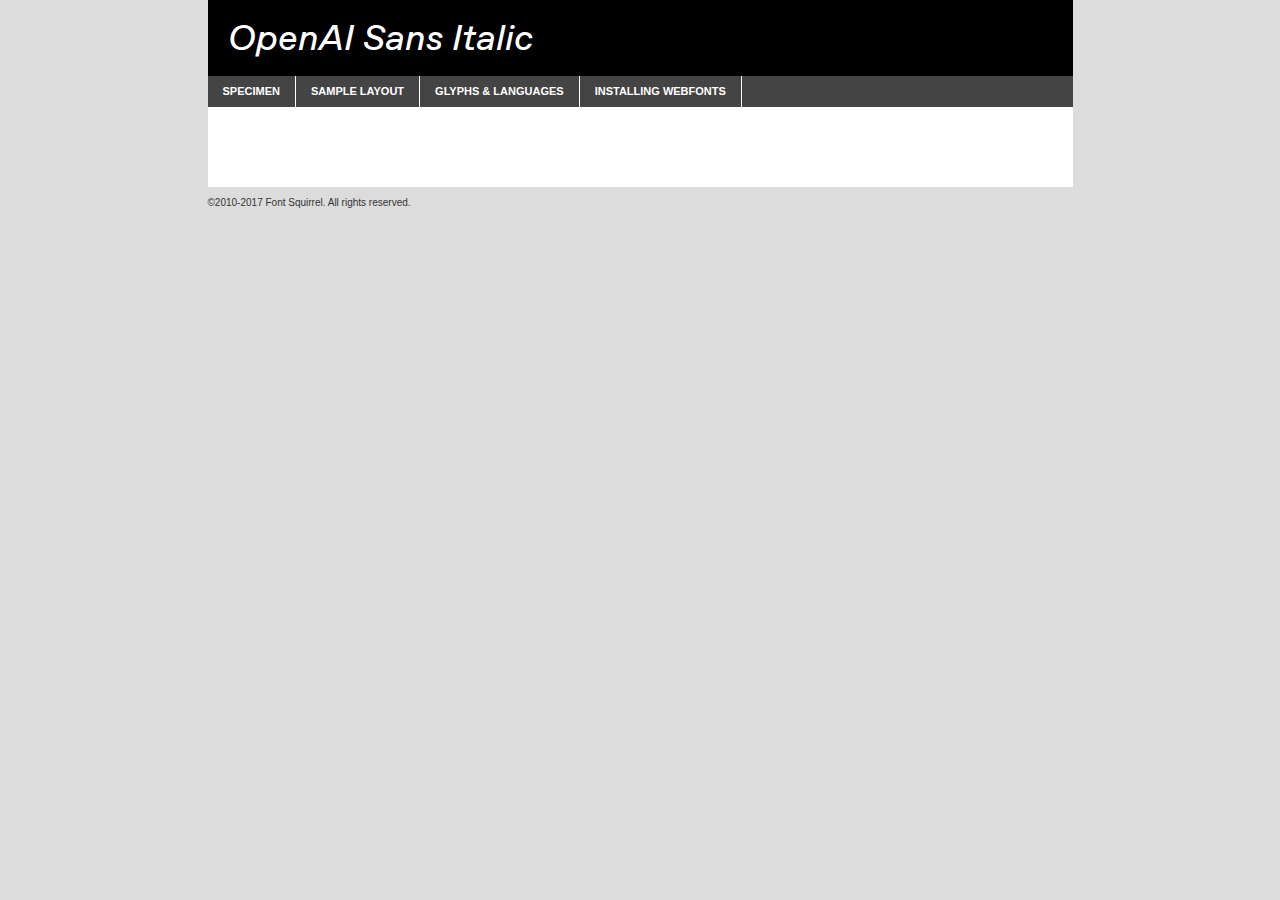
<file: openai-font-webkit/oaisans-mediumitalic-demo.html>
<!DOCTYPE html PUBLIC "-//W3C//DTD XHTML 1.0 Transitional//EN"
        "http://www.w3.org/TR/xhtml1/DTD/xhtml1-transitional.dtd">

<html xmlns="http://www.w3.org/1999/xhtml" xml:lang="en" lang="en">
<head>
    <meta http-equiv="Content-Type" content="text/html; charset=utf-8"/>
    <script src="http://ajax.googleapis.com/ajax/libs/jquery/1.7.2/jquery.min.js" type="text/javascript" charset="utf-8"></script>
    <script type="text/javascript">
		(function($) {
			$.fn.easyTabs = function(option) {
				var param = jQuery.extend({ fadeSpeed: 'fast', defaultContent: 1, activeClass: 'active' }, option);
				$(this).each(function() {
					var thisId = '#' + this.id;
					if ( param.defaultContent == '' )
					{
						param.defaultContent = 1;
					}
					if ( typeof param.defaultContent == 'number' )
					{
						var defaultTab = $(thisId + ' .tabs li:eq(' + (param.defaultContent - 1) + ') a').attr('href').substr(1);
					}
					else
					{
						var defaultTab = param.defaultContent;
					}
					$(thisId + ' .tabs li a').each(function() {
						var tabToHide = $(this).attr('href').substr(1);
						$('#' + tabToHide).addClass('easytabs-tab-content');
					});
					hideAll();
					changeContent(defaultTab);

					function hideAll() {$(thisId + ' .easytabs-tab-content').hide();}

					function changeContent(tabId)
					{
						hideAll();
						$(thisId + ' .tabs li').removeClass(param.activeClass);
						$(thisId + ' .tabs li a[href=#' + tabId + ']').closest('li').addClass(param.activeClass);
						if ( param.fadeSpeed != 'none' )
						{
							$(thisId + ' #' + tabId).fadeIn(param.fadeSpeed);
						}
						else
						{
							$(thisId + ' #' + tabId).show();
						}
					}

					$(thisId + ' .tabs li').click(function() {
						var tabId = $(this).find('a').attr('href').substr(1);
						changeContent(tabId);
						return false;
					});
				});
			}
		})(jQuery);
    </script>
    <link rel="stylesheet" href="specimen_files/specimen_stylesheet.css" type="text/css" charset="utf-8"/>
    <link rel="stylesheet" href="stylesheet.css" type="text/css" charset="utf-8"/>

    <style type="text/css">
        		body {
			font-family: 'openai_sansmedium_italic';
        		}

            </style>

    <title>OpenAI Sans Italic Specimen</title>


    <script type="text/javascript" charset="utf-8">
		$(document).ready(function() {
			$('#container').easyTabs({ defaultContent: 1 });
		});
    </script>
</head>

<body>
<div id="container">
    <div id="header">
		OpenAI Sans Italic    </div>
    <ul class="tabs">
        <li><a href="#specimen">Specimen</a></li>
        <li><a href="#layout">Sample Layout</a></li>
                <li><a href="#glyphs">Glyphs &amp; Languages</a></li>
        <li><a href="#installing">Installing Webfonts</a></li>

    </ul>

    <div id="main_content">


        <div id="specimen">

            <div class="section">
                <div class="grid12 firstcol">
                    <div class="huge">AaBb</div>
                </div>
            </div>

            <div class="section">
                <div class="glyph_range">A&#x200B;B&#x200b;C&#x200b;D&#x200b;E&#x200b;F&#x200b;G&#x200b;H&#x200b;I&#x200b;J&#x200b;K&#x200b;L&#x200b;M&#x200b;N&#x200b;O&#x200b;P&#x200b;Q&#x200b;R&#x200b;S&#x200b;T&#x200b;U&#x200b;V&#x200b;W&#x200b;X&#x200b;Y&#x200b;Z&#x200b;a&#x200b;b&#x200b;c&#x200b;d&#x200b;e&#x200b;f&#x200b;g&#x200b;h&#x200b;i&#x200b;j&#x200b;k&#x200b;l&#x200b;m&#x200b;n&#x200b;o&#x200b;p&#x200b;q&#x200b;r&#x200b;s&#x200b;t&#x200b;u&#x200b;v&#x200b;w&#x200b;x&#x200b;y&#x200b;z&#x200b;1&#x200b;2&#x200b;3&#x200b;4&#x200b;5&#x200b;6&#x200b;7&#x200b;8&#x200b;9&#x200b;0&#x200b;&amp;&#x200b;.&#x200b;,&#x200b;?&#x200b;!&#x200b;&#64;&#x200b;(&#x200b;)&#x200b;#&#x200b;$&#x200b;%&#x200b;*&#x200b;+&#x200b;-&#x200b;=&#x200b;:&#x200b;;</div>
            </div>
            <div class="section">
                <div class="grid12 firstcol">
                    <table class="sample_table">
                        <tr>
                            <td>10</td>
                            <td class="size10">abcdefghijklmnopqrstuvwxyzABCDEFGHIJKLMNOPQRSTUVWXYZ0123456789abcdefghijklmnopqrstuvwxyzABCDEFGHIJKLMNOPQRSTUVWXYZ0123456789abcdefghijklmnopqrstuvwxyzABCDEFGHIJKLMNOPQRSTUVWXYZ</td>
                        </tr>
                        <tr>
                            <td>11</td>
                            <td class="size11">abcdefghijklmnopqrstuvwxyzABCDEFGHIJKLMNOPQRSTUVWXYZ0123456789abcdefghijklmnopqrstuvwxyzABCDEFGHIJKLMNOPQRSTUVWXYZ0123456789abcdefghijklmnopqrstuvwxyzABCDEFGHIJKLMNOPQRSTUVWXYZ</td>
                        </tr>
                        <tr>
                            <td>12</td>
                            <td class="size12">abcdefghijklmnopqrstuvwxyzABCDEFGHIJKLMNOPQRSTUVWXYZ0123456789abcdefghijklmnopqrstuvwxyzABCDEFGHIJKLMNOPQRSTUVWXYZ0123456789abcdefghijklmnopqrstuvwxyzABCDEFGHIJKLMNOPQRSTUVWXYZ</td>
                        </tr>
                        <tr>
                            <td>13</td>
                            <td class="size13">abcdefghijklmnopqrstuvwxyzABCDEFGHIJKLMNOPQRSTUVWXYZ0123456789abcdefghijklmnopqrstuvwxyzABCDEFGHIJKLMNOPQRSTUVWXYZ0123456789abcdefghijklmnopqrstuvwxyzABCDEFGHIJKLMNOPQRSTUVWXYZ</td>
                        </tr>
                        <tr>
                            <td>14</td>
                            <td class="size14">abcdefghijklmnopqrstuvwxyzABCDEFGHIJKLMNOPQRSTUVWXYZ0123456789abcdefghijklmnopqrstuvwxyzABCDEFGHIJKLMNOPQRSTUVWXYZ0123456789abcdefghijklmnopqrstuvwxyzABCDEFGHIJKLMNOPQRSTUVWXYZ</td>
                        </tr>
                        <tr>
                            <td>16</td>
                            <td class="size16">abcdefghijklmnopqrstuvwxyzABCDEFGHIJKLMNOPQRSTUVWXYZ0123456789abcdefghijklmnopqrstuvwxyzABCDEFGHIJKLMNOPQRSTUVWXYZ</td>
                        </tr>
                        <tr>
                            <td>18</td>
                            <td class="size18">abcdefghijklmnopqrstuvwxyzABCDEFGHIJKLMNOPQRSTUVWXYZ0123456789abcdefghijklmnopqrstuvwxyzABCDEFGHIJKLMNOPQRSTUVWXYZ</td>
                        </tr>
                        <tr>
                            <td>20</td>
                            <td class="size20">abcdefghijklmnopqrstuvwxyzABCDEFGHIJKLMNOPQRSTUVWXYZ0123456789abcdefghijklmnopqrstuvwxyzABCDEFGHIJKLMNOPQRSTUVWXYZ</td>
                        </tr>
                        <tr>
                            <td>24</td>
                            <td class="size24">abcdefghijklmnopqrstuvwxyzABCDEFGHIJKLMNOPQRSTUVWXYZ0123456789abcdefghijklmnopqrstuvwxyzABCDEFGHIJKLMNOPQRSTUVWXYZ</td>
                        </tr>
                        <tr>
                            <td>30</td>
                            <td class="size30">abcdefghijklmnopqrstuvwxyzABCDEFGHIJKLMNOPQRSTUVWXYZ0123456789abcdefghijklmnopqrstuvwxyzABCDEFGHIJKLMNOPQRSTUVWXYZ</td>
                        </tr>
                        <tr>
                            <td>36</td>
                            <td class="size36">abcdefghijklmnopqrstuvwxyzABCDEFGHIJKLMNOPQRSTUVWXYZ0123456789abcdefghijklmnopqrstuvwxyzABCDEFGHIJKLMNOPQRSTUVWXYZ</td>
                        </tr>
                        <tr>
                            <td>48</td>
                            <td class="size48">abcdefghijklmnopqrstuvwxyzABCDEFGHIJKLMNOPQRSTUVWXYZ0123456789abcdefghijklmnopqrstuvwxyzABCDEFGHIJKLMNOPQRSTUVWXYZ</td>
                        </tr>
                        <tr>
                            <td>60</td>
                            <td class="size60">abcdefghijklmnopqrstuvwxyzABCDEFGHIJKLMNOPQRSTUVWXYZ0123456789abcdefghijklmnopqrstuvwxyzABCDEFGHIJKLMNOPQRSTUVWXYZ</td>
                        </tr>
                        <tr>
                            <td>72</td>
                            <td class="size72">abcdefghijklmnopqrstuvwxyzABCDEFGHIJKLMNOPQRSTUVWXYZ0123456789abcdefghijklmnopqrstuvwxyzABCDEFGHIJKLMNOPQRSTUVWXYZ</td>
                        </tr>
                        <tr>
                            <td>90</td>
                            <td class="size90">abcdefghijklmnopqrstuvwxyzABCDEFGHIJKLMNOPQRSTUVWXYZ0123456789abcdefghijklmnopqrstuvwxyzABCDEFGHIJKLMNOPQRSTUVWXYZ</td>
                        </tr>
                    </table>

                </div>

            </div>


            <div class="section" id="bodycomparison">


                <div id="xheight">
                    <div class="fontbody">&#x25FC;&#x25FC;&#x25FC;&#x25FC;&#x25FC;&#x25FC;&#x25FC;&#x25FC;&#x25FC;&#x25FC;&#x25FC;&#x25FC;&#x25FC;&#x25FC;&#x25FC;&#x25FC;&#x25FC;&#x25FC;&#x25FC;&#x25FC;&#x25FC;&#x25FC;&#x25FC;&#x25FC;&#x25FC;&#x25FC;&#x25FC;&#x25FC;&#x25FC;&#x25FC;&#x25FC;&#x25FC;&#x25FC;&#x25FC;&#x25FC;&#x25FC;&#x25FC;&#x25FC;&#x25FC;&#x25FC;&#x25FC;&#x25FC;&#x25FC;&#x25FC;&#x25FC;&#x25FC;&#x25FC;&#x25FC;&#x25FC;&#x25FC;&#x25FC;&#x25FC;&#x25FC;&#x25FC;&#x25FC;&#x25FC;&#x25FC;&#x25FC;&#x25FC;&#x25FC;&#x25FC;&#x25FC;&#x25FC;&#x25FC;&#x25FC;&#x25FC;&#x25FC;&#x25FC;&#x25FC;&#x25FC;&#x25FC;&#x25FC;&#x25FC;&#x25FC;&#x25FC;&#x25FC;&#x25FC;&#x25FC;&#x25FC;&#x25FC;&#x25FC;&#x25FC;&#x25FC;&#x25FC;&#x25FC;&#x25FC;&#x25FC;&#x25FC;&#x25FC;&#x25FC;&#x25FC;&#x25FC;&#x25FC;&#x25FC;&#x25FC;&#x25FC;&#x25FC;&#x25FC;&#x25FC;body</div>
                    <div class="arialbody">body</div>
                    <div class="verdanabody">body</div>
                    <div class="georgiabody">body</div>
                </div>
                <div class="fontbody" style="z-index:1">
                    body<span>OpenAI Sans Italic</span>
                </div>
                <div class="arialbody" style="z-index:1">
                    body<span>Arial</span>
                </div>
                <div class="verdanabody" style="z-index:1">
                    body<span>Verdana</span>
                </div>
                <div class="georgiabody" style="z-index:1">
                    body<span>Georgia</span>
                </div>


            </div>


            <div class="section psample psample_row1" id="">

                <div class="grid2 firstcol">
                    <p class="size10"><span>10.</span>Aenean lacinia bibendum nulla sed consectetur. Fusce dapibus, tellus ac cursus commodo, tortor mauris condimentum nibh, ut fermentum massa justo sit amet risus. Nullam id dolor id nibh ultricies vehicula ut id elit. Cum sociis natoque penatibus et magnis dis parturient montes, nascetur ridiculus mus. Nulla vitae elit libero, a pharetra augue.</p>

                </div>
                <div class="grid3">
                    <p class="size11"><span>11.</span>Aenean lacinia bibendum nulla sed consectetur. Fusce dapibus, tellus ac cursus commodo, tortor mauris condimentum nibh, ut fermentum massa justo sit amet risus. Nullam id dolor id nibh ultricies vehicula ut id elit. Cum sociis natoque penatibus et magnis dis parturient montes, nascetur ridiculus mus. Nulla vitae elit libero, a pharetra augue.</p>

                </div>
                <div class="grid3">
                    <p class="size12"><span>12.</span>Aenean lacinia bibendum nulla sed consectetur. Fusce dapibus, tellus ac cursus commodo, tortor mauris condimentum nibh, ut fermentum massa justo sit amet risus. Nullam id dolor id nibh ultricies vehicula ut id elit. Cum sociis natoque penatibus et magnis dis parturient montes, nascetur ridiculus mus. Nulla vitae elit libero, a pharetra augue.</p>

                </div>
                <div class="grid4">
                    <p class="size13"><span>13.</span>Aenean lacinia bibendum nulla sed consectetur. Fusce dapibus, tellus ac cursus commodo, tortor mauris condimentum nibh, ut fermentum massa justo sit amet risus. Nullam id dolor id nibh ultricies vehicula ut id elit. Cum sociis natoque penatibus et magnis dis parturient montes, nascetur ridiculus mus. Nulla vitae elit libero, a pharetra augue.</p>

                </div>
                <div class="white_blend"></div>

            </div>
            <div class="section psample psample_row2" id="">
                <div class="grid3 firstcol">
                    <p class="size14"><span>14.</span>Aenean lacinia bibendum nulla sed consectetur. Fusce dapibus, tellus ac cursus commodo, tortor mauris condimentum nibh, ut fermentum massa justo sit amet risus. Nullam id dolor id nibh ultricies vehicula ut id elit. Cum sociis natoque penatibus et magnis dis parturient montes, nascetur ridiculus mus. Nulla vitae elit libero, a pharetra augue.</p>

                </div>
                <div class="grid4">
                    <p class="size16"><span>16.</span>Aenean lacinia bibendum nulla sed consectetur. Fusce dapibus, tellus ac cursus commodo, tortor mauris condimentum nibh, ut fermentum massa justo sit amet risus. Nullam id dolor id nibh ultricies vehicula ut id elit. Cum sociis natoque penatibus et magnis dis parturient montes, nascetur ridiculus mus. Nulla vitae elit libero, a pharetra augue.</p>

                </div>
                <div class="grid5">
                    <p class="size18"><span>18.</span>Aenean lacinia bibendum nulla sed consectetur. Fusce dapibus, tellus ac cursus commodo, tortor mauris condimentum nibh, ut fermentum massa justo sit amet risus. Nullam id dolor id nibh ultricies vehicula ut id elit. Cum sociis natoque penatibus et magnis dis parturient montes, nascetur ridiculus mus. Nulla vitae elit libero, a pharetra augue.</p>

                </div>

                <div class="white_blend"></div>

            </div>

            <div class="section psample psample_row3" id="">
                <div class="grid5 firstcol">
                    <p class="size20"><span>20.</span>Aenean lacinia bibendum nulla sed consectetur. Fusce dapibus, tellus ac cursus commodo, tortor mauris condimentum nibh, ut fermentum massa justo sit amet risus. Nullam id dolor id nibh ultricies vehicula ut id elit. Cum sociis natoque penatibus et magnis dis parturient montes, nascetur ridiculus mus. Nulla vitae elit libero, a pharetra augue.</p>
                </div>
                <div class="grid7">
                    <p class="size24"><span>24.</span>Aenean lacinia bibendum nulla sed consectetur. Fusce dapibus, tellus ac cursus commodo, tortor mauris condimentum nibh, ut fermentum massa justo sit amet risus. Nullam id dolor id nibh ultricies vehicula ut id elit. Cum sociis natoque penatibus et magnis dis parturient montes, nascetur ridiculus mus. Nulla vitae elit libero, a pharetra augue.</p>
                </div>

                <div class="white_blend"></div>

            </div>

            <div class="section psample psample_row4" id="">
                <div class="grid12 firstcol">
                    <p class="size30"><span>30.</span>Aenean lacinia bibendum nulla sed consectetur. Fusce dapibus, tellus ac cursus commodo, tortor mauris condimentum nibh, ut fermentum massa justo sit amet risus. Nullam id dolor id nibh ultricies vehicula ut id elit. Cum sociis natoque penatibus et magnis dis parturient montes, nascetur ridiculus mus. Nulla vitae elit libero, a pharetra augue.</p>
                </div>
                <div class="white_blend"></div>

            </div>


            <div class="section psample psample_row1 fullreverse">
                <div class="grid2 firstcol">
                    <p class="size10"><span>10.</span>Aenean lacinia bibendum nulla sed consectetur. Fusce dapibus, tellus ac cursus commodo, tortor mauris condimentum nibh, ut fermentum massa justo sit amet risus. Nullam id dolor id nibh ultricies vehicula ut id elit. Cum sociis natoque penatibus et magnis dis parturient montes, nascetur ridiculus mus. Nulla vitae elit libero, a pharetra augue.</p>

                </div>
                <div class="grid3">
                    <p class="size11"><span>11.</span>Aenean lacinia bibendum nulla sed consectetur. Fusce dapibus, tellus ac cursus commodo, tortor mauris condimentum nibh, ut fermentum massa justo sit amet risus. Nullam id dolor id nibh ultricies vehicula ut id elit. Cum sociis natoque penatibus et magnis dis parturient montes, nascetur ridiculus mus. Nulla vitae elit libero, a pharetra augue.</p>

                </div>
                <div class="grid3">
                    <p class="size12"><span>12.</span>Aenean lacinia bibendum nulla sed consectetur. Fusce dapibus, tellus ac cursus commodo, tortor mauris condimentum nibh, ut fermentum massa justo sit amet risus. Nullam id dolor id nibh ultricies vehicula ut id elit. Cum sociis natoque penatibus et magnis dis parturient montes, nascetur ridiculus mus. Nulla vitae elit libero, a pharetra augue.</p>

                </div>
                <div class="grid4">
                    <p class="size13"><span>13.</span>Aenean lacinia bibendum nulla sed consectetur. Fusce dapibus, tellus ac cursus commodo, tortor mauris condimentum nibh, ut fermentum massa justo sit amet risus. Nullam id dolor id nibh ultricies vehicula ut id elit. Cum sociis natoque penatibus et magnis dis parturient montes, nascetur ridiculus mus. Nulla vitae elit libero, a pharetra augue.</p>

                </div>
                <div class="black_blend"></div>

            </div>

            <div class="section psample psample_row2 fullreverse">
                <div class="grid3 firstcol">
                    <p class="size14"><span>14.</span>Aenean lacinia bibendum nulla sed consectetur. Fusce dapibus, tellus ac cursus commodo, tortor mauris condimentum nibh, ut fermentum massa justo sit amet risus. Nullam id dolor id nibh ultricies vehicula ut id elit. Cum sociis natoque penatibus et magnis dis parturient montes, nascetur ridiculus mus. Nulla vitae elit libero, a pharetra augue.</p>

                </div>
                <div class="grid4">
                    <p class="size16"><span>16.</span>Aenean lacinia bibendum nulla sed consectetur. Fusce dapibus, tellus ac cursus commodo, tortor mauris condimentum nibh, ut fermentum massa justo sit amet risus. Nullam id dolor id nibh ultricies vehicula ut id elit. Cum sociis natoque penatibus et magnis dis parturient montes, nascetur ridiculus mus. Nulla vitae elit libero, a pharetra augue.</p>

                </div>
                <div class="grid5">
                    <p class="size18"><span>18.</span>Aenean lacinia bibendum nulla sed consectetur. Fusce dapibus, tellus ac cursus commodo, tortor mauris condimentum nibh, ut fermentum massa justo sit amet risus. Nullam id dolor id nibh ultricies vehicula ut id elit. Cum sociis natoque penatibus et magnis dis parturient montes, nascetur ridiculus mus. Nulla vitae elit libero, a pharetra augue.</p>

                </div>
                <div class="black_blend"></div>

            </div>

            <div class="section psample fullreverse psample_row3" id="">
                <div class="grid5 firstcol">
                    <p class="size20"><span>20.</span>Aenean lacinia bibendum nulla sed consectetur. Fusce dapibus, tellus ac cursus commodo, tortor mauris condimentum nibh, ut fermentum massa justo sit amet risus. Nullam id dolor id nibh ultricies vehicula ut id elit. Cum sociis natoque penatibus et magnis dis parturient montes, nascetur ridiculus mus. Nulla vitae elit libero, a pharetra augue.</p>
                </div>
                <div class="grid7">
                    <p class="size24"><span>24.</span>Aenean lacinia bibendum nulla sed consectetur. Fusce dapibus, tellus ac cursus commodo, tortor mauris condimentum nibh, ut fermentum massa justo sit amet risus. Nullam id dolor id nibh ultricies vehicula ut id elit. Cum sociis natoque penatibus et magnis dis parturient montes, nascetur ridiculus mus. Nulla vitae elit libero, a pharetra augue.</p>
                </div>

                <div class="black_blend"></div>

            </div>

            <div class="section psample fullreverse psample_row4" id="" style="border-bottom: 20px #000 solid;">
                <div class="grid12 firstcol">
                    <p class="size30"><span>30.</span>Aenean lacinia bibendum nulla sed consectetur. Fusce dapibus, tellus ac cursus commodo, tortor mauris condimentum nibh, ut fermentum massa justo sit amet risus. Nullam id dolor id nibh ultricies vehicula ut id elit. Cum sociis natoque penatibus et magnis dis parturient montes, nascetur ridiculus mus. Nulla vitae elit libero, a pharetra augue.</p>
                </div>
                <div class="black_blend"></div>

            </div>


        </div>

        <div id="layout">

            <div class="section">

                <div class="grid12 firstcol">
                    <h1>Lorem Ipsum Dolor</h1>
                    <h2>Etiam porta sem malesuada magna mollis euismod</h2>

                    <p class="byline">By <a href="#link">Aenean Lacinia</a></p>
                </div>
            </div>
            <div class="section">
                <div class="grid8 firstcol">
                    <p class="large">Donec sed odio dui. Morbi leo risus, porta ac consectetur ac, vestibulum at eros. Fusce dapibus, tellus ac cursus commodo, tortor mauris condimentum nibh, ut fermentum massa justo sit amet risus. </p>


                    <h3>Pellentesque ornare sem</h3>

                    <p>Maecenas sed diam eget risus varius blandit sit amet non magna. Maecenas faucibus mollis interdum. Donec ullamcorper nulla non metus auctor fringilla. Nullam id dolor id nibh ultricies vehicula ut id elit. Nullam id dolor id nibh ultricies vehicula ut id elit. </p>

                    <p>Aenean eu leo quam. Pellentesque ornare sem lacinia quam venenatis vestibulum. Lorem ipsum dolor sit amet, consectetur adipiscing elit. Cum sociis natoque penatibus et magnis dis parturient montes, nascetur ridiculus mus. </p>

                    <p>Nulla vitae elit libero, a pharetra augue. Praesent commodo cursus magna, vel scelerisque nisl consectetur et. Aenean lacinia bibendum nulla sed consectetur. </p>

                    <p>Nullam quis risus eget urna mollis ornare vel eu leo. Nullam quis risus eget urna mollis ornare vel eu leo. Maecenas sed diam eget risus varius blandit sit amet non magna. Donec ullamcorper nulla non metus auctor fringilla. </p>

                    <h3>Cras mattis consectetur</h3>

                    <p>Aenean eu leo quam. Pellentesque ornare sem lacinia quam venenatis vestibulum. Aenean lacinia bibendum nulla sed consectetur. Integer posuere erat a ante venenatis dapibus posuere velit aliquet. Cras mattis consectetur purus sit amet fermentum. </p>

                    <p>Nullam id dolor id nibh ultricies vehicula ut id elit. Nullam quis risus eget urna mollis ornare vel eu leo. Cras mattis consectetur purus sit amet fermentum.</p>
                </div>

                <div class="grid4 sidebar">

                    <div class="box reverse">
                        <p class="last">Nullam quis risus eget urna mollis ornare vel eu leo. Donec ullamcorper nulla non metus auctor fringilla. Cras mattis consectetur purus sit amet fermentum. Sed posuere consectetur est at lobortis. Lorem ipsum dolor sit amet, consectetur adipiscing elit. </p>
                    </div>

                    <p class="caption">Maecenas sed diam eget risus varius.</p>

                    <p>Vestibulum id ligula porta felis euismod semper. Integer posuere erat a ante venenatis dapibus posuere velit aliquet. Vestibulum id ligula porta felis euismod semper. Sed posuere consectetur est at lobortis. Maecenas sed diam eget risus varius blandit sit amet non magna. Fusce dapibus, tellus ac cursus commodo, tortor mauris condimentum nibh, ut fermentum massa justo sit amet risus. </p>


                    <p>Duis mollis, est non commodo luctus, nisi erat porttitor ligula, eget lacinia odio sem nec elit. Aenean lacinia bibendum nulla sed consectetur. Vivamus sagittis lacus vel augue laoreet rutrum faucibus dolor auctor. Aenean lacinia bibendum nulla sed consectetur. Nullam quis risus eget urna mollis ornare vel eu leo. </p>

                    <p>Praesent commodo cursus magna, vel scelerisque nisl consectetur et. Donec ullamcorper nulla non metus auctor fringilla. Maecenas faucibus mollis interdum. Fusce dapibus, tellus ac cursus commodo, tortor mauris condimentum nibh, ut fermentum massa justo sit amet risus. </p>

                </div>
            </div>

        </div>


		

        <div id="glyphs">
            <div class="section">
                <div class="grid12 firstcol">

                    <h1>Language Support</h1>
                    <p>The subset of OpenAI Sans Italic in this kit supports the following languages:<br/>

						                    </p>
                    <h1>Glyph Chart</h1>
                    <p>The subset of OpenAI Sans Italic in this kit includes all the glyphs listed below. Unicode entities are included above each glyph to help you insert individual characters into your layout.</p>
                    <div id="glyph_chart">

						                            							                                <div><p>&amp;#13;</p>&#13;</div>
																				                                <div><p>&amp;#32;</p>&#32;</div>
																				                                <div><p>&amp;#33;</p>&#33;</div>
																				                                <div><p>&amp;#34;</p>&#34;</div>
																				                                <div><p>&amp;#35;</p>&#35;</div>
																				                                <div><p>&amp;#36;</p>&#36;</div>
																				                                <div><p>&amp;#37;</p>&#37;</div>
																				                                <div><p>&amp;#38;</p>&#38;</div>
																				                                <div><p>&amp;#39;</p>&#39;</div>
																				                                <div><p>&amp;#40;</p>&#40;</div>
																				                                <div><p>&amp;#41;</p>&#41;</div>
																				                                <div><p>&amp;#42;</p>&#42;</div>
																				                                <div><p>&amp;#43;</p>&#43;</div>
																				                                <div><p>&amp;#44;</p>&#44;</div>
																				                                <div><p>&amp;#45;</p>&#45;</div>
																				                                <div><p>&amp;#46;</p>&#46;</div>
																				                                <div><p>&amp;#47;</p>&#47;</div>
																				                                <div><p>&amp;#48;</p>&#48;</div>
																				                                <div><p>&amp;#49;</p>&#49;</div>
																				                                <div><p>&amp;#50;</p>&#50;</div>
																				                                <div><p>&amp;#51;</p>&#51;</div>
																				                                <div><p>&amp;#52;</p>&#52;</div>
																				                                <div><p>&amp;#53;</p>&#53;</div>
																				                                <div><p>&amp;#54;</p>&#54;</div>
																				                                <div><p>&amp;#55;</p>&#55;</div>
																				                                <div><p>&amp;#56;</p>&#56;</div>
																				                                <div><p>&amp;#57;</p>&#57;</div>
																				                                <div><p>&amp;#58;</p>&#58;</div>
																				                                <div><p>&amp;#59;</p>&#59;</div>
																				                                <div><p>&amp;#60;</p>&#60;</div>
																				                                <div><p>&amp;#61;</p>&#61;</div>
																				                                <div><p>&amp;#62;</p>&#62;</div>
																				                                <div><p>&amp;#63;</p>&#63;</div>
																				                                <div><p>&amp;#64;</p>&#64;</div>
																				                                <div><p>&amp;#65;</p>&#65;</div>
																				                                <div><p>&amp;#66;</p>&#66;</div>
																				                                <div><p>&amp;#67;</p>&#67;</div>
																				                                <div><p>&amp;#68;</p>&#68;</div>
																				                                <div><p>&amp;#69;</p>&#69;</div>
																				                                <div><p>&amp;#70;</p>&#70;</div>
																				                                <div><p>&amp;#71;</p>&#71;</div>
																				                                <div><p>&amp;#72;</p>&#72;</div>
																				                                <div><p>&amp;#73;</p>&#73;</div>
																				                                <div><p>&amp;#74;</p>&#74;</div>
																				                                <div><p>&amp;#75;</p>&#75;</div>
																				                                <div><p>&amp;#76;</p>&#76;</div>
																				                                <div><p>&amp;#77;</p>&#77;</div>
																				                                <div><p>&amp;#78;</p>&#78;</div>
																				                                <div><p>&amp;#79;</p>&#79;</div>
																				                                <div><p>&amp;#80;</p>&#80;</div>
																				                                <div><p>&amp;#81;</p>&#81;</div>
																				                                <div><p>&amp;#82;</p>&#82;</div>
																				                                <div><p>&amp;#83;</p>&#83;</div>
																				                                <div><p>&amp;#84;</p>&#84;</div>
																				                                <div><p>&amp;#85;</p>&#85;</div>
																				                                <div><p>&amp;#86;</p>&#86;</div>
																				                                <div><p>&amp;#87;</p>&#87;</div>
																				                                <div><p>&amp;#88;</p>&#88;</div>
																				                                <div><p>&amp;#89;</p>&#89;</div>
																				                                <div><p>&amp;#90;</p>&#90;</div>
																				                                <div><p>&amp;#91;</p>&#91;</div>
																				                                <div><p>&amp;#92;</p>&#92;</div>
																				                                <div><p>&amp;#93;</p>&#93;</div>
																				                                <div><p>&amp;#94;</p>&#94;</div>
																				                                <div><p>&amp;#95;</p>&#95;</div>
																				                                <div><p>&amp;#97;</p>&#97;</div>
																				                                <div><p>&amp;#98;</p>&#98;</div>
																				                                <div><p>&amp;#99;</p>&#99;</div>
																				                                <div><p>&amp;#100;</p>&#100;</div>
																				                                <div><p>&amp;#101;</p>&#101;</div>
																				                                <div><p>&amp;#102;</p>&#102;</div>
																				                                <div><p>&amp;#103;</p>&#103;</div>
																				                                <div><p>&amp;#104;</p>&#104;</div>
																				                                <div><p>&amp;#107;</p>&#107;</div>
																				                                <div><p>&amp;#108;</p>&#108;</div>
																				                                <div><p>&amp;#109;</p>&#109;</div>
																				                                <div><p>&amp;#110;</p>&#110;</div>
																				                                <div><p>&amp;#111;</p>&#111;</div>
																				                                <div><p>&amp;#112;</p>&#112;</div>
																				                                <div><p>&amp;#113;</p>&#113;</div>
																				                                <div><p>&amp;#114;</p>&#114;</div>
																				                                <div><p>&amp;#115;</p>&#115;</div>
																				                                <div><p>&amp;#116;</p>&#116;</div>
																				                                <div><p>&amp;#117;</p>&#117;</div>
																				                                <div><p>&amp;#118;</p>&#118;</div>
																				                                <div><p>&amp;#119;</p>&#119;</div>
																				                                <div><p>&amp;#120;</p>&#120;</div>
																				                                <div><p>&amp;#121;</p>&#121;</div>
																				                                <div><p>&amp;#122;</p>&#122;</div>
																				                                <div><p>&amp;#123;</p>&#123;</div>
																				                                <div><p>&amp;#124;</p>&#124;</div>
																				                                <div><p>&amp;#125;</p>&#125;</div>
																				                                <div><p>&amp;#126;</p>&#126;</div>
																				                                <div><p>&amp;#160;</p>&#160;</div>
																				                                <div><p>&amp;#161;</p>&#161;</div>
																				                                <div><p>&amp;#162;</p>&#162;</div>
																				                                <div><p>&amp;#163;</p>&#163;</div>
																				                                <div><p>&amp;#164;</p>&#164;</div>
																				                                <div><p>&amp;#165;</p>&#165;</div>
																				                                <div><p>&amp;#166;</p>&#166;</div>
																				                                <div><p>&amp;#167;</p>&#167;</div>
																				                                <div><p>&amp;#169;</p>&#169;</div>
																				                                <div><p>&amp;#171;</p>&#171;</div>
																				                                <div><p>&amp;#172;</p>&#172;</div>
																				                                <div><p>&amp;#174;</p>&#174;</div>
																				                                <div><p>&amp;#176;</p>&#176;</div>
																				                                <div><p>&amp;#177;</p>&#177;</div>
																				                                <div><p>&amp;#178;</p>&#178;</div>
																				                                <div><p>&amp;#179;</p>&#179;</div>
																				                                <div><p>&amp;#181;</p>&#181;</div>
																				                                <div><p>&amp;#182;</p>&#182;</div>
																				                                <div><p>&amp;#185;</p>&#185;</div>
																				                                <div><p>&amp;#187;</p>&#187;</div>
																				                                <div><p>&amp;#191;</p>&#191;</div>
																				                                <div><p>&amp;#198;</p>&#198;</div>
																				                                <div><p>&amp;#199;</p>&#199;</div>
																				                                <div><p>&amp;#208;</p>&#208;</div>
																				                                <div><p>&amp;#215;</p>&#215;</div>
																				                                <div><p>&amp;#216;</p>&#216;</div>
																				                                <div><p>&amp;#222;</p>&#222;</div>
																				                                <div><p>&amp;#223;</p>&#223;</div>
																				                                <div><p>&amp;#230;</p>&#230;</div>
																				                                <div><p>&amp;#231;</p>&#231;</div>
																				                                <div><p>&amp;#240;</p>&#240;</div>
																				                                <div><p>&amp;#247;</p>&#247;</div>
																				                                <div><p>&amp;#248;</p>&#248;</div>
																				                                <div><p>&amp;#254;</p>&#254;</div>
																				                                <div><p>&amp;#260;</p>&#260;</div>
																				                                <div><p>&amp;#261;</p>&#261;</div>
																				                                <div><p>&amp;#271;</p>&#271;</div>
																				                                <div><p>&amp;#273;</p>&#273;</div>
																				                                <div><p>&amp;#280;</p>&#280;</div>
																				                                <div><p>&amp;#281;</p>&#281;</div>
																				                                <div><p>&amp;#294;</p>&#294;</div>
																				                                <div><p>&amp;#295;</p>&#295;</div>
																				                                <div><p>&amp;#302;</p>&#302;</div>
																				                                <div><p>&amp;#303;</p>&#303;</div>
																				                                <div><p>&amp;#305;</p>&#305;</div>
																				                                <div><p>&amp;#306;</p>&#306;</div>
																				                                <div><p>&amp;#307;</p>&#307;</div>
																				                                <div><p>&amp;#317;</p>&#317;</div>
																				                                <div><p>&amp;#318;</p>&#318;</div>
																				                                <div><p>&amp;#321;</p>&#321;</div>
																				                                <div><p>&amp;#322;</p>&#322;</div>
																				                                <div><p>&amp;#330;</p>&#330;</div>
																				                                <div><p>&amp;#331;</p>&#331;</div>
																				                                <div><p>&amp;#338;</p>&#338;</div>
																				                                <div><p>&amp;#339;</p>&#339;</div>
																				                                <div><p>&amp;#350;</p>&#350;</div>
																				                                <div><p>&amp;#351;</p>&#351;</div>
																				                                <div><p>&amp;#354;</p>&#354;</div>
																				                                <div><p>&amp;#355;</p>&#355;</div>
																				                                <div><p>&amp;#357;</p>&#357;</div>
																				                                <div><p>&amp;#358;</p>&#358;</div>
																				                                <div><p>&amp;#359;</p>&#359;</div>
																				                                <div><p>&amp;#370;</p>&#370;</div>
																				                                <div><p>&amp;#371;</p>&#371;</div>
																				                                <div><p>&amp;#402;</p>&#402;</div>
																				                                <div><p>&amp;#507;</p>&#507;</div>
																				                                <div><p>&amp;#567;</p>&#567;</div>
																				                                <div><p>&amp;#768;</p>&#768;</div>
																				                                <div><p>&amp;#769;</p>&#769;</div>
																				                                <div><p>&amp;#770;</p>&#770;</div>
																				                                <div><p>&amp;#771;</p>&#771;</div>
																				                                <div><p>&amp;#772;</p>&#772;</div>
																				                                <div><p>&amp;#774;</p>&#774;</div>
																				                                <div><p>&amp;#775;</p>&#775;</div>
																				                                <div><p>&amp;#776;</p>&#776;</div>
																				                                <div><p>&amp;#778;</p>&#778;</div>
																				                                <div><p>&amp;#779;</p>&#779;</div>
																				                                <div><p>&amp;#780;</p>&#780;</div>
																				                                <div><p>&amp;#786;</p>&#786;</div>
																				                                <div><p>&amp;#803;</p>&#803;</div>
																				                                <div><p>&amp;#806;</p>&#806;</div>
																				                                <div><p>&amp;#807;</p>&#807;</div>
																				                                <div><p>&amp;#808;</p>&#808;</div>
																				                                <div><p>&amp;#821;</p>&#821;</div>
																				                                <div><p>&amp;#822;</p>&#822;</div>
																				                                <div><p>&amp;#823;</p>&#823;</div>
																				                                <div><p>&amp;#824;</p>&#824;</div>
																				                                <div><p>&amp;#7838;</p>&#7838;</div>
																				                                <div><p>&amp;#8194;</p>&#8194;</div>
																				                                <div><p>&amp;#8195;</p>&#8195;</div>
																				                                <div><p>&amp;#8201;</p>&#8201;</div>
																				                                <div><p>&amp;#8202;</p>&#8202;</div>
																				                                <div><p>&amp;#8211;</p>&#8211;</div>
																				                                <div><p>&amp;#8212;</p>&#8212;</div>
																				                                <div><p>&amp;#8216;</p>&#8216;</div>
																				                                <div><p>&amp;#8220;</p>&#8220;</div>
																				                                <div><p>&amp;#8222;</p>&#8222;</div>
																				                                <div><p>&amp;#8224;</p>&#8224;</div>
																				                                <div><p>&amp;#8225;</p>&#8225;</div>
																				                                <div><p>&amp;#8226;</p>&#8226;</div>
																				                                <div><p>&amp;#8230;</p>&#8230;</div>
																				                                <div><p>&amp;#8240;</p>&#8240;</div>
																				                                <div><p>&amp;#8249;</p>&#8249;</div>
																				                                <div><p>&amp;#8250;</p>&#8250;</div>
																				                                <div><p>&amp;#8260;</p>&#8260;</div>
																				                                <div><p>&amp;#8304;</p>&#8304;</div>
																				                                <div><p>&amp;#8308;</p>&#8308;</div>
																				                                <div><p>&amp;#8309;</p>&#8309;</div>
																				                                <div><p>&amp;#8310;</p>&#8310;</div>
																				                                <div><p>&amp;#8311;</p>&#8311;</div>
																				                                <div><p>&amp;#8312;</p>&#8312;</div>
																				                                <div><p>&amp;#8313;</p>&#8313;</div>
																				                                <div><p>&amp;#8361;</p>&#8361;</div>
																				                                <div><p>&amp;#8364;</p>&#8364;</div>
																				                                <div><p>&amp;#8372;</p>&#8372;</div>
																				                                <div><p>&amp;#8381;</p>&#8381;</div>
																				                                <div><p>&amp;#8383;</p>&#8383;</div>
																				                                <div><p>&amp;#8453;</p>&#8453;</div>
																				                                <div><p>&amp;#8467;</p>&#8467;</div>
																				                                <div><p>&amp;#8470;</p>&#8470;</div>
																				                                <div><p>&amp;#8471;</p>&#8471;</div>
																				                                <div><p>&amp;#8482;</p>&#8482;</div>
																				                                <div><p>&amp;#8486;</p>&#8486;</div>
																				                                <div><p>&amp;#8544;</p>&#8544;</div>
																				                                <div><p>&amp;#8545;</p>&#8545;</div>
																				                                <div><p>&amp;#8546;</p>&#8546;</div>
																				                                <div><p>&amp;#8547;</p>&#8547;</div>
																				                                <div><p>&amp;#8548;</p>&#8548;</div>
																				                                <div><p>&amp;#8549;</p>&#8549;</div>
																				                                <div><p>&amp;#8550;</p>&#8550;</div>
																				                                <div><p>&amp;#8551;</p>&#8551;</div>
																				                                <div><p>&amp;#8552;</p>&#8552;</div>
																				                                <div><p>&amp;#8553;</p>&#8553;</div>
																				                                <div><p>&amp;#8556;</p>&#8556;</div>
																				                                <div><p>&amp;#8557;</p>&#8557;</div>
																				                                <div><p>&amp;#8558;</p>&#8558;</div>
																				                                <div><p>&amp;#8559;</p>&#8559;</div>
																				                                <div><p>&amp;#8592;</p>&#8592;</div>
																				                                <div><p>&amp;#8593;</p>&#8593;</div>
																				                                <div><p>&amp;#8594;</p>&#8594;</div>
																				                                <div><p>&amp;#8595;</p>&#8595;</div>
																				                                <div><p>&amp;#8598;</p>&#8598;</div>
																				                                <div><p>&amp;#8599;</p>&#8599;</div>
																				                                <div><p>&amp;#8600;</p>&#8600;</div>
																				                                <div><p>&amp;#8601;</p>&#8601;</div>
																				                                <div><p>&amp;#8612;</p>&#8612;</div>
																				                                <div><p>&amp;#8613;</p>&#8613;</div>
																				                                <div><p>&amp;#8614;</p>&#8614;</div>
																				                                <div><p>&amp;#8615;</p>&#8615;</div>
																				                                <div><p>&amp;#8624;</p>&#8624;</div>
																				                                <div><p>&amp;#8625;</p>&#8625;</div>
																				                                <div><p>&amp;#8626;</p>&#8626;</div>
																				                                <div><p>&amp;#8627;</p>&#8627;</div>
																				                                <div><p>&amp;#8706;</p>&#8706;</div>
																				                                <div><p>&amp;#8710;</p>&#8710;</div>
																				                                <div><p>&amp;#8719;</p>&#8719;</div>
																				                                <div><p>&amp;#8721;</p>&#8721;</div>
																				                                <div><p>&amp;#8722;</p>&#8722;</div>
																				                                <div><p>&amp;#8730;</p>&#8730;</div>
																				                                <div><p>&amp;#8734;</p>&#8734;</div>
																				                                <div><p>&amp;#8747;</p>&#8747;</div>
																				                                <div><p>&amp;#8776;</p>&#8776;</div>
																				                                <div><p>&amp;#8800;</p>&#8800;</div>
																				                                <div><p>&amp;#8804;</p>&#8804;</div>
																				                                <div><p>&amp;#8805;</p>&#8805;</div>
																				                                <div><p>&amp;#9001;</p>&#9001;</div>
																				                                <div><p>&amp;#9002;</p>&#9002;</div>
																				                                <div><p>&amp;#9312;</p>&#9312;</div>
																				                                <div><p>&amp;#9313;</p>&#9313;</div>
																				                                <div><p>&amp;#9314;</p>&#9314;</div>
																				                                <div><p>&amp;#9315;</p>&#9315;</div>
																				                                <div><p>&amp;#9316;</p>&#9316;</div>
																				                                <div><p>&amp;#9317;</p>&#9317;</div>
																				                                <div><p>&amp;#9318;</p>&#9318;</div>
																				                                <div><p>&amp;#9319;</p>&#9319;</div>
																				                                <div><p>&amp;#9320;</p>&#9320;</div>
																				                                <div><p>&amp;#9450;</p>&#9450;</div>
																				                                <div><p>&amp;#9471;</p>&#9471;</div>
																				                                <div><p>&amp;#9650;</p>&#9650;</div>
																				                                <div><p>&amp;#9674;</p>&#9674;</div>
																				                                <div><p>&amp;#9724;</p>&#9724;</div>
																				                                <div><p>&amp;#10102;</p>&#10102;</div>
																				                                <div><p>&amp;#10103;</p>&#10103;</div>
																				                                <div><p>&amp;#10104;</p>&#10104;</div>
																				                                <div><p>&amp;#10105;</p>&#10105;</div>
																				                                <div><p>&amp;#10106;</p>&#10106;</div>
																				                                <div><p>&amp;#10107;</p>&#10107;</div>
																				                                <div><p>&amp;#10108;</p>&#10108;</div>
																				                                <div><p>&amp;#10109;</p>&#10109;</div>
																				                                <div><p>&amp;#10110;</p>&#10110;</div>
																				                                <div><p>&amp;#12298;</p>&#12298;</div>
																				                                <div><p>&amp;#12299;</p>&#12299;</div>
																				                                <div><p>&amp;#12300;</p>&#12300;</div>
																				                                <div><p>&amp;#12301;</p>&#12301;</div>
																				                                <div><p>&amp;#12302;</p>&#12302;</div>
																				                                <div><p>&amp;#12303;</p>&#12303;</div>
																				                                <div><p>&amp;#12304;</p>&#12304;</div>
																				                                <div><p>&amp;#12305;</p>&#12305;</div>
																				                                <div><p>&amp;#12308;</p>&#12308;</div>
																				                                <div><p>&amp;#12309;</p>&#12309;</div>
																				                                <div><p>&amp;#57344;</p>&#57344;</div>
																				                                <div><p>&amp;#57345;</p>&#57345;</div>
																				                                <div><p>&amp;#57346;</p>&#57346;</div>
																				                                <div><p>&amp;#57347;</p>&#57347;</div>
																				                                <div><p>&amp;#57348;</p>&#57348;</div>
																				                                <div><p>&amp;#57349;</p>&#57349;</div>
																				                                <div><p>&amp;#57350;</p>&#57350;</div>
																				                                <div><p>&amp;#57351;</p>&#57351;</div>
																				                                <div><p>&amp;#57352;</p>&#57352;</div>
																				                                <div><p>&amp;#57354;</p>&#57354;</div>
																				                                <div><p>&amp;#57355;</p>&#57355;</div>
																				                                <div><p>&amp;#57360;</p>&#57360;</div>
																				                                <div><p>&amp;#57361;</p>&#57361;</div>
																				                                <div><p>&amp;#57362;</p>&#57362;</div>
																				                                <div><p>&amp;#57363;</p>&#57363;</div>
																				                                <div><p>&amp;#57364;</p>&#57364;</div>
																				                                <div><p>&amp;#57365;</p>&#57365;</div>
																				                                <div><p>&amp;#57366;</p>&#57366;</div>
																				                                <div><p>&amp;#57367;</p>&#57367;</div>
																				                                <div><p>&amp;#57368;</p>&#57368;</div>
																				                                <div><p>&amp;#63743;</p>&#63743;</div>
																				                                <div><p>&amp;#64256;</p>&#64256;</div>
																				                                <div><p>&amp;#64257;</p>&#64257;</div>
																				                                <div><p>&amp;#64258;</p>&#64258;</div>
																				                                <div><p>&amp;#64259;</p>&#64259;</div>
																				                                <div><p>&amp;#64260;</p>&#64260;</div>
																																																																																																																																																																																																																																																																																																																																																																																																																																																																																																																																																																																																																																																																																																																																																																																																																																																																																																																																																																																																																																																																																																																																																																																																																																																															                    </div>
                </div>


            </div>
        </div>


        <div id="specs">

        </div>

        <div id="installing">
            <div class="section">
                <div class="grid7 firstcol">
                    <h1>Installing Webfonts</h1>

                    <p>Webfonts are supported by all major browser platforms but not all in the same way. There are currently four different font formats that must be included in order to target all browsers. This includes TTF, WOFF, EOT and SVG.</p>

                    <h2>1. Upload your webfonts</h2>
                    <p>You must upload your webfont kit to your website. They should be in or near the same directory as your CSS files.</p>

                    <h2>2. Include the webfont stylesheet</h2>
                    <p>A special CSS @font-face declaration helps the various browsers select the appropriate font it needs without causing you a bunch of headaches. Learn more about this syntax by reading the <a href="https://www.fontspring.com/blog/further-hardening-of-the-bulletproof-syntax">Fontspring blog post</a> about it. The code for it is as follows:</p>


                    <code>
                        @font-face{
                        font-family: 'MyWebFont';
                        src: url('WebFont.eot');
                        src: url('WebFont.eot?#iefix') format('embedded-opentype'),
                        url('WebFont.woff') format('woff'),
                        url('WebFont.ttf') format('truetype'),
                        url('WebFont.svg#webfont') format('svg');
                        }
                    </code>

                    <p>We've already gone ahead and generated the code for you. All you have to do is link to the stylesheet in your HTML, like this:</p>
                    <code>&lt;link rel=&quot;stylesheet&quot; href=&quot;stylesheet.css&quot; type=&quot;text/css&quot; charset=&quot;utf-8&quot; /&gt;</code>

                    <h2>3. Modify your own stylesheet</h2>
                    <p>To take advantage of your new fonts, you must tell your stylesheet to use them. Look at the original @font-face declaration above and find the property called "font-family." The name linked there will be what you use to reference the font. Prepend that webfont name to the font stack in the "font-family" property, inside the selector you want to change. For example:</p>
                    <code>p { font-family: 'WebFont', Arial, sans-serif; }</code>

                    <h2>4. Test</h2>
                    <p>Getting webfonts to work cross-browser <em>can</em> be tricky. Use the information in the sidebar to help you if you find that fonts aren't loading in a particular browser.</p>
                </div>

                <div class="grid5 sidebar">
                    <div class="box">
                        <h2>Troubleshooting<br/>Font-Face Problems</h2>
                        <p>Having trouble getting your webfonts to load in your new website? Here are some tips to sort out what might be the problem.</p>

                        <h3>Fonts not showing in any browser</h3>

                        <p>This sounds like you need to work on the plumbing. You either did not upload the fonts to the correct directory, or you did not link the fonts properly in the CSS. If you've confirmed that all this is correct and you still have a problem, take a look at your .htaccess file and see if requests are getting intercepted.</p>

                        <h3>Fonts not loading in iPhone or iPad</h3>

                        <p>The most common problem here is that you are serving the fonts from an IIS server. IIS refuses to serve files that have unknown MIME types. If that is the case, you must set the MIME type for SVG to "image/svg+xml" in the server settings. Follow these instructions from Microsoft if you need help.</p>

                        <h3>Fonts not loading in Firefox</h3>

                        <p>The primary reason for this failure? You are still using a version Firefox older than 3.5. So upgrade already! If that isn't it, then you are very likely serving fonts from a different domain. Firefox requires that all font assets be served from the same domain. Lastly it is possible that you need to add WOFF to your list of MIME types (if you are serving via IIS.)</p>

                        <h3>Fonts not loading in IE</h3>

                        <p>Are you looking at Internet Explorer on an actual Windows machine or are you cheating by using a service like Adobe BrowserLab? Many of these screenshot services do not render @font-face for IE. Best to test it on a real machine.</p>

                        <h3>Fonts not loading in IE9</h3>

                        <p>IE9, like Firefox, requires that fonts be served from the same domain as the website. Make sure that is the case.</p>
                    </div>
                </div>
            </div>

        </div>

    </div>
    <div id="footer">
        <p>&copy;2010-2017 Font Squirrel. All rights reserved.</p>
    </div>
</div>
</body>
</html>
</file>
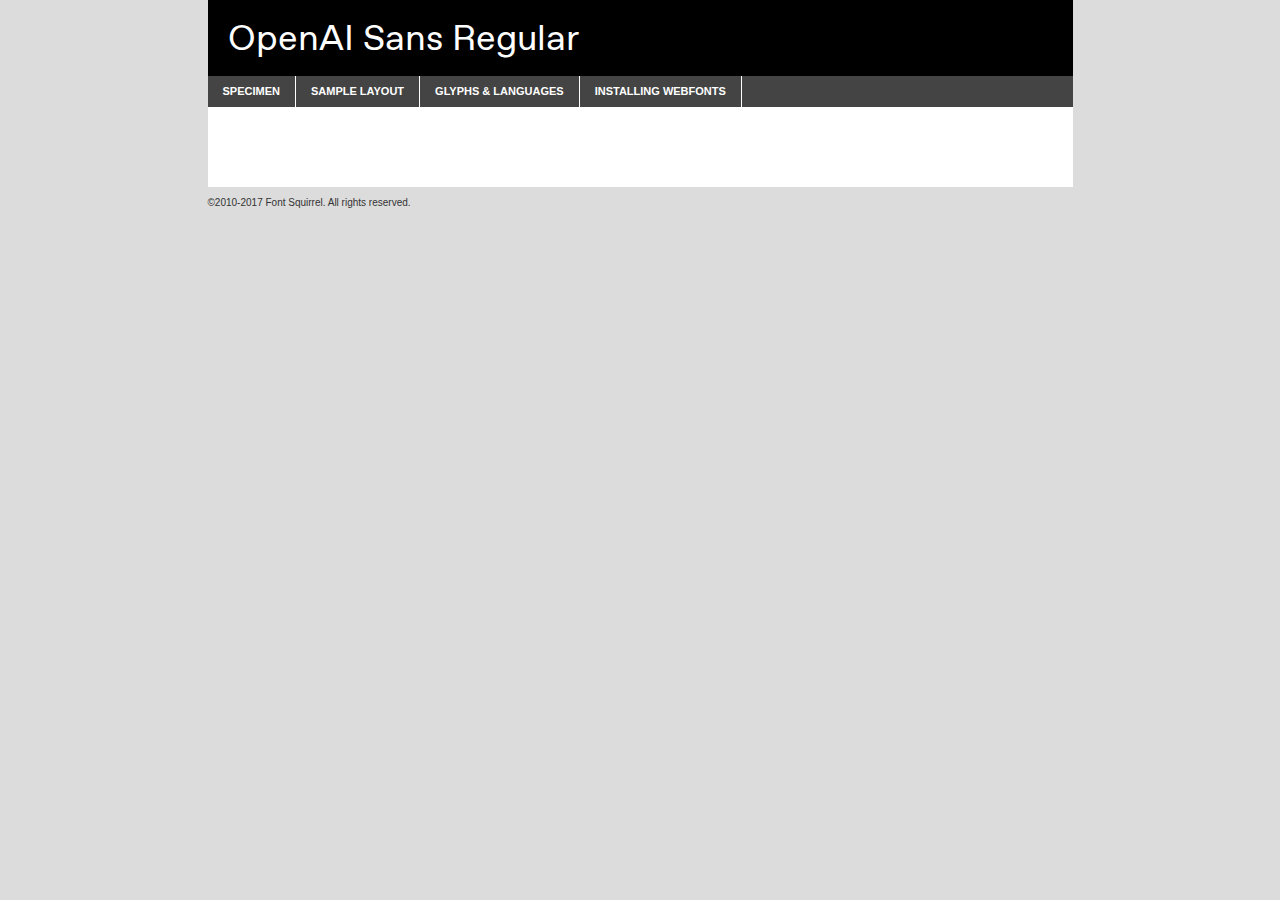
<file: openai-font-webkit/oaisans-regular-demo.html>
<!DOCTYPE html PUBLIC "-//W3C//DTD XHTML 1.0 Transitional//EN"
        "http://www.w3.org/TR/xhtml1/DTD/xhtml1-transitional.dtd">

<html xmlns="http://www.w3.org/1999/xhtml" xml:lang="en" lang="en">
<head>
    <meta http-equiv="Content-Type" content="text/html; charset=utf-8"/>
    <script src="http://ajax.googleapis.com/ajax/libs/jquery/1.7.2/jquery.min.js" type="text/javascript" charset="utf-8"></script>
    <script type="text/javascript">
		(function($) {
			$.fn.easyTabs = function(option) {
				var param = jQuery.extend({ fadeSpeed: 'fast', defaultContent: 1, activeClass: 'active' }, option);
				$(this).each(function() {
					var thisId = '#' + this.id;
					if ( param.defaultContent == '' )
					{
						param.defaultContent = 1;
					}
					if ( typeof param.defaultContent == 'number' )
					{
						var defaultTab = $(thisId + ' .tabs li:eq(' + (param.defaultContent - 1) + ') a').attr('href').substr(1);
					}
					else
					{
						var defaultTab = param.defaultContent;
					}
					$(thisId + ' .tabs li a').each(function() {
						var tabToHide = $(this).attr('href').substr(1);
						$('#' + tabToHide).addClass('easytabs-tab-content');
					});
					hideAll();
					changeContent(defaultTab);

					function hideAll() {$(thisId + ' .easytabs-tab-content').hide();}

					function changeContent(tabId)
					{
						hideAll();
						$(thisId + ' .tabs li').removeClass(param.activeClass);
						$(thisId + ' .tabs li a[href=#' + tabId + ']').closest('li').addClass(param.activeClass);
						if ( param.fadeSpeed != 'none' )
						{
							$(thisId + ' #' + tabId).fadeIn(param.fadeSpeed);
						}
						else
						{
							$(thisId + ' #' + tabId).show();
						}
					}

					$(thisId + ' .tabs li').click(function() {
						var tabId = $(this).find('a').attr('href').substr(1);
						changeContent(tabId);
						return false;
					});
				});
			}
		})(jQuery);
    </script>
    <link rel="stylesheet" href="specimen_files/specimen_stylesheet.css" type="text/css" charset="utf-8"/>
    <link rel="stylesheet" href="stylesheet.css" type="text/css" charset="utf-8"/>

    <style type="text/css">
        		body {
			font-family: 'openai_sansregular';
        		}

            </style>

    <title>OpenAI Sans Regular Specimen</title>


    <script type="text/javascript" charset="utf-8">
		$(document).ready(function() {
			$('#container').easyTabs({ defaultContent: 1 });
		});
    </script>
</head>

<body>
<div id="container">
    <div id="header">
		OpenAI Sans Regular    </div>
    <ul class="tabs">
        <li><a href="#specimen">Specimen</a></li>
        <li><a href="#layout">Sample Layout</a></li>
                <li><a href="#glyphs">Glyphs &amp; Languages</a></li>
        <li><a href="#installing">Installing Webfonts</a></li>

    </ul>

    <div id="main_content">


        <div id="specimen">

            <div class="section">
                <div class="grid12 firstcol">
                    <div class="huge">AaBb</div>
                </div>
            </div>

            <div class="section">
                <div class="glyph_range">A&#x200B;B&#x200b;C&#x200b;D&#x200b;E&#x200b;F&#x200b;G&#x200b;H&#x200b;I&#x200b;J&#x200b;K&#x200b;L&#x200b;M&#x200b;N&#x200b;O&#x200b;P&#x200b;Q&#x200b;R&#x200b;S&#x200b;T&#x200b;U&#x200b;V&#x200b;W&#x200b;X&#x200b;Y&#x200b;Z&#x200b;a&#x200b;b&#x200b;c&#x200b;d&#x200b;e&#x200b;f&#x200b;g&#x200b;h&#x200b;i&#x200b;j&#x200b;k&#x200b;l&#x200b;m&#x200b;n&#x200b;o&#x200b;p&#x200b;q&#x200b;r&#x200b;s&#x200b;t&#x200b;u&#x200b;v&#x200b;w&#x200b;x&#x200b;y&#x200b;z&#x200b;1&#x200b;2&#x200b;3&#x200b;4&#x200b;5&#x200b;6&#x200b;7&#x200b;8&#x200b;9&#x200b;0&#x200b;&amp;&#x200b;.&#x200b;,&#x200b;?&#x200b;!&#x200b;&#64;&#x200b;(&#x200b;)&#x200b;#&#x200b;$&#x200b;%&#x200b;*&#x200b;+&#x200b;-&#x200b;=&#x200b;:&#x200b;;</div>
            </div>
            <div class="section">
                <div class="grid12 firstcol">
                    <table class="sample_table">
                        <tr>
                            <td>10</td>
                            <td class="size10">abcdefghijklmnopqrstuvwxyzABCDEFGHIJKLMNOPQRSTUVWXYZ0123456789abcdefghijklmnopqrstuvwxyzABCDEFGHIJKLMNOPQRSTUVWXYZ0123456789abcdefghijklmnopqrstuvwxyzABCDEFGHIJKLMNOPQRSTUVWXYZ</td>
                        </tr>
                        <tr>
                            <td>11</td>
                            <td class="size11">abcdefghijklmnopqrstuvwxyzABCDEFGHIJKLMNOPQRSTUVWXYZ0123456789abcdefghijklmnopqrstuvwxyzABCDEFGHIJKLMNOPQRSTUVWXYZ0123456789abcdefghijklmnopqrstuvwxyzABCDEFGHIJKLMNOPQRSTUVWXYZ</td>
                        </tr>
                        <tr>
                            <td>12</td>
                            <td class="size12">abcdefghijklmnopqrstuvwxyzABCDEFGHIJKLMNOPQRSTUVWXYZ0123456789abcdefghijklmnopqrstuvwxyzABCDEFGHIJKLMNOPQRSTUVWXYZ0123456789abcdefghijklmnopqrstuvwxyzABCDEFGHIJKLMNOPQRSTUVWXYZ</td>
                        </tr>
                        <tr>
                            <td>13</td>
                            <td class="size13">abcdefghijklmnopqrstuvwxyzABCDEFGHIJKLMNOPQRSTUVWXYZ0123456789abcdefghijklmnopqrstuvwxyzABCDEFGHIJKLMNOPQRSTUVWXYZ0123456789abcdefghijklmnopqrstuvwxyzABCDEFGHIJKLMNOPQRSTUVWXYZ</td>
                        </tr>
                        <tr>
                            <td>14</td>
                            <td class="size14">abcdefghijklmnopqrstuvwxyzABCDEFGHIJKLMNOPQRSTUVWXYZ0123456789abcdefghijklmnopqrstuvwxyzABCDEFGHIJKLMNOPQRSTUVWXYZ0123456789abcdefghijklmnopqrstuvwxyzABCDEFGHIJKLMNOPQRSTUVWXYZ</td>
                        </tr>
                        <tr>
                            <td>16</td>
                            <td class="size16">abcdefghijklmnopqrstuvwxyzABCDEFGHIJKLMNOPQRSTUVWXYZ0123456789abcdefghijklmnopqrstuvwxyzABCDEFGHIJKLMNOPQRSTUVWXYZ</td>
                        </tr>
                        <tr>
                            <td>18</td>
                            <td class="size18">abcdefghijklmnopqrstuvwxyzABCDEFGHIJKLMNOPQRSTUVWXYZ0123456789abcdefghijklmnopqrstuvwxyzABCDEFGHIJKLMNOPQRSTUVWXYZ</td>
                        </tr>
                        <tr>
                            <td>20</td>
                            <td class="size20">abcdefghijklmnopqrstuvwxyzABCDEFGHIJKLMNOPQRSTUVWXYZ0123456789abcdefghijklmnopqrstuvwxyzABCDEFGHIJKLMNOPQRSTUVWXYZ</td>
                        </tr>
                        <tr>
                            <td>24</td>
                            <td class="size24">abcdefghijklmnopqrstuvwxyzABCDEFGHIJKLMNOPQRSTUVWXYZ0123456789abcdefghijklmnopqrstuvwxyzABCDEFGHIJKLMNOPQRSTUVWXYZ</td>
                        </tr>
                        <tr>
                            <td>30</td>
                            <td class="size30">abcdefghijklmnopqrstuvwxyzABCDEFGHIJKLMNOPQRSTUVWXYZ0123456789abcdefghijklmnopqrstuvwxyzABCDEFGHIJKLMNOPQRSTUVWXYZ</td>
                        </tr>
                        <tr>
                            <td>36</td>
                            <td class="size36">abcdefghijklmnopqrstuvwxyzABCDEFGHIJKLMNOPQRSTUVWXYZ0123456789abcdefghijklmnopqrstuvwxyzABCDEFGHIJKLMNOPQRSTUVWXYZ</td>
                        </tr>
                        <tr>
                            <td>48</td>
                            <td class="size48">abcdefghijklmnopqrstuvwxyzABCDEFGHIJKLMNOPQRSTUVWXYZ0123456789abcdefghijklmnopqrstuvwxyzABCDEFGHIJKLMNOPQRSTUVWXYZ</td>
                        </tr>
                        <tr>
                            <td>60</td>
                            <td class="size60">abcdefghijklmnopqrstuvwxyzABCDEFGHIJKLMNOPQRSTUVWXYZ0123456789abcdefghijklmnopqrstuvwxyzABCDEFGHIJKLMNOPQRSTUVWXYZ</td>
                        </tr>
                        <tr>
                            <td>72</td>
                            <td class="size72">abcdefghijklmnopqrstuvwxyzABCDEFGHIJKLMNOPQRSTUVWXYZ0123456789abcdefghijklmnopqrstuvwxyzABCDEFGHIJKLMNOPQRSTUVWXYZ</td>
                        </tr>
                        <tr>
                            <td>90</td>
                            <td class="size90">abcdefghijklmnopqrstuvwxyzABCDEFGHIJKLMNOPQRSTUVWXYZ0123456789abcdefghijklmnopqrstuvwxyzABCDEFGHIJKLMNOPQRSTUVWXYZ</td>
                        </tr>
                    </table>

                </div>

            </div>


            <div class="section" id="bodycomparison">


                <div id="xheight">
                    <div class="fontbody">&#x25FC;&#x25FC;&#x25FC;&#x25FC;&#x25FC;&#x25FC;&#x25FC;&#x25FC;&#x25FC;&#x25FC;&#x25FC;&#x25FC;&#x25FC;&#x25FC;&#x25FC;&#x25FC;&#x25FC;&#x25FC;&#x25FC;&#x25FC;&#x25FC;&#x25FC;&#x25FC;&#x25FC;&#x25FC;&#x25FC;&#x25FC;&#x25FC;&#x25FC;&#x25FC;&#x25FC;&#x25FC;&#x25FC;&#x25FC;&#x25FC;&#x25FC;&#x25FC;&#x25FC;&#x25FC;&#x25FC;&#x25FC;&#x25FC;&#x25FC;&#x25FC;&#x25FC;&#x25FC;&#x25FC;&#x25FC;&#x25FC;&#x25FC;&#x25FC;&#x25FC;&#x25FC;&#x25FC;&#x25FC;&#x25FC;&#x25FC;&#x25FC;&#x25FC;&#x25FC;&#x25FC;&#x25FC;&#x25FC;&#x25FC;&#x25FC;&#x25FC;&#x25FC;&#x25FC;&#x25FC;&#x25FC;&#x25FC;&#x25FC;&#x25FC;&#x25FC;&#x25FC;&#x25FC;&#x25FC;&#x25FC;&#x25FC;&#x25FC;&#x25FC;&#x25FC;&#x25FC;&#x25FC;&#x25FC;&#x25FC;&#x25FC;&#x25FC;&#x25FC;&#x25FC;&#x25FC;&#x25FC;&#x25FC;&#x25FC;&#x25FC;&#x25FC;&#x25FC;&#x25FC;&#x25FC;body</div>
                    <div class="arialbody">body</div>
                    <div class="verdanabody">body</div>
                    <div class="georgiabody">body</div>
                </div>
                <div class="fontbody" style="z-index:1">
                    body<span>OpenAI Sans Regular</span>
                </div>
                <div class="arialbody" style="z-index:1">
                    body<span>Arial</span>
                </div>
                <div class="verdanabody" style="z-index:1">
                    body<span>Verdana</span>
                </div>
                <div class="georgiabody" style="z-index:1">
                    body<span>Georgia</span>
                </div>


            </div>


            <div class="section psample psample_row1" id="">

                <div class="grid2 firstcol">
                    <p class="size10"><span>10.</span>Aenean lacinia bibendum nulla sed consectetur. Fusce dapibus, tellus ac cursus commodo, tortor mauris condimentum nibh, ut fermentum massa justo sit amet risus. Nullam id dolor id nibh ultricies vehicula ut id elit. Cum sociis natoque penatibus et magnis dis parturient montes, nascetur ridiculus mus. Nulla vitae elit libero, a pharetra augue.</p>

                </div>
                <div class="grid3">
                    <p class="size11"><span>11.</span>Aenean lacinia bibendum nulla sed consectetur. Fusce dapibus, tellus ac cursus commodo, tortor mauris condimentum nibh, ut fermentum massa justo sit amet risus. Nullam id dolor id nibh ultricies vehicula ut id elit. Cum sociis natoque penatibus et magnis dis parturient montes, nascetur ridiculus mus. Nulla vitae elit libero, a pharetra augue.</p>

                </div>
                <div class="grid3">
                    <p class="size12"><span>12.</span>Aenean lacinia bibendum nulla sed consectetur. Fusce dapibus, tellus ac cursus commodo, tortor mauris condimentum nibh, ut fermentum massa justo sit amet risus. Nullam id dolor id nibh ultricies vehicula ut id elit. Cum sociis natoque penatibus et magnis dis parturient montes, nascetur ridiculus mus. Nulla vitae elit libero, a pharetra augue.</p>

                </div>
                <div class="grid4">
                    <p class="size13"><span>13.</span>Aenean lacinia bibendum nulla sed consectetur. Fusce dapibus, tellus ac cursus commodo, tortor mauris condimentum nibh, ut fermentum massa justo sit amet risus. Nullam id dolor id nibh ultricies vehicula ut id elit. Cum sociis natoque penatibus et magnis dis parturient montes, nascetur ridiculus mus. Nulla vitae elit libero, a pharetra augue.</p>

                </div>
                <div class="white_blend"></div>

            </div>
            <div class="section psample psample_row2" id="">
                <div class="grid3 firstcol">
                    <p class="size14"><span>14.</span>Aenean lacinia bibendum nulla sed consectetur. Fusce dapibus, tellus ac cursus commodo, tortor mauris condimentum nibh, ut fermentum massa justo sit amet risus. Nullam id dolor id nibh ultricies vehicula ut id elit. Cum sociis natoque penatibus et magnis dis parturient montes, nascetur ridiculus mus. Nulla vitae elit libero, a pharetra augue.</p>

                </div>
                <div class="grid4">
                    <p class="size16"><span>16.</span>Aenean lacinia bibendum nulla sed consectetur. Fusce dapibus, tellus ac cursus commodo, tortor mauris condimentum nibh, ut fermentum massa justo sit amet risus. Nullam id dolor id nibh ultricies vehicula ut id elit. Cum sociis natoque penatibus et magnis dis parturient montes, nascetur ridiculus mus. Nulla vitae elit libero, a pharetra augue.</p>

                </div>
                <div class="grid5">
                    <p class="size18"><span>18.</span>Aenean lacinia bibendum nulla sed consectetur. Fusce dapibus, tellus ac cursus commodo, tortor mauris condimentum nibh, ut fermentum massa justo sit amet risus. Nullam id dolor id nibh ultricies vehicula ut id elit. Cum sociis natoque penatibus et magnis dis parturient montes, nascetur ridiculus mus. Nulla vitae elit libero, a pharetra augue.</p>

                </div>

                <div class="white_blend"></div>

            </div>

            <div class="section psample psample_row3" id="">
                <div class="grid5 firstcol">
                    <p class="size20"><span>20.</span>Aenean lacinia bibendum nulla sed consectetur. Fusce dapibus, tellus ac cursus commodo, tortor mauris condimentum nibh, ut fermentum massa justo sit amet risus. Nullam id dolor id nibh ultricies vehicula ut id elit. Cum sociis natoque penatibus et magnis dis parturient montes, nascetur ridiculus mus. Nulla vitae elit libero, a pharetra augue.</p>
                </div>
                <div class="grid7">
                    <p class="size24"><span>24.</span>Aenean lacinia bibendum nulla sed consectetur. Fusce dapibus, tellus ac cursus commodo, tortor mauris condimentum nibh, ut fermentum massa justo sit amet risus. Nullam id dolor id nibh ultricies vehicula ut id elit. Cum sociis natoque penatibus et magnis dis parturient montes, nascetur ridiculus mus. Nulla vitae elit libero, a pharetra augue.</p>
                </div>

                <div class="white_blend"></div>

            </div>

            <div class="section psample psample_row4" id="">
                <div class="grid12 firstcol">
                    <p class="size30"><span>30.</span>Aenean lacinia bibendum nulla sed consectetur. Fusce dapibus, tellus ac cursus commodo, tortor mauris condimentum nibh, ut fermentum massa justo sit amet risus. Nullam id dolor id nibh ultricies vehicula ut id elit. Cum sociis natoque penatibus et magnis dis parturient montes, nascetur ridiculus mus. Nulla vitae elit libero, a pharetra augue.</p>
                </div>
                <div class="white_blend"></div>

            </div>


            <div class="section psample psample_row1 fullreverse">
                <div class="grid2 firstcol">
                    <p class="size10"><span>10.</span>Aenean lacinia bibendum nulla sed consectetur. Fusce dapibus, tellus ac cursus commodo, tortor mauris condimentum nibh, ut fermentum massa justo sit amet risus. Nullam id dolor id nibh ultricies vehicula ut id elit. Cum sociis natoque penatibus et magnis dis parturient montes, nascetur ridiculus mus. Nulla vitae elit libero, a pharetra augue.</p>

                </div>
                <div class="grid3">
                    <p class="size11"><span>11.</span>Aenean lacinia bibendum nulla sed consectetur. Fusce dapibus, tellus ac cursus commodo, tortor mauris condimentum nibh, ut fermentum massa justo sit amet risus. Nullam id dolor id nibh ultricies vehicula ut id elit. Cum sociis natoque penatibus et magnis dis parturient montes, nascetur ridiculus mus. Nulla vitae elit libero, a pharetra augue.</p>

                </div>
                <div class="grid3">
                    <p class="size12"><span>12.</span>Aenean lacinia bibendum nulla sed consectetur. Fusce dapibus, tellus ac cursus commodo, tortor mauris condimentum nibh, ut fermentum massa justo sit amet risus. Nullam id dolor id nibh ultricies vehicula ut id elit. Cum sociis natoque penatibus et magnis dis parturient montes, nascetur ridiculus mus. Nulla vitae elit libero, a pharetra augue.</p>

                </div>
                <div class="grid4">
                    <p class="size13"><span>13.</span>Aenean lacinia bibendum nulla sed consectetur. Fusce dapibus, tellus ac cursus commodo, tortor mauris condimentum nibh, ut fermentum massa justo sit amet risus. Nullam id dolor id nibh ultricies vehicula ut id elit. Cum sociis natoque penatibus et magnis dis parturient montes, nascetur ridiculus mus. Nulla vitae elit libero, a pharetra augue.</p>

                </div>
                <div class="black_blend"></div>

            </div>

            <div class="section psample psample_row2 fullreverse">
                <div class="grid3 firstcol">
                    <p class="size14"><span>14.</span>Aenean lacinia bibendum nulla sed consectetur. Fusce dapibus, tellus ac cursus commodo, tortor mauris condimentum nibh, ut fermentum massa justo sit amet risus. Nullam id dolor id nibh ultricies vehicula ut id elit. Cum sociis natoque penatibus et magnis dis parturient montes, nascetur ridiculus mus. Nulla vitae elit libero, a pharetra augue.</p>

                </div>
                <div class="grid4">
                    <p class="size16"><span>16.</span>Aenean lacinia bibendum nulla sed consectetur. Fusce dapibus, tellus ac cursus commodo, tortor mauris condimentum nibh, ut fermentum massa justo sit amet risus. Nullam id dolor id nibh ultricies vehicula ut id elit. Cum sociis natoque penatibus et magnis dis parturient montes, nascetur ridiculus mus. Nulla vitae elit libero, a pharetra augue.</p>

                </div>
                <div class="grid5">
                    <p class="size18"><span>18.</span>Aenean lacinia bibendum nulla sed consectetur. Fusce dapibus, tellus ac cursus commodo, tortor mauris condimentum nibh, ut fermentum massa justo sit amet risus. Nullam id dolor id nibh ultricies vehicula ut id elit. Cum sociis natoque penatibus et magnis dis parturient montes, nascetur ridiculus mus. Nulla vitae elit libero, a pharetra augue.</p>

                </div>
                <div class="black_blend"></div>

            </div>

            <div class="section psample fullreverse psample_row3" id="">
                <div class="grid5 firstcol">
                    <p class="size20"><span>20.</span>Aenean lacinia bibendum nulla sed consectetur. Fusce dapibus, tellus ac cursus commodo, tortor mauris condimentum nibh, ut fermentum massa justo sit amet risus. Nullam id dolor id nibh ultricies vehicula ut id elit. Cum sociis natoque penatibus et magnis dis parturient montes, nascetur ridiculus mus. Nulla vitae elit libero, a pharetra augue.</p>
                </div>
                <div class="grid7">
                    <p class="size24"><span>24.</span>Aenean lacinia bibendum nulla sed consectetur. Fusce dapibus, tellus ac cursus commodo, tortor mauris condimentum nibh, ut fermentum massa justo sit amet risus. Nullam id dolor id nibh ultricies vehicula ut id elit. Cum sociis natoque penatibus et magnis dis parturient montes, nascetur ridiculus mus. Nulla vitae elit libero, a pharetra augue.</p>
                </div>

                <div class="black_blend"></div>

            </div>

            <div class="section psample fullreverse psample_row4" id="" style="border-bottom: 20px #000 solid;">
                <div class="grid12 firstcol">
                    <p class="size30"><span>30.</span>Aenean lacinia bibendum nulla sed consectetur. Fusce dapibus, tellus ac cursus commodo, tortor mauris condimentum nibh, ut fermentum massa justo sit amet risus. Nullam id dolor id nibh ultricies vehicula ut id elit. Cum sociis natoque penatibus et magnis dis parturient montes, nascetur ridiculus mus. Nulla vitae elit libero, a pharetra augue.</p>
                </div>
                <div class="black_blend"></div>

            </div>


        </div>

        <div id="layout">

            <div class="section">

                <div class="grid12 firstcol">
                    <h1>Lorem Ipsum Dolor</h1>
                    <h2>Etiam porta sem malesuada magna mollis euismod</h2>

                    <p class="byline">By <a href="#link">Aenean Lacinia</a></p>
                </div>
            </div>
            <div class="section">
                <div class="grid8 firstcol">
                    <p class="large">Donec sed odio dui. Morbi leo risus, porta ac consectetur ac, vestibulum at eros. Fusce dapibus, tellus ac cursus commodo, tortor mauris condimentum nibh, ut fermentum massa justo sit amet risus. </p>


                    <h3>Pellentesque ornare sem</h3>

                    <p>Maecenas sed diam eget risus varius blandit sit amet non magna. Maecenas faucibus mollis interdum. Donec ullamcorper nulla non metus auctor fringilla. Nullam id dolor id nibh ultricies vehicula ut id elit. Nullam id dolor id nibh ultricies vehicula ut id elit. </p>

                    <p>Aenean eu leo quam. Pellentesque ornare sem lacinia quam venenatis vestibulum. Lorem ipsum dolor sit amet, consectetur adipiscing elit. Cum sociis natoque penatibus et magnis dis parturient montes, nascetur ridiculus mus. </p>

                    <p>Nulla vitae elit libero, a pharetra augue. Praesent commodo cursus magna, vel scelerisque nisl consectetur et. Aenean lacinia bibendum nulla sed consectetur. </p>

                    <p>Nullam quis risus eget urna mollis ornare vel eu leo. Nullam quis risus eget urna mollis ornare vel eu leo. Maecenas sed diam eget risus varius blandit sit amet non magna. Donec ullamcorper nulla non metus auctor fringilla. </p>

                    <h3>Cras mattis consectetur</h3>

                    <p>Aenean eu leo quam. Pellentesque ornare sem lacinia quam venenatis vestibulum. Aenean lacinia bibendum nulla sed consectetur. Integer posuere erat a ante venenatis dapibus posuere velit aliquet. Cras mattis consectetur purus sit amet fermentum. </p>

                    <p>Nullam id dolor id nibh ultricies vehicula ut id elit. Nullam quis risus eget urna mollis ornare vel eu leo. Cras mattis consectetur purus sit amet fermentum.</p>
                </div>

                <div class="grid4 sidebar">

                    <div class="box reverse">
                        <p class="last">Nullam quis risus eget urna mollis ornare vel eu leo. Donec ullamcorper nulla non metus auctor fringilla. Cras mattis consectetur purus sit amet fermentum. Sed posuere consectetur est at lobortis. Lorem ipsum dolor sit amet, consectetur adipiscing elit. </p>
                    </div>

                    <p class="caption">Maecenas sed diam eget risus varius.</p>

                    <p>Vestibulum id ligula porta felis euismod semper. Integer posuere erat a ante venenatis dapibus posuere velit aliquet. Vestibulum id ligula porta felis euismod semper. Sed posuere consectetur est at lobortis. Maecenas sed diam eget risus varius blandit sit amet non magna. Fusce dapibus, tellus ac cursus commodo, tortor mauris condimentum nibh, ut fermentum massa justo sit amet risus. </p>


                    <p>Duis mollis, est non commodo luctus, nisi erat porttitor ligula, eget lacinia odio sem nec elit. Aenean lacinia bibendum nulla sed consectetur. Vivamus sagittis lacus vel augue laoreet rutrum faucibus dolor auctor. Aenean lacinia bibendum nulla sed consectetur. Nullam quis risus eget urna mollis ornare vel eu leo. </p>

                    <p>Praesent commodo cursus magna, vel scelerisque nisl consectetur et. Donec ullamcorper nulla non metus auctor fringilla. Maecenas faucibus mollis interdum. Fusce dapibus, tellus ac cursus commodo, tortor mauris condimentum nibh, ut fermentum massa justo sit amet risus. </p>

                </div>
            </div>

        </div>


		

        <div id="glyphs">
            <div class="section">
                <div class="grid12 firstcol">

                    <h1>Language Support</h1>
                    <p>The subset of OpenAI Sans Regular in this kit supports the following languages:<br/>

						                    </p>
                    <h1>Glyph Chart</h1>
                    <p>The subset of OpenAI Sans Regular in this kit includes all the glyphs listed below. Unicode entities are included above each glyph to help you insert individual characters into your layout.</p>
                    <div id="glyph_chart">

						                            							                                <div><p>&amp;#13;</p>&#13;</div>
																				                                <div><p>&amp;#32;</p>&#32;</div>
																				                                <div><p>&amp;#33;</p>&#33;</div>
																				                                <div><p>&amp;#34;</p>&#34;</div>
																				                                <div><p>&amp;#35;</p>&#35;</div>
																				                                <div><p>&amp;#36;</p>&#36;</div>
																				                                <div><p>&amp;#37;</p>&#37;</div>
																				                                <div><p>&amp;#38;</p>&#38;</div>
																				                                <div><p>&amp;#39;</p>&#39;</div>
																				                                <div><p>&amp;#40;</p>&#40;</div>
																				                                <div><p>&amp;#41;</p>&#41;</div>
																				                                <div><p>&amp;#42;</p>&#42;</div>
																				                                <div><p>&amp;#43;</p>&#43;</div>
																				                                <div><p>&amp;#44;</p>&#44;</div>
																				                                <div><p>&amp;#45;</p>&#45;</div>
																				                                <div><p>&amp;#46;</p>&#46;</div>
																				                                <div><p>&amp;#47;</p>&#47;</div>
																				                                <div><p>&amp;#48;</p>&#48;</div>
																				                                <div><p>&amp;#49;</p>&#49;</div>
																				                                <div><p>&amp;#50;</p>&#50;</div>
																				                                <div><p>&amp;#51;</p>&#51;</div>
																				                                <div><p>&amp;#52;</p>&#52;</div>
																				                                <div><p>&amp;#53;</p>&#53;</div>
																				                                <div><p>&amp;#54;</p>&#54;</div>
																				                                <div><p>&amp;#55;</p>&#55;</div>
																				                                <div><p>&amp;#56;</p>&#56;</div>
																				                                <div><p>&amp;#57;</p>&#57;</div>
																				                                <div><p>&amp;#58;</p>&#58;</div>
																				                                <div><p>&amp;#59;</p>&#59;</div>
																				                                <div><p>&amp;#60;</p>&#60;</div>
																				                                <div><p>&amp;#61;</p>&#61;</div>
																				                                <div><p>&amp;#62;</p>&#62;</div>
																				                                <div><p>&amp;#63;</p>&#63;</div>
																				                                <div><p>&amp;#64;</p>&#64;</div>
																				                                <div><p>&amp;#65;</p>&#65;</div>
																				                                <div><p>&amp;#66;</p>&#66;</div>
																				                                <div><p>&amp;#67;</p>&#67;</div>
																				                                <div><p>&amp;#68;</p>&#68;</div>
																				                                <div><p>&amp;#69;</p>&#69;</div>
																				                                <div><p>&amp;#70;</p>&#70;</div>
																				                                <div><p>&amp;#71;</p>&#71;</div>
																				                                <div><p>&amp;#72;</p>&#72;</div>
																				                                <div><p>&amp;#73;</p>&#73;</div>
																				                                <div><p>&amp;#74;</p>&#74;</div>
																				                                <div><p>&amp;#75;</p>&#75;</div>
																				                                <div><p>&amp;#76;</p>&#76;</div>
																				                                <div><p>&amp;#77;</p>&#77;</div>
																				                                <div><p>&amp;#78;</p>&#78;</div>
																				                                <div><p>&amp;#79;</p>&#79;</div>
																				                                <div><p>&amp;#80;</p>&#80;</div>
																				                                <div><p>&amp;#81;</p>&#81;</div>
																				                                <div><p>&amp;#82;</p>&#82;</div>
																				                                <div><p>&amp;#83;</p>&#83;</div>
																				                                <div><p>&amp;#84;</p>&#84;</div>
																				                                <div><p>&amp;#85;</p>&#85;</div>
																				                                <div><p>&amp;#86;</p>&#86;</div>
																				                                <div><p>&amp;#87;</p>&#87;</div>
																				                                <div><p>&amp;#88;</p>&#88;</div>
																				                                <div><p>&amp;#89;</p>&#89;</div>
																				                                <div><p>&amp;#90;</p>&#90;</div>
																				                                <div><p>&amp;#91;</p>&#91;</div>
																				                                <div><p>&amp;#92;</p>&#92;</div>
																				                                <div><p>&amp;#93;</p>&#93;</div>
																				                                <div><p>&amp;#94;</p>&#94;</div>
																				                                <div><p>&amp;#95;</p>&#95;</div>
																				                                <div><p>&amp;#97;</p>&#97;</div>
																				                                <div><p>&amp;#98;</p>&#98;</div>
																				                                <div><p>&amp;#99;</p>&#99;</div>
																				                                <div><p>&amp;#100;</p>&#100;</div>
																				                                <div><p>&amp;#101;</p>&#101;</div>
																				                                <div><p>&amp;#102;</p>&#102;</div>
																				                                <div><p>&amp;#103;</p>&#103;</div>
																				                                <div><p>&amp;#104;</p>&#104;</div>
																				                                <div><p>&amp;#107;</p>&#107;</div>
																				                                <div><p>&amp;#108;</p>&#108;</div>
																				                                <div><p>&amp;#109;</p>&#109;</div>
																				                                <div><p>&amp;#110;</p>&#110;</div>
																				                                <div><p>&amp;#111;</p>&#111;</div>
																				                                <div><p>&amp;#112;</p>&#112;</div>
																				                                <div><p>&amp;#113;</p>&#113;</div>
																				                                <div><p>&amp;#114;</p>&#114;</div>
																				                                <div><p>&amp;#115;</p>&#115;</div>
																				                                <div><p>&amp;#116;</p>&#116;</div>
																				                                <div><p>&amp;#117;</p>&#117;</div>
																				                                <div><p>&amp;#118;</p>&#118;</div>
																				                                <div><p>&amp;#119;</p>&#119;</div>
																				                                <div><p>&amp;#120;</p>&#120;</div>
																				                                <div><p>&amp;#121;</p>&#121;</div>
																				                                <div><p>&amp;#122;</p>&#122;</div>
																				                                <div><p>&amp;#123;</p>&#123;</div>
																				                                <div><p>&amp;#124;</p>&#124;</div>
																				                                <div><p>&amp;#125;</p>&#125;</div>
																				                                <div><p>&amp;#126;</p>&#126;</div>
																				                                <div><p>&amp;#160;</p>&#160;</div>
																				                                <div><p>&amp;#161;</p>&#161;</div>
																				                                <div><p>&amp;#162;</p>&#162;</div>
																				                                <div><p>&amp;#163;</p>&#163;</div>
																				                                <div><p>&amp;#164;</p>&#164;</div>
																				                                <div><p>&amp;#165;</p>&#165;</div>
																				                                <div><p>&amp;#166;</p>&#166;</div>
																				                                <div><p>&amp;#167;</p>&#167;</div>
																				                                <div><p>&amp;#169;</p>&#169;</div>
																				                                <div><p>&amp;#171;</p>&#171;</div>
																				                                <div><p>&amp;#172;</p>&#172;</div>
																				                                <div><p>&amp;#174;</p>&#174;</div>
																				                                <div><p>&amp;#176;</p>&#176;</div>
																				                                <div><p>&amp;#177;</p>&#177;</div>
																				                                <div><p>&amp;#178;</p>&#178;</div>
																				                                <div><p>&amp;#179;</p>&#179;</div>
																				                                <div><p>&amp;#181;</p>&#181;</div>
																				                                <div><p>&amp;#182;</p>&#182;</div>
																				                                <div><p>&amp;#185;</p>&#185;</div>
																				                                <div><p>&amp;#187;</p>&#187;</div>
																				                                <div><p>&amp;#191;</p>&#191;</div>
																				                                <div><p>&amp;#198;</p>&#198;</div>
																				                                <div><p>&amp;#199;</p>&#199;</div>
																				                                <div><p>&amp;#208;</p>&#208;</div>
																				                                <div><p>&amp;#215;</p>&#215;</div>
																				                                <div><p>&amp;#216;</p>&#216;</div>
																				                                <div><p>&amp;#222;</p>&#222;</div>
																				                                <div><p>&amp;#223;</p>&#223;</div>
																				                                <div><p>&amp;#230;</p>&#230;</div>
																				                                <div><p>&amp;#231;</p>&#231;</div>
																				                                <div><p>&amp;#240;</p>&#240;</div>
																				                                <div><p>&amp;#247;</p>&#247;</div>
																				                                <div><p>&amp;#248;</p>&#248;</div>
																				                                <div><p>&amp;#254;</p>&#254;</div>
																				                                <div><p>&amp;#260;</p>&#260;</div>
																				                                <div><p>&amp;#261;</p>&#261;</div>
																				                                <div><p>&amp;#271;</p>&#271;</div>
																				                                <div><p>&amp;#273;</p>&#273;</div>
																				                                <div><p>&amp;#280;</p>&#280;</div>
																				                                <div><p>&amp;#281;</p>&#281;</div>
																				                                <div><p>&amp;#294;</p>&#294;</div>
																				                                <div><p>&amp;#295;</p>&#295;</div>
																				                                <div><p>&amp;#302;</p>&#302;</div>
																				                                <div><p>&amp;#303;</p>&#303;</div>
																				                                <div><p>&amp;#305;</p>&#305;</div>
																				                                <div><p>&amp;#306;</p>&#306;</div>
																				                                <div><p>&amp;#307;</p>&#307;</div>
																				                                <div><p>&amp;#317;</p>&#317;</div>
																				                                <div><p>&amp;#318;</p>&#318;</div>
																				                                <div><p>&amp;#321;</p>&#321;</div>
																				                                <div><p>&amp;#322;</p>&#322;</div>
																				                                <div><p>&amp;#330;</p>&#330;</div>
																				                                <div><p>&amp;#331;</p>&#331;</div>
																				                                <div><p>&amp;#338;</p>&#338;</div>
																				                                <div><p>&amp;#339;</p>&#339;</div>
																				                                <div><p>&amp;#350;</p>&#350;</div>
																				                                <div><p>&amp;#351;</p>&#351;</div>
																				                                <div><p>&amp;#354;</p>&#354;</div>
																				                                <div><p>&amp;#355;</p>&#355;</div>
																				                                <div><p>&amp;#357;</p>&#357;</div>
																				                                <div><p>&amp;#358;</p>&#358;</div>
																				                                <div><p>&amp;#359;</p>&#359;</div>
																				                                <div><p>&amp;#370;</p>&#370;</div>
																				                                <div><p>&amp;#371;</p>&#371;</div>
																				                                <div><p>&amp;#402;</p>&#402;</div>
																				                                <div><p>&amp;#507;</p>&#507;</div>
																				                                <div><p>&amp;#567;</p>&#567;</div>
																				                                <div><p>&amp;#768;</p>&#768;</div>
																				                                <div><p>&amp;#769;</p>&#769;</div>
																				                                <div><p>&amp;#770;</p>&#770;</div>
																				                                <div><p>&amp;#771;</p>&#771;</div>
																				                                <div><p>&amp;#772;</p>&#772;</div>
																				                                <div><p>&amp;#774;</p>&#774;</div>
																				                                <div><p>&amp;#775;</p>&#775;</div>
																				                                <div><p>&amp;#776;</p>&#776;</div>
																				                                <div><p>&amp;#778;</p>&#778;</div>
																				                                <div><p>&amp;#779;</p>&#779;</div>
																				                                <div><p>&amp;#780;</p>&#780;</div>
																				                                <div><p>&amp;#786;</p>&#786;</div>
																				                                <div><p>&amp;#803;</p>&#803;</div>
																				                                <div><p>&amp;#806;</p>&#806;</div>
																				                                <div><p>&amp;#807;</p>&#807;</div>
																				                                <div><p>&amp;#808;</p>&#808;</div>
																				                                <div><p>&amp;#821;</p>&#821;</div>
																				                                <div><p>&amp;#822;</p>&#822;</div>
																				                                <div><p>&amp;#823;</p>&#823;</div>
																				                                <div><p>&amp;#824;</p>&#824;</div>
																				                                <div><p>&amp;#7838;</p>&#7838;</div>
																				                                <div><p>&amp;#8194;</p>&#8194;</div>
																				                                <div><p>&amp;#8195;</p>&#8195;</div>
																				                                <div><p>&amp;#8201;</p>&#8201;</div>
																				                                <div><p>&amp;#8202;</p>&#8202;</div>
																				                                <div><p>&amp;#8211;</p>&#8211;</div>
																				                                <div><p>&amp;#8212;</p>&#8212;</div>
																				                                <div><p>&amp;#8216;</p>&#8216;</div>
																				                                <div><p>&amp;#8220;</p>&#8220;</div>
																				                                <div><p>&amp;#8222;</p>&#8222;</div>
																				                                <div><p>&amp;#8224;</p>&#8224;</div>
																				                                <div><p>&amp;#8225;</p>&#8225;</div>
																				                                <div><p>&amp;#8226;</p>&#8226;</div>
																				                                <div><p>&amp;#8230;</p>&#8230;</div>
																				                                <div><p>&amp;#8240;</p>&#8240;</div>
																				                                <div><p>&amp;#8249;</p>&#8249;</div>
																				                                <div><p>&amp;#8250;</p>&#8250;</div>
																				                                <div><p>&amp;#8260;</p>&#8260;</div>
																				                                <div><p>&amp;#8304;</p>&#8304;</div>
																				                                <div><p>&amp;#8308;</p>&#8308;</div>
																				                                <div><p>&amp;#8309;</p>&#8309;</div>
																				                                <div><p>&amp;#8310;</p>&#8310;</div>
																				                                <div><p>&amp;#8311;</p>&#8311;</div>
																				                                <div><p>&amp;#8312;</p>&#8312;</div>
																				                                <div><p>&amp;#8313;</p>&#8313;</div>
																				                                <div><p>&amp;#8361;</p>&#8361;</div>
																				                                <div><p>&amp;#8364;</p>&#8364;</div>
																				                                <div><p>&amp;#8372;</p>&#8372;</div>
																				                                <div><p>&amp;#8381;</p>&#8381;</div>
																				                                <div><p>&amp;#8383;</p>&#8383;</div>
																				                                <div><p>&amp;#8453;</p>&#8453;</div>
																				                                <div><p>&amp;#8467;</p>&#8467;</div>
																				                                <div><p>&amp;#8470;</p>&#8470;</div>
																				                                <div><p>&amp;#8471;</p>&#8471;</div>
																				                                <div><p>&amp;#8482;</p>&#8482;</div>
																				                                <div><p>&amp;#8486;</p>&#8486;</div>
																				                                <div><p>&amp;#8544;</p>&#8544;</div>
																				                                <div><p>&amp;#8545;</p>&#8545;</div>
																				                                <div><p>&amp;#8546;</p>&#8546;</div>
																				                                <div><p>&amp;#8547;</p>&#8547;</div>
																				                                <div><p>&amp;#8548;</p>&#8548;</div>
																				                                <div><p>&amp;#8549;</p>&#8549;</div>
																				                                <div><p>&amp;#8550;</p>&#8550;</div>
																				                                <div><p>&amp;#8551;</p>&#8551;</div>
																				                                <div><p>&amp;#8552;</p>&#8552;</div>
																				                                <div><p>&amp;#8553;</p>&#8553;</div>
																				                                <div><p>&amp;#8556;</p>&#8556;</div>
																				                                <div><p>&amp;#8557;</p>&#8557;</div>
																				                                <div><p>&amp;#8558;</p>&#8558;</div>
																				                                <div><p>&amp;#8559;</p>&#8559;</div>
																				                                <div><p>&amp;#8592;</p>&#8592;</div>
																				                                <div><p>&amp;#8593;</p>&#8593;</div>
																				                                <div><p>&amp;#8594;</p>&#8594;</div>
																				                                <div><p>&amp;#8595;</p>&#8595;</div>
																				                                <div><p>&amp;#8598;</p>&#8598;</div>
																				                                <div><p>&amp;#8599;</p>&#8599;</div>
																				                                <div><p>&amp;#8600;</p>&#8600;</div>
																				                                <div><p>&amp;#8601;</p>&#8601;</div>
																				                                <div><p>&amp;#8612;</p>&#8612;</div>
																				                                <div><p>&amp;#8613;</p>&#8613;</div>
																				                                <div><p>&amp;#8614;</p>&#8614;</div>
																				                                <div><p>&amp;#8615;</p>&#8615;</div>
																				                                <div><p>&amp;#8624;</p>&#8624;</div>
																				                                <div><p>&amp;#8625;</p>&#8625;</div>
																				                                <div><p>&amp;#8626;</p>&#8626;</div>
																				                                <div><p>&amp;#8627;</p>&#8627;</div>
																				                                <div><p>&amp;#8706;</p>&#8706;</div>
																				                                <div><p>&amp;#8710;</p>&#8710;</div>
																				                                <div><p>&amp;#8719;</p>&#8719;</div>
																				                                <div><p>&amp;#8721;</p>&#8721;</div>
																				                                <div><p>&amp;#8722;</p>&#8722;</div>
																				                                <div><p>&amp;#8730;</p>&#8730;</div>
																				                                <div><p>&amp;#8734;</p>&#8734;</div>
																				                                <div><p>&amp;#8747;</p>&#8747;</div>
																				                                <div><p>&amp;#8776;</p>&#8776;</div>
																				                                <div><p>&amp;#8800;</p>&#8800;</div>
																				                                <div><p>&amp;#8804;</p>&#8804;</div>
																				                                <div><p>&amp;#8805;</p>&#8805;</div>
																				                                <div><p>&amp;#9001;</p>&#9001;</div>
																				                                <div><p>&amp;#9002;</p>&#9002;</div>
																				                                <div><p>&amp;#9312;</p>&#9312;</div>
																				                                <div><p>&amp;#9313;</p>&#9313;</div>
																				                                <div><p>&amp;#9314;</p>&#9314;</div>
																				                                <div><p>&amp;#9315;</p>&#9315;</div>
																				                                <div><p>&amp;#9316;</p>&#9316;</div>
																				                                <div><p>&amp;#9317;</p>&#9317;</div>
																				                                <div><p>&amp;#9318;</p>&#9318;</div>
																				                                <div><p>&amp;#9319;</p>&#9319;</div>
																				                                <div><p>&amp;#9320;</p>&#9320;</div>
																				                                <div><p>&amp;#9450;</p>&#9450;</div>
																				                                <div><p>&amp;#9471;</p>&#9471;</div>
																				                                <div><p>&amp;#9650;</p>&#9650;</div>
																				                                <div><p>&amp;#9674;</p>&#9674;</div>
																				                                <div><p>&amp;#9724;</p>&#9724;</div>
																				                                <div><p>&amp;#10102;</p>&#10102;</div>
																				                                <div><p>&amp;#10103;</p>&#10103;</div>
																				                                <div><p>&amp;#10104;</p>&#10104;</div>
																				                                <div><p>&amp;#10105;</p>&#10105;</div>
																				                                <div><p>&amp;#10106;</p>&#10106;</div>
																				                                <div><p>&amp;#10107;</p>&#10107;</div>
																				                                <div><p>&amp;#10108;</p>&#10108;</div>
																				                                <div><p>&amp;#10109;</p>&#10109;</div>
																				                                <div><p>&amp;#10110;</p>&#10110;</div>
																				                                <div><p>&amp;#12298;</p>&#12298;</div>
																				                                <div><p>&amp;#12299;</p>&#12299;</div>
																				                                <div><p>&amp;#12300;</p>&#12300;</div>
																				                                <div><p>&amp;#12301;</p>&#12301;</div>
																				                                <div><p>&amp;#12302;</p>&#12302;</div>
																				                                <div><p>&amp;#12303;</p>&#12303;</div>
																				                                <div><p>&amp;#12304;</p>&#12304;</div>
																				                                <div><p>&amp;#12305;</p>&#12305;</div>
																				                                <div><p>&amp;#12308;</p>&#12308;</div>
																				                                <div><p>&amp;#12309;</p>&#12309;</div>
																				                                <div><p>&amp;#57344;</p>&#57344;</div>
																				                                <div><p>&amp;#57345;</p>&#57345;</div>
																				                                <div><p>&amp;#57346;</p>&#57346;</div>
																				                                <div><p>&amp;#57347;</p>&#57347;</div>
																				                                <div><p>&amp;#57348;</p>&#57348;</div>
																				                                <div><p>&amp;#57349;</p>&#57349;</div>
																				                                <div><p>&amp;#57350;</p>&#57350;</div>
																				                                <div><p>&amp;#57351;</p>&#57351;</div>
																				                                <div><p>&amp;#57352;</p>&#57352;</div>
																				                                <div><p>&amp;#57354;</p>&#57354;</div>
																				                                <div><p>&amp;#57355;</p>&#57355;</div>
																				                                <div><p>&amp;#57360;</p>&#57360;</div>
																				                                <div><p>&amp;#57361;</p>&#57361;</div>
																				                                <div><p>&amp;#57362;</p>&#57362;</div>
																				                                <div><p>&amp;#57363;</p>&#57363;</div>
																				                                <div><p>&amp;#57364;</p>&#57364;</div>
																				                                <div><p>&amp;#57365;</p>&#57365;</div>
																				                                <div><p>&amp;#57366;</p>&#57366;</div>
																				                                <div><p>&amp;#57367;</p>&#57367;</div>
																				                                <div><p>&amp;#57368;</p>&#57368;</div>
																				                                <div><p>&amp;#63743;</p>&#63743;</div>
																				                                <div><p>&amp;#64256;</p>&#64256;</div>
																				                                <div><p>&amp;#64257;</p>&#64257;</div>
																				                                <div><p>&amp;#64258;</p>&#64258;</div>
																				                                <div><p>&amp;#64259;</p>&#64259;</div>
																				                                <div><p>&amp;#64260;</p>&#64260;</div>
																																																																																																																																																																																																																																																																																																																																																																																																																																																																																																																																																																																																																																																																																																																																																																																																																																																																																																																																																																																																																																																																																																																																																																																																																																																															                    </div>
                </div>


            </div>
        </div>


        <div id="specs">

        </div>

        <div id="installing">
            <div class="section">
                <div class="grid7 firstcol">
                    <h1>Installing Webfonts</h1>

                    <p>Webfonts are supported by all major browser platforms but not all in the same way. There are currently four different font formats that must be included in order to target all browsers. This includes TTF, WOFF, EOT and SVG.</p>

                    <h2>1. Upload your webfonts</h2>
                    <p>You must upload your webfont kit to your website. They should be in or near the same directory as your CSS files.</p>

                    <h2>2. Include the webfont stylesheet</h2>
                    <p>A special CSS @font-face declaration helps the various browsers select the appropriate font it needs without causing you a bunch of headaches. Learn more about this syntax by reading the <a href="https://www.fontspring.com/blog/further-hardening-of-the-bulletproof-syntax">Fontspring blog post</a> about it. The code for it is as follows:</p>


                    <code>
                        @font-face{
                        font-family: 'MyWebFont';
                        src: url('WebFont.eot');
                        src: url('WebFont.eot?#iefix') format('embedded-opentype'),
                        url('WebFont.woff') format('woff'),
                        url('WebFont.ttf') format('truetype'),
                        url('WebFont.svg#webfont') format('svg');
                        }
                    </code>

                    <p>We've already gone ahead and generated the code for you. All you have to do is link to the stylesheet in your HTML, like this:</p>
                    <code>&lt;link rel=&quot;stylesheet&quot; href=&quot;stylesheet.css&quot; type=&quot;text/css&quot; charset=&quot;utf-8&quot; /&gt;</code>

                    <h2>3. Modify your own stylesheet</h2>
                    <p>To take advantage of your new fonts, you must tell your stylesheet to use them. Look at the original @font-face declaration above and find the property called "font-family." The name linked there will be what you use to reference the font. Prepend that webfont name to the font stack in the "font-family" property, inside the selector you want to change. For example:</p>
                    <code>p { font-family: 'WebFont', Arial, sans-serif; }</code>

                    <h2>4. Test</h2>
                    <p>Getting webfonts to work cross-browser <em>can</em> be tricky. Use the information in the sidebar to help you if you find that fonts aren't loading in a particular browser.</p>
                </div>

                <div class="grid5 sidebar">
                    <div class="box">
                        <h2>Troubleshooting<br/>Font-Face Problems</h2>
                        <p>Having trouble getting your webfonts to load in your new website? Here are some tips to sort out what might be the problem.</p>

                        <h3>Fonts not showing in any browser</h3>

                        <p>This sounds like you need to work on the plumbing. You either did not upload the fonts to the correct directory, or you did not link the fonts properly in the CSS. If you've confirmed that all this is correct and you still have a problem, take a look at your .htaccess file and see if requests are getting intercepted.</p>

                        <h3>Fonts not loading in iPhone or iPad</h3>

                        <p>The most common problem here is that you are serving the fonts from an IIS server. IIS refuses to serve files that have unknown MIME types. If that is the case, you must set the MIME type for SVG to "image/svg+xml" in the server settings. Follow these instructions from Microsoft if you need help.</p>

                        <h3>Fonts not loading in Firefox</h3>

                        <p>The primary reason for this failure? You are still using a version Firefox older than 3.5. So upgrade already! If that isn't it, then you are very likely serving fonts from a different domain. Firefox requires that all font assets be served from the same domain. Lastly it is possible that you need to add WOFF to your list of MIME types (if you are serving via IIS.)</p>

                        <h3>Fonts not loading in IE</h3>

                        <p>Are you looking at Internet Explorer on an actual Windows machine or are you cheating by using a service like Adobe BrowserLab? Many of these screenshot services do not render @font-face for IE. Best to test it on a real machine.</p>

                        <h3>Fonts not loading in IE9</h3>

                        <p>IE9, like Firefox, requires that fonts be served from the same domain as the website. Make sure that is the case.</p>
                    </div>
                </div>
            </div>

        </div>

    </div>
    <div id="footer">
        <p>&copy;2010-2017 Font Squirrel. All rights reserved.</p>
    </div>
</div>
</body>
</html>
</file>
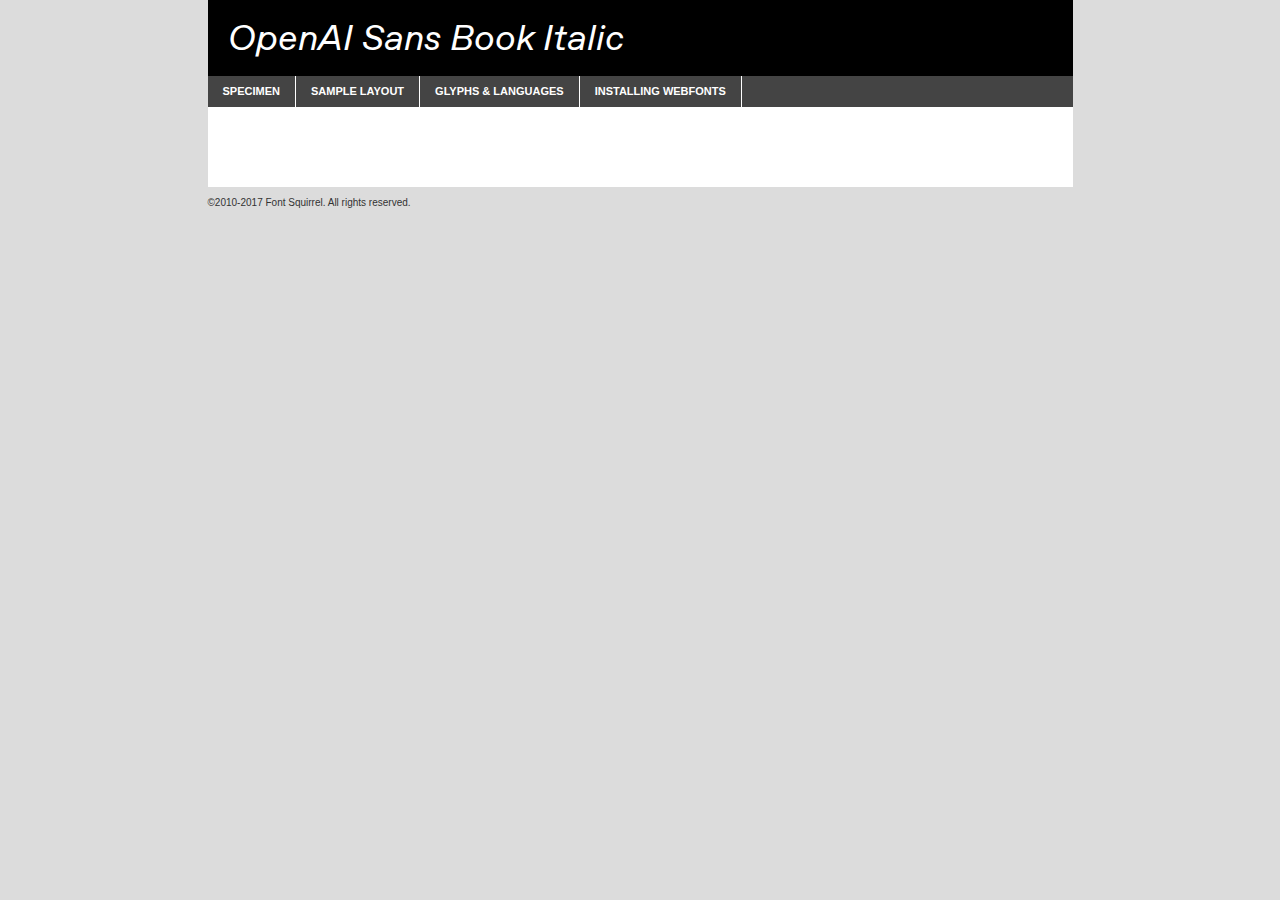
<file: openai-font-webkit/oaisans-regularitalic-demo.html>
<!DOCTYPE html PUBLIC "-//W3C//DTD XHTML 1.0 Transitional//EN"
        "http://www.w3.org/TR/xhtml1/DTD/xhtml1-transitional.dtd">

<html xmlns="http://www.w3.org/1999/xhtml" xml:lang="en" lang="en">
<head>
    <meta http-equiv="Content-Type" content="text/html; charset=utf-8"/>
    <script src="http://ajax.googleapis.com/ajax/libs/jquery/1.7.2/jquery.min.js" type="text/javascript" charset="utf-8"></script>
    <script type="text/javascript">
		(function($) {
			$.fn.easyTabs = function(option) {
				var param = jQuery.extend({ fadeSpeed: 'fast', defaultContent: 1, activeClass: 'active' }, option);
				$(this).each(function() {
					var thisId = '#' + this.id;
					if ( param.defaultContent == '' )
					{
						param.defaultContent = 1;
					}
					if ( typeof param.defaultContent == 'number' )
					{
						var defaultTab = $(thisId + ' .tabs li:eq(' + (param.defaultContent - 1) + ') a').attr('href').substr(1);
					}
					else
					{
						var defaultTab = param.defaultContent;
					}
					$(thisId + ' .tabs li a').each(function() {
						var tabToHide = $(this).attr('href').substr(1);
						$('#' + tabToHide).addClass('easytabs-tab-content');
					});
					hideAll();
					changeContent(defaultTab);

					function hideAll() {$(thisId + ' .easytabs-tab-content').hide();}

					function changeContent(tabId)
					{
						hideAll();
						$(thisId + ' .tabs li').removeClass(param.activeClass);
						$(thisId + ' .tabs li a[href=#' + tabId + ']').closest('li').addClass(param.activeClass);
						if ( param.fadeSpeed != 'none' )
						{
							$(thisId + ' #' + tabId).fadeIn(param.fadeSpeed);
						}
						else
						{
							$(thisId + ' #' + tabId).show();
						}
					}

					$(thisId + ' .tabs li').click(function() {
						var tabId = $(this).find('a').attr('href').substr(1);
						changeContent(tabId);
						return false;
					});
				});
			}
		})(jQuery);
    </script>
    <link rel="stylesheet" href="specimen_files/specimen_stylesheet.css" type="text/css" charset="utf-8"/>
    <link rel="stylesheet" href="stylesheet.css" type="text/css" charset="utf-8"/>

    <style type="text/css">
        		body {
			font-family: 'openai_sansregular_italic';
        		}

            </style>

    <title>OpenAI Sans Book Italic Specimen</title>


    <script type="text/javascript" charset="utf-8">
		$(document).ready(function() {
			$('#container').easyTabs({ defaultContent: 1 });
		});
    </script>
</head>

<body>
<div id="container">
    <div id="header">
		OpenAI Sans Book Italic    </div>
    <ul class="tabs">
        <li><a href="#specimen">Specimen</a></li>
        <li><a href="#layout">Sample Layout</a></li>
                <li><a href="#glyphs">Glyphs &amp; Languages</a></li>
        <li><a href="#installing">Installing Webfonts</a></li>

    </ul>

    <div id="main_content">


        <div id="specimen">

            <div class="section">
                <div class="grid12 firstcol">
                    <div class="huge">AaBb</div>
                </div>
            </div>

            <div class="section">
                <div class="glyph_range">A&#x200B;B&#x200b;C&#x200b;D&#x200b;E&#x200b;F&#x200b;G&#x200b;H&#x200b;I&#x200b;J&#x200b;K&#x200b;L&#x200b;M&#x200b;N&#x200b;O&#x200b;P&#x200b;Q&#x200b;R&#x200b;S&#x200b;T&#x200b;U&#x200b;V&#x200b;W&#x200b;X&#x200b;Y&#x200b;Z&#x200b;a&#x200b;b&#x200b;c&#x200b;d&#x200b;e&#x200b;f&#x200b;g&#x200b;h&#x200b;i&#x200b;j&#x200b;k&#x200b;l&#x200b;m&#x200b;n&#x200b;o&#x200b;p&#x200b;q&#x200b;r&#x200b;s&#x200b;t&#x200b;u&#x200b;v&#x200b;w&#x200b;x&#x200b;y&#x200b;z&#x200b;1&#x200b;2&#x200b;3&#x200b;4&#x200b;5&#x200b;6&#x200b;7&#x200b;8&#x200b;9&#x200b;0&#x200b;&amp;&#x200b;.&#x200b;,&#x200b;?&#x200b;!&#x200b;&#64;&#x200b;(&#x200b;)&#x200b;#&#x200b;$&#x200b;%&#x200b;*&#x200b;+&#x200b;-&#x200b;=&#x200b;:&#x200b;;</div>
            </div>
            <div class="section">
                <div class="grid12 firstcol">
                    <table class="sample_table">
                        <tr>
                            <td>10</td>
                            <td class="size10">abcdefghijklmnopqrstuvwxyzABCDEFGHIJKLMNOPQRSTUVWXYZ0123456789abcdefghijklmnopqrstuvwxyzABCDEFGHIJKLMNOPQRSTUVWXYZ0123456789abcdefghijklmnopqrstuvwxyzABCDEFGHIJKLMNOPQRSTUVWXYZ</td>
                        </tr>
                        <tr>
                            <td>11</td>
                            <td class="size11">abcdefghijklmnopqrstuvwxyzABCDEFGHIJKLMNOPQRSTUVWXYZ0123456789abcdefghijklmnopqrstuvwxyzABCDEFGHIJKLMNOPQRSTUVWXYZ0123456789abcdefghijklmnopqrstuvwxyzABCDEFGHIJKLMNOPQRSTUVWXYZ</td>
                        </tr>
                        <tr>
                            <td>12</td>
                            <td class="size12">abcdefghijklmnopqrstuvwxyzABCDEFGHIJKLMNOPQRSTUVWXYZ0123456789abcdefghijklmnopqrstuvwxyzABCDEFGHIJKLMNOPQRSTUVWXYZ0123456789abcdefghijklmnopqrstuvwxyzABCDEFGHIJKLMNOPQRSTUVWXYZ</td>
                        </tr>
                        <tr>
                            <td>13</td>
                            <td class="size13">abcdefghijklmnopqrstuvwxyzABCDEFGHIJKLMNOPQRSTUVWXYZ0123456789abcdefghijklmnopqrstuvwxyzABCDEFGHIJKLMNOPQRSTUVWXYZ0123456789abcdefghijklmnopqrstuvwxyzABCDEFGHIJKLMNOPQRSTUVWXYZ</td>
                        </tr>
                        <tr>
                            <td>14</td>
                            <td class="size14">abcdefghijklmnopqrstuvwxyzABCDEFGHIJKLMNOPQRSTUVWXYZ0123456789abcdefghijklmnopqrstuvwxyzABCDEFGHIJKLMNOPQRSTUVWXYZ0123456789abcdefghijklmnopqrstuvwxyzABCDEFGHIJKLMNOPQRSTUVWXYZ</td>
                        </tr>
                        <tr>
                            <td>16</td>
                            <td class="size16">abcdefghijklmnopqrstuvwxyzABCDEFGHIJKLMNOPQRSTUVWXYZ0123456789abcdefghijklmnopqrstuvwxyzABCDEFGHIJKLMNOPQRSTUVWXYZ</td>
                        </tr>
                        <tr>
                            <td>18</td>
                            <td class="size18">abcdefghijklmnopqrstuvwxyzABCDEFGHIJKLMNOPQRSTUVWXYZ0123456789abcdefghijklmnopqrstuvwxyzABCDEFGHIJKLMNOPQRSTUVWXYZ</td>
                        </tr>
                        <tr>
                            <td>20</td>
                            <td class="size20">abcdefghijklmnopqrstuvwxyzABCDEFGHIJKLMNOPQRSTUVWXYZ0123456789abcdefghijklmnopqrstuvwxyzABCDEFGHIJKLMNOPQRSTUVWXYZ</td>
                        </tr>
                        <tr>
                            <td>24</td>
                            <td class="size24">abcdefghijklmnopqrstuvwxyzABCDEFGHIJKLMNOPQRSTUVWXYZ0123456789abcdefghijklmnopqrstuvwxyzABCDEFGHIJKLMNOPQRSTUVWXYZ</td>
                        </tr>
                        <tr>
                            <td>30</td>
                            <td class="size30">abcdefghijklmnopqrstuvwxyzABCDEFGHIJKLMNOPQRSTUVWXYZ0123456789abcdefghijklmnopqrstuvwxyzABCDEFGHIJKLMNOPQRSTUVWXYZ</td>
                        </tr>
                        <tr>
                            <td>36</td>
                            <td class="size36">abcdefghijklmnopqrstuvwxyzABCDEFGHIJKLMNOPQRSTUVWXYZ0123456789abcdefghijklmnopqrstuvwxyzABCDEFGHIJKLMNOPQRSTUVWXYZ</td>
                        </tr>
                        <tr>
                            <td>48</td>
                            <td class="size48">abcdefghijklmnopqrstuvwxyzABCDEFGHIJKLMNOPQRSTUVWXYZ0123456789abcdefghijklmnopqrstuvwxyzABCDEFGHIJKLMNOPQRSTUVWXYZ</td>
                        </tr>
                        <tr>
                            <td>60</td>
                            <td class="size60">abcdefghijklmnopqrstuvwxyzABCDEFGHIJKLMNOPQRSTUVWXYZ0123456789abcdefghijklmnopqrstuvwxyzABCDEFGHIJKLMNOPQRSTUVWXYZ</td>
                        </tr>
                        <tr>
                            <td>72</td>
                            <td class="size72">abcdefghijklmnopqrstuvwxyzABCDEFGHIJKLMNOPQRSTUVWXYZ0123456789abcdefghijklmnopqrstuvwxyzABCDEFGHIJKLMNOPQRSTUVWXYZ</td>
                        </tr>
                        <tr>
                            <td>90</td>
                            <td class="size90">abcdefghijklmnopqrstuvwxyzABCDEFGHIJKLMNOPQRSTUVWXYZ0123456789abcdefghijklmnopqrstuvwxyzABCDEFGHIJKLMNOPQRSTUVWXYZ</td>
                        </tr>
                    </table>

                </div>

            </div>


            <div class="section" id="bodycomparison">


                <div id="xheight">
                    <div class="fontbody">&#x25FC;&#x25FC;&#x25FC;&#x25FC;&#x25FC;&#x25FC;&#x25FC;&#x25FC;&#x25FC;&#x25FC;&#x25FC;&#x25FC;&#x25FC;&#x25FC;&#x25FC;&#x25FC;&#x25FC;&#x25FC;&#x25FC;&#x25FC;&#x25FC;&#x25FC;&#x25FC;&#x25FC;&#x25FC;&#x25FC;&#x25FC;&#x25FC;&#x25FC;&#x25FC;&#x25FC;&#x25FC;&#x25FC;&#x25FC;&#x25FC;&#x25FC;&#x25FC;&#x25FC;&#x25FC;&#x25FC;&#x25FC;&#x25FC;&#x25FC;&#x25FC;&#x25FC;&#x25FC;&#x25FC;&#x25FC;&#x25FC;&#x25FC;&#x25FC;&#x25FC;&#x25FC;&#x25FC;&#x25FC;&#x25FC;&#x25FC;&#x25FC;&#x25FC;&#x25FC;&#x25FC;&#x25FC;&#x25FC;&#x25FC;&#x25FC;&#x25FC;&#x25FC;&#x25FC;&#x25FC;&#x25FC;&#x25FC;&#x25FC;&#x25FC;&#x25FC;&#x25FC;&#x25FC;&#x25FC;&#x25FC;&#x25FC;&#x25FC;&#x25FC;&#x25FC;&#x25FC;&#x25FC;&#x25FC;&#x25FC;&#x25FC;&#x25FC;&#x25FC;&#x25FC;&#x25FC;&#x25FC;&#x25FC;&#x25FC;&#x25FC;&#x25FC;&#x25FC;&#x25FC;&#x25FC;body</div>
                    <div class="arialbody">body</div>
                    <div class="verdanabody">body</div>
                    <div class="georgiabody">body</div>
                </div>
                <div class="fontbody" style="z-index:1">
                    body<span>OpenAI Sans Book Italic</span>
                </div>
                <div class="arialbody" style="z-index:1">
                    body<span>Arial</span>
                </div>
                <div class="verdanabody" style="z-index:1">
                    body<span>Verdana</span>
                </div>
                <div class="georgiabody" style="z-index:1">
                    body<span>Georgia</span>
                </div>


            </div>


            <div class="section psample psample_row1" id="">

                <div class="grid2 firstcol">
                    <p class="size10"><span>10.</span>Aenean lacinia bibendum nulla sed consectetur. Fusce dapibus, tellus ac cursus commodo, tortor mauris condimentum nibh, ut fermentum massa justo sit amet risus. Nullam id dolor id nibh ultricies vehicula ut id elit. Cum sociis natoque penatibus et magnis dis parturient montes, nascetur ridiculus mus. Nulla vitae elit libero, a pharetra augue.</p>

                </div>
                <div class="grid3">
                    <p class="size11"><span>11.</span>Aenean lacinia bibendum nulla sed consectetur. Fusce dapibus, tellus ac cursus commodo, tortor mauris condimentum nibh, ut fermentum massa justo sit amet risus. Nullam id dolor id nibh ultricies vehicula ut id elit. Cum sociis natoque penatibus et magnis dis parturient montes, nascetur ridiculus mus. Nulla vitae elit libero, a pharetra augue.</p>

                </div>
                <div class="grid3">
                    <p class="size12"><span>12.</span>Aenean lacinia bibendum nulla sed consectetur. Fusce dapibus, tellus ac cursus commodo, tortor mauris condimentum nibh, ut fermentum massa justo sit amet risus. Nullam id dolor id nibh ultricies vehicula ut id elit. Cum sociis natoque penatibus et magnis dis parturient montes, nascetur ridiculus mus. Nulla vitae elit libero, a pharetra augue.</p>

                </div>
                <div class="grid4">
                    <p class="size13"><span>13.</span>Aenean lacinia bibendum nulla sed consectetur. Fusce dapibus, tellus ac cursus commodo, tortor mauris condimentum nibh, ut fermentum massa justo sit amet risus. Nullam id dolor id nibh ultricies vehicula ut id elit. Cum sociis natoque penatibus et magnis dis parturient montes, nascetur ridiculus mus. Nulla vitae elit libero, a pharetra augue.</p>

                </div>
                <div class="white_blend"></div>

            </div>
            <div class="section psample psample_row2" id="">
                <div class="grid3 firstcol">
                    <p class="size14"><span>14.</span>Aenean lacinia bibendum nulla sed consectetur. Fusce dapibus, tellus ac cursus commodo, tortor mauris condimentum nibh, ut fermentum massa justo sit amet risus. Nullam id dolor id nibh ultricies vehicula ut id elit. Cum sociis natoque penatibus et magnis dis parturient montes, nascetur ridiculus mus. Nulla vitae elit libero, a pharetra augue.</p>

                </div>
                <div class="grid4">
                    <p class="size16"><span>16.</span>Aenean lacinia bibendum nulla sed consectetur. Fusce dapibus, tellus ac cursus commodo, tortor mauris condimentum nibh, ut fermentum massa justo sit amet risus. Nullam id dolor id nibh ultricies vehicula ut id elit. Cum sociis natoque penatibus et magnis dis parturient montes, nascetur ridiculus mus. Nulla vitae elit libero, a pharetra augue.</p>

                </div>
                <div class="grid5">
                    <p class="size18"><span>18.</span>Aenean lacinia bibendum nulla sed consectetur. Fusce dapibus, tellus ac cursus commodo, tortor mauris condimentum nibh, ut fermentum massa justo sit amet risus. Nullam id dolor id nibh ultricies vehicula ut id elit. Cum sociis natoque penatibus et magnis dis parturient montes, nascetur ridiculus mus. Nulla vitae elit libero, a pharetra augue.</p>

                </div>

                <div class="white_blend"></div>

            </div>

            <div class="section psample psample_row3" id="">
                <div class="grid5 firstcol">
                    <p class="size20"><span>20.</span>Aenean lacinia bibendum nulla sed consectetur. Fusce dapibus, tellus ac cursus commodo, tortor mauris condimentum nibh, ut fermentum massa justo sit amet risus. Nullam id dolor id nibh ultricies vehicula ut id elit. Cum sociis natoque penatibus et magnis dis parturient montes, nascetur ridiculus mus. Nulla vitae elit libero, a pharetra augue.</p>
                </div>
                <div class="grid7">
                    <p class="size24"><span>24.</span>Aenean lacinia bibendum nulla sed consectetur. Fusce dapibus, tellus ac cursus commodo, tortor mauris condimentum nibh, ut fermentum massa justo sit amet risus. Nullam id dolor id nibh ultricies vehicula ut id elit. Cum sociis natoque penatibus et magnis dis parturient montes, nascetur ridiculus mus. Nulla vitae elit libero, a pharetra augue.</p>
                </div>

                <div class="white_blend"></div>

            </div>

            <div class="section psample psample_row4" id="">
                <div class="grid12 firstcol">
                    <p class="size30"><span>30.</span>Aenean lacinia bibendum nulla sed consectetur. Fusce dapibus, tellus ac cursus commodo, tortor mauris condimentum nibh, ut fermentum massa justo sit amet risus. Nullam id dolor id nibh ultricies vehicula ut id elit. Cum sociis natoque penatibus et magnis dis parturient montes, nascetur ridiculus mus. Nulla vitae elit libero, a pharetra augue.</p>
                </div>
                <div class="white_blend"></div>

            </div>


            <div class="section psample psample_row1 fullreverse">
                <div class="grid2 firstcol">
                    <p class="size10"><span>10.</span>Aenean lacinia bibendum nulla sed consectetur. Fusce dapibus, tellus ac cursus commodo, tortor mauris condimentum nibh, ut fermentum massa justo sit amet risus. Nullam id dolor id nibh ultricies vehicula ut id elit. Cum sociis natoque penatibus et magnis dis parturient montes, nascetur ridiculus mus. Nulla vitae elit libero, a pharetra augue.</p>

                </div>
                <div class="grid3">
                    <p class="size11"><span>11.</span>Aenean lacinia bibendum nulla sed consectetur. Fusce dapibus, tellus ac cursus commodo, tortor mauris condimentum nibh, ut fermentum massa justo sit amet risus. Nullam id dolor id nibh ultricies vehicula ut id elit. Cum sociis natoque penatibus et magnis dis parturient montes, nascetur ridiculus mus. Nulla vitae elit libero, a pharetra augue.</p>

                </div>
                <div class="grid3">
                    <p class="size12"><span>12.</span>Aenean lacinia bibendum nulla sed consectetur. Fusce dapibus, tellus ac cursus commodo, tortor mauris condimentum nibh, ut fermentum massa justo sit amet risus. Nullam id dolor id nibh ultricies vehicula ut id elit. Cum sociis natoque penatibus et magnis dis parturient montes, nascetur ridiculus mus. Nulla vitae elit libero, a pharetra augue.</p>

                </div>
                <div class="grid4">
                    <p class="size13"><span>13.</span>Aenean lacinia bibendum nulla sed consectetur. Fusce dapibus, tellus ac cursus commodo, tortor mauris condimentum nibh, ut fermentum massa justo sit amet risus. Nullam id dolor id nibh ultricies vehicula ut id elit. Cum sociis natoque penatibus et magnis dis parturient montes, nascetur ridiculus mus. Nulla vitae elit libero, a pharetra augue.</p>

                </div>
                <div class="black_blend"></div>

            </div>

            <div class="section psample psample_row2 fullreverse">
                <div class="grid3 firstcol">
                    <p class="size14"><span>14.</span>Aenean lacinia bibendum nulla sed consectetur. Fusce dapibus, tellus ac cursus commodo, tortor mauris condimentum nibh, ut fermentum massa justo sit amet risus. Nullam id dolor id nibh ultricies vehicula ut id elit. Cum sociis natoque penatibus et magnis dis parturient montes, nascetur ridiculus mus. Nulla vitae elit libero, a pharetra augue.</p>

                </div>
                <div class="grid4">
                    <p class="size16"><span>16.</span>Aenean lacinia bibendum nulla sed consectetur. Fusce dapibus, tellus ac cursus commodo, tortor mauris condimentum nibh, ut fermentum massa justo sit amet risus. Nullam id dolor id nibh ultricies vehicula ut id elit. Cum sociis natoque penatibus et magnis dis parturient montes, nascetur ridiculus mus. Nulla vitae elit libero, a pharetra augue.</p>

                </div>
                <div class="grid5">
                    <p class="size18"><span>18.</span>Aenean lacinia bibendum nulla sed consectetur. Fusce dapibus, tellus ac cursus commodo, tortor mauris condimentum nibh, ut fermentum massa justo sit amet risus. Nullam id dolor id nibh ultricies vehicula ut id elit. Cum sociis natoque penatibus et magnis dis parturient montes, nascetur ridiculus mus. Nulla vitae elit libero, a pharetra augue.</p>

                </div>
                <div class="black_blend"></div>

            </div>

            <div class="section psample fullreverse psample_row3" id="">
                <div class="grid5 firstcol">
                    <p class="size20"><span>20.</span>Aenean lacinia bibendum nulla sed consectetur. Fusce dapibus, tellus ac cursus commodo, tortor mauris condimentum nibh, ut fermentum massa justo sit amet risus. Nullam id dolor id nibh ultricies vehicula ut id elit. Cum sociis natoque penatibus et magnis dis parturient montes, nascetur ridiculus mus. Nulla vitae elit libero, a pharetra augue.</p>
                </div>
                <div class="grid7">
                    <p class="size24"><span>24.</span>Aenean lacinia bibendum nulla sed consectetur. Fusce dapibus, tellus ac cursus commodo, tortor mauris condimentum nibh, ut fermentum massa justo sit amet risus. Nullam id dolor id nibh ultricies vehicula ut id elit. Cum sociis natoque penatibus et magnis dis parturient montes, nascetur ridiculus mus. Nulla vitae elit libero, a pharetra augue.</p>
                </div>

                <div class="black_blend"></div>

            </div>

            <div class="section psample fullreverse psample_row4" id="" style="border-bottom: 20px #000 solid;">
                <div class="grid12 firstcol">
                    <p class="size30"><span>30.</span>Aenean lacinia bibendum nulla sed consectetur. Fusce dapibus, tellus ac cursus commodo, tortor mauris condimentum nibh, ut fermentum massa justo sit amet risus. Nullam id dolor id nibh ultricies vehicula ut id elit. Cum sociis natoque penatibus et magnis dis parturient montes, nascetur ridiculus mus. Nulla vitae elit libero, a pharetra augue.</p>
                </div>
                <div class="black_blend"></div>

            </div>


        </div>

        <div id="layout">

            <div class="section">

                <div class="grid12 firstcol">
                    <h1>Lorem Ipsum Dolor</h1>
                    <h2>Etiam porta sem malesuada magna mollis euismod</h2>

                    <p class="byline">By <a href="#link">Aenean Lacinia</a></p>
                </div>
            </div>
            <div class="section">
                <div class="grid8 firstcol">
                    <p class="large">Donec sed odio dui. Morbi leo risus, porta ac consectetur ac, vestibulum at eros. Fusce dapibus, tellus ac cursus commodo, tortor mauris condimentum nibh, ut fermentum massa justo sit amet risus. </p>


                    <h3>Pellentesque ornare sem</h3>

                    <p>Maecenas sed diam eget risus varius blandit sit amet non magna. Maecenas faucibus mollis interdum. Donec ullamcorper nulla non metus auctor fringilla. Nullam id dolor id nibh ultricies vehicula ut id elit. Nullam id dolor id nibh ultricies vehicula ut id elit. </p>

                    <p>Aenean eu leo quam. Pellentesque ornare sem lacinia quam venenatis vestibulum. Lorem ipsum dolor sit amet, consectetur adipiscing elit. Cum sociis natoque penatibus et magnis dis parturient montes, nascetur ridiculus mus. </p>

                    <p>Nulla vitae elit libero, a pharetra augue. Praesent commodo cursus magna, vel scelerisque nisl consectetur et. Aenean lacinia bibendum nulla sed consectetur. </p>

                    <p>Nullam quis risus eget urna mollis ornare vel eu leo. Nullam quis risus eget urna mollis ornare vel eu leo. Maecenas sed diam eget risus varius blandit sit amet non magna. Donec ullamcorper nulla non metus auctor fringilla. </p>

                    <h3>Cras mattis consectetur</h3>

                    <p>Aenean eu leo quam. Pellentesque ornare sem lacinia quam venenatis vestibulum. Aenean lacinia bibendum nulla sed consectetur. Integer posuere erat a ante venenatis dapibus posuere velit aliquet. Cras mattis consectetur purus sit amet fermentum. </p>

                    <p>Nullam id dolor id nibh ultricies vehicula ut id elit. Nullam quis risus eget urna mollis ornare vel eu leo. Cras mattis consectetur purus sit amet fermentum.</p>
                </div>

                <div class="grid4 sidebar">

                    <div class="box reverse">
                        <p class="last">Nullam quis risus eget urna mollis ornare vel eu leo. Donec ullamcorper nulla non metus auctor fringilla. Cras mattis consectetur purus sit amet fermentum. Sed posuere consectetur est at lobortis. Lorem ipsum dolor sit amet, consectetur adipiscing elit. </p>
                    </div>

                    <p class="caption">Maecenas sed diam eget risus varius.</p>

                    <p>Vestibulum id ligula porta felis euismod semper. Integer posuere erat a ante venenatis dapibus posuere velit aliquet. Vestibulum id ligula porta felis euismod semper. Sed posuere consectetur est at lobortis. Maecenas sed diam eget risus varius blandit sit amet non magna. Fusce dapibus, tellus ac cursus commodo, tortor mauris condimentum nibh, ut fermentum massa justo sit amet risus. </p>


                    <p>Duis mollis, est non commodo luctus, nisi erat porttitor ligula, eget lacinia odio sem nec elit. Aenean lacinia bibendum nulla sed consectetur. Vivamus sagittis lacus vel augue laoreet rutrum faucibus dolor auctor. Aenean lacinia bibendum nulla sed consectetur. Nullam quis risus eget urna mollis ornare vel eu leo. </p>

                    <p>Praesent commodo cursus magna, vel scelerisque nisl consectetur et. Donec ullamcorper nulla non metus auctor fringilla. Maecenas faucibus mollis interdum. Fusce dapibus, tellus ac cursus commodo, tortor mauris condimentum nibh, ut fermentum massa justo sit amet risus. </p>

                </div>
            </div>

        </div>


		

        <div id="glyphs">
            <div class="section">
                <div class="grid12 firstcol">

                    <h1>Language Support</h1>
                    <p>The subset of OpenAI Sans Book Italic in this kit supports the following languages:<br/>

						                    </p>
                    <h1>Glyph Chart</h1>
                    <p>The subset of OpenAI Sans Book Italic in this kit includes all the glyphs listed below. Unicode entities are included above each glyph to help you insert individual characters into your layout.</p>
                    <div id="glyph_chart">

						                            							                                <div><p>&amp;#13;</p>&#13;</div>
																				                                <div><p>&amp;#32;</p>&#32;</div>
																				                                <div><p>&amp;#33;</p>&#33;</div>
																				                                <div><p>&amp;#34;</p>&#34;</div>
																				                                <div><p>&amp;#35;</p>&#35;</div>
																				                                <div><p>&amp;#36;</p>&#36;</div>
																				                                <div><p>&amp;#37;</p>&#37;</div>
																				                                <div><p>&amp;#38;</p>&#38;</div>
																				                                <div><p>&amp;#39;</p>&#39;</div>
																				                                <div><p>&amp;#40;</p>&#40;</div>
																				                                <div><p>&amp;#41;</p>&#41;</div>
																				                                <div><p>&amp;#42;</p>&#42;</div>
																				                                <div><p>&amp;#43;</p>&#43;</div>
																				                                <div><p>&amp;#44;</p>&#44;</div>
																				                                <div><p>&amp;#45;</p>&#45;</div>
																				                                <div><p>&amp;#46;</p>&#46;</div>
																				                                <div><p>&amp;#47;</p>&#47;</div>
																				                                <div><p>&amp;#48;</p>&#48;</div>
																				                                <div><p>&amp;#49;</p>&#49;</div>
																				                                <div><p>&amp;#50;</p>&#50;</div>
																				                                <div><p>&amp;#51;</p>&#51;</div>
																				                                <div><p>&amp;#52;</p>&#52;</div>
																				                                <div><p>&amp;#53;</p>&#53;</div>
																				                                <div><p>&amp;#54;</p>&#54;</div>
																				                                <div><p>&amp;#55;</p>&#55;</div>
																				                                <div><p>&amp;#56;</p>&#56;</div>
																				                                <div><p>&amp;#57;</p>&#57;</div>
																				                                <div><p>&amp;#58;</p>&#58;</div>
																				                                <div><p>&amp;#59;</p>&#59;</div>
																				                                <div><p>&amp;#60;</p>&#60;</div>
																				                                <div><p>&amp;#61;</p>&#61;</div>
																				                                <div><p>&amp;#62;</p>&#62;</div>
																				                                <div><p>&amp;#63;</p>&#63;</div>
																				                                <div><p>&amp;#64;</p>&#64;</div>
																				                                <div><p>&amp;#65;</p>&#65;</div>
																				                                <div><p>&amp;#66;</p>&#66;</div>
																				                                <div><p>&amp;#67;</p>&#67;</div>
																				                                <div><p>&amp;#68;</p>&#68;</div>
																				                                <div><p>&amp;#69;</p>&#69;</div>
																				                                <div><p>&amp;#70;</p>&#70;</div>
																				                                <div><p>&amp;#71;</p>&#71;</div>
																				                                <div><p>&amp;#72;</p>&#72;</div>
																				                                <div><p>&amp;#73;</p>&#73;</div>
																				                                <div><p>&amp;#74;</p>&#74;</div>
																				                                <div><p>&amp;#75;</p>&#75;</div>
																				                                <div><p>&amp;#76;</p>&#76;</div>
																				                                <div><p>&amp;#77;</p>&#77;</div>
																				                                <div><p>&amp;#78;</p>&#78;</div>
																				                                <div><p>&amp;#79;</p>&#79;</div>
																				                                <div><p>&amp;#80;</p>&#80;</div>
																				                                <div><p>&amp;#81;</p>&#81;</div>
																				                                <div><p>&amp;#82;</p>&#82;</div>
																				                                <div><p>&amp;#83;</p>&#83;</div>
																				                                <div><p>&amp;#84;</p>&#84;</div>
																				                                <div><p>&amp;#85;</p>&#85;</div>
																				                                <div><p>&amp;#86;</p>&#86;</div>
																				                                <div><p>&amp;#87;</p>&#87;</div>
																				                                <div><p>&amp;#88;</p>&#88;</div>
																				                                <div><p>&amp;#89;</p>&#89;</div>
																				                                <div><p>&amp;#90;</p>&#90;</div>
																				                                <div><p>&amp;#91;</p>&#91;</div>
																				                                <div><p>&amp;#92;</p>&#92;</div>
																				                                <div><p>&amp;#93;</p>&#93;</div>
																				                                <div><p>&amp;#94;</p>&#94;</div>
																				                                <div><p>&amp;#95;</p>&#95;</div>
																				                                <div><p>&amp;#97;</p>&#97;</div>
																				                                <div><p>&amp;#98;</p>&#98;</div>
																				                                <div><p>&amp;#99;</p>&#99;</div>
																				                                <div><p>&amp;#100;</p>&#100;</div>
																				                                <div><p>&amp;#101;</p>&#101;</div>
																				                                <div><p>&amp;#102;</p>&#102;</div>
																				                                <div><p>&amp;#103;</p>&#103;</div>
																				                                <div><p>&amp;#104;</p>&#104;</div>
																				                                <div><p>&amp;#107;</p>&#107;</div>
																				                                <div><p>&amp;#108;</p>&#108;</div>
																				                                <div><p>&amp;#109;</p>&#109;</div>
																				                                <div><p>&amp;#110;</p>&#110;</div>
																				                                <div><p>&amp;#111;</p>&#111;</div>
																				                                <div><p>&amp;#112;</p>&#112;</div>
																				                                <div><p>&amp;#113;</p>&#113;</div>
																				                                <div><p>&amp;#114;</p>&#114;</div>
																				                                <div><p>&amp;#115;</p>&#115;</div>
																				                                <div><p>&amp;#116;</p>&#116;</div>
																				                                <div><p>&amp;#117;</p>&#117;</div>
																				                                <div><p>&amp;#118;</p>&#118;</div>
																				                                <div><p>&amp;#119;</p>&#119;</div>
																				                                <div><p>&amp;#120;</p>&#120;</div>
																				                                <div><p>&amp;#121;</p>&#121;</div>
																				                                <div><p>&amp;#122;</p>&#122;</div>
																				                                <div><p>&amp;#123;</p>&#123;</div>
																				                                <div><p>&amp;#124;</p>&#124;</div>
																				                                <div><p>&amp;#125;</p>&#125;</div>
																				                                <div><p>&amp;#126;</p>&#126;</div>
																				                                <div><p>&amp;#160;</p>&#160;</div>
																				                                <div><p>&amp;#161;</p>&#161;</div>
																				                                <div><p>&amp;#162;</p>&#162;</div>
																				                                <div><p>&amp;#163;</p>&#163;</div>
																				                                <div><p>&amp;#164;</p>&#164;</div>
																				                                <div><p>&amp;#165;</p>&#165;</div>
																				                                <div><p>&amp;#166;</p>&#166;</div>
																				                                <div><p>&amp;#167;</p>&#167;</div>
																				                                <div><p>&amp;#169;</p>&#169;</div>
																				                                <div><p>&amp;#171;</p>&#171;</div>
																				                                <div><p>&amp;#172;</p>&#172;</div>
																				                                <div><p>&amp;#174;</p>&#174;</div>
																				                                <div><p>&amp;#176;</p>&#176;</div>
																				                                <div><p>&amp;#177;</p>&#177;</div>
																				                                <div><p>&amp;#178;</p>&#178;</div>
																				                                <div><p>&amp;#179;</p>&#179;</div>
																				                                <div><p>&amp;#181;</p>&#181;</div>
																				                                <div><p>&amp;#182;</p>&#182;</div>
																				                                <div><p>&amp;#185;</p>&#185;</div>
																				                                <div><p>&amp;#187;</p>&#187;</div>
																				                                <div><p>&amp;#191;</p>&#191;</div>
																				                                <div><p>&amp;#198;</p>&#198;</div>
																				                                <div><p>&amp;#199;</p>&#199;</div>
																				                                <div><p>&amp;#208;</p>&#208;</div>
																				                                <div><p>&amp;#215;</p>&#215;</div>
																				                                <div><p>&amp;#216;</p>&#216;</div>
																				                                <div><p>&amp;#222;</p>&#222;</div>
																				                                <div><p>&amp;#223;</p>&#223;</div>
																				                                <div><p>&amp;#230;</p>&#230;</div>
																				                                <div><p>&amp;#231;</p>&#231;</div>
																				                                <div><p>&amp;#240;</p>&#240;</div>
																				                                <div><p>&amp;#247;</p>&#247;</div>
																				                                <div><p>&amp;#248;</p>&#248;</div>
																				                                <div><p>&amp;#254;</p>&#254;</div>
																				                                <div><p>&amp;#260;</p>&#260;</div>
																				                                <div><p>&amp;#261;</p>&#261;</div>
																				                                <div><p>&amp;#271;</p>&#271;</div>
																				                                <div><p>&amp;#273;</p>&#273;</div>
																				                                <div><p>&amp;#280;</p>&#280;</div>
																				                                <div><p>&amp;#281;</p>&#281;</div>
																				                                <div><p>&amp;#294;</p>&#294;</div>
																				                                <div><p>&amp;#295;</p>&#295;</div>
																				                                <div><p>&amp;#302;</p>&#302;</div>
																				                                <div><p>&amp;#303;</p>&#303;</div>
																				                                <div><p>&amp;#305;</p>&#305;</div>
																				                                <div><p>&amp;#306;</p>&#306;</div>
																				                                <div><p>&amp;#307;</p>&#307;</div>
																				                                <div><p>&amp;#317;</p>&#317;</div>
																				                                <div><p>&amp;#318;</p>&#318;</div>
																				                                <div><p>&amp;#321;</p>&#321;</div>
																				                                <div><p>&amp;#322;</p>&#322;</div>
																				                                <div><p>&amp;#330;</p>&#330;</div>
																				                                <div><p>&amp;#331;</p>&#331;</div>
																				                                <div><p>&amp;#338;</p>&#338;</div>
																				                                <div><p>&amp;#339;</p>&#339;</div>
																				                                <div><p>&amp;#350;</p>&#350;</div>
																				                                <div><p>&amp;#351;</p>&#351;</div>
																				                                <div><p>&amp;#354;</p>&#354;</div>
																				                                <div><p>&amp;#355;</p>&#355;</div>
																				                                <div><p>&amp;#357;</p>&#357;</div>
																				                                <div><p>&amp;#358;</p>&#358;</div>
																				                                <div><p>&amp;#359;</p>&#359;</div>
																				                                <div><p>&amp;#370;</p>&#370;</div>
																				                                <div><p>&amp;#371;</p>&#371;</div>
																				                                <div><p>&amp;#402;</p>&#402;</div>
																				                                <div><p>&amp;#507;</p>&#507;</div>
																				                                <div><p>&amp;#567;</p>&#567;</div>
																				                                <div><p>&amp;#768;</p>&#768;</div>
																				                                <div><p>&amp;#769;</p>&#769;</div>
																				                                <div><p>&amp;#770;</p>&#770;</div>
																				                                <div><p>&amp;#771;</p>&#771;</div>
																				                                <div><p>&amp;#772;</p>&#772;</div>
																				                                <div><p>&amp;#774;</p>&#774;</div>
																				                                <div><p>&amp;#775;</p>&#775;</div>
																				                                <div><p>&amp;#776;</p>&#776;</div>
																				                                <div><p>&amp;#778;</p>&#778;</div>
																				                                <div><p>&amp;#779;</p>&#779;</div>
																				                                <div><p>&amp;#780;</p>&#780;</div>
																				                                <div><p>&amp;#786;</p>&#786;</div>
																				                                <div><p>&amp;#803;</p>&#803;</div>
																				                                <div><p>&amp;#806;</p>&#806;</div>
																				                                <div><p>&amp;#807;</p>&#807;</div>
																				                                <div><p>&amp;#808;</p>&#808;</div>
																				                                <div><p>&amp;#821;</p>&#821;</div>
																				                                <div><p>&amp;#822;</p>&#822;</div>
																				                                <div><p>&amp;#823;</p>&#823;</div>
																				                                <div><p>&amp;#824;</p>&#824;</div>
																				                                <div><p>&amp;#7838;</p>&#7838;</div>
																				                                <div><p>&amp;#8194;</p>&#8194;</div>
																				                                <div><p>&amp;#8195;</p>&#8195;</div>
																				                                <div><p>&amp;#8201;</p>&#8201;</div>
																				                                <div><p>&amp;#8202;</p>&#8202;</div>
																				                                <div><p>&amp;#8211;</p>&#8211;</div>
																				                                <div><p>&amp;#8212;</p>&#8212;</div>
																				                                <div><p>&amp;#8216;</p>&#8216;</div>
																				                                <div><p>&amp;#8220;</p>&#8220;</div>
																				                                <div><p>&amp;#8222;</p>&#8222;</div>
																				                                <div><p>&amp;#8224;</p>&#8224;</div>
																				                                <div><p>&amp;#8225;</p>&#8225;</div>
																				                                <div><p>&amp;#8226;</p>&#8226;</div>
																				                                <div><p>&amp;#8230;</p>&#8230;</div>
																				                                <div><p>&amp;#8240;</p>&#8240;</div>
																				                                <div><p>&amp;#8249;</p>&#8249;</div>
																				                                <div><p>&amp;#8250;</p>&#8250;</div>
																				                                <div><p>&amp;#8260;</p>&#8260;</div>
																				                                <div><p>&amp;#8304;</p>&#8304;</div>
																				                                <div><p>&amp;#8308;</p>&#8308;</div>
																				                                <div><p>&amp;#8309;</p>&#8309;</div>
																				                                <div><p>&amp;#8310;</p>&#8310;</div>
																				                                <div><p>&amp;#8311;</p>&#8311;</div>
																				                                <div><p>&amp;#8312;</p>&#8312;</div>
																				                                <div><p>&amp;#8313;</p>&#8313;</div>
																				                                <div><p>&amp;#8361;</p>&#8361;</div>
																				                                <div><p>&amp;#8364;</p>&#8364;</div>
																				                                <div><p>&amp;#8372;</p>&#8372;</div>
																				                                <div><p>&amp;#8381;</p>&#8381;</div>
																				                                <div><p>&amp;#8383;</p>&#8383;</div>
																				                                <div><p>&amp;#8453;</p>&#8453;</div>
																				                                <div><p>&amp;#8467;</p>&#8467;</div>
																				                                <div><p>&amp;#8470;</p>&#8470;</div>
																				                                <div><p>&amp;#8471;</p>&#8471;</div>
																				                                <div><p>&amp;#8482;</p>&#8482;</div>
																				                                <div><p>&amp;#8486;</p>&#8486;</div>
																				                                <div><p>&amp;#8544;</p>&#8544;</div>
																				                                <div><p>&amp;#8545;</p>&#8545;</div>
																				                                <div><p>&amp;#8546;</p>&#8546;</div>
																				                                <div><p>&amp;#8547;</p>&#8547;</div>
																				                                <div><p>&amp;#8548;</p>&#8548;</div>
																				                                <div><p>&amp;#8549;</p>&#8549;</div>
																				                                <div><p>&amp;#8550;</p>&#8550;</div>
																				                                <div><p>&amp;#8551;</p>&#8551;</div>
																				                                <div><p>&amp;#8552;</p>&#8552;</div>
																				                                <div><p>&amp;#8553;</p>&#8553;</div>
																				                                <div><p>&amp;#8556;</p>&#8556;</div>
																				                                <div><p>&amp;#8557;</p>&#8557;</div>
																				                                <div><p>&amp;#8558;</p>&#8558;</div>
																				                                <div><p>&amp;#8559;</p>&#8559;</div>
																				                                <div><p>&amp;#8592;</p>&#8592;</div>
																				                                <div><p>&amp;#8593;</p>&#8593;</div>
																				                                <div><p>&amp;#8594;</p>&#8594;</div>
																				                                <div><p>&amp;#8595;</p>&#8595;</div>
																				                                <div><p>&amp;#8598;</p>&#8598;</div>
																				                                <div><p>&amp;#8599;</p>&#8599;</div>
																				                                <div><p>&amp;#8600;</p>&#8600;</div>
																				                                <div><p>&amp;#8601;</p>&#8601;</div>
																				                                <div><p>&amp;#8612;</p>&#8612;</div>
																				                                <div><p>&amp;#8613;</p>&#8613;</div>
																				                                <div><p>&amp;#8614;</p>&#8614;</div>
																				                                <div><p>&amp;#8615;</p>&#8615;</div>
																				                                <div><p>&amp;#8624;</p>&#8624;</div>
																				                                <div><p>&amp;#8625;</p>&#8625;</div>
																				                                <div><p>&amp;#8626;</p>&#8626;</div>
																				                                <div><p>&amp;#8627;</p>&#8627;</div>
																				                                <div><p>&amp;#8706;</p>&#8706;</div>
																				                                <div><p>&amp;#8710;</p>&#8710;</div>
																				                                <div><p>&amp;#8719;</p>&#8719;</div>
																				                                <div><p>&amp;#8721;</p>&#8721;</div>
																				                                <div><p>&amp;#8722;</p>&#8722;</div>
																				                                <div><p>&amp;#8730;</p>&#8730;</div>
																				                                <div><p>&amp;#8734;</p>&#8734;</div>
																				                                <div><p>&amp;#8747;</p>&#8747;</div>
																				                                <div><p>&amp;#8776;</p>&#8776;</div>
																				                                <div><p>&amp;#8800;</p>&#8800;</div>
																				                                <div><p>&amp;#8804;</p>&#8804;</div>
																				                                <div><p>&amp;#8805;</p>&#8805;</div>
																				                                <div><p>&amp;#9001;</p>&#9001;</div>
																				                                <div><p>&amp;#9002;</p>&#9002;</div>
																				                                <div><p>&amp;#9312;</p>&#9312;</div>
																				                                <div><p>&amp;#9313;</p>&#9313;</div>
																				                                <div><p>&amp;#9314;</p>&#9314;</div>
																				                                <div><p>&amp;#9315;</p>&#9315;</div>
																				                                <div><p>&amp;#9316;</p>&#9316;</div>
																				                                <div><p>&amp;#9317;</p>&#9317;</div>
																				                                <div><p>&amp;#9318;</p>&#9318;</div>
																				                                <div><p>&amp;#9319;</p>&#9319;</div>
																				                                <div><p>&amp;#9320;</p>&#9320;</div>
																				                                <div><p>&amp;#9450;</p>&#9450;</div>
																				                                <div><p>&amp;#9471;</p>&#9471;</div>
																				                                <div><p>&amp;#9650;</p>&#9650;</div>
																				                                <div><p>&amp;#9674;</p>&#9674;</div>
																				                                <div><p>&amp;#9724;</p>&#9724;</div>
																				                                <div><p>&amp;#10102;</p>&#10102;</div>
																				                                <div><p>&amp;#10103;</p>&#10103;</div>
																				                                <div><p>&amp;#10104;</p>&#10104;</div>
																				                                <div><p>&amp;#10105;</p>&#10105;</div>
																				                                <div><p>&amp;#10106;</p>&#10106;</div>
																				                                <div><p>&amp;#10107;</p>&#10107;</div>
																				                                <div><p>&amp;#10108;</p>&#10108;</div>
																				                                <div><p>&amp;#10109;</p>&#10109;</div>
																				                                <div><p>&amp;#10110;</p>&#10110;</div>
																				                                <div><p>&amp;#12298;</p>&#12298;</div>
																				                                <div><p>&amp;#12299;</p>&#12299;</div>
																				                                <div><p>&amp;#12300;</p>&#12300;</div>
																				                                <div><p>&amp;#12301;</p>&#12301;</div>
																				                                <div><p>&amp;#12302;</p>&#12302;</div>
																				                                <div><p>&amp;#12303;</p>&#12303;</div>
																				                                <div><p>&amp;#12304;</p>&#12304;</div>
																				                                <div><p>&amp;#12305;</p>&#12305;</div>
																				                                <div><p>&amp;#12308;</p>&#12308;</div>
																				                                <div><p>&amp;#12309;</p>&#12309;</div>
																				                                <div><p>&amp;#57344;</p>&#57344;</div>
																				                                <div><p>&amp;#57345;</p>&#57345;</div>
																				                                <div><p>&amp;#57346;</p>&#57346;</div>
																				                                <div><p>&amp;#57347;</p>&#57347;</div>
																				                                <div><p>&amp;#57348;</p>&#57348;</div>
																				                                <div><p>&amp;#57349;</p>&#57349;</div>
																				                                <div><p>&amp;#57350;</p>&#57350;</div>
																				                                <div><p>&amp;#57351;</p>&#57351;</div>
																				                                <div><p>&amp;#57352;</p>&#57352;</div>
																				                                <div><p>&amp;#57354;</p>&#57354;</div>
																				                                <div><p>&amp;#57355;</p>&#57355;</div>
																				                                <div><p>&amp;#57360;</p>&#57360;</div>
																				                                <div><p>&amp;#57361;</p>&#57361;</div>
																				                                <div><p>&amp;#57362;</p>&#57362;</div>
																				                                <div><p>&amp;#57363;</p>&#57363;</div>
																				                                <div><p>&amp;#57364;</p>&#57364;</div>
																				                                <div><p>&amp;#57365;</p>&#57365;</div>
																				                                <div><p>&amp;#57366;</p>&#57366;</div>
																				                                <div><p>&amp;#57367;</p>&#57367;</div>
																				                                <div><p>&amp;#57368;</p>&#57368;</div>
																				                                <div><p>&amp;#63743;</p>&#63743;</div>
																				                                <div><p>&amp;#64256;</p>&#64256;</div>
																				                                <div><p>&amp;#64257;</p>&#64257;</div>
																				                                <div><p>&amp;#64258;</p>&#64258;</div>
																				                                <div><p>&amp;#64259;</p>&#64259;</div>
																				                                <div><p>&amp;#64260;</p>&#64260;</div>
																																																																																																																																																																																																																																																																																																																																																																																																																																																																																																																																																																																																																																																																																																																																																																																																																																																																																																																																																																																																																																																																																																																																																																																																																																																															                    </div>
                </div>


            </div>
        </div>


        <div id="specs">

        </div>

        <div id="installing">
            <div class="section">
                <div class="grid7 firstcol">
                    <h1>Installing Webfonts</h1>

                    <p>Webfonts are supported by all major browser platforms but not all in the same way. There are currently four different font formats that must be included in order to target all browsers. This includes TTF, WOFF, EOT and SVG.</p>

                    <h2>1. Upload your webfonts</h2>
                    <p>You must upload your webfont kit to your website. They should be in or near the same directory as your CSS files.</p>

                    <h2>2. Include the webfont stylesheet</h2>
                    <p>A special CSS @font-face declaration helps the various browsers select the appropriate font it needs without causing you a bunch of headaches. Learn more about this syntax by reading the <a href="https://www.fontspring.com/blog/further-hardening-of-the-bulletproof-syntax">Fontspring blog post</a> about it. The code for it is as follows:</p>


                    <code>
                        @font-face{
                        font-family: 'MyWebFont';
                        src: url('WebFont.eot');
                        src: url('WebFont.eot?#iefix') format('embedded-opentype'),
                        url('WebFont.woff') format('woff'),
                        url('WebFont.ttf') format('truetype'),
                        url('WebFont.svg#webfont') format('svg');
                        }
                    </code>

                    <p>We've already gone ahead and generated the code for you. All you have to do is link to the stylesheet in your HTML, like this:</p>
                    <code>&lt;link rel=&quot;stylesheet&quot; href=&quot;stylesheet.css&quot; type=&quot;text/css&quot; charset=&quot;utf-8&quot; /&gt;</code>

                    <h2>3. Modify your own stylesheet</h2>
                    <p>To take advantage of your new fonts, you must tell your stylesheet to use them. Look at the original @font-face declaration above and find the property called "font-family." The name linked there will be what you use to reference the font. Prepend that webfont name to the font stack in the "font-family" property, inside the selector you want to change. For example:</p>
                    <code>p { font-family: 'WebFont', Arial, sans-serif; }</code>

                    <h2>4. Test</h2>
                    <p>Getting webfonts to work cross-browser <em>can</em> be tricky. Use the information in the sidebar to help you if you find that fonts aren't loading in a particular browser.</p>
                </div>

                <div class="grid5 sidebar">
                    <div class="box">
                        <h2>Troubleshooting<br/>Font-Face Problems</h2>
                        <p>Having trouble getting your webfonts to load in your new website? Here are some tips to sort out what might be the problem.</p>

                        <h3>Fonts not showing in any browser</h3>

                        <p>This sounds like you need to work on the plumbing. You either did not upload the fonts to the correct directory, or you did not link the fonts properly in the CSS. If you've confirmed that all this is correct and you still have a problem, take a look at your .htaccess file and see if requests are getting intercepted.</p>

                        <h3>Fonts not loading in iPhone or iPad</h3>

                        <p>The most common problem here is that you are serving the fonts from an IIS server. IIS refuses to serve files that have unknown MIME types. If that is the case, you must set the MIME type for SVG to "image/svg+xml" in the server settings. Follow these instructions from Microsoft if you need help.</p>

                        <h3>Fonts not loading in Firefox</h3>

                        <p>The primary reason for this failure? You are still using a version Firefox older than 3.5. So upgrade already! If that isn't it, then you are very likely serving fonts from a different domain. Firefox requires that all font assets be served from the same domain. Lastly it is possible that you need to add WOFF to your list of MIME types (if you are serving via IIS.)</p>

                        <h3>Fonts not loading in IE</h3>

                        <p>Are you looking at Internet Explorer on an actual Windows machine or are you cheating by using a service like Adobe BrowserLab? Many of these screenshot services do not render @font-face for IE. Best to test it on a real machine.</p>

                        <h3>Fonts not loading in IE9</h3>

                        <p>IE9, like Firefox, requires that fonts be served from the same domain as the website. Make sure that is the case.</p>
                    </div>
                </div>
            </div>

        </div>

    </div>
    <div id="footer">
        <p>&copy;2010-2017 Font Squirrel. All rights reserved.</p>
    </div>
</div>
</body>
</html>
</file>
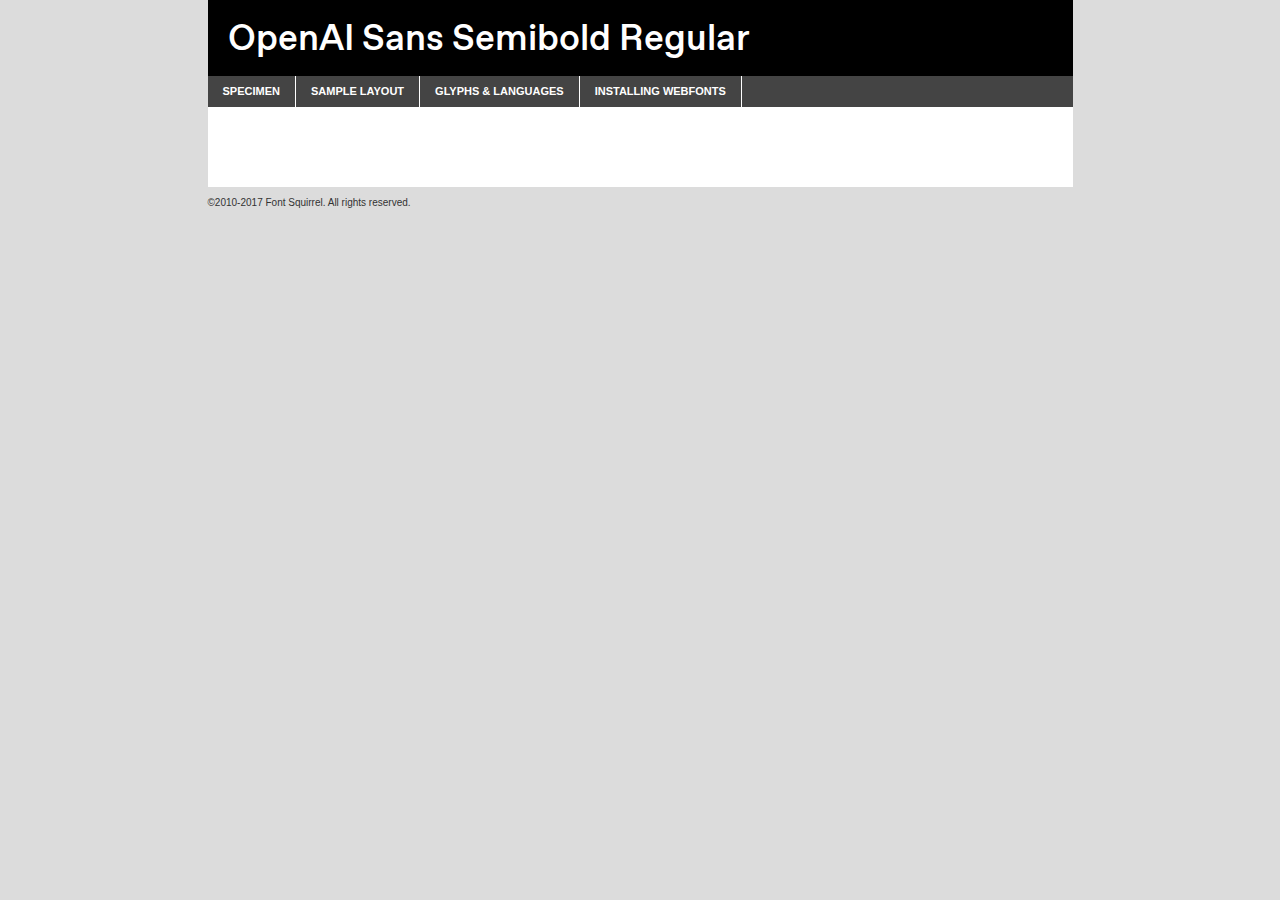
<file: openai-font-webkit/oaisans-semibold-demo.html>
<!DOCTYPE html PUBLIC "-//W3C//DTD XHTML 1.0 Transitional//EN"
        "http://www.w3.org/TR/xhtml1/DTD/xhtml1-transitional.dtd">

<html xmlns="http://www.w3.org/1999/xhtml" xml:lang="en" lang="en">
<head>
    <meta http-equiv="Content-Type" content="text/html; charset=utf-8"/>
    <script src="http://ajax.googleapis.com/ajax/libs/jquery/1.7.2/jquery.min.js" type="text/javascript" charset="utf-8"></script>
    <script type="text/javascript">
		(function($) {
			$.fn.easyTabs = function(option) {
				var param = jQuery.extend({ fadeSpeed: 'fast', defaultContent: 1, activeClass: 'active' }, option);
				$(this).each(function() {
					var thisId = '#' + this.id;
					if ( param.defaultContent == '' )
					{
						param.defaultContent = 1;
					}
					if ( typeof param.defaultContent == 'number' )
					{
						var defaultTab = $(thisId + ' .tabs li:eq(' + (param.defaultContent - 1) + ') a').attr('href').substr(1);
					}
					else
					{
						var defaultTab = param.defaultContent;
					}
					$(thisId + ' .tabs li a').each(function() {
						var tabToHide = $(this).attr('href').substr(1);
						$('#' + tabToHide).addClass('easytabs-tab-content');
					});
					hideAll();
					changeContent(defaultTab);

					function hideAll() {$(thisId + ' .easytabs-tab-content').hide();}

					function changeContent(tabId)
					{
						hideAll();
						$(thisId + ' .tabs li').removeClass(param.activeClass);
						$(thisId + ' .tabs li a[href=#' + tabId + ']').closest('li').addClass(param.activeClass);
						if ( param.fadeSpeed != 'none' )
						{
							$(thisId + ' #' + tabId).fadeIn(param.fadeSpeed);
						}
						else
						{
							$(thisId + ' #' + tabId).show();
						}
					}

					$(thisId + ' .tabs li').click(function() {
						var tabId = $(this).find('a').attr('href').substr(1);
						changeContent(tabId);
						return false;
					});
				});
			}
		})(jQuery);
    </script>
    <link rel="stylesheet" href="specimen_files/specimen_stylesheet.css" type="text/css" charset="utf-8"/>
    <link rel="stylesheet" href="stylesheet.css" type="text/css" charset="utf-8"/>

    <style type="text/css">
        		body {
			font-family: 'openai_sanssemibold';
        		}

            </style>

    <title>OpenAI Sans Semibold Regular Specimen</title>


    <script type="text/javascript" charset="utf-8">
		$(document).ready(function() {
			$('#container').easyTabs({ defaultContent: 1 });
		});
    </script>
</head>

<body>
<div id="container">
    <div id="header">
		OpenAI Sans Semibold Regular    </div>
    <ul class="tabs">
        <li><a href="#specimen">Specimen</a></li>
        <li><a href="#layout">Sample Layout</a></li>
                <li><a href="#glyphs">Glyphs &amp; Languages</a></li>
        <li><a href="#installing">Installing Webfonts</a></li>

    </ul>

    <div id="main_content">


        <div id="specimen">

            <div class="section">
                <div class="grid12 firstcol">
                    <div class="huge">AaBb</div>
                </div>
            </div>

            <div class="section">
                <div class="glyph_range">A&#x200B;B&#x200b;C&#x200b;D&#x200b;E&#x200b;F&#x200b;G&#x200b;H&#x200b;I&#x200b;J&#x200b;K&#x200b;L&#x200b;M&#x200b;N&#x200b;O&#x200b;P&#x200b;Q&#x200b;R&#x200b;S&#x200b;T&#x200b;U&#x200b;V&#x200b;W&#x200b;X&#x200b;Y&#x200b;Z&#x200b;a&#x200b;b&#x200b;c&#x200b;d&#x200b;e&#x200b;f&#x200b;g&#x200b;h&#x200b;i&#x200b;j&#x200b;k&#x200b;l&#x200b;m&#x200b;n&#x200b;o&#x200b;p&#x200b;q&#x200b;r&#x200b;s&#x200b;t&#x200b;u&#x200b;v&#x200b;w&#x200b;x&#x200b;y&#x200b;z&#x200b;1&#x200b;2&#x200b;3&#x200b;4&#x200b;5&#x200b;6&#x200b;7&#x200b;8&#x200b;9&#x200b;0&#x200b;&amp;&#x200b;.&#x200b;,&#x200b;?&#x200b;!&#x200b;&#64;&#x200b;(&#x200b;)&#x200b;#&#x200b;$&#x200b;%&#x200b;*&#x200b;+&#x200b;-&#x200b;=&#x200b;:&#x200b;;</div>
            </div>
            <div class="section">
                <div class="grid12 firstcol">
                    <table class="sample_table">
                        <tr>
                            <td>10</td>
                            <td class="size10">abcdefghijklmnopqrstuvwxyzABCDEFGHIJKLMNOPQRSTUVWXYZ0123456789abcdefghijklmnopqrstuvwxyzABCDEFGHIJKLMNOPQRSTUVWXYZ0123456789abcdefghijklmnopqrstuvwxyzABCDEFGHIJKLMNOPQRSTUVWXYZ</td>
                        </tr>
                        <tr>
                            <td>11</td>
                            <td class="size11">abcdefghijklmnopqrstuvwxyzABCDEFGHIJKLMNOPQRSTUVWXYZ0123456789abcdefghijklmnopqrstuvwxyzABCDEFGHIJKLMNOPQRSTUVWXYZ0123456789abcdefghijklmnopqrstuvwxyzABCDEFGHIJKLMNOPQRSTUVWXYZ</td>
                        </tr>
                        <tr>
                            <td>12</td>
                            <td class="size12">abcdefghijklmnopqrstuvwxyzABCDEFGHIJKLMNOPQRSTUVWXYZ0123456789abcdefghijklmnopqrstuvwxyzABCDEFGHIJKLMNOPQRSTUVWXYZ0123456789abcdefghijklmnopqrstuvwxyzABCDEFGHIJKLMNOPQRSTUVWXYZ</td>
                        </tr>
                        <tr>
                            <td>13</td>
                            <td class="size13">abcdefghijklmnopqrstuvwxyzABCDEFGHIJKLMNOPQRSTUVWXYZ0123456789abcdefghijklmnopqrstuvwxyzABCDEFGHIJKLMNOPQRSTUVWXYZ0123456789abcdefghijklmnopqrstuvwxyzABCDEFGHIJKLMNOPQRSTUVWXYZ</td>
                        </tr>
                        <tr>
                            <td>14</td>
                            <td class="size14">abcdefghijklmnopqrstuvwxyzABCDEFGHIJKLMNOPQRSTUVWXYZ0123456789abcdefghijklmnopqrstuvwxyzABCDEFGHIJKLMNOPQRSTUVWXYZ0123456789abcdefghijklmnopqrstuvwxyzABCDEFGHIJKLMNOPQRSTUVWXYZ</td>
                        </tr>
                        <tr>
                            <td>16</td>
                            <td class="size16">abcdefghijklmnopqrstuvwxyzABCDEFGHIJKLMNOPQRSTUVWXYZ0123456789abcdefghijklmnopqrstuvwxyzABCDEFGHIJKLMNOPQRSTUVWXYZ</td>
                        </tr>
                        <tr>
                            <td>18</td>
                            <td class="size18">abcdefghijklmnopqrstuvwxyzABCDEFGHIJKLMNOPQRSTUVWXYZ0123456789abcdefghijklmnopqrstuvwxyzABCDEFGHIJKLMNOPQRSTUVWXYZ</td>
                        </tr>
                        <tr>
                            <td>20</td>
                            <td class="size20">abcdefghijklmnopqrstuvwxyzABCDEFGHIJKLMNOPQRSTUVWXYZ0123456789abcdefghijklmnopqrstuvwxyzABCDEFGHIJKLMNOPQRSTUVWXYZ</td>
                        </tr>
                        <tr>
                            <td>24</td>
                            <td class="size24">abcdefghijklmnopqrstuvwxyzABCDEFGHIJKLMNOPQRSTUVWXYZ0123456789abcdefghijklmnopqrstuvwxyzABCDEFGHIJKLMNOPQRSTUVWXYZ</td>
                        </tr>
                        <tr>
                            <td>30</td>
                            <td class="size30">abcdefghijklmnopqrstuvwxyzABCDEFGHIJKLMNOPQRSTUVWXYZ0123456789abcdefghijklmnopqrstuvwxyzABCDEFGHIJKLMNOPQRSTUVWXYZ</td>
                        </tr>
                        <tr>
                            <td>36</td>
                            <td class="size36">abcdefghijklmnopqrstuvwxyzABCDEFGHIJKLMNOPQRSTUVWXYZ0123456789abcdefghijklmnopqrstuvwxyzABCDEFGHIJKLMNOPQRSTUVWXYZ</td>
                        </tr>
                        <tr>
                            <td>48</td>
                            <td class="size48">abcdefghijklmnopqrstuvwxyzABCDEFGHIJKLMNOPQRSTUVWXYZ0123456789abcdefghijklmnopqrstuvwxyzABCDEFGHIJKLMNOPQRSTUVWXYZ</td>
                        </tr>
                        <tr>
                            <td>60</td>
                            <td class="size60">abcdefghijklmnopqrstuvwxyzABCDEFGHIJKLMNOPQRSTUVWXYZ0123456789abcdefghijklmnopqrstuvwxyzABCDEFGHIJKLMNOPQRSTUVWXYZ</td>
                        </tr>
                        <tr>
                            <td>72</td>
                            <td class="size72">abcdefghijklmnopqrstuvwxyzABCDEFGHIJKLMNOPQRSTUVWXYZ0123456789abcdefghijklmnopqrstuvwxyzABCDEFGHIJKLMNOPQRSTUVWXYZ</td>
                        </tr>
                        <tr>
                            <td>90</td>
                            <td class="size90">abcdefghijklmnopqrstuvwxyzABCDEFGHIJKLMNOPQRSTUVWXYZ0123456789abcdefghijklmnopqrstuvwxyzABCDEFGHIJKLMNOPQRSTUVWXYZ</td>
                        </tr>
                    </table>

                </div>

            </div>


            <div class="section" id="bodycomparison">


                <div id="xheight">
                    <div class="fontbody">&#x25FC;&#x25FC;&#x25FC;&#x25FC;&#x25FC;&#x25FC;&#x25FC;&#x25FC;&#x25FC;&#x25FC;&#x25FC;&#x25FC;&#x25FC;&#x25FC;&#x25FC;&#x25FC;&#x25FC;&#x25FC;&#x25FC;&#x25FC;&#x25FC;&#x25FC;&#x25FC;&#x25FC;&#x25FC;&#x25FC;&#x25FC;&#x25FC;&#x25FC;&#x25FC;&#x25FC;&#x25FC;&#x25FC;&#x25FC;&#x25FC;&#x25FC;&#x25FC;&#x25FC;&#x25FC;&#x25FC;&#x25FC;&#x25FC;&#x25FC;&#x25FC;&#x25FC;&#x25FC;&#x25FC;&#x25FC;&#x25FC;&#x25FC;&#x25FC;&#x25FC;&#x25FC;&#x25FC;&#x25FC;&#x25FC;&#x25FC;&#x25FC;&#x25FC;&#x25FC;&#x25FC;&#x25FC;&#x25FC;&#x25FC;&#x25FC;&#x25FC;&#x25FC;&#x25FC;&#x25FC;&#x25FC;&#x25FC;&#x25FC;&#x25FC;&#x25FC;&#x25FC;&#x25FC;&#x25FC;&#x25FC;&#x25FC;&#x25FC;&#x25FC;&#x25FC;&#x25FC;&#x25FC;&#x25FC;&#x25FC;&#x25FC;&#x25FC;&#x25FC;&#x25FC;&#x25FC;&#x25FC;&#x25FC;&#x25FC;&#x25FC;&#x25FC;&#x25FC;&#x25FC;&#x25FC;body</div>
                    <div class="arialbody">body</div>
                    <div class="verdanabody">body</div>
                    <div class="georgiabody">body</div>
                </div>
                <div class="fontbody" style="z-index:1">
                    body<span>OpenAI Sans Semibold Regular</span>
                </div>
                <div class="arialbody" style="z-index:1">
                    body<span>Arial</span>
                </div>
                <div class="verdanabody" style="z-index:1">
                    body<span>Verdana</span>
                </div>
                <div class="georgiabody" style="z-index:1">
                    body<span>Georgia</span>
                </div>


            </div>


            <div class="section psample psample_row1" id="">

                <div class="grid2 firstcol">
                    <p class="size10"><span>10.</span>Aenean lacinia bibendum nulla sed consectetur. Fusce dapibus, tellus ac cursus commodo, tortor mauris condimentum nibh, ut fermentum massa justo sit amet risus. Nullam id dolor id nibh ultricies vehicula ut id elit. Cum sociis natoque penatibus et magnis dis parturient montes, nascetur ridiculus mus. Nulla vitae elit libero, a pharetra augue.</p>

                </div>
                <div class="grid3">
                    <p class="size11"><span>11.</span>Aenean lacinia bibendum nulla sed consectetur. Fusce dapibus, tellus ac cursus commodo, tortor mauris condimentum nibh, ut fermentum massa justo sit amet risus. Nullam id dolor id nibh ultricies vehicula ut id elit. Cum sociis natoque penatibus et magnis dis parturient montes, nascetur ridiculus mus. Nulla vitae elit libero, a pharetra augue.</p>

                </div>
                <div class="grid3">
                    <p class="size12"><span>12.</span>Aenean lacinia bibendum nulla sed consectetur. Fusce dapibus, tellus ac cursus commodo, tortor mauris condimentum nibh, ut fermentum massa justo sit amet risus. Nullam id dolor id nibh ultricies vehicula ut id elit. Cum sociis natoque penatibus et magnis dis parturient montes, nascetur ridiculus mus. Nulla vitae elit libero, a pharetra augue.</p>

                </div>
                <div class="grid4">
                    <p class="size13"><span>13.</span>Aenean lacinia bibendum nulla sed consectetur. Fusce dapibus, tellus ac cursus commodo, tortor mauris condimentum nibh, ut fermentum massa justo sit amet risus. Nullam id dolor id nibh ultricies vehicula ut id elit. Cum sociis natoque penatibus et magnis dis parturient montes, nascetur ridiculus mus. Nulla vitae elit libero, a pharetra augue.</p>

                </div>
                <div class="white_blend"></div>

            </div>
            <div class="section psample psample_row2" id="">
                <div class="grid3 firstcol">
                    <p class="size14"><span>14.</span>Aenean lacinia bibendum nulla sed consectetur. Fusce dapibus, tellus ac cursus commodo, tortor mauris condimentum nibh, ut fermentum massa justo sit amet risus. Nullam id dolor id nibh ultricies vehicula ut id elit. Cum sociis natoque penatibus et magnis dis parturient montes, nascetur ridiculus mus. Nulla vitae elit libero, a pharetra augue.</p>

                </div>
                <div class="grid4">
                    <p class="size16"><span>16.</span>Aenean lacinia bibendum nulla sed consectetur. Fusce dapibus, tellus ac cursus commodo, tortor mauris condimentum nibh, ut fermentum massa justo sit amet risus. Nullam id dolor id nibh ultricies vehicula ut id elit. Cum sociis natoque penatibus et magnis dis parturient montes, nascetur ridiculus mus. Nulla vitae elit libero, a pharetra augue.</p>

                </div>
                <div class="grid5">
                    <p class="size18"><span>18.</span>Aenean lacinia bibendum nulla sed consectetur. Fusce dapibus, tellus ac cursus commodo, tortor mauris condimentum nibh, ut fermentum massa justo sit amet risus. Nullam id dolor id nibh ultricies vehicula ut id elit. Cum sociis natoque penatibus et magnis dis parturient montes, nascetur ridiculus mus. Nulla vitae elit libero, a pharetra augue.</p>

                </div>

                <div class="white_blend"></div>

            </div>

            <div class="section psample psample_row3" id="">
                <div class="grid5 firstcol">
                    <p class="size20"><span>20.</span>Aenean lacinia bibendum nulla sed consectetur. Fusce dapibus, tellus ac cursus commodo, tortor mauris condimentum nibh, ut fermentum massa justo sit amet risus. Nullam id dolor id nibh ultricies vehicula ut id elit. Cum sociis natoque penatibus et magnis dis parturient montes, nascetur ridiculus mus. Nulla vitae elit libero, a pharetra augue.</p>
                </div>
                <div class="grid7">
                    <p class="size24"><span>24.</span>Aenean lacinia bibendum nulla sed consectetur. Fusce dapibus, tellus ac cursus commodo, tortor mauris condimentum nibh, ut fermentum massa justo sit amet risus. Nullam id dolor id nibh ultricies vehicula ut id elit. Cum sociis natoque penatibus et magnis dis parturient montes, nascetur ridiculus mus. Nulla vitae elit libero, a pharetra augue.</p>
                </div>

                <div class="white_blend"></div>

            </div>

            <div class="section psample psample_row4" id="">
                <div class="grid12 firstcol">
                    <p class="size30"><span>30.</span>Aenean lacinia bibendum nulla sed consectetur. Fusce dapibus, tellus ac cursus commodo, tortor mauris condimentum nibh, ut fermentum massa justo sit amet risus. Nullam id dolor id nibh ultricies vehicula ut id elit. Cum sociis natoque penatibus et magnis dis parturient montes, nascetur ridiculus mus. Nulla vitae elit libero, a pharetra augue.</p>
                </div>
                <div class="white_blend"></div>

            </div>


            <div class="section psample psample_row1 fullreverse">
                <div class="grid2 firstcol">
                    <p class="size10"><span>10.</span>Aenean lacinia bibendum nulla sed consectetur. Fusce dapibus, tellus ac cursus commodo, tortor mauris condimentum nibh, ut fermentum massa justo sit amet risus. Nullam id dolor id nibh ultricies vehicula ut id elit. Cum sociis natoque penatibus et magnis dis parturient montes, nascetur ridiculus mus. Nulla vitae elit libero, a pharetra augue.</p>

                </div>
                <div class="grid3">
                    <p class="size11"><span>11.</span>Aenean lacinia bibendum nulla sed consectetur. Fusce dapibus, tellus ac cursus commodo, tortor mauris condimentum nibh, ut fermentum massa justo sit amet risus. Nullam id dolor id nibh ultricies vehicula ut id elit. Cum sociis natoque penatibus et magnis dis parturient montes, nascetur ridiculus mus. Nulla vitae elit libero, a pharetra augue.</p>

                </div>
                <div class="grid3">
                    <p class="size12"><span>12.</span>Aenean lacinia bibendum nulla sed consectetur. Fusce dapibus, tellus ac cursus commodo, tortor mauris condimentum nibh, ut fermentum massa justo sit amet risus. Nullam id dolor id nibh ultricies vehicula ut id elit. Cum sociis natoque penatibus et magnis dis parturient montes, nascetur ridiculus mus. Nulla vitae elit libero, a pharetra augue.</p>

                </div>
                <div class="grid4">
                    <p class="size13"><span>13.</span>Aenean lacinia bibendum nulla sed consectetur. Fusce dapibus, tellus ac cursus commodo, tortor mauris condimentum nibh, ut fermentum massa justo sit amet risus. Nullam id dolor id nibh ultricies vehicula ut id elit. Cum sociis natoque penatibus et magnis dis parturient montes, nascetur ridiculus mus. Nulla vitae elit libero, a pharetra augue.</p>

                </div>
                <div class="black_blend"></div>

            </div>

            <div class="section psample psample_row2 fullreverse">
                <div class="grid3 firstcol">
                    <p class="size14"><span>14.</span>Aenean lacinia bibendum nulla sed consectetur. Fusce dapibus, tellus ac cursus commodo, tortor mauris condimentum nibh, ut fermentum massa justo sit amet risus. Nullam id dolor id nibh ultricies vehicula ut id elit. Cum sociis natoque penatibus et magnis dis parturient montes, nascetur ridiculus mus. Nulla vitae elit libero, a pharetra augue.</p>

                </div>
                <div class="grid4">
                    <p class="size16"><span>16.</span>Aenean lacinia bibendum nulla sed consectetur. Fusce dapibus, tellus ac cursus commodo, tortor mauris condimentum nibh, ut fermentum massa justo sit amet risus. Nullam id dolor id nibh ultricies vehicula ut id elit. Cum sociis natoque penatibus et magnis dis parturient montes, nascetur ridiculus mus. Nulla vitae elit libero, a pharetra augue.</p>

                </div>
                <div class="grid5">
                    <p class="size18"><span>18.</span>Aenean lacinia bibendum nulla sed consectetur. Fusce dapibus, tellus ac cursus commodo, tortor mauris condimentum nibh, ut fermentum massa justo sit amet risus. Nullam id dolor id nibh ultricies vehicula ut id elit. Cum sociis natoque penatibus et magnis dis parturient montes, nascetur ridiculus mus. Nulla vitae elit libero, a pharetra augue.</p>

                </div>
                <div class="black_blend"></div>

            </div>

            <div class="section psample fullreverse psample_row3" id="">
                <div class="grid5 firstcol">
                    <p class="size20"><span>20.</span>Aenean lacinia bibendum nulla sed consectetur. Fusce dapibus, tellus ac cursus commodo, tortor mauris condimentum nibh, ut fermentum massa justo sit amet risus. Nullam id dolor id nibh ultricies vehicula ut id elit. Cum sociis natoque penatibus et magnis dis parturient montes, nascetur ridiculus mus. Nulla vitae elit libero, a pharetra augue.</p>
                </div>
                <div class="grid7">
                    <p class="size24"><span>24.</span>Aenean lacinia bibendum nulla sed consectetur. Fusce dapibus, tellus ac cursus commodo, tortor mauris condimentum nibh, ut fermentum massa justo sit amet risus. Nullam id dolor id nibh ultricies vehicula ut id elit. Cum sociis natoque penatibus et magnis dis parturient montes, nascetur ridiculus mus. Nulla vitae elit libero, a pharetra augue.</p>
                </div>

                <div class="black_blend"></div>

            </div>

            <div class="section psample fullreverse psample_row4" id="" style="border-bottom: 20px #000 solid;">
                <div class="grid12 firstcol">
                    <p class="size30"><span>30.</span>Aenean lacinia bibendum nulla sed consectetur. Fusce dapibus, tellus ac cursus commodo, tortor mauris condimentum nibh, ut fermentum massa justo sit amet risus. Nullam id dolor id nibh ultricies vehicula ut id elit. Cum sociis natoque penatibus et magnis dis parturient montes, nascetur ridiculus mus. Nulla vitae elit libero, a pharetra augue.</p>
                </div>
                <div class="black_blend"></div>

            </div>


        </div>

        <div id="layout">

            <div class="section">

                <div class="grid12 firstcol">
                    <h1>Lorem Ipsum Dolor</h1>
                    <h2>Etiam porta sem malesuada magna mollis euismod</h2>

                    <p class="byline">By <a href="#link">Aenean Lacinia</a></p>
                </div>
            </div>
            <div class="section">
                <div class="grid8 firstcol">
                    <p class="large">Donec sed odio dui. Morbi leo risus, porta ac consectetur ac, vestibulum at eros. Fusce dapibus, tellus ac cursus commodo, tortor mauris condimentum nibh, ut fermentum massa justo sit amet risus. </p>


                    <h3>Pellentesque ornare sem</h3>

                    <p>Maecenas sed diam eget risus varius blandit sit amet non magna. Maecenas faucibus mollis interdum. Donec ullamcorper nulla non metus auctor fringilla. Nullam id dolor id nibh ultricies vehicula ut id elit. Nullam id dolor id nibh ultricies vehicula ut id elit. </p>

                    <p>Aenean eu leo quam. Pellentesque ornare sem lacinia quam venenatis vestibulum. Lorem ipsum dolor sit amet, consectetur adipiscing elit. Cum sociis natoque penatibus et magnis dis parturient montes, nascetur ridiculus mus. </p>

                    <p>Nulla vitae elit libero, a pharetra augue. Praesent commodo cursus magna, vel scelerisque nisl consectetur et. Aenean lacinia bibendum nulla sed consectetur. </p>

                    <p>Nullam quis risus eget urna mollis ornare vel eu leo. Nullam quis risus eget urna mollis ornare vel eu leo. Maecenas sed diam eget risus varius blandit sit amet non magna. Donec ullamcorper nulla non metus auctor fringilla. </p>

                    <h3>Cras mattis consectetur</h3>

                    <p>Aenean eu leo quam. Pellentesque ornare sem lacinia quam venenatis vestibulum. Aenean lacinia bibendum nulla sed consectetur. Integer posuere erat a ante venenatis dapibus posuere velit aliquet. Cras mattis consectetur purus sit amet fermentum. </p>

                    <p>Nullam id dolor id nibh ultricies vehicula ut id elit. Nullam quis risus eget urna mollis ornare vel eu leo. Cras mattis consectetur purus sit amet fermentum.</p>
                </div>

                <div class="grid4 sidebar">

                    <div class="box reverse">
                        <p class="last">Nullam quis risus eget urna mollis ornare vel eu leo. Donec ullamcorper nulla non metus auctor fringilla. Cras mattis consectetur purus sit amet fermentum. Sed posuere consectetur est at lobortis. Lorem ipsum dolor sit amet, consectetur adipiscing elit. </p>
                    </div>

                    <p class="caption">Maecenas sed diam eget risus varius.</p>

                    <p>Vestibulum id ligula porta felis euismod semper. Integer posuere erat a ante venenatis dapibus posuere velit aliquet. Vestibulum id ligula porta felis euismod semper. Sed posuere consectetur est at lobortis. Maecenas sed diam eget risus varius blandit sit amet non magna. Fusce dapibus, tellus ac cursus commodo, tortor mauris condimentum nibh, ut fermentum massa justo sit amet risus. </p>


                    <p>Duis mollis, est non commodo luctus, nisi erat porttitor ligula, eget lacinia odio sem nec elit. Aenean lacinia bibendum nulla sed consectetur. Vivamus sagittis lacus vel augue laoreet rutrum faucibus dolor auctor. Aenean lacinia bibendum nulla sed consectetur. Nullam quis risus eget urna mollis ornare vel eu leo. </p>

                    <p>Praesent commodo cursus magna, vel scelerisque nisl consectetur et. Donec ullamcorper nulla non metus auctor fringilla. Maecenas faucibus mollis interdum. Fusce dapibus, tellus ac cursus commodo, tortor mauris condimentum nibh, ut fermentum massa justo sit amet risus. </p>

                </div>
            </div>

        </div>


		

        <div id="glyphs">
            <div class="section">
                <div class="grid12 firstcol">

                    <h1>Language Support</h1>
                    <p>The subset of OpenAI Sans Semibold Regular in this kit supports the following languages:<br/>

						                    </p>
                    <h1>Glyph Chart</h1>
                    <p>The subset of OpenAI Sans Semibold Regular in this kit includes all the glyphs listed below. Unicode entities are included above each glyph to help you insert individual characters into your layout.</p>
                    <div id="glyph_chart">

						                            							                                <div><p>&amp;#13;</p>&#13;</div>
																				                                <div><p>&amp;#32;</p>&#32;</div>
																				                                <div><p>&amp;#33;</p>&#33;</div>
																				                                <div><p>&amp;#34;</p>&#34;</div>
																				                                <div><p>&amp;#35;</p>&#35;</div>
																				                                <div><p>&amp;#36;</p>&#36;</div>
																				                                <div><p>&amp;#37;</p>&#37;</div>
																				                                <div><p>&amp;#38;</p>&#38;</div>
																				                                <div><p>&amp;#39;</p>&#39;</div>
																				                                <div><p>&amp;#40;</p>&#40;</div>
																				                                <div><p>&amp;#41;</p>&#41;</div>
																				                                <div><p>&amp;#42;</p>&#42;</div>
																				                                <div><p>&amp;#43;</p>&#43;</div>
																				                                <div><p>&amp;#44;</p>&#44;</div>
																				                                <div><p>&amp;#45;</p>&#45;</div>
																				                                <div><p>&amp;#46;</p>&#46;</div>
																				                                <div><p>&amp;#47;</p>&#47;</div>
																				                                <div><p>&amp;#48;</p>&#48;</div>
																				                                <div><p>&amp;#49;</p>&#49;</div>
																				                                <div><p>&amp;#50;</p>&#50;</div>
																				                                <div><p>&amp;#51;</p>&#51;</div>
																				                                <div><p>&amp;#52;</p>&#52;</div>
																				                                <div><p>&amp;#53;</p>&#53;</div>
																				                                <div><p>&amp;#54;</p>&#54;</div>
																				                                <div><p>&amp;#55;</p>&#55;</div>
																				                                <div><p>&amp;#56;</p>&#56;</div>
																				                                <div><p>&amp;#57;</p>&#57;</div>
																				                                <div><p>&amp;#58;</p>&#58;</div>
																				                                <div><p>&amp;#59;</p>&#59;</div>
																				                                <div><p>&amp;#60;</p>&#60;</div>
																				                                <div><p>&amp;#61;</p>&#61;</div>
																				                                <div><p>&amp;#62;</p>&#62;</div>
																				                                <div><p>&amp;#63;</p>&#63;</div>
																				                                <div><p>&amp;#64;</p>&#64;</div>
																				                                <div><p>&amp;#65;</p>&#65;</div>
																				                                <div><p>&amp;#66;</p>&#66;</div>
																				                                <div><p>&amp;#67;</p>&#67;</div>
																				                                <div><p>&amp;#68;</p>&#68;</div>
																				                                <div><p>&amp;#69;</p>&#69;</div>
																				                                <div><p>&amp;#70;</p>&#70;</div>
																				                                <div><p>&amp;#71;</p>&#71;</div>
																				                                <div><p>&amp;#72;</p>&#72;</div>
																				                                <div><p>&amp;#73;</p>&#73;</div>
																				                                <div><p>&amp;#74;</p>&#74;</div>
																				                                <div><p>&amp;#75;</p>&#75;</div>
																				                                <div><p>&amp;#76;</p>&#76;</div>
																				                                <div><p>&amp;#77;</p>&#77;</div>
																				                                <div><p>&amp;#78;</p>&#78;</div>
																				                                <div><p>&amp;#79;</p>&#79;</div>
																				                                <div><p>&amp;#80;</p>&#80;</div>
																				                                <div><p>&amp;#81;</p>&#81;</div>
																				                                <div><p>&amp;#82;</p>&#82;</div>
																				                                <div><p>&amp;#83;</p>&#83;</div>
																				                                <div><p>&amp;#84;</p>&#84;</div>
																				                                <div><p>&amp;#85;</p>&#85;</div>
																				                                <div><p>&amp;#86;</p>&#86;</div>
																				                                <div><p>&amp;#87;</p>&#87;</div>
																				                                <div><p>&amp;#88;</p>&#88;</div>
																				                                <div><p>&amp;#89;</p>&#89;</div>
																				                                <div><p>&amp;#90;</p>&#90;</div>
																				                                <div><p>&amp;#91;</p>&#91;</div>
																				                                <div><p>&amp;#92;</p>&#92;</div>
																				                                <div><p>&amp;#93;</p>&#93;</div>
																				                                <div><p>&amp;#94;</p>&#94;</div>
																				                                <div><p>&amp;#95;</p>&#95;</div>
																				                                <div><p>&amp;#97;</p>&#97;</div>
																				                                <div><p>&amp;#98;</p>&#98;</div>
																				                                <div><p>&amp;#99;</p>&#99;</div>
																				                                <div><p>&amp;#100;</p>&#100;</div>
																				                                <div><p>&amp;#101;</p>&#101;</div>
																				                                <div><p>&amp;#102;</p>&#102;</div>
																				                                <div><p>&amp;#103;</p>&#103;</div>
																				                                <div><p>&amp;#104;</p>&#104;</div>
																				                                <div><p>&amp;#107;</p>&#107;</div>
																				                                <div><p>&amp;#108;</p>&#108;</div>
																				                                <div><p>&amp;#109;</p>&#109;</div>
																				                                <div><p>&amp;#110;</p>&#110;</div>
																				                                <div><p>&amp;#111;</p>&#111;</div>
																				                                <div><p>&amp;#112;</p>&#112;</div>
																				                                <div><p>&amp;#113;</p>&#113;</div>
																				                                <div><p>&amp;#114;</p>&#114;</div>
																				                                <div><p>&amp;#115;</p>&#115;</div>
																				                                <div><p>&amp;#116;</p>&#116;</div>
																				                                <div><p>&amp;#117;</p>&#117;</div>
																				                                <div><p>&amp;#118;</p>&#118;</div>
																				                                <div><p>&amp;#119;</p>&#119;</div>
																				                                <div><p>&amp;#120;</p>&#120;</div>
																				                                <div><p>&amp;#121;</p>&#121;</div>
																				                                <div><p>&amp;#122;</p>&#122;</div>
																				                                <div><p>&amp;#123;</p>&#123;</div>
																				                                <div><p>&amp;#124;</p>&#124;</div>
																				                                <div><p>&amp;#125;</p>&#125;</div>
																				                                <div><p>&amp;#126;</p>&#126;</div>
																				                                <div><p>&amp;#160;</p>&#160;</div>
																				                                <div><p>&amp;#161;</p>&#161;</div>
																				                                <div><p>&amp;#162;</p>&#162;</div>
																				                                <div><p>&amp;#163;</p>&#163;</div>
																				                                <div><p>&amp;#164;</p>&#164;</div>
																				                                <div><p>&amp;#165;</p>&#165;</div>
																				                                <div><p>&amp;#166;</p>&#166;</div>
																				                                <div><p>&amp;#167;</p>&#167;</div>
																				                                <div><p>&amp;#169;</p>&#169;</div>
																				                                <div><p>&amp;#171;</p>&#171;</div>
																				                                <div><p>&amp;#172;</p>&#172;</div>
																				                                <div><p>&amp;#174;</p>&#174;</div>
																				                                <div><p>&amp;#176;</p>&#176;</div>
																				                                <div><p>&amp;#177;</p>&#177;</div>
																				                                <div><p>&amp;#178;</p>&#178;</div>
																				                                <div><p>&amp;#179;</p>&#179;</div>
																				                                <div><p>&amp;#181;</p>&#181;</div>
																				                                <div><p>&amp;#182;</p>&#182;</div>
																				                                <div><p>&amp;#185;</p>&#185;</div>
																				                                <div><p>&amp;#187;</p>&#187;</div>
																				                                <div><p>&amp;#191;</p>&#191;</div>
																				                                <div><p>&amp;#198;</p>&#198;</div>
																				                                <div><p>&amp;#199;</p>&#199;</div>
																				                                <div><p>&amp;#208;</p>&#208;</div>
																				                                <div><p>&amp;#215;</p>&#215;</div>
																				                                <div><p>&amp;#216;</p>&#216;</div>
																				                                <div><p>&amp;#222;</p>&#222;</div>
																				                                <div><p>&amp;#223;</p>&#223;</div>
																				                                <div><p>&amp;#230;</p>&#230;</div>
																				                                <div><p>&amp;#231;</p>&#231;</div>
																				                                <div><p>&amp;#240;</p>&#240;</div>
																				                                <div><p>&amp;#247;</p>&#247;</div>
																				                                <div><p>&amp;#248;</p>&#248;</div>
																				                                <div><p>&amp;#254;</p>&#254;</div>
																				                                <div><p>&amp;#260;</p>&#260;</div>
																				                                <div><p>&amp;#261;</p>&#261;</div>
																				                                <div><p>&amp;#271;</p>&#271;</div>
																				                                <div><p>&amp;#273;</p>&#273;</div>
																				                                <div><p>&amp;#280;</p>&#280;</div>
																				                                <div><p>&amp;#281;</p>&#281;</div>
																				                                <div><p>&amp;#294;</p>&#294;</div>
																				                                <div><p>&amp;#295;</p>&#295;</div>
																				                                <div><p>&amp;#302;</p>&#302;</div>
																				                                <div><p>&amp;#303;</p>&#303;</div>
																				                                <div><p>&amp;#305;</p>&#305;</div>
																				                                <div><p>&amp;#306;</p>&#306;</div>
																				                                <div><p>&amp;#307;</p>&#307;</div>
																				                                <div><p>&amp;#317;</p>&#317;</div>
																				                                <div><p>&amp;#318;</p>&#318;</div>
																				                                <div><p>&amp;#321;</p>&#321;</div>
																				                                <div><p>&amp;#322;</p>&#322;</div>
																				                                <div><p>&amp;#330;</p>&#330;</div>
																				                                <div><p>&amp;#331;</p>&#331;</div>
																				                                <div><p>&amp;#338;</p>&#338;</div>
																				                                <div><p>&amp;#339;</p>&#339;</div>
																				                                <div><p>&amp;#350;</p>&#350;</div>
																				                                <div><p>&amp;#351;</p>&#351;</div>
																				                                <div><p>&amp;#354;</p>&#354;</div>
																				                                <div><p>&amp;#355;</p>&#355;</div>
																				                                <div><p>&amp;#357;</p>&#357;</div>
																				                                <div><p>&amp;#358;</p>&#358;</div>
																				                                <div><p>&amp;#359;</p>&#359;</div>
																				                                <div><p>&amp;#370;</p>&#370;</div>
																				                                <div><p>&amp;#371;</p>&#371;</div>
																				                                <div><p>&amp;#402;</p>&#402;</div>
																				                                <div><p>&amp;#507;</p>&#507;</div>
																				                                <div><p>&amp;#567;</p>&#567;</div>
																				                                <div><p>&amp;#768;</p>&#768;</div>
																				                                <div><p>&amp;#769;</p>&#769;</div>
																				                                <div><p>&amp;#770;</p>&#770;</div>
																				                                <div><p>&amp;#771;</p>&#771;</div>
																				                                <div><p>&amp;#772;</p>&#772;</div>
																				                                <div><p>&amp;#774;</p>&#774;</div>
																				                                <div><p>&amp;#775;</p>&#775;</div>
																				                                <div><p>&amp;#776;</p>&#776;</div>
																				                                <div><p>&amp;#778;</p>&#778;</div>
																				                                <div><p>&amp;#779;</p>&#779;</div>
																				                                <div><p>&amp;#780;</p>&#780;</div>
																				                                <div><p>&amp;#786;</p>&#786;</div>
																				                                <div><p>&amp;#803;</p>&#803;</div>
																				                                <div><p>&amp;#806;</p>&#806;</div>
																				                                <div><p>&amp;#807;</p>&#807;</div>
																				                                <div><p>&amp;#808;</p>&#808;</div>
																				                                <div><p>&amp;#821;</p>&#821;</div>
																				                                <div><p>&amp;#822;</p>&#822;</div>
																				                                <div><p>&amp;#823;</p>&#823;</div>
																				                                <div><p>&amp;#824;</p>&#824;</div>
																				                                <div><p>&amp;#7838;</p>&#7838;</div>
																				                                <div><p>&amp;#8194;</p>&#8194;</div>
																				                                <div><p>&amp;#8195;</p>&#8195;</div>
																				                                <div><p>&amp;#8201;</p>&#8201;</div>
																				                                <div><p>&amp;#8202;</p>&#8202;</div>
																				                                <div><p>&amp;#8211;</p>&#8211;</div>
																				                                <div><p>&amp;#8212;</p>&#8212;</div>
																				                                <div><p>&amp;#8216;</p>&#8216;</div>
																				                                <div><p>&amp;#8220;</p>&#8220;</div>
																				                                <div><p>&amp;#8222;</p>&#8222;</div>
																				                                <div><p>&amp;#8224;</p>&#8224;</div>
																				                                <div><p>&amp;#8225;</p>&#8225;</div>
																				                                <div><p>&amp;#8226;</p>&#8226;</div>
																				                                <div><p>&amp;#8230;</p>&#8230;</div>
																				                                <div><p>&amp;#8240;</p>&#8240;</div>
																				                                <div><p>&amp;#8249;</p>&#8249;</div>
																				                                <div><p>&amp;#8250;</p>&#8250;</div>
																				                                <div><p>&amp;#8260;</p>&#8260;</div>
																				                                <div><p>&amp;#8304;</p>&#8304;</div>
																				                                <div><p>&amp;#8308;</p>&#8308;</div>
																				                                <div><p>&amp;#8309;</p>&#8309;</div>
																				                                <div><p>&amp;#8310;</p>&#8310;</div>
																				                                <div><p>&amp;#8311;</p>&#8311;</div>
																				                                <div><p>&amp;#8312;</p>&#8312;</div>
																				                                <div><p>&amp;#8313;</p>&#8313;</div>
																				                                <div><p>&amp;#8361;</p>&#8361;</div>
																				                                <div><p>&amp;#8364;</p>&#8364;</div>
																				                                <div><p>&amp;#8372;</p>&#8372;</div>
																				                                <div><p>&amp;#8381;</p>&#8381;</div>
																				                                <div><p>&amp;#8383;</p>&#8383;</div>
																				                                <div><p>&amp;#8453;</p>&#8453;</div>
																				                                <div><p>&amp;#8467;</p>&#8467;</div>
																				                                <div><p>&amp;#8470;</p>&#8470;</div>
																				                                <div><p>&amp;#8471;</p>&#8471;</div>
																				                                <div><p>&amp;#8482;</p>&#8482;</div>
																				                                <div><p>&amp;#8486;</p>&#8486;</div>
																				                                <div><p>&amp;#8544;</p>&#8544;</div>
																				                                <div><p>&amp;#8545;</p>&#8545;</div>
																				                                <div><p>&amp;#8546;</p>&#8546;</div>
																				                                <div><p>&amp;#8547;</p>&#8547;</div>
																				                                <div><p>&amp;#8548;</p>&#8548;</div>
																				                                <div><p>&amp;#8549;</p>&#8549;</div>
																				                                <div><p>&amp;#8550;</p>&#8550;</div>
																				                                <div><p>&amp;#8551;</p>&#8551;</div>
																				                                <div><p>&amp;#8552;</p>&#8552;</div>
																				                                <div><p>&amp;#8553;</p>&#8553;</div>
																				                                <div><p>&amp;#8556;</p>&#8556;</div>
																				                                <div><p>&amp;#8557;</p>&#8557;</div>
																				                                <div><p>&amp;#8558;</p>&#8558;</div>
																				                                <div><p>&amp;#8559;</p>&#8559;</div>
																				                                <div><p>&amp;#8592;</p>&#8592;</div>
																				                                <div><p>&amp;#8593;</p>&#8593;</div>
																				                                <div><p>&amp;#8594;</p>&#8594;</div>
																				                                <div><p>&amp;#8595;</p>&#8595;</div>
																				                                <div><p>&amp;#8598;</p>&#8598;</div>
																				                                <div><p>&amp;#8599;</p>&#8599;</div>
																				                                <div><p>&amp;#8600;</p>&#8600;</div>
																				                                <div><p>&amp;#8601;</p>&#8601;</div>
																				                                <div><p>&amp;#8612;</p>&#8612;</div>
																				                                <div><p>&amp;#8613;</p>&#8613;</div>
																				                                <div><p>&amp;#8614;</p>&#8614;</div>
																				                                <div><p>&amp;#8615;</p>&#8615;</div>
																				                                <div><p>&amp;#8624;</p>&#8624;</div>
																				                                <div><p>&amp;#8625;</p>&#8625;</div>
																				                                <div><p>&amp;#8626;</p>&#8626;</div>
																				                                <div><p>&amp;#8627;</p>&#8627;</div>
																				                                <div><p>&amp;#8706;</p>&#8706;</div>
																				                                <div><p>&amp;#8710;</p>&#8710;</div>
																				                                <div><p>&amp;#8719;</p>&#8719;</div>
																				                                <div><p>&amp;#8721;</p>&#8721;</div>
																				                                <div><p>&amp;#8722;</p>&#8722;</div>
																				                                <div><p>&amp;#8730;</p>&#8730;</div>
																				                                <div><p>&amp;#8734;</p>&#8734;</div>
																				                                <div><p>&amp;#8747;</p>&#8747;</div>
																				                                <div><p>&amp;#8776;</p>&#8776;</div>
																				                                <div><p>&amp;#8800;</p>&#8800;</div>
																				                                <div><p>&amp;#8804;</p>&#8804;</div>
																				                                <div><p>&amp;#8805;</p>&#8805;</div>
																				                                <div><p>&amp;#9001;</p>&#9001;</div>
																				                                <div><p>&amp;#9002;</p>&#9002;</div>
																				                                <div><p>&amp;#9312;</p>&#9312;</div>
																				                                <div><p>&amp;#9313;</p>&#9313;</div>
																				                                <div><p>&amp;#9314;</p>&#9314;</div>
																				                                <div><p>&amp;#9315;</p>&#9315;</div>
																				                                <div><p>&amp;#9316;</p>&#9316;</div>
																				                                <div><p>&amp;#9317;</p>&#9317;</div>
																				                                <div><p>&amp;#9318;</p>&#9318;</div>
																				                                <div><p>&amp;#9319;</p>&#9319;</div>
																				                                <div><p>&amp;#9320;</p>&#9320;</div>
																				                                <div><p>&amp;#9450;</p>&#9450;</div>
																				                                <div><p>&amp;#9471;</p>&#9471;</div>
																				                                <div><p>&amp;#9650;</p>&#9650;</div>
																				                                <div><p>&amp;#9674;</p>&#9674;</div>
																				                                <div><p>&amp;#9724;</p>&#9724;</div>
																				                                <div><p>&amp;#10102;</p>&#10102;</div>
																				                                <div><p>&amp;#10103;</p>&#10103;</div>
																				                                <div><p>&amp;#10104;</p>&#10104;</div>
																				                                <div><p>&amp;#10105;</p>&#10105;</div>
																				                                <div><p>&amp;#10106;</p>&#10106;</div>
																				                                <div><p>&amp;#10107;</p>&#10107;</div>
																				                                <div><p>&amp;#10108;</p>&#10108;</div>
																				                                <div><p>&amp;#10109;</p>&#10109;</div>
																				                                <div><p>&amp;#10110;</p>&#10110;</div>
																				                                <div><p>&amp;#12298;</p>&#12298;</div>
																				                                <div><p>&amp;#12299;</p>&#12299;</div>
																				                                <div><p>&amp;#12300;</p>&#12300;</div>
																				                                <div><p>&amp;#12301;</p>&#12301;</div>
																				                                <div><p>&amp;#12302;</p>&#12302;</div>
																				                                <div><p>&amp;#12303;</p>&#12303;</div>
																				                                <div><p>&amp;#12304;</p>&#12304;</div>
																				                                <div><p>&amp;#12305;</p>&#12305;</div>
																				                                <div><p>&amp;#12308;</p>&#12308;</div>
																				                                <div><p>&amp;#12309;</p>&#12309;</div>
																				                                <div><p>&amp;#57344;</p>&#57344;</div>
																				                                <div><p>&amp;#57345;</p>&#57345;</div>
																				                                <div><p>&amp;#57346;</p>&#57346;</div>
																				                                <div><p>&amp;#57347;</p>&#57347;</div>
																				                                <div><p>&amp;#57348;</p>&#57348;</div>
																				                                <div><p>&amp;#57349;</p>&#57349;</div>
																				                                <div><p>&amp;#57350;</p>&#57350;</div>
																				                                <div><p>&amp;#57351;</p>&#57351;</div>
																				                                <div><p>&amp;#57352;</p>&#57352;</div>
																				                                <div><p>&amp;#57354;</p>&#57354;</div>
																				                                <div><p>&amp;#57355;</p>&#57355;</div>
																				                                <div><p>&amp;#57360;</p>&#57360;</div>
																				                                <div><p>&amp;#57361;</p>&#57361;</div>
																				                                <div><p>&amp;#57362;</p>&#57362;</div>
																				                                <div><p>&amp;#57363;</p>&#57363;</div>
																				                                <div><p>&amp;#57364;</p>&#57364;</div>
																				                                <div><p>&amp;#57365;</p>&#57365;</div>
																				                                <div><p>&amp;#57366;</p>&#57366;</div>
																				                                <div><p>&amp;#57367;</p>&#57367;</div>
																				                                <div><p>&amp;#57368;</p>&#57368;</div>
																				                                <div><p>&amp;#63743;</p>&#63743;</div>
																				                                <div><p>&amp;#64256;</p>&#64256;</div>
																				                                <div><p>&amp;#64257;</p>&#64257;</div>
																				                                <div><p>&amp;#64258;</p>&#64258;</div>
																				                                <div><p>&amp;#64259;</p>&#64259;</div>
																				                                <div><p>&amp;#64260;</p>&#64260;</div>
																																																																																																																																																																																																																																																																																																																																																																																																																																																																																																																																																																																																																																																																																																																																																																																																																																																																																																																																																																																																																																																																																																																																																																																																																																																															                    </div>
                </div>


            </div>
        </div>


        <div id="specs">

        </div>

        <div id="installing">
            <div class="section">
                <div class="grid7 firstcol">
                    <h1>Installing Webfonts</h1>

                    <p>Webfonts are supported by all major browser platforms but not all in the same way. There are currently four different font formats that must be included in order to target all browsers. This includes TTF, WOFF, EOT and SVG.</p>

                    <h2>1. Upload your webfonts</h2>
                    <p>You must upload your webfont kit to your website. They should be in or near the same directory as your CSS files.</p>

                    <h2>2. Include the webfont stylesheet</h2>
                    <p>A special CSS @font-face declaration helps the various browsers select the appropriate font it needs without causing you a bunch of headaches. Learn more about this syntax by reading the <a href="https://www.fontspring.com/blog/further-hardening-of-the-bulletproof-syntax">Fontspring blog post</a> about it. The code for it is as follows:</p>


                    <code>
                        @font-face{
                        font-family: 'MyWebFont';
                        src: url('WebFont.eot');
                        src: url('WebFont.eot?#iefix') format('embedded-opentype'),
                        url('WebFont.woff') format('woff'),
                        url('WebFont.ttf') format('truetype'),
                        url('WebFont.svg#webfont') format('svg');
                        }
                    </code>

                    <p>We've already gone ahead and generated the code for you. All you have to do is link to the stylesheet in your HTML, like this:</p>
                    <code>&lt;link rel=&quot;stylesheet&quot; href=&quot;stylesheet.css&quot; type=&quot;text/css&quot; charset=&quot;utf-8&quot; /&gt;</code>

                    <h2>3. Modify your own stylesheet</h2>
                    <p>To take advantage of your new fonts, you must tell your stylesheet to use them. Look at the original @font-face declaration above and find the property called "font-family." The name linked there will be what you use to reference the font. Prepend that webfont name to the font stack in the "font-family" property, inside the selector you want to change. For example:</p>
                    <code>p { font-family: 'WebFont', Arial, sans-serif; }</code>

                    <h2>4. Test</h2>
                    <p>Getting webfonts to work cross-browser <em>can</em> be tricky. Use the information in the sidebar to help you if you find that fonts aren't loading in a particular browser.</p>
                </div>

                <div class="grid5 sidebar">
                    <div class="box">
                        <h2>Troubleshooting<br/>Font-Face Problems</h2>
                        <p>Having trouble getting your webfonts to load in your new website? Here are some tips to sort out what might be the problem.</p>

                        <h3>Fonts not showing in any browser</h3>

                        <p>This sounds like you need to work on the plumbing. You either did not upload the fonts to the correct directory, or you did not link the fonts properly in the CSS. If you've confirmed that all this is correct and you still have a problem, take a look at your .htaccess file and see if requests are getting intercepted.</p>

                        <h3>Fonts not loading in iPhone or iPad</h3>

                        <p>The most common problem here is that you are serving the fonts from an IIS server. IIS refuses to serve files that have unknown MIME types. If that is the case, you must set the MIME type for SVG to "image/svg+xml" in the server settings. Follow these instructions from Microsoft if you need help.</p>

                        <h3>Fonts not loading in Firefox</h3>

                        <p>The primary reason for this failure? You are still using a version Firefox older than 3.5. So upgrade already! If that isn't it, then you are very likely serving fonts from a different domain. Firefox requires that all font assets be served from the same domain. Lastly it is possible that you need to add WOFF to your list of MIME types (if you are serving via IIS.)</p>

                        <h3>Fonts not loading in IE</h3>

                        <p>Are you looking at Internet Explorer on an actual Windows machine or are you cheating by using a service like Adobe BrowserLab? Many of these screenshot services do not render @font-face for IE. Best to test it on a real machine.</p>

                        <h3>Fonts not loading in IE9</h3>

                        <p>IE9, like Firefox, requires that fonts be served from the same domain as the website. Make sure that is the case.</p>
                    </div>
                </div>
            </div>

        </div>

    </div>
    <div id="footer">
        <p>&copy;2010-2017 Font Squirrel. All rights reserved.</p>
    </div>
</div>
</body>
</html>
</file>
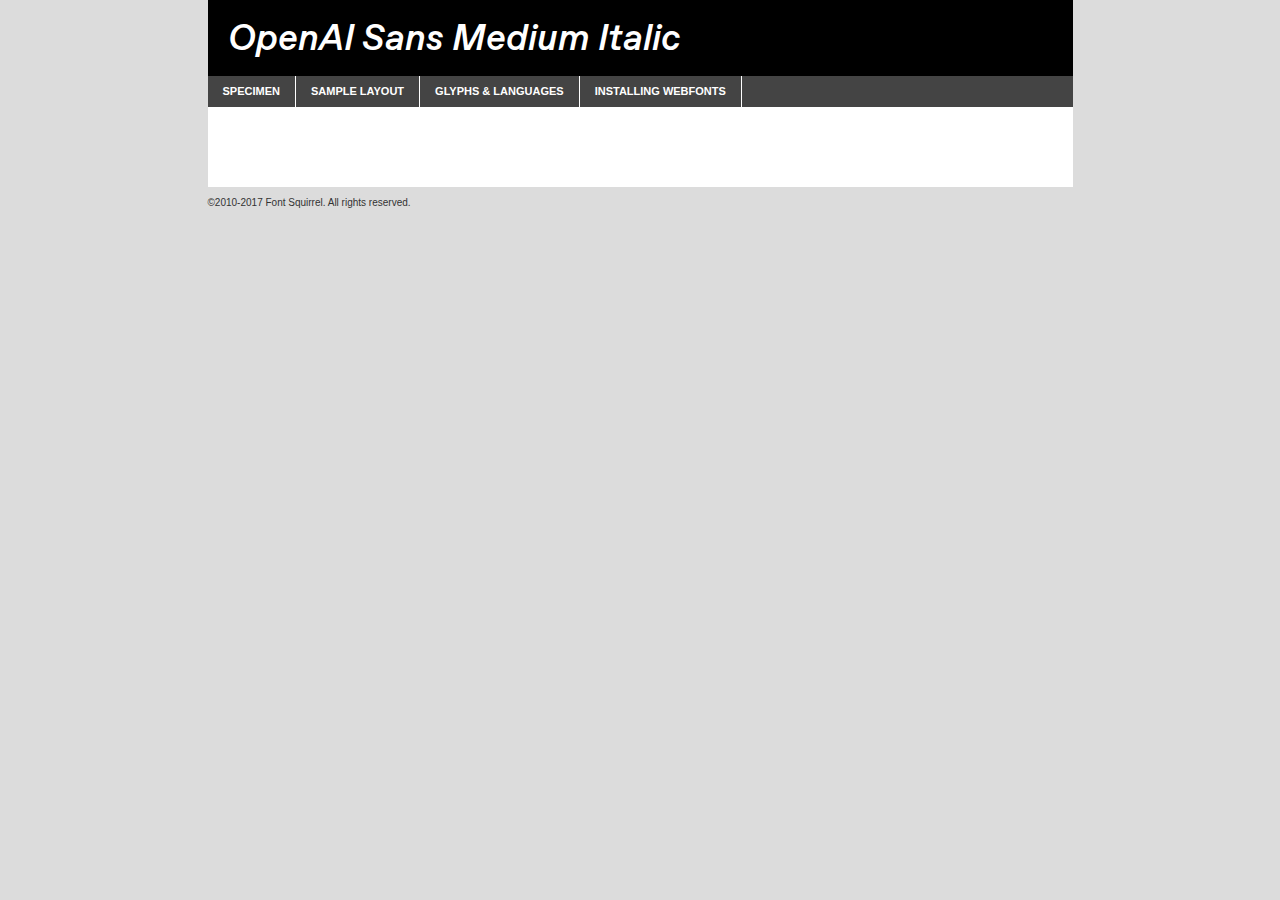
<file: openai-font-webkit/oaisans-semibolditalic-demo.html>
<!DOCTYPE html PUBLIC "-//W3C//DTD XHTML 1.0 Transitional//EN"
        "http://www.w3.org/TR/xhtml1/DTD/xhtml1-transitional.dtd">

<html xmlns="http://www.w3.org/1999/xhtml" xml:lang="en" lang="en">
<head>
    <meta http-equiv="Content-Type" content="text/html; charset=utf-8"/>
    <script src="http://ajax.googleapis.com/ajax/libs/jquery/1.7.2/jquery.min.js" type="text/javascript" charset="utf-8"></script>
    <script type="text/javascript">
		(function($) {
			$.fn.easyTabs = function(option) {
				var param = jQuery.extend({ fadeSpeed: 'fast', defaultContent: 1, activeClass: 'active' }, option);
				$(this).each(function() {
					var thisId = '#' + this.id;
					if ( param.defaultContent == '' )
					{
						param.defaultContent = 1;
					}
					if ( typeof param.defaultContent == 'number' )
					{
						var defaultTab = $(thisId + ' .tabs li:eq(' + (param.defaultContent - 1) + ') a').attr('href').substr(1);
					}
					else
					{
						var defaultTab = param.defaultContent;
					}
					$(thisId + ' .tabs li a').each(function() {
						var tabToHide = $(this).attr('href').substr(1);
						$('#' + tabToHide).addClass('easytabs-tab-content');
					});
					hideAll();
					changeContent(defaultTab);

					function hideAll() {$(thisId + ' .easytabs-tab-content').hide();}

					function changeContent(tabId)
					{
						hideAll();
						$(thisId + ' .tabs li').removeClass(param.activeClass);
						$(thisId + ' .tabs li a[href=#' + tabId + ']').closest('li').addClass(param.activeClass);
						if ( param.fadeSpeed != 'none' )
						{
							$(thisId + ' #' + tabId).fadeIn(param.fadeSpeed);
						}
						else
						{
							$(thisId + ' #' + tabId).show();
						}
					}

					$(thisId + ' .tabs li').click(function() {
						var tabId = $(this).find('a').attr('href').substr(1);
						changeContent(tabId);
						return false;
					});
				});
			}
		})(jQuery);
    </script>
    <link rel="stylesheet" href="specimen_files/specimen_stylesheet.css" type="text/css" charset="utf-8"/>
    <link rel="stylesheet" href="stylesheet.css" type="text/css" charset="utf-8"/>

    <style type="text/css">
        		body {
			font-family: 'openai_sanssemibold_italic';
        		}

            </style>

    <title>OpenAI Sans Medium Italic Specimen</title>


    <script type="text/javascript" charset="utf-8">
		$(document).ready(function() {
			$('#container').easyTabs({ defaultContent: 1 });
		});
    </script>
</head>

<body>
<div id="container">
    <div id="header">
		OpenAI Sans Medium Italic    </div>
    <ul class="tabs">
        <li><a href="#specimen">Specimen</a></li>
        <li><a href="#layout">Sample Layout</a></li>
                <li><a href="#glyphs">Glyphs &amp; Languages</a></li>
        <li><a href="#installing">Installing Webfonts</a></li>

    </ul>

    <div id="main_content">


        <div id="specimen">

            <div class="section">
                <div class="grid12 firstcol">
                    <div class="huge">AaBb</div>
                </div>
            </div>

            <div class="section">
                <div class="glyph_range">A&#x200B;B&#x200b;C&#x200b;D&#x200b;E&#x200b;F&#x200b;G&#x200b;H&#x200b;I&#x200b;J&#x200b;K&#x200b;L&#x200b;M&#x200b;N&#x200b;O&#x200b;P&#x200b;Q&#x200b;R&#x200b;S&#x200b;T&#x200b;U&#x200b;V&#x200b;W&#x200b;X&#x200b;Y&#x200b;Z&#x200b;a&#x200b;b&#x200b;c&#x200b;d&#x200b;e&#x200b;f&#x200b;g&#x200b;h&#x200b;i&#x200b;j&#x200b;k&#x200b;l&#x200b;m&#x200b;n&#x200b;o&#x200b;p&#x200b;q&#x200b;r&#x200b;s&#x200b;t&#x200b;u&#x200b;v&#x200b;w&#x200b;x&#x200b;y&#x200b;z&#x200b;1&#x200b;2&#x200b;3&#x200b;4&#x200b;5&#x200b;6&#x200b;7&#x200b;8&#x200b;9&#x200b;0&#x200b;&amp;&#x200b;.&#x200b;,&#x200b;?&#x200b;!&#x200b;&#64;&#x200b;(&#x200b;)&#x200b;#&#x200b;$&#x200b;%&#x200b;*&#x200b;+&#x200b;-&#x200b;=&#x200b;:&#x200b;;</div>
            </div>
            <div class="section">
                <div class="grid12 firstcol">
                    <table class="sample_table">
                        <tr>
                            <td>10</td>
                            <td class="size10">abcdefghijklmnopqrstuvwxyzABCDEFGHIJKLMNOPQRSTUVWXYZ0123456789abcdefghijklmnopqrstuvwxyzABCDEFGHIJKLMNOPQRSTUVWXYZ0123456789abcdefghijklmnopqrstuvwxyzABCDEFGHIJKLMNOPQRSTUVWXYZ</td>
                        </tr>
                        <tr>
                            <td>11</td>
                            <td class="size11">abcdefghijklmnopqrstuvwxyzABCDEFGHIJKLMNOPQRSTUVWXYZ0123456789abcdefghijklmnopqrstuvwxyzABCDEFGHIJKLMNOPQRSTUVWXYZ0123456789abcdefghijklmnopqrstuvwxyzABCDEFGHIJKLMNOPQRSTUVWXYZ</td>
                        </tr>
                        <tr>
                            <td>12</td>
                            <td class="size12">abcdefghijklmnopqrstuvwxyzABCDEFGHIJKLMNOPQRSTUVWXYZ0123456789abcdefghijklmnopqrstuvwxyzABCDEFGHIJKLMNOPQRSTUVWXYZ0123456789abcdefghijklmnopqrstuvwxyzABCDEFGHIJKLMNOPQRSTUVWXYZ</td>
                        </tr>
                        <tr>
                            <td>13</td>
                            <td class="size13">abcdefghijklmnopqrstuvwxyzABCDEFGHIJKLMNOPQRSTUVWXYZ0123456789abcdefghijklmnopqrstuvwxyzABCDEFGHIJKLMNOPQRSTUVWXYZ0123456789abcdefghijklmnopqrstuvwxyzABCDEFGHIJKLMNOPQRSTUVWXYZ</td>
                        </tr>
                        <tr>
                            <td>14</td>
                            <td class="size14">abcdefghijklmnopqrstuvwxyzABCDEFGHIJKLMNOPQRSTUVWXYZ0123456789abcdefghijklmnopqrstuvwxyzABCDEFGHIJKLMNOPQRSTUVWXYZ0123456789abcdefghijklmnopqrstuvwxyzABCDEFGHIJKLMNOPQRSTUVWXYZ</td>
                        </tr>
                        <tr>
                            <td>16</td>
                            <td class="size16">abcdefghijklmnopqrstuvwxyzABCDEFGHIJKLMNOPQRSTUVWXYZ0123456789abcdefghijklmnopqrstuvwxyzABCDEFGHIJKLMNOPQRSTUVWXYZ</td>
                        </tr>
                        <tr>
                            <td>18</td>
                            <td class="size18">abcdefghijklmnopqrstuvwxyzABCDEFGHIJKLMNOPQRSTUVWXYZ0123456789abcdefghijklmnopqrstuvwxyzABCDEFGHIJKLMNOPQRSTUVWXYZ</td>
                        </tr>
                        <tr>
                            <td>20</td>
                            <td class="size20">abcdefghijklmnopqrstuvwxyzABCDEFGHIJKLMNOPQRSTUVWXYZ0123456789abcdefghijklmnopqrstuvwxyzABCDEFGHIJKLMNOPQRSTUVWXYZ</td>
                        </tr>
                        <tr>
                            <td>24</td>
                            <td class="size24">abcdefghijklmnopqrstuvwxyzABCDEFGHIJKLMNOPQRSTUVWXYZ0123456789abcdefghijklmnopqrstuvwxyzABCDEFGHIJKLMNOPQRSTUVWXYZ</td>
                        </tr>
                        <tr>
                            <td>30</td>
                            <td class="size30">abcdefghijklmnopqrstuvwxyzABCDEFGHIJKLMNOPQRSTUVWXYZ0123456789abcdefghijklmnopqrstuvwxyzABCDEFGHIJKLMNOPQRSTUVWXYZ</td>
                        </tr>
                        <tr>
                            <td>36</td>
                            <td class="size36">abcdefghijklmnopqrstuvwxyzABCDEFGHIJKLMNOPQRSTUVWXYZ0123456789abcdefghijklmnopqrstuvwxyzABCDEFGHIJKLMNOPQRSTUVWXYZ</td>
                        </tr>
                        <tr>
                            <td>48</td>
                            <td class="size48">abcdefghijklmnopqrstuvwxyzABCDEFGHIJKLMNOPQRSTUVWXYZ0123456789abcdefghijklmnopqrstuvwxyzABCDEFGHIJKLMNOPQRSTUVWXYZ</td>
                        </tr>
                        <tr>
                            <td>60</td>
                            <td class="size60">abcdefghijklmnopqrstuvwxyzABCDEFGHIJKLMNOPQRSTUVWXYZ0123456789abcdefghijklmnopqrstuvwxyzABCDEFGHIJKLMNOPQRSTUVWXYZ</td>
                        </tr>
                        <tr>
                            <td>72</td>
                            <td class="size72">abcdefghijklmnopqrstuvwxyzABCDEFGHIJKLMNOPQRSTUVWXYZ0123456789abcdefghijklmnopqrstuvwxyzABCDEFGHIJKLMNOPQRSTUVWXYZ</td>
                        </tr>
                        <tr>
                            <td>90</td>
                            <td class="size90">abcdefghijklmnopqrstuvwxyzABCDEFGHIJKLMNOPQRSTUVWXYZ0123456789abcdefghijklmnopqrstuvwxyzABCDEFGHIJKLMNOPQRSTUVWXYZ</td>
                        </tr>
                    </table>

                </div>

            </div>


            <div class="section" id="bodycomparison">


                <div id="xheight">
                    <div class="fontbody">&#x25FC;&#x25FC;&#x25FC;&#x25FC;&#x25FC;&#x25FC;&#x25FC;&#x25FC;&#x25FC;&#x25FC;&#x25FC;&#x25FC;&#x25FC;&#x25FC;&#x25FC;&#x25FC;&#x25FC;&#x25FC;&#x25FC;&#x25FC;&#x25FC;&#x25FC;&#x25FC;&#x25FC;&#x25FC;&#x25FC;&#x25FC;&#x25FC;&#x25FC;&#x25FC;&#x25FC;&#x25FC;&#x25FC;&#x25FC;&#x25FC;&#x25FC;&#x25FC;&#x25FC;&#x25FC;&#x25FC;&#x25FC;&#x25FC;&#x25FC;&#x25FC;&#x25FC;&#x25FC;&#x25FC;&#x25FC;&#x25FC;&#x25FC;&#x25FC;&#x25FC;&#x25FC;&#x25FC;&#x25FC;&#x25FC;&#x25FC;&#x25FC;&#x25FC;&#x25FC;&#x25FC;&#x25FC;&#x25FC;&#x25FC;&#x25FC;&#x25FC;&#x25FC;&#x25FC;&#x25FC;&#x25FC;&#x25FC;&#x25FC;&#x25FC;&#x25FC;&#x25FC;&#x25FC;&#x25FC;&#x25FC;&#x25FC;&#x25FC;&#x25FC;&#x25FC;&#x25FC;&#x25FC;&#x25FC;&#x25FC;&#x25FC;&#x25FC;&#x25FC;&#x25FC;&#x25FC;&#x25FC;&#x25FC;&#x25FC;&#x25FC;&#x25FC;&#x25FC;&#x25FC;&#x25FC;body</div>
                    <div class="arialbody">body</div>
                    <div class="verdanabody">body</div>
                    <div class="georgiabody">body</div>
                </div>
                <div class="fontbody" style="z-index:1">
                    body<span>OpenAI Sans Medium Italic</span>
                </div>
                <div class="arialbody" style="z-index:1">
                    body<span>Arial</span>
                </div>
                <div class="verdanabody" style="z-index:1">
                    body<span>Verdana</span>
                </div>
                <div class="georgiabody" style="z-index:1">
                    body<span>Georgia</span>
                </div>


            </div>


            <div class="section psample psample_row1" id="">

                <div class="grid2 firstcol">
                    <p class="size10"><span>10.</span>Aenean lacinia bibendum nulla sed consectetur. Fusce dapibus, tellus ac cursus commodo, tortor mauris condimentum nibh, ut fermentum massa justo sit amet risus. Nullam id dolor id nibh ultricies vehicula ut id elit. Cum sociis natoque penatibus et magnis dis parturient montes, nascetur ridiculus mus. Nulla vitae elit libero, a pharetra augue.</p>

                </div>
                <div class="grid3">
                    <p class="size11"><span>11.</span>Aenean lacinia bibendum nulla sed consectetur. Fusce dapibus, tellus ac cursus commodo, tortor mauris condimentum nibh, ut fermentum massa justo sit amet risus. Nullam id dolor id nibh ultricies vehicula ut id elit. Cum sociis natoque penatibus et magnis dis parturient montes, nascetur ridiculus mus. Nulla vitae elit libero, a pharetra augue.</p>

                </div>
                <div class="grid3">
                    <p class="size12"><span>12.</span>Aenean lacinia bibendum nulla sed consectetur. Fusce dapibus, tellus ac cursus commodo, tortor mauris condimentum nibh, ut fermentum massa justo sit amet risus. Nullam id dolor id nibh ultricies vehicula ut id elit. Cum sociis natoque penatibus et magnis dis parturient montes, nascetur ridiculus mus. Nulla vitae elit libero, a pharetra augue.</p>

                </div>
                <div class="grid4">
                    <p class="size13"><span>13.</span>Aenean lacinia bibendum nulla sed consectetur. Fusce dapibus, tellus ac cursus commodo, tortor mauris condimentum nibh, ut fermentum massa justo sit amet risus. Nullam id dolor id nibh ultricies vehicula ut id elit. Cum sociis natoque penatibus et magnis dis parturient montes, nascetur ridiculus mus. Nulla vitae elit libero, a pharetra augue.</p>

                </div>
                <div class="white_blend"></div>

            </div>
            <div class="section psample psample_row2" id="">
                <div class="grid3 firstcol">
                    <p class="size14"><span>14.</span>Aenean lacinia bibendum nulla sed consectetur. Fusce dapibus, tellus ac cursus commodo, tortor mauris condimentum nibh, ut fermentum massa justo sit amet risus. Nullam id dolor id nibh ultricies vehicula ut id elit. Cum sociis natoque penatibus et magnis dis parturient montes, nascetur ridiculus mus. Nulla vitae elit libero, a pharetra augue.</p>

                </div>
                <div class="grid4">
                    <p class="size16"><span>16.</span>Aenean lacinia bibendum nulla sed consectetur. Fusce dapibus, tellus ac cursus commodo, tortor mauris condimentum nibh, ut fermentum massa justo sit amet risus. Nullam id dolor id nibh ultricies vehicula ut id elit. Cum sociis natoque penatibus et magnis dis parturient montes, nascetur ridiculus mus. Nulla vitae elit libero, a pharetra augue.</p>

                </div>
                <div class="grid5">
                    <p class="size18"><span>18.</span>Aenean lacinia bibendum nulla sed consectetur. Fusce dapibus, tellus ac cursus commodo, tortor mauris condimentum nibh, ut fermentum massa justo sit amet risus. Nullam id dolor id nibh ultricies vehicula ut id elit. Cum sociis natoque penatibus et magnis dis parturient montes, nascetur ridiculus mus. Nulla vitae elit libero, a pharetra augue.</p>

                </div>

                <div class="white_blend"></div>

            </div>

            <div class="section psample psample_row3" id="">
                <div class="grid5 firstcol">
                    <p class="size20"><span>20.</span>Aenean lacinia bibendum nulla sed consectetur. Fusce dapibus, tellus ac cursus commodo, tortor mauris condimentum nibh, ut fermentum massa justo sit amet risus. Nullam id dolor id nibh ultricies vehicula ut id elit. Cum sociis natoque penatibus et magnis dis parturient montes, nascetur ridiculus mus. Nulla vitae elit libero, a pharetra augue.</p>
                </div>
                <div class="grid7">
                    <p class="size24"><span>24.</span>Aenean lacinia bibendum nulla sed consectetur. Fusce dapibus, tellus ac cursus commodo, tortor mauris condimentum nibh, ut fermentum massa justo sit amet risus. Nullam id dolor id nibh ultricies vehicula ut id elit. Cum sociis natoque penatibus et magnis dis parturient montes, nascetur ridiculus mus. Nulla vitae elit libero, a pharetra augue.</p>
                </div>

                <div class="white_blend"></div>

            </div>

            <div class="section psample psample_row4" id="">
                <div class="grid12 firstcol">
                    <p class="size30"><span>30.</span>Aenean lacinia bibendum nulla sed consectetur. Fusce dapibus, tellus ac cursus commodo, tortor mauris condimentum nibh, ut fermentum massa justo sit amet risus. Nullam id dolor id nibh ultricies vehicula ut id elit. Cum sociis natoque penatibus et magnis dis parturient montes, nascetur ridiculus mus. Nulla vitae elit libero, a pharetra augue.</p>
                </div>
                <div class="white_blend"></div>

            </div>


            <div class="section psample psample_row1 fullreverse">
                <div class="grid2 firstcol">
                    <p class="size10"><span>10.</span>Aenean lacinia bibendum nulla sed consectetur. Fusce dapibus, tellus ac cursus commodo, tortor mauris condimentum nibh, ut fermentum massa justo sit amet risus. Nullam id dolor id nibh ultricies vehicula ut id elit. Cum sociis natoque penatibus et magnis dis parturient montes, nascetur ridiculus mus. Nulla vitae elit libero, a pharetra augue.</p>

                </div>
                <div class="grid3">
                    <p class="size11"><span>11.</span>Aenean lacinia bibendum nulla sed consectetur. Fusce dapibus, tellus ac cursus commodo, tortor mauris condimentum nibh, ut fermentum massa justo sit amet risus. Nullam id dolor id nibh ultricies vehicula ut id elit. Cum sociis natoque penatibus et magnis dis parturient montes, nascetur ridiculus mus. Nulla vitae elit libero, a pharetra augue.</p>

                </div>
                <div class="grid3">
                    <p class="size12"><span>12.</span>Aenean lacinia bibendum nulla sed consectetur. Fusce dapibus, tellus ac cursus commodo, tortor mauris condimentum nibh, ut fermentum massa justo sit amet risus. Nullam id dolor id nibh ultricies vehicula ut id elit. Cum sociis natoque penatibus et magnis dis parturient montes, nascetur ridiculus mus. Nulla vitae elit libero, a pharetra augue.</p>

                </div>
                <div class="grid4">
                    <p class="size13"><span>13.</span>Aenean lacinia bibendum nulla sed consectetur. Fusce dapibus, tellus ac cursus commodo, tortor mauris condimentum nibh, ut fermentum massa justo sit amet risus. Nullam id dolor id nibh ultricies vehicula ut id elit. Cum sociis natoque penatibus et magnis dis parturient montes, nascetur ridiculus mus. Nulla vitae elit libero, a pharetra augue.</p>

                </div>
                <div class="black_blend"></div>

            </div>

            <div class="section psample psample_row2 fullreverse">
                <div class="grid3 firstcol">
                    <p class="size14"><span>14.</span>Aenean lacinia bibendum nulla sed consectetur. Fusce dapibus, tellus ac cursus commodo, tortor mauris condimentum nibh, ut fermentum massa justo sit amet risus. Nullam id dolor id nibh ultricies vehicula ut id elit. Cum sociis natoque penatibus et magnis dis parturient montes, nascetur ridiculus mus. Nulla vitae elit libero, a pharetra augue.</p>

                </div>
                <div class="grid4">
                    <p class="size16"><span>16.</span>Aenean lacinia bibendum nulla sed consectetur. Fusce dapibus, tellus ac cursus commodo, tortor mauris condimentum nibh, ut fermentum massa justo sit amet risus. Nullam id dolor id nibh ultricies vehicula ut id elit. Cum sociis natoque penatibus et magnis dis parturient montes, nascetur ridiculus mus. Nulla vitae elit libero, a pharetra augue.</p>

                </div>
                <div class="grid5">
                    <p class="size18"><span>18.</span>Aenean lacinia bibendum nulla sed consectetur. Fusce dapibus, tellus ac cursus commodo, tortor mauris condimentum nibh, ut fermentum massa justo sit amet risus. Nullam id dolor id nibh ultricies vehicula ut id elit. Cum sociis natoque penatibus et magnis dis parturient montes, nascetur ridiculus mus. Nulla vitae elit libero, a pharetra augue.</p>

                </div>
                <div class="black_blend"></div>

            </div>

            <div class="section psample fullreverse psample_row3" id="">
                <div class="grid5 firstcol">
                    <p class="size20"><span>20.</span>Aenean lacinia bibendum nulla sed consectetur. Fusce dapibus, tellus ac cursus commodo, tortor mauris condimentum nibh, ut fermentum massa justo sit amet risus. Nullam id dolor id nibh ultricies vehicula ut id elit. Cum sociis natoque penatibus et magnis dis parturient montes, nascetur ridiculus mus. Nulla vitae elit libero, a pharetra augue.</p>
                </div>
                <div class="grid7">
                    <p class="size24"><span>24.</span>Aenean lacinia bibendum nulla sed consectetur. Fusce dapibus, tellus ac cursus commodo, tortor mauris condimentum nibh, ut fermentum massa justo sit amet risus. Nullam id dolor id nibh ultricies vehicula ut id elit. Cum sociis natoque penatibus et magnis dis parturient montes, nascetur ridiculus mus. Nulla vitae elit libero, a pharetra augue.</p>
                </div>

                <div class="black_blend"></div>

            </div>

            <div class="section psample fullreverse psample_row4" id="" style="border-bottom: 20px #000 solid;">
                <div class="grid12 firstcol">
                    <p class="size30"><span>30.</span>Aenean lacinia bibendum nulla sed consectetur. Fusce dapibus, tellus ac cursus commodo, tortor mauris condimentum nibh, ut fermentum massa justo sit amet risus. Nullam id dolor id nibh ultricies vehicula ut id elit. Cum sociis natoque penatibus et magnis dis parturient montes, nascetur ridiculus mus. Nulla vitae elit libero, a pharetra augue.</p>
                </div>
                <div class="black_blend"></div>

            </div>


        </div>

        <div id="layout">

            <div class="section">

                <div class="grid12 firstcol">
                    <h1>Lorem Ipsum Dolor</h1>
                    <h2>Etiam porta sem malesuada magna mollis euismod</h2>

                    <p class="byline">By <a href="#link">Aenean Lacinia</a></p>
                </div>
            </div>
            <div class="section">
                <div class="grid8 firstcol">
                    <p class="large">Donec sed odio dui. Morbi leo risus, porta ac consectetur ac, vestibulum at eros. Fusce dapibus, tellus ac cursus commodo, tortor mauris condimentum nibh, ut fermentum massa justo sit amet risus. </p>


                    <h3>Pellentesque ornare sem</h3>

                    <p>Maecenas sed diam eget risus varius blandit sit amet non magna. Maecenas faucibus mollis interdum. Donec ullamcorper nulla non metus auctor fringilla. Nullam id dolor id nibh ultricies vehicula ut id elit. Nullam id dolor id nibh ultricies vehicula ut id elit. </p>

                    <p>Aenean eu leo quam. Pellentesque ornare sem lacinia quam venenatis vestibulum. Lorem ipsum dolor sit amet, consectetur adipiscing elit. Cum sociis natoque penatibus et magnis dis parturient montes, nascetur ridiculus mus. </p>

                    <p>Nulla vitae elit libero, a pharetra augue. Praesent commodo cursus magna, vel scelerisque nisl consectetur et. Aenean lacinia bibendum nulla sed consectetur. </p>

                    <p>Nullam quis risus eget urna mollis ornare vel eu leo. Nullam quis risus eget urna mollis ornare vel eu leo. Maecenas sed diam eget risus varius blandit sit amet non magna. Donec ullamcorper nulla non metus auctor fringilla. </p>

                    <h3>Cras mattis consectetur</h3>

                    <p>Aenean eu leo quam. Pellentesque ornare sem lacinia quam venenatis vestibulum. Aenean lacinia bibendum nulla sed consectetur. Integer posuere erat a ante venenatis dapibus posuere velit aliquet. Cras mattis consectetur purus sit amet fermentum. </p>

                    <p>Nullam id dolor id nibh ultricies vehicula ut id elit. Nullam quis risus eget urna mollis ornare vel eu leo. Cras mattis consectetur purus sit amet fermentum.</p>
                </div>

                <div class="grid4 sidebar">

                    <div class="box reverse">
                        <p class="last">Nullam quis risus eget urna mollis ornare vel eu leo. Donec ullamcorper nulla non metus auctor fringilla. Cras mattis consectetur purus sit amet fermentum. Sed posuere consectetur est at lobortis. Lorem ipsum dolor sit amet, consectetur adipiscing elit. </p>
                    </div>

                    <p class="caption">Maecenas sed diam eget risus varius.</p>

                    <p>Vestibulum id ligula porta felis euismod semper. Integer posuere erat a ante venenatis dapibus posuere velit aliquet. Vestibulum id ligula porta felis euismod semper. Sed posuere consectetur est at lobortis. Maecenas sed diam eget risus varius blandit sit amet non magna. Fusce dapibus, tellus ac cursus commodo, tortor mauris condimentum nibh, ut fermentum massa justo sit amet risus. </p>


                    <p>Duis mollis, est non commodo luctus, nisi erat porttitor ligula, eget lacinia odio sem nec elit. Aenean lacinia bibendum nulla sed consectetur. Vivamus sagittis lacus vel augue laoreet rutrum faucibus dolor auctor. Aenean lacinia bibendum nulla sed consectetur. Nullam quis risus eget urna mollis ornare vel eu leo. </p>

                    <p>Praesent commodo cursus magna, vel scelerisque nisl consectetur et. Donec ullamcorper nulla non metus auctor fringilla. Maecenas faucibus mollis interdum. Fusce dapibus, tellus ac cursus commodo, tortor mauris condimentum nibh, ut fermentum massa justo sit amet risus. </p>

                </div>
            </div>

        </div>


		

        <div id="glyphs">
            <div class="section">
                <div class="grid12 firstcol">

                    <h1>Language Support</h1>
                    <p>The subset of OpenAI Sans Medium Italic in this kit supports the following languages:<br/>

						                    </p>
                    <h1>Glyph Chart</h1>
                    <p>The subset of OpenAI Sans Medium Italic in this kit includes all the glyphs listed below. Unicode entities are included above each glyph to help you insert individual characters into your layout.</p>
                    <div id="glyph_chart">

						                            							                                <div><p>&amp;#13;</p>&#13;</div>
																				                                <div><p>&amp;#32;</p>&#32;</div>
																				                                <div><p>&amp;#33;</p>&#33;</div>
																				                                <div><p>&amp;#34;</p>&#34;</div>
																				                                <div><p>&amp;#35;</p>&#35;</div>
																				                                <div><p>&amp;#36;</p>&#36;</div>
																				                                <div><p>&amp;#37;</p>&#37;</div>
																				                                <div><p>&amp;#38;</p>&#38;</div>
																				                                <div><p>&amp;#39;</p>&#39;</div>
																				                                <div><p>&amp;#40;</p>&#40;</div>
																				                                <div><p>&amp;#41;</p>&#41;</div>
																				                                <div><p>&amp;#42;</p>&#42;</div>
																				                                <div><p>&amp;#43;</p>&#43;</div>
																				                                <div><p>&amp;#44;</p>&#44;</div>
																				                                <div><p>&amp;#45;</p>&#45;</div>
																				                                <div><p>&amp;#46;</p>&#46;</div>
																				                                <div><p>&amp;#47;</p>&#47;</div>
																				                                <div><p>&amp;#48;</p>&#48;</div>
																				                                <div><p>&amp;#49;</p>&#49;</div>
																				                                <div><p>&amp;#50;</p>&#50;</div>
																				                                <div><p>&amp;#51;</p>&#51;</div>
																				                                <div><p>&amp;#52;</p>&#52;</div>
																				                                <div><p>&amp;#53;</p>&#53;</div>
																				                                <div><p>&amp;#54;</p>&#54;</div>
																				                                <div><p>&amp;#55;</p>&#55;</div>
																				                                <div><p>&amp;#56;</p>&#56;</div>
																				                                <div><p>&amp;#57;</p>&#57;</div>
																				                                <div><p>&amp;#58;</p>&#58;</div>
																				                                <div><p>&amp;#59;</p>&#59;</div>
																				                                <div><p>&amp;#60;</p>&#60;</div>
																				                                <div><p>&amp;#61;</p>&#61;</div>
																				                                <div><p>&amp;#62;</p>&#62;</div>
																				                                <div><p>&amp;#63;</p>&#63;</div>
																				                                <div><p>&amp;#64;</p>&#64;</div>
																				                                <div><p>&amp;#65;</p>&#65;</div>
																				                                <div><p>&amp;#66;</p>&#66;</div>
																				                                <div><p>&amp;#67;</p>&#67;</div>
																				                                <div><p>&amp;#68;</p>&#68;</div>
																				                                <div><p>&amp;#69;</p>&#69;</div>
																				                                <div><p>&amp;#70;</p>&#70;</div>
																				                                <div><p>&amp;#71;</p>&#71;</div>
																				                                <div><p>&amp;#72;</p>&#72;</div>
																				                                <div><p>&amp;#73;</p>&#73;</div>
																				                                <div><p>&amp;#74;</p>&#74;</div>
																				                                <div><p>&amp;#75;</p>&#75;</div>
																				                                <div><p>&amp;#76;</p>&#76;</div>
																				                                <div><p>&amp;#77;</p>&#77;</div>
																				                                <div><p>&amp;#78;</p>&#78;</div>
																				                                <div><p>&amp;#79;</p>&#79;</div>
																				                                <div><p>&amp;#80;</p>&#80;</div>
																				                                <div><p>&amp;#81;</p>&#81;</div>
																				                                <div><p>&amp;#82;</p>&#82;</div>
																				                                <div><p>&amp;#83;</p>&#83;</div>
																				                                <div><p>&amp;#84;</p>&#84;</div>
																				                                <div><p>&amp;#85;</p>&#85;</div>
																				                                <div><p>&amp;#86;</p>&#86;</div>
																				                                <div><p>&amp;#87;</p>&#87;</div>
																				                                <div><p>&amp;#88;</p>&#88;</div>
																				                                <div><p>&amp;#89;</p>&#89;</div>
																				                                <div><p>&amp;#90;</p>&#90;</div>
																				                                <div><p>&amp;#91;</p>&#91;</div>
																				                                <div><p>&amp;#92;</p>&#92;</div>
																				                                <div><p>&amp;#93;</p>&#93;</div>
																				                                <div><p>&amp;#94;</p>&#94;</div>
																				                                <div><p>&amp;#95;</p>&#95;</div>
																				                                <div><p>&amp;#97;</p>&#97;</div>
																				                                <div><p>&amp;#98;</p>&#98;</div>
																				                                <div><p>&amp;#99;</p>&#99;</div>
																				                                <div><p>&amp;#100;</p>&#100;</div>
																				                                <div><p>&amp;#101;</p>&#101;</div>
																				                                <div><p>&amp;#102;</p>&#102;</div>
																				                                <div><p>&amp;#103;</p>&#103;</div>
																				                                <div><p>&amp;#104;</p>&#104;</div>
																				                                <div><p>&amp;#107;</p>&#107;</div>
																				                                <div><p>&amp;#108;</p>&#108;</div>
																				                                <div><p>&amp;#109;</p>&#109;</div>
																				                                <div><p>&amp;#110;</p>&#110;</div>
																				                                <div><p>&amp;#111;</p>&#111;</div>
																				                                <div><p>&amp;#112;</p>&#112;</div>
																				                                <div><p>&amp;#113;</p>&#113;</div>
																				                                <div><p>&amp;#114;</p>&#114;</div>
																				                                <div><p>&amp;#115;</p>&#115;</div>
																				                                <div><p>&amp;#116;</p>&#116;</div>
																				                                <div><p>&amp;#117;</p>&#117;</div>
																				                                <div><p>&amp;#118;</p>&#118;</div>
																				                                <div><p>&amp;#119;</p>&#119;</div>
																				                                <div><p>&amp;#120;</p>&#120;</div>
																				                                <div><p>&amp;#121;</p>&#121;</div>
																				                                <div><p>&amp;#122;</p>&#122;</div>
																				                                <div><p>&amp;#123;</p>&#123;</div>
																				                                <div><p>&amp;#124;</p>&#124;</div>
																				                                <div><p>&amp;#125;</p>&#125;</div>
																				                                <div><p>&amp;#126;</p>&#126;</div>
																				                                <div><p>&amp;#160;</p>&#160;</div>
																				                                <div><p>&amp;#161;</p>&#161;</div>
																				                                <div><p>&amp;#162;</p>&#162;</div>
																				                                <div><p>&amp;#163;</p>&#163;</div>
																				                                <div><p>&amp;#164;</p>&#164;</div>
																				                                <div><p>&amp;#165;</p>&#165;</div>
																				                                <div><p>&amp;#166;</p>&#166;</div>
																				                                <div><p>&amp;#167;</p>&#167;</div>
																				                                <div><p>&amp;#169;</p>&#169;</div>
																				                                <div><p>&amp;#171;</p>&#171;</div>
																				                                <div><p>&amp;#172;</p>&#172;</div>
																				                                <div><p>&amp;#174;</p>&#174;</div>
																				                                <div><p>&amp;#176;</p>&#176;</div>
																				                                <div><p>&amp;#177;</p>&#177;</div>
																				                                <div><p>&amp;#178;</p>&#178;</div>
																				                                <div><p>&amp;#179;</p>&#179;</div>
																				                                <div><p>&amp;#181;</p>&#181;</div>
																				                                <div><p>&amp;#182;</p>&#182;</div>
																				                                <div><p>&amp;#185;</p>&#185;</div>
																				                                <div><p>&amp;#187;</p>&#187;</div>
																				                                <div><p>&amp;#191;</p>&#191;</div>
																				                                <div><p>&amp;#198;</p>&#198;</div>
																				                                <div><p>&amp;#199;</p>&#199;</div>
																				                                <div><p>&amp;#208;</p>&#208;</div>
																				                                <div><p>&amp;#215;</p>&#215;</div>
																				                                <div><p>&amp;#216;</p>&#216;</div>
																				                                <div><p>&amp;#222;</p>&#222;</div>
																				                                <div><p>&amp;#223;</p>&#223;</div>
																				                                <div><p>&amp;#230;</p>&#230;</div>
																				                                <div><p>&amp;#231;</p>&#231;</div>
																				                                <div><p>&amp;#240;</p>&#240;</div>
																				                                <div><p>&amp;#247;</p>&#247;</div>
																				                                <div><p>&amp;#248;</p>&#248;</div>
																				                                <div><p>&amp;#254;</p>&#254;</div>
																				                                <div><p>&amp;#260;</p>&#260;</div>
																				                                <div><p>&amp;#261;</p>&#261;</div>
																				                                <div><p>&amp;#271;</p>&#271;</div>
																				                                <div><p>&amp;#273;</p>&#273;</div>
																				                                <div><p>&amp;#280;</p>&#280;</div>
																				                                <div><p>&amp;#281;</p>&#281;</div>
																				                                <div><p>&amp;#294;</p>&#294;</div>
																				                                <div><p>&amp;#295;</p>&#295;</div>
																				                                <div><p>&amp;#302;</p>&#302;</div>
																				                                <div><p>&amp;#303;</p>&#303;</div>
																				                                <div><p>&amp;#305;</p>&#305;</div>
																				                                <div><p>&amp;#306;</p>&#306;</div>
																				                                <div><p>&amp;#307;</p>&#307;</div>
																				                                <div><p>&amp;#317;</p>&#317;</div>
																				                                <div><p>&amp;#318;</p>&#318;</div>
																				                                <div><p>&amp;#321;</p>&#321;</div>
																				                                <div><p>&amp;#322;</p>&#322;</div>
																				                                <div><p>&amp;#330;</p>&#330;</div>
																				                                <div><p>&amp;#331;</p>&#331;</div>
																				                                <div><p>&amp;#338;</p>&#338;</div>
																				                                <div><p>&amp;#339;</p>&#339;</div>
																				                                <div><p>&amp;#350;</p>&#350;</div>
																				                                <div><p>&amp;#351;</p>&#351;</div>
																				                                <div><p>&amp;#354;</p>&#354;</div>
																				                                <div><p>&amp;#355;</p>&#355;</div>
																				                                <div><p>&amp;#357;</p>&#357;</div>
																				                                <div><p>&amp;#358;</p>&#358;</div>
																				                                <div><p>&amp;#359;</p>&#359;</div>
																				                                <div><p>&amp;#370;</p>&#370;</div>
																				                                <div><p>&amp;#371;</p>&#371;</div>
																				                                <div><p>&amp;#402;</p>&#402;</div>
																				                                <div><p>&amp;#507;</p>&#507;</div>
																				                                <div><p>&amp;#567;</p>&#567;</div>
																				                                <div><p>&amp;#768;</p>&#768;</div>
																				                                <div><p>&amp;#769;</p>&#769;</div>
																				                                <div><p>&amp;#770;</p>&#770;</div>
																				                                <div><p>&amp;#771;</p>&#771;</div>
																				                                <div><p>&amp;#772;</p>&#772;</div>
																				                                <div><p>&amp;#774;</p>&#774;</div>
																				                                <div><p>&amp;#775;</p>&#775;</div>
																				                                <div><p>&amp;#776;</p>&#776;</div>
																				                                <div><p>&amp;#778;</p>&#778;</div>
																				                                <div><p>&amp;#779;</p>&#779;</div>
																				                                <div><p>&amp;#780;</p>&#780;</div>
																				                                <div><p>&amp;#786;</p>&#786;</div>
																				                                <div><p>&amp;#803;</p>&#803;</div>
																				                                <div><p>&amp;#806;</p>&#806;</div>
																				                                <div><p>&amp;#807;</p>&#807;</div>
																				                                <div><p>&amp;#808;</p>&#808;</div>
																				                                <div><p>&amp;#821;</p>&#821;</div>
																				                                <div><p>&amp;#822;</p>&#822;</div>
																				                                <div><p>&amp;#823;</p>&#823;</div>
																				                                <div><p>&amp;#824;</p>&#824;</div>
																				                                <div><p>&amp;#7838;</p>&#7838;</div>
																				                                <div><p>&amp;#8194;</p>&#8194;</div>
																				                                <div><p>&amp;#8195;</p>&#8195;</div>
																				                                <div><p>&amp;#8201;</p>&#8201;</div>
																				                                <div><p>&amp;#8202;</p>&#8202;</div>
																				                                <div><p>&amp;#8211;</p>&#8211;</div>
																				                                <div><p>&amp;#8212;</p>&#8212;</div>
																				                                <div><p>&amp;#8216;</p>&#8216;</div>
																				                                <div><p>&amp;#8220;</p>&#8220;</div>
																				                                <div><p>&amp;#8222;</p>&#8222;</div>
																				                                <div><p>&amp;#8224;</p>&#8224;</div>
																				                                <div><p>&amp;#8225;</p>&#8225;</div>
																				                                <div><p>&amp;#8226;</p>&#8226;</div>
																				                                <div><p>&amp;#8230;</p>&#8230;</div>
																				                                <div><p>&amp;#8240;</p>&#8240;</div>
																				                                <div><p>&amp;#8249;</p>&#8249;</div>
																				                                <div><p>&amp;#8250;</p>&#8250;</div>
																				                                <div><p>&amp;#8260;</p>&#8260;</div>
																				                                <div><p>&amp;#8304;</p>&#8304;</div>
																				                                <div><p>&amp;#8308;</p>&#8308;</div>
																				                                <div><p>&amp;#8309;</p>&#8309;</div>
																				                                <div><p>&amp;#8310;</p>&#8310;</div>
																				                                <div><p>&amp;#8311;</p>&#8311;</div>
																				                                <div><p>&amp;#8312;</p>&#8312;</div>
																				                                <div><p>&amp;#8313;</p>&#8313;</div>
																				                                <div><p>&amp;#8361;</p>&#8361;</div>
																				                                <div><p>&amp;#8364;</p>&#8364;</div>
																				                                <div><p>&amp;#8372;</p>&#8372;</div>
																				                                <div><p>&amp;#8381;</p>&#8381;</div>
																				                                <div><p>&amp;#8383;</p>&#8383;</div>
																				                                <div><p>&amp;#8453;</p>&#8453;</div>
																				                                <div><p>&amp;#8467;</p>&#8467;</div>
																				                                <div><p>&amp;#8470;</p>&#8470;</div>
																				                                <div><p>&amp;#8471;</p>&#8471;</div>
																				                                <div><p>&amp;#8482;</p>&#8482;</div>
																				                                <div><p>&amp;#8486;</p>&#8486;</div>
																				                                <div><p>&amp;#8544;</p>&#8544;</div>
																				                                <div><p>&amp;#8545;</p>&#8545;</div>
																				                                <div><p>&amp;#8546;</p>&#8546;</div>
																				                                <div><p>&amp;#8547;</p>&#8547;</div>
																				                                <div><p>&amp;#8548;</p>&#8548;</div>
																				                                <div><p>&amp;#8549;</p>&#8549;</div>
																				                                <div><p>&amp;#8550;</p>&#8550;</div>
																				                                <div><p>&amp;#8551;</p>&#8551;</div>
																				                                <div><p>&amp;#8552;</p>&#8552;</div>
																				                                <div><p>&amp;#8553;</p>&#8553;</div>
																				                                <div><p>&amp;#8556;</p>&#8556;</div>
																				                                <div><p>&amp;#8557;</p>&#8557;</div>
																				                                <div><p>&amp;#8558;</p>&#8558;</div>
																				                                <div><p>&amp;#8559;</p>&#8559;</div>
																				                                <div><p>&amp;#8592;</p>&#8592;</div>
																				                                <div><p>&amp;#8593;</p>&#8593;</div>
																				                                <div><p>&amp;#8594;</p>&#8594;</div>
																				                                <div><p>&amp;#8595;</p>&#8595;</div>
																				                                <div><p>&amp;#8598;</p>&#8598;</div>
																				                                <div><p>&amp;#8599;</p>&#8599;</div>
																				                                <div><p>&amp;#8600;</p>&#8600;</div>
																				                                <div><p>&amp;#8601;</p>&#8601;</div>
																				                                <div><p>&amp;#8612;</p>&#8612;</div>
																				                                <div><p>&amp;#8613;</p>&#8613;</div>
																				                                <div><p>&amp;#8614;</p>&#8614;</div>
																				                                <div><p>&amp;#8615;</p>&#8615;</div>
																				                                <div><p>&amp;#8624;</p>&#8624;</div>
																				                                <div><p>&amp;#8625;</p>&#8625;</div>
																				                                <div><p>&amp;#8626;</p>&#8626;</div>
																				                                <div><p>&amp;#8627;</p>&#8627;</div>
																				                                <div><p>&amp;#8706;</p>&#8706;</div>
																				                                <div><p>&amp;#8710;</p>&#8710;</div>
																				                                <div><p>&amp;#8719;</p>&#8719;</div>
																				                                <div><p>&amp;#8721;</p>&#8721;</div>
																				                                <div><p>&amp;#8722;</p>&#8722;</div>
																				                                <div><p>&amp;#8730;</p>&#8730;</div>
																				                                <div><p>&amp;#8734;</p>&#8734;</div>
																				                                <div><p>&amp;#8747;</p>&#8747;</div>
																				                                <div><p>&amp;#8776;</p>&#8776;</div>
																				                                <div><p>&amp;#8800;</p>&#8800;</div>
																				                                <div><p>&amp;#8804;</p>&#8804;</div>
																				                                <div><p>&amp;#8805;</p>&#8805;</div>
																				                                <div><p>&amp;#9001;</p>&#9001;</div>
																				                                <div><p>&amp;#9002;</p>&#9002;</div>
																				                                <div><p>&amp;#9312;</p>&#9312;</div>
																				                                <div><p>&amp;#9313;</p>&#9313;</div>
																				                                <div><p>&amp;#9314;</p>&#9314;</div>
																				                                <div><p>&amp;#9315;</p>&#9315;</div>
																				                                <div><p>&amp;#9316;</p>&#9316;</div>
																				                                <div><p>&amp;#9317;</p>&#9317;</div>
																				                                <div><p>&amp;#9318;</p>&#9318;</div>
																				                                <div><p>&amp;#9319;</p>&#9319;</div>
																				                                <div><p>&amp;#9320;</p>&#9320;</div>
																				                                <div><p>&amp;#9450;</p>&#9450;</div>
																				                                <div><p>&amp;#9471;</p>&#9471;</div>
																				                                <div><p>&amp;#9650;</p>&#9650;</div>
																				                                <div><p>&amp;#9674;</p>&#9674;</div>
																				                                <div><p>&amp;#9724;</p>&#9724;</div>
																				                                <div><p>&amp;#10102;</p>&#10102;</div>
																				                                <div><p>&amp;#10103;</p>&#10103;</div>
																				                                <div><p>&amp;#10104;</p>&#10104;</div>
																				                                <div><p>&amp;#10105;</p>&#10105;</div>
																				                                <div><p>&amp;#10106;</p>&#10106;</div>
																				                                <div><p>&amp;#10107;</p>&#10107;</div>
																				                                <div><p>&amp;#10108;</p>&#10108;</div>
																				                                <div><p>&amp;#10109;</p>&#10109;</div>
																				                                <div><p>&amp;#10110;</p>&#10110;</div>
																				                                <div><p>&amp;#12298;</p>&#12298;</div>
																				                                <div><p>&amp;#12299;</p>&#12299;</div>
																				                                <div><p>&amp;#12300;</p>&#12300;</div>
																				                                <div><p>&amp;#12301;</p>&#12301;</div>
																				                                <div><p>&amp;#12302;</p>&#12302;</div>
																				                                <div><p>&amp;#12303;</p>&#12303;</div>
																				                                <div><p>&amp;#12304;</p>&#12304;</div>
																				                                <div><p>&amp;#12305;</p>&#12305;</div>
																				                                <div><p>&amp;#12308;</p>&#12308;</div>
																				                                <div><p>&amp;#12309;</p>&#12309;</div>
																				                                <div><p>&amp;#57344;</p>&#57344;</div>
																				                                <div><p>&amp;#57345;</p>&#57345;</div>
																				                                <div><p>&amp;#57346;</p>&#57346;</div>
																				                                <div><p>&amp;#57347;</p>&#57347;</div>
																				                                <div><p>&amp;#57348;</p>&#57348;</div>
																				                                <div><p>&amp;#57349;</p>&#57349;</div>
																				                                <div><p>&amp;#57350;</p>&#57350;</div>
																				                                <div><p>&amp;#57351;</p>&#57351;</div>
																				                                <div><p>&amp;#57352;</p>&#57352;</div>
																				                                <div><p>&amp;#57354;</p>&#57354;</div>
																				                                <div><p>&amp;#57355;</p>&#57355;</div>
																				                                <div><p>&amp;#57360;</p>&#57360;</div>
																				                                <div><p>&amp;#57361;</p>&#57361;</div>
																				                                <div><p>&amp;#57362;</p>&#57362;</div>
																				                                <div><p>&amp;#57363;</p>&#57363;</div>
																				                                <div><p>&amp;#57364;</p>&#57364;</div>
																				                                <div><p>&amp;#57365;</p>&#57365;</div>
																				                                <div><p>&amp;#57366;</p>&#57366;</div>
																				                                <div><p>&amp;#57367;</p>&#57367;</div>
																				                                <div><p>&amp;#57368;</p>&#57368;</div>
																				                                <div><p>&amp;#63743;</p>&#63743;</div>
																				                                <div><p>&amp;#64256;</p>&#64256;</div>
																				                                <div><p>&amp;#64257;</p>&#64257;</div>
																				                                <div><p>&amp;#64258;</p>&#64258;</div>
																				                                <div><p>&amp;#64259;</p>&#64259;</div>
																				                                <div><p>&amp;#64260;</p>&#64260;</div>
																																																																																																																																																																																																																																																																																																																																																																																																																																																																																																																																																																																																																																																																																																																																																																																																																																																																																																																																																																																																																																																																																																																																																																																																																																																															                    </div>
                </div>


            </div>
        </div>


        <div id="specs">

        </div>

        <div id="installing">
            <div class="section">
                <div class="grid7 firstcol">
                    <h1>Installing Webfonts</h1>

                    <p>Webfonts are supported by all major browser platforms but not all in the same way. There are currently four different font formats that must be included in order to target all browsers. This includes TTF, WOFF, EOT and SVG.</p>

                    <h2>1. Upload your webfonts</h2>
                    <p>You must upload your webfont kit to your website. They should be in or near the same directory as your CSS files.</p>

                    <h2>2. Include the webfont stylesheet</h2>
                    <p>A special CSS @font-face declaration helps the various browsers select the appropriate font it needs without causing you a bunch of headaches. Learn more about this syntax by reading the <a href="https://www.fontspring.com/blog/further-hardening-of-the-bulletproof-syntax">Fontspring blog post</a> about it. The code for it is as follows:</p>


                    <code>
                        @font-face{
                        font-family: 'MyWebFont';
                        src: url('WebFont.eot');
                        src: url('WebFont.eot?#iefix') format('embedded-opentype'),
                        url('WebFont.woff') format('woff'),
                        url('WebFont.ttf') format('truetype'),
                        url('WebFont.svg#webfont') format('svg');
                        }
                    </code>

                    <p>We've already gone ahead and generated the code for you. All you have to do is link to the stylesheet in your HTML, like this:</p>
                    <code>&lt;link rel=&quot;stylesheet&quot; href=&quot;stylesheet.css&quot; type=&quot;text/css&quot; charset=&quot;utf-8&quot; /&gt;</code>

                    <h2>3. Modify your own stylesheet</h2>
                    <p>To take advantage of your new fonts, you must tell your stylesheet to use them. Look at the original @font-face declaration above and find the property called "font-family." The name linked there will be what you use to reference the font. Prepend that webfont name to the font stack in the "font-family" property, inside the selector you want to change. For example:</p>
                    <code>p { font-family: 'WebFont', Arial, sans-serif; }</code>

                    <h2>4. Test</h2>
                    <p>Getting webfonts to work cross-browser <em>can</em> be tricky. Use the information in the sidebar to help you if you find that fonts aren't loading in a particular browser.</p>
                </div>

                <div class="grid5 sidebar">
                    <div class="box">
                        <h2>Troubleshooting<br/>Font-Face Problems</h2>
                        <p>Having trouble getting your webfonts to load in your new website? Here are some tips to sort out what might be the problem.</p>

                        <h3>Fonts not showing in any browser</h3>

                        <p>This sounds like you need to work on the plumbing. You either did not upload the fonts to the correct directory, or you did not link the fonts properly in the CSS. If you've confirmed that all this is correct and you still have a problem, take a look at your .htaccess file and see if requests are getting intercepted.</p>

                        <h3>Fonts not loading in iPhone or iPad</h3>

                        <p>The most common problem here is that you are serving the fonts from an IIS server. IIS refuses to serve files that have unknown MIME types. If that is the case, you must set the MIME type for SVG to "image/svg+xml" in the server settings. Follow these instructions from Microsoft if you need help.</p>

                        <h3>Fonts not loading in Firefox</h3>

                        <p>The primary reason for this failure? You are still using a version Firefox older than 3.5. So upgrade already! If that isn't it, then you are very likely serving fonts from a different domain. Firefox requires that all font assets be served from the same domain. Lastly it is possible that you need to add WOFF to your list of MIME types (if you are serving via IIS.)</p>

                        <h3>Fonts not loading in IE</h3>

                        <p>Are you looking at Internet Explorer on an actual Windows machine or are you cheating by using a service like Adobe BrowserLab? Many of these screenshot services do not render @font-face for IE. Best to test it on a real machine.</p>

                        <h3>Fonts not loading in IE9</h3>

                        <p>IE9, like Firefox, requires that fonts be served from the same domain as the website. Make sure that is the case.</p>
                    </div>
                </div>
            </div>

        </div>

    </div>
    <div id="footer">
        <p>&copy;2010-2017 Font Squirrel. All rights reserved.</p>
    </div>
</div>
</body>
</html>
</file>
<file: openai-font-webkit/stylesheet.css>
/*! Generated by Font Squirrel (https://www.fontsquirrel.com) on July 14, 2025 */



@font-face {
    font-family: 'openai_sansbold';
    src: url('oaisans-bold.woff2') format('woff2'),
         url('oaisans-bold.woff') format('woff');
    font-weight: normal;
    font-style: normal;

}




@font-face {
    font-family: 'openai_sansbold_italic';
    src: url('oaisans-bolditalic.woff2') format('woff2'),
         url('oaisans-bolditalic.woff') format('woff');
    font-weight: normal;
    font-style: normal;

}




@font-face {
    font-family: 'openai_sanslight';
    src: url('oaisans-light.woff2') format('woff2'),
         url('oaisans-light.woff') format('woff');
    font-weight: normal;
    font-style: normal;

}




@font-face {
    font-family: 'openai_sanslight_italic';
    src: url('oaisans-lightitalic.woff2') format('woff2'),
         url('oaisans-lightitalic.woff') format('woff');
    font-weight: normal;
    font-style: normal;

}




@font-face {
    font-family: 'openai_sansmedium';
    src: url('oaisans-medium.woff2') format('woff2'),
         url('oaisans-medium.woff') format('woff');
    font-weight: normal;
    font-style: normal;

}




@font-face {
    font-family: 'openai_sansmedium_italic';
    src: url('oaisans-mediumitalic.woff2') format('woff2'),
         url('oaisans-mediumitalic.woff') format('woff');
    font-weight: normal;
    font-style: normal;

}




@font-face {
    font-family: 'openai_sansregular';
    src: url('oaisans-regular.woff2') format('woff2'),
         url('oaisans-regular.woff') format('woff');
    font-weight: normal;
    font-style: normal;

}




@font-face {
    font-family: 'openai_sansregular_italic';
    src: url('oaisans-regularitalic.woff2') format('woff2'),
         url('oaisans-regularitalic.woff') format('woff');
    font-weight: normal;
    font-style: normal;

}




@font-face {
    font-family: 'openai_sanssemibold';
    src: url('oaisans-semibold.woff2') format('woff2'),
         url('oaisans-semibold.woff') format('woff');
    font-weight: normal;
    font-style: normal;

}




@font-face {
    font-family: 'openai_sanssemibold_italic';
    src: url('oaisans-semibolditalic.woff2') format('woff2'),
         url('oaisans-semibolditalic.woff') format('woff');
    font-weight: normal;
    font-style: normal;

}
</file>
<file: openai-font-webkit/specimen_files/specimen_stylesheet.css>
@import url('grid_12-825-55-15.css');

/*  
	CSS Reset by Eric Meyer - Released under Public Domain
    http://meyerweb.com/eric/tools/css/reset/
*/
html, body, div, span, applet, object, iframe,
h1, h2, h3, h4, h5, h6, p, blockquote, pre,
a, abbr, acronym, address, big, cite, code,
del, dfn, em, font, img, ins, kbd, q, s, samp,
small, strike, strong, sub, sup, tt, var,
b, u, i, center, dl, dt, dd, ol, ul, li,
fieldset, form, label, legend, table,
caption, tbody, tfoot, thead, tr, th, td {
	margin:         0;
	padding:        0;
	border:         0;
	outline:        0;
	font-size:      100%;
	vertical-align: baseline;
	background:     transparent;
}

body {
	line-height: 1;
}

ol, ul {
	list-style: none;
}

blockquote, q {
	quotes: none;
}

blockquote:before, blockquote:after,
q:before, q:after {
	content: '';
	content: none;
}

:focus {
	outline: 0;
}

ins {
	text-decoration: none;
}

del {
	text-decoration: line-through;
}

table {
	border-collapse: collapse;
	border-spacing:  0;
}


body {
	color:            #000;
	background-color: #dcdcdc;
}

a {
	text-decoration: none;
	color:           #1883ba;
}

h1 {
	font-size:     32px;
	font-weight:   normal;
	font-style:    normal;
	margin-bottom: 18px;
}

h2 {
	font-size: 18px;
}

#container {
	width:  865px;
	margin: 0px auto;
}


#header {
	padding:          20px;
	font-size:        36px;
	background-color: #000;
	color:            #fff;
}

#header span {
	color: #666;
}

#main_content {
	background-color: #fff;
	padding:          60px 20px 20px;
}


#footer p {
	margin:         0;
	padding-top:    10px;
	padding-bottom: 50px;
	color:          #333;
	font:           10px Arial, sans-serif;
}

.tabs {
	width:            100%;
	height:           31px;
	background-color: #444;
}

.tabs li {
	float:            left;
	margin:           0;
	overflow:         hidden;
	background-color: #444;
}

.tabs li a {
	display:         block;
	color:           #fff;
	text-decoration: none;
	font:            bold 11px/11px 'Arial';
	text-transform:  uppercase;
	padding:         10px 15px;
	border-right:    1px solid #fff;
}

.tabs li a:hover {
	background-color: #00b3ff;

}

.tabs li.active a {
	color:            #000;
	background-color: #fff;
}


div.huge {

	font-size:      300px;
	line-height:    1em;
	padding:        0;
	letter-spacing: -.02em;
	overflow:       hidden;
}

div.glyph_range {
	font-size:   72px;
	line-height: 1.1em;
}

.size10 {
	font-size: 10px;
}

.size11 {
	font-size: 11px;
}

.size12 {
	font-size: 12px;
}

.size13 {
	font-size: 13px;
}

.size14 {
	font-size: 14px;
}

.size16 {
	font-size: 16px;
}

.size18 {
	font-size: 18px;
}

.size20 {
	font-size: 20px;
}

.size24 {
	font-size: 24px;
}

.size30 {
	font-size: 30px;
}

.size36 {
	font-size: 36px;
}

.size48 {
	font-size: 48px;
}

.size60 {
	font-size: 60px;
}

.size72 {
	font-size: 72px;
}

.size90 {
	font-size: 90px;
}


.psample_row1 {
	height: 120px;
}

.psample_row1 {
	height: 120px;
}

.psample_row2 {
	height: 160px;
}

.psample_row3 {
	height: 160px;
}

.psample_row4 {
	height: 160px;
}

.psample {
	overflow: hidden;
	position: relative;
}

.psample p {
	line-height: 1.3em;
	display:     block;
	overflow:    hidden;
	margin:      0;
}

.psample span {
	margin-right: .5em;
}

.white_blend {
	width:            100%;
	height:           61px;
	background-image: url([data-uri]);
	position:         absolute;
	bottom:           0;
}

.black_blend {
	width:            100%;
	height:           61px;
	background-image: url([data-uri]);
	position:         absolute;
	bottom:           0;
}

.fullreverse {
	background:    #000 !important;
	color:         #fff !important;
	margin-left:   -20px;
	padding-left:  20px;
	margin-right:  -20px;
	padding-right: 20px;
	padding:       20px;
	margin-bottom: 0;
}


.sample_table td {
	padding-top:    3px;
	padding-bottom: 5px;
	padding-left:   5px;
	vertical-align: middle;
	line-height:    1.2em;
}

.sample_table td:first-child {
	background-color: #eee;
	text-align:       right;
	padding-right:    5px;
	padding-left:     0;
	padding:          5px;
	font:             11px/12px 'Courier New', Courier, mono;
}

code {
	white-space:      pre;
	background-color: #eee;
	display:          block;
	padding:          10px;
	margin-bottom:    18px;
	overflow:         auto;
}


.bottom, .last {
	margin-bottom:  0 !important;
	padding-bottom: 0 !important;
}

.box {
	padding:       18px;
	margin-bottom: 18px;
	background:    #eee;
}

.reverse, .reversed {
	background: #000 !important;
	color:      #fff !important;
	border:     none !important;
}

#bodycomparison {
	position:    relative;
	overflow:    hidden;
	font-size:   72px;
	height:      90px;
	white-space: nowrap;
}

#bodycomparison div {
	font-size:   72px;
	line-height: 90px;
	display:     inline;
	margin:      0 15px 0 0;
	padding:     0;
}

#bodycomparison div span {
	font:     10px Arial;
	position: absolute;
	left:     0;
}

#xheight {
	float:       none;
	position:    absolute;
	color:       #d9f3ff;
	font-size:   72px;
	line-height: 90px;
}

.fontbody {
	position: relative;
}

.arialbody {
	font-family: Arial;
	position:    relative;
}

.verdanabody {
	font-family: Verdana;
	position:    relative;
}

.georgiabody {
	font-family: Georgia;
	position:    relative;
}

/* @group Layout page
 */

#layout h1 {
	font-size:   36px;
	line-height: 42px;
	font-weight: normal;
	font-style:  normal;
}

#layout h2 {
	font-size:   24px;
	line-height: 23px;
	font-weight: normal;
	font-style:  normal;
}

#layout h3 {
	font-size:   22px;
	line-height: 1.4em;
	margin-top:  1em;
	font-weight: normal;
	font-style:  normal;
}


#layout p.byline {
	font-size:     12px;
	margin-top:    18px;
	line-height:   12px;
	margin-bottom: 0;
}

#layout p {
	font-size:     14px;
	line-height:   21px;
	margin-bottom: .5em;
}

#layout p.large {
	font-size:   18px;
	line-height: 26px;
}

#layout .sidebar p {
	font-size:   12px;
	line-height: 1.4em;
}

#layout p.caption {
	font-size:     10px;
	margin-top:    -16px;
	margin-bottom: 18px;
}

/* @end */

/* @group Glyphs */

#glyph_chart div {
	background-color: #d9f3ff;
	color:            black;
	float:            left;
	font-size:        36px;
	height:           1.2em;
	line-height:      1.2em;
	margin-bottom:    1px;
	margin-right:     1px;
	text-align:       center;
	width:            1.2em;
	position:         relative;
	padding:          .6em .2em .2em;
}

#glyph_chart div p {
	position:         absolute;
	left:             0;
	top:              0;
	display:          block;
	text-align:       center;
	font:             bold 9px Arial, sans-serif;
	background-color: #3a768f;
	width:            100%;
	color:            #fff;
	padding:          2px 0;
}


#glyphs h1 {
	font-family: Arial, sans-serif;
}

/* @end */

/* @group Installing */

#installing {
	font: 13px Arial, sans-serif;
}

#installing p,
#glyphs p {
	line-height:   1.2em;
	margin-bottom: 18px;
	font:          13px Arial, sans-serif;
}


#installing h3 {
	font-size:  15px;
	margin-top: 18px;
}

/* @end */

#rendering h1 {
	font-family: Arial, sans-serif;
}

.render_table td {
	font:           11px 'Courier New', Courier, mono;
	vertical-align: middle;
}
</file>
